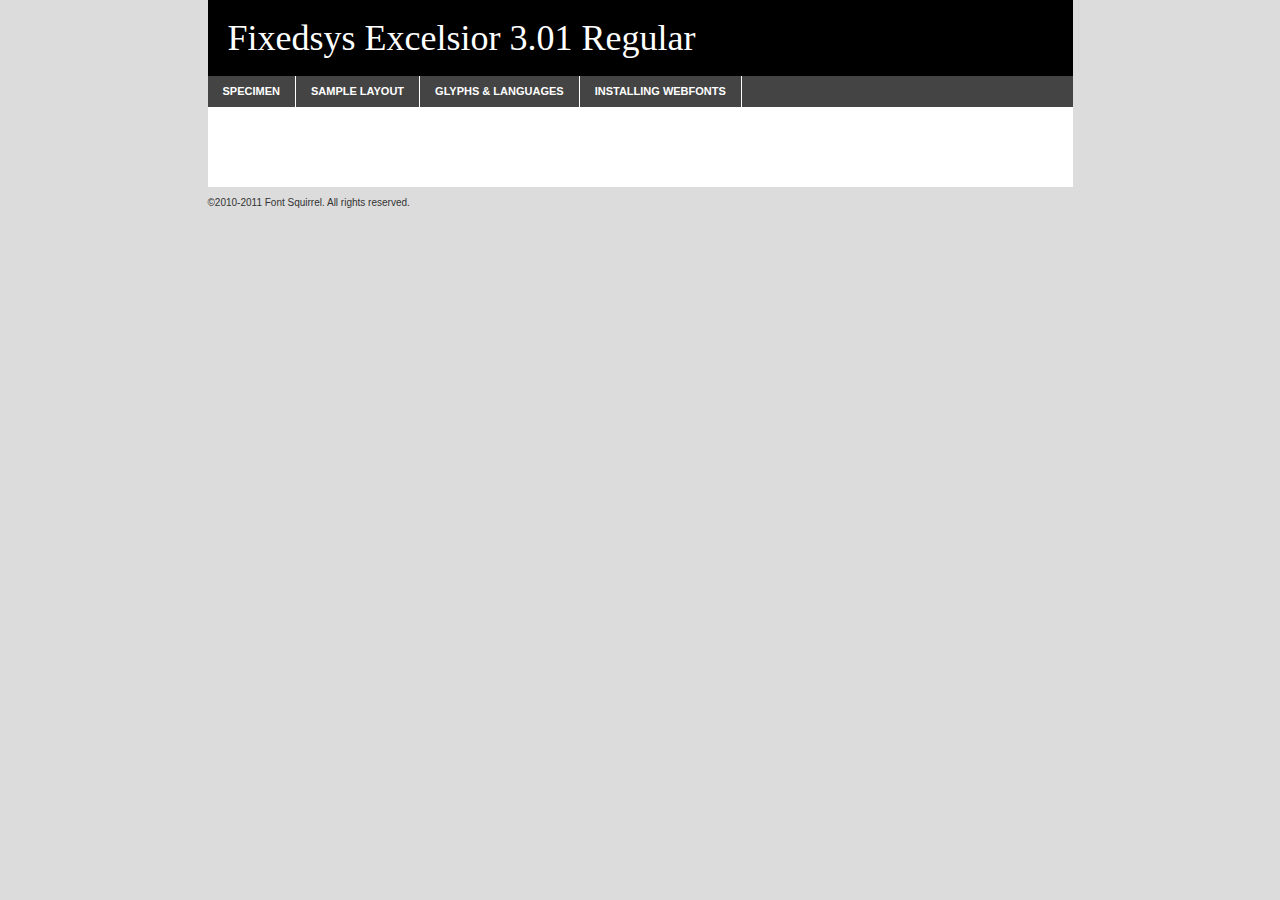
<file: fonts/fixedsys-excelsior/fsex300-demo.html>
<!DOCTYPE html PUBLIC "-//W3C//DTD XHTML 1.0 Transitional//EN"
	"http://www.w3.org/TR/xhtml1/DTD/xhtml1-transitional.dtd">

<html xmlns="http://www.w3.org/1999/xhtml" xml:lang="en" lang="en">
<head>
	<meta http-equiv="Content-Type" content="text/html; charset=utf-8" />
	<script src="https://ajax.googleapis.com/ajax/libs/jquery/1.7.2/jquery.min.js" type="text/javascript" charset="utf-8"></script>
	<script src="specimen_files/easytabs.js" type="text/javascript" charset="utf-8"></script>
	<link rel="stylesheet" href="specimen_files/specimen_stylesheet.css" type="text/css" charset="utf-8" />
	<link rel="stylesheet" href="fixedsys-excelsior.css" type="text/css" charset="utf-8" />

	<style type="text/css">
					body{
				font-family: 'Fixedsys Excelsior';
							}
		</style>

	<title>Fixedsys Excelsior 3.01 Regular Specimen</title>
	
	
	<script type="text/javascript" charset="utf-8">
		$(document).ready(function() {
			$('#container').easyTabs({defaultContent:1});
		});
	</script>
</head>

<body>
<div id="container">
	<div id="header">
		Fixedsys Excelsior 3.01 Regular	</div>
	<ul class="tabs">
		<li><a href="#specimen">Specimen</a></li>
		<li><a href="#layout">Sample Layout</a></li>
				<li><a href="#glyphs">Glyphs &amp; Languages</a></li>
		<li><a href="#installing">Installing Webfonts</a></li>
		
	</ul>
	
	<div id="main_content">

		
			<div id="specimen">
		
				<div class="section">
					<div class="grid12 firstcol">
						<div class="huge">AaBb</div>
					</div>
				</div>
		
				<div class="section">
					<div class="glyph_range">A&#x200B;B&#x200b;C&#x200b;D&#x200b;E&#x200b;F&#x200b;G&#x200b;H&#x200b;I&#x200b;J&#x200b;K&#x200b;L&#x200b;M&#x200b;N&#x200b;O&#x200b;P&#x200b;Q&#x200b;R&#x200b;S&#x200b;T&#x200b;U&#x200b;V&#x200b;W&#x200b;X&#x200b;Y&#x200b;Z&#x200b;a&#x200b;b&#x200b;c&#x200b;d&#x200b;e&#x200b;f&#x200b;g&#x200b;h&#x200b;i&#x200b;j&#x200b;k&#x200b;l&#x200b;m&#x200b;n&#x200b;o&#x200b;p&#x200b;q&#x200b;r&#x200b;s&#x200b;t&#x200b;u&#x200b;v&#x200b;w&#x200b;x&#x200b;y&#x200b;z&#x200b;1&#x200b;2&#x200b;3&#x200b;4&#x200b;5&#x200b;6&#x200b;7&#x200b;8&#x200b;9&#x200b;0&#x200b;&amp;&#x200b;.&#x200b;,&#x200b;?&#x200b;!&#x200b;&#64;&#x200b;(&#x200b;)&#x200b;#&#x200b;$&#x200b;%&#x200b;*&#x200b;+&#x200b;-&#x200b;=&#x200b;:&#x200b;;</div>
				</div>
				<div class="section">
					<div class="grid12 firstcol">
						<table class="sample_table">
							<tr><td>10</td><td class="size10">abcdefghijklmnopqrstuvwxyzABCDEFGHIJKLMNOPQRSTUVWXYZ0123456789abcdefghijklmnopqrstuvwxyzABCDEFGHIJKLMNOPQRSTUVWXYZ0123456789abcdefghijklmnopqrstuvwxyzABCDEFGHIJKLMNOPQRSTUVWXYZ</td></tr>
							<tr><td>11</td><td class="size11">abcdefghijklmnopqrstuvwxyzABCDEFGHIJKLMNOPQRSTUVWXYZ0123456789abcdefghijklmnopqrstuvwxyzABCDEFGHIJKLMNOPQRSTUVWXYZ0123456789abcdefghijklmnopqrstuvwxyzABCDEFGHIJKLMNOPQRSTUVWXYZ</td></tr>
							<tr><td>12</td><td class="size12">abcdefghijklmnopqrstuvwxyzABCDEFGHIJKLMNOPQRSTUVWXYZ0123456789abcdefghijklmnopqrstuvwxyzABCDEFGHIJKLMNOPQRSTUVWXYZ0123456789abcdefghijklmnopqrstuvwxyzABCDEFGHIJKLMNOPQRSTUVWXYZ</td></tr>
							<tr><td>13</td><td class="size13">abcdefghijklmnopqrstuvwxyzABCDEFGHIJKLMNOPQRSTUVWXYZ0123456789abcdefghijklmnopqrstuvwxyzABCDEFGHIJKLMNOPQRSTUVWXYZ0123456789abcdefghijklmnopqrstuvwxyzABCDEFGHIJKLMNOPQRSTUVWXYZ</td></tr>
							<tr><td>14</td><td class="size14">abcdefghijklmnopqrstuvwxyzABCDEFGHIJKLMNOPQRSTUVWXYZ0123456789abcdefghijklmnopqrstuvwxyzABCDEFGHIJKLMNOPQRSTUVWXYZ0123456789abcdefghijklmnopqrstuvwxyzABCDEFGHIJKLMNOPQRSTUVWXYZ</td></tr>
							<tr><td>16</td><td class="size16">abcdefghijklmnopqrstuvwxyzABCDEFGHIJKLMNOPQRSTUVWXYZ0123456789abcdefghijklmnopqrstuvwxyzABCDEFGHIJKLMNOPQRSTUVWXYZ</td></tr>
							<tr><td>18</td><td class="size18">abcdefghijklmnopqrstuvwxyzABCDEFGHIJKLMNOPQRSTUVWXYZ0123456789abcdefghijklmnopqrstuvwxyzABCDEFGHIJKLMNOPQRSTUVWXYZ</td></tr>
							<tr><td>20</td><td class="size20">abcdefghijklmnopqrstuvwxyzABCDEFGHIJKLMNOPQRSTUVWXYZ0123456789abcdefghijklmnopqrstuvwxyzABCDEFGHIJKLMNOPQRSTUVWXYZ</td></tr>
							<tr><td>24</td><td class="size24">abcdefghijklmnopqrstuvwxyzABCDEFGHIJKLMNOPQRSTUVWXYZ0123456789abcdefghijklmnopqrstuvwxyzABCDEFGHIJKLMNOPQRSTUVWXYZ</td></tr>
							<tr><td>30</td><td class="size30">abcdefghijklmnopqrstuvwxyzABCDEFGHIJKLMNOPQRSTUVWXYZ0123456789abcdefghijklmnopqrstuvwxyzABCDEFGHIJKLMNOPQRSTUVWXYZ</td></tr>
							<tr><td>36</td><td class="size36">abcdefghijklmnopqrstuvwxyzABCDEFGHIJKLMNOPQRSTUVWXYZ0123456789abcdefghijklmnopqrstuvwxyzABCDEFGHIJKLMNOPQRSTUVWXYZ</td></tr>
							<tr><td>48</td><td class="size48">abcdefghijklmnopqrstuvwxyzABCDEFGHIJKLMNOPQRSTUVWXYZ0123456789abcdefghijklmnopqrstuvwxyzABCDEFGHIJKLMNOPQRSTUVWXYZ</td></tr>
							<tr><td>60</td><td class="size60">abcdefghijklmnopqrstuvwxyzABCDEFGHIJKLMNOPQRSTUVWXYZ0123456789abcdefghijklmnopqrstuvwxyzABCDEFGHIJKLMNOPQRSTUVWXYZ</td></tr>
							<tr><td>72</td><td class="size72">abcdefghijklmnopqrstuvwxyzABCDEFGHIJKLMNOPQRSTUVWXYZ0123456789abcdefghijklmnopqrstuvwxyzABCDEFGHIJKLMNOPQRSTUVWXYZ</td></tr>
							<tr><td>90</td><td class="size90">abcdefghijklmnopqrstuvwxyzABCDEFGHIJKLMNOPQRSTUVWXYZ0123456789abcdefghijklmnopqrstuvwxyzABCDEFGHIJKLMNOPQRSTUVWXYZ</td></tr>
						</table>
				
					</div>
			
				</div>
		
		
		
								<div class="section" id="bodycomparison">


										<div id="xheight">
				<div class="fontbody">&#x25FC;&#x25FC;&#x25FC;&#x25FC;&#x25FC;&#x25FC;&#x25FC;&#x25FC;&#x25FC;&#x25FC;&#x25FC;&#x25FC;&#x25FC;&#x25FC;&#x25FC;&#x25FC;&#x25FC;&#x25FC;&#x25FC;&#x25FC;&#x25FC;&#x25FC;&#x25FC;&#x25FC;&#x25FC;&#x25FC;&#x25FC;&#x25FC;&#x25FC;&#x25FC;&#x25FC;&#x25FC;&#x25FC;&#x25FC;&#x25FC;&#x25FC;&#x25FC;&#x25FC;&#x25FC;&#x25FC;&#x25FC;&#x25FC;&#x25FC;&#x25FC;&#x25FC;&#x25FC;&#x25FC;&#x25FC;&#x25FC;&#x25FC;&#x25FC;&#x25FC;&#x25FC;&#x25FC;&#x25FC;&#x25FC;&#x25FC;&#x25FC;&#x25FC;&#x25FC;&#x25FC;&#x25FC;&#x25FC;&#x25FC;&#x25FC;&#x25FC;&#x25FC;&#x25FC;&#x25FC;&#x25FC;&#x25FC;&#x25FC;&#x25FC;&#x25FC;&#x25FC;&#x25FC;&#x25FC;&#x25FC;&#x25FC;&#x25FC;&#x25FC;&#x25FC;&#x25FC;&#x25FC;&#x25FC;&#x25FC;&#x25FC;&#x25FC;&#x25FC;&#x25FC;&#x25FC;&#x25FC;&#x25FC;&#x25FC;&#x25FC;&#x25FC;&#x25FC;&#x25FC;&#x25FC;body</div><div class="arialbody">body</div><div class="verdanabody">body</div><div class="georgiabody">body</div></div>
										<div class="fontbody" style="z-index:1">
											body<span>Fixedsys Excelsior 3.01 Regular</span>
										</div>
										<div class="arialbody" style="z-index:1">
											body<span>Arial</span>
										</div>
										<div class="verdanabody" style="z-index:1">
											body<span>Verdana</span>
										</div>
										<div class="georgiabody" style="z-index:1">
											body<span>Georgia</span>
										</div>



								</div>
		
		
				<div class="section psample psample_row1" id="">
					
					<div class="grid2 firstcol">
						<p class="size10"><span>10.</span>Aenean lacinia bibendum nulla sed consectetur. Fusce dapibus, tellus ac cursus commodo, tortor mauris condimentum nibh, ut fermentum massa justo sit amet risus. Nullam id dolor id nibh ultricies vehicula ut id elit. Cum sociis natoque penatibus et magnis dis parturient montes, nascetur ridiculus mus. Nulla vitae elit libero, a pharetra augue.</p>
			
					</div>
					<div class="grid3">
						<p class="size11"><span>11.</span>Aenean lacinia bibendum nulla sed consectetur. Fusce dapibus, tellus ac cursus commodo, tortor mauris condimentum nibh, ut fermentum massa justo sit amet risus. Nullam id dolor id nibh ultricies vehicula ut id elit. Cum sociis natoque penatibus et magnis dis parturient montes, nascetur ridiculus mus. Nulla vitae elit libero, a pharetra augue.</p>
			
					</div>
					<div class="grid3">
						<p class="size12"><span>12.</span>Aenean lacinia bibendum nulla sed consectetur. Fusce dapibus, tellus ac cursus commodo, tortor mauris condimentum nibh, ut fermentum massa justo sit amet risus. Nullam id dolor id nibh ultricies vehicula ut id elit. Cum sociis natoque penatibus et magnis dis parturient montes, nascetur ridiculus mus. Nulla vitae elit libero, a pharetra augue.</p>
			
					</div>
					<div class="grid4">
						<p class="size13"><span>13.</span>Aenean lacinia bibendum nulla sed consectetur. Fusce dapibus, tellus ac cursus commodo, tortor mauris condimentum nibh, ut fermentum massa justo sit amet risus. Nullam id dolor id nibh ultricies vehicula ut id elit. Cum sociis natoque penatibus et magnis dis parturient montes, nascetur ridiculus mus. Nulla vitae elit libero, a pharetra augue.</p>
			
					</div>
					<div class="white_blend"></div>
					
				</div>
				<div class="section psample psample_row2" id="">
					<div class="grid3 firstcol">
						<p class="size14"><span>14.</span>Aenean lacinia bibendum nulla sed consectetur. Fusce dapibus, tellus ac cursus commodo, tortor mauris condimentum nibh, ut fermentum massa justo sit amet risus. Nullam id dolor id nibh ultricies vehicula ut id elit. Cum sociis natoque penatibus et magnis dis parturient montes, nascetur ridiculus mus. Nulla vitae elit libero, a pharetra augue.</p>
			
					</div>
					<div class="grid4">
						<p class="size16"><span>16.</span>Aenean lacinia bibendum nulla sed consectetur. Fusce dapibus, tellus ac cursus commodo, tortor mauris condimentum nibh, ut fermentum massa justo sit amet risus. Nullam id dolor id nibh ultricies vehicula ut id elit. Cum sociis natoque penatibus et magnis dis parturient montes, nascetur ridiculus mus. Nulla vitae elit libero, a pharetra augue.</p>
			
					</div>
					<div class="grid5">
						<p class="size18"><span>18.</span>Aenean lacinia bibendum nulla sed consectetur. Fusce dapibus, tellus ac cursus commodo, tortor mauris condimentum nibh, ut fermentum massa justo sit amet risus. Nullam id dolor id nibh ultricies vehicula ut id elit. Cum sociis natoque penatibus et magnis dis parturient montes, nascetur ridiculus mus. Nulla vitae elit libero, a pharetra augue.</p>
			
					</div>

					<div class="white_blend"></div>

				</div>
				
				<div class="section psample psample_row3" id="">
					<div class="grid5 firstcol">
						<p class="size20"><span>20.</span>Aenean lacinia bibendum nulla sed consectetur. Fusce dapibus, tellus ac cursus commodo, tortor mauris condimentum nibh, ut fermentum massa justo sit amet risus. Nullam id dolor id nibh ultricies vehicula ut id elit. Cum sociis natoque penatibus et magnis dis parturient montes, nascetur ridiculus mus. Nulla vitae elit libero, a pharetra augue.</p>
					</div>
					<div class="grid7">
						<p class="size24"><span>24.</span>Aenean lacinia bibendum nulla sed consectetur. Fusce dapibus, tellus ac cursus commodo, tortor mauris condimentum nibh, ut fermentum massa justo sit amet risus. Nullam id dolor id nibh ultricies vehicula ut id elit. Cum sociis natoque penatibus et magnis dis parturient montes, nascetur ridiculus mus. Nulla vitae elit libero, a pharetra augue.</p>
					</div>
					
					<div class="white_blend"></div>
					
				</div>
				
				<div class="section psample psample_row4" id="">
					<div class="grid12 firstcol">
						<p class="size30"><span>30.</span>Aenean lacinia bibendum nulla sed consectetur. Fusce dapibus, tellus ac cursus commodo, tortor mauris condimentum nibh, ut fermentum massa justo sit amet risus. Nullam id dolor id nibh ultricies vehicula ut id elit. Cum sociis natoque penatibus et magnis dis parturient montes, nascetur ridiculus mus. Nulla vitae elit libero, a pharetra augue.</p>
					</div>
					<div class="white_blend"></div>
					
				</div>
				
				
				
				<div class="section psample psample_row1 fullreverse">
					<div class="grid2 firstcol">
						<p class="size10"><span>10.</span>Aenean lacinia bibendum nulla sed consectetur. Fusce dapibus, tellus ac cursus commodo, tortor mauris condimentum nibh, ut fermentum massa justo sit amet risus. Nullam id dolor id nibh ultricies vehicula ut id elit. Cum sociis natoque penatibus et magnis dis parturient montes, nascetur ridiculus mus. Nulla vitae elit libero, a pharetra augue.</p>
			
					</div>
					<div class="grid3">
						<p class="size11"><span>11.</span>Aenean lacinia bibendum nulla sed consectetur. Fusce dapibus, tellus ac cursus commodo, tortor mauris condimentum nibh, ut fermentum massa justo sit amet risus. Nullam id dolor id nibh ultricies vehicula ut id elit. Cum sociis natoque penatibus et magnis dis parturient montes, nascetur ridiculus mus. Nulla vitae elit libero, a pharetra augue.</p>
			
					</div>
					<div class="grid3">
						<p class="size12"><span>12.</span>Aenean lacinia bibendum nulla sed consectetur. Fusce dapibus, tellus ac cursus commodo, tortor mauris condimentum nibh, ut fermentum massa justo sit amet risus. Nullam id dolor id nibh ultricies vehicula ut id elit. Cum sociis natoque penatibus et magnis dis parturient montes, nascetur ridiculus mus. Nulla vitae elit libero, a pharetra augue.</p>
			
					</div>
					<div class="grid4">
						<p class="size13"><span>13.</span>Aenean lacinia bibendum nulla sed consectetur. Fusce dapibus, tellus ac cursus commodo, tortor mauris condimentum nibh, ut fermentum massa justo sit amet risus. Nullam id dolor id nibh ultricies vehicula ut id elit. Cum sociis natoque penatibus et magnis dis parturient montes, nascetur ridiculus mus. Nulla vitae elit libero, a pharetra augue.</p>
			
					</div>
					<div class="black_blend"></div>
					
				</div>
				
				<div class="section psample psample_row2 fullreverse">
					<div class="grid3 firstcol">
						<p class="size14"><span>14.</span>Aenean lacinia bibendum nulla sed consectetur. Fusce dapibus, tellus ac cursus commodo, tortor mauris condimentum nibh, ut fermentum massa justo sit amet risus. Nullam id dolor id nibh ultricies vehicula ut id elit. Cum sociis natoque penatibus et magnis dis parturient montes, nascetur ridiculus mus. Nulla vitae elit libero, a pharetra augue.</p>
			
					</div>
					<div class="grid4">
						<p class="size16"><span>16.</span>Aenean lacinia bibendum nulla sed consectetur. Fusce dapibus, tellus ac cursus commodo, tortor mauris condimentum nibh, ut fermentum massa justo sit amet risus. Nullam id dolor id nibh ultricies vehicula ut id elit. Cum sociis natoque penatibus et magnis dis parturient montes, nascetur ridiculus mus. Nulla vitae elit libero, a pharetra augue.</p>
			
					</div>
					<div class="grid5">
						<p class="size18"><span>18.</span>Aenean lacinia bibendum nulla sed consectetur. Fusce dapibus, tellus ac cursus commodo, tortor mauris condimentum nibh, ut fermentum massa justo sit amet risus. Nullam id dolor id nibh ultricies vehicula ut id elit. Cum sociis natoque penatibus et magnis dis parturient montes, nascetur ridiculus mus. Nulla vitae elit libero, a pharetra augue.</p>
			
					</div>
					<div class="black_blend"></div>

				</div>
				
				<div class="section psample fullreverse psample_row3" id="">
					<div class="grid5 firstcol">
						<p class="size20"><span>20.</span>Aenean lacinia bibendum nulla sed consectetur. Fusce dapibus, tellus ac cursus commodo, tortor mauris condimentum nibh, ut fermentum massa justo sit amet risus. Nullam id dolor id nibh ultricies vehicula ut id elit. Cum sociis natoque penatibus et magnis dis parturient montes, nascetur ridiculus mus. Nulla vitae elit libero, a pharetra augue.</p>
					</div>
					<div class="grid7">
						<p class="size24"><span>24.</span>Aenean lacinia bibendum nulla sed consectetur. Fusce dapibus, tellus ac cursus commodo, tortor mauris condimentum nibh, ut fermentum massa justo sit amet risus. Nullam id dolor id nibh ultricies vehicula ut id elit. Cum sociis natoque penatibus et magnis dis parturient montes, nascetur ridiculus mus. Nulla vitae elit libero, a pharetra augue.</p>
					</div>
					
					<div class="black_blend"></div>
					
				</div>
				
				<div class="section psample fullreverse psample_row4" id="" style="border-bottom: 20px #000 solid;">
					<div class="grid12 firstcol">
						<p class="size30"><span>30.</span>Aenean lacinia bibendum nulla sed consectetur. Fusce dapibus, tellus ac cursus commodo, tortor mauris condimentum nibh, ut fermentum massa justo sit amet risus. Nullam id dolor id nibh ultricies vehicula ut id elit. Cum sociis natoque penatibus et magnis dis parturient montes, nascetur ridiculus mus. Nulla vitae elit libero, a pharetra augue.</p>
					</div>
					<div class="black_blend"></div>
					
				</div>
				
				
				
				
			</div>
			
			<div id="layout">
				
				<div class="section">
					
					<div class="grid12 firstcol">
						<h1>Lorem Ipsum Dolor</h1>
						<h2>Etiam porta sem malesuada magna mollis euismod</h2>
						
						<p class="byline">By <a href="#link">Aenean Lacinia</a></p>
					</div>
				</div>
				<div class="section">
					<div class="grid8 firstcol">
						<p class="large">Donec sed odio dui. Morbi leo risus, porta ac consectetur ac, vestibulum at eros. Fusce dapibus, tellus ac cursus commodo, tortor mauris condimentum nibh, ut fermentum massa justo sit amet risus. </p>

						
						<h3>Pellentesque ornare sem</h3>

						<p>Maecenas sed diam eget risus varius blandit sit amet non magna. Maecenas faucibus mollis interdum. Donec ullamcorper nulla non metus auctor fringilla. Nullam id dolor id nibh ultricies vehicula ut id elit. Nullam id dolor id nibh ultricies vehicula ut id elit. </p>

						<p>Aenean eu leo quam. Pellentesque ornare sem lacinia quam venenatis vestibulum. Lorem ipsum dolor sit amet, consectetur adipiscing elit. Cum sociis natoque penatibus et magnis dis parturient montes, nascetur ridiculus mus. </p>

						<p>Nulla vitae elit libero, a pharetra augue. Praesent commodo cursus magna, vel scelerisque nisl consectetur et. Aenean lacinia bibendum nulla sed consectetur. </p>

						<p>Nullam quis risus eget urna mollis ornare vel eu leo. Nullam quis risus eget urna mollis ornare vel eu leo. Maecenas sed diam eget risus varius blandit sit amet non magna. Donec ullamcorper nulla non metus auctor fringilla. </p>

						<h3>Cras mattis consectetur</h3>

						<p>Aenean eu leo quam. Pellentesque ornare sem lacinia quam venenatis vestibulum. Aenean lacinia bibendum nulla sed consectetur. Integer posuere erat a ante venenatis dapibus posuere velit aliquet. Cras mattis consectetur purus sit amet fermentum. </p>

						<p>Nullam id dolor id nibh ultricies vehicula ut id elit. Nullam quis risus eget urna mollis ornare vel eu leo. Cras mattis consectetur purus sit amet fermentum.</p>
					</div>
					
					<div class="grid4 sidebar">
						
						<div class="box reverse">
							<p class="last">Nullam quis risus eget urna mollis ornare vel eu leo. Donec ullamcorper nulla non metus auctor fringilla. Cras mattis consectetur purus sit amet fermentum. Sed posuere consectetur est at lobortis. Lorem ipsum dolor sit amet, consectetur adipiscing elit. </p>
						</div>
						
						<p class="caption">Maecenas sed diam eget risus varius.</p>

						<p>Vestibulum id ligula porta felis euismod semper. Integer posuere erat a ante venenatis dapibus posuere velit aliquet. Vestibulum id ligula porta felis euismod semper. Sed posuere consectetur est at lobortis. Maecenas sed diam eget risus varius blandit sit amet non magna. Fusce dapibus, tellus ac cursus commodo, tortor mauris condimentum nibh, ut fermentum massa justo sit amet risus. </p>

					

						<p>Duis mollis, est non commodo luctus, nisi erat porttitor ligula, eget lacinia odio sem nec elit. Aenean lacinia bibendum nulla sed consectetur. Vivamus sagittis lacus vel augue laoreet rutrum faucibus dolor auctor. Aenean lacinia bibendum nulla sed consectetur. Nullam quis risus eget urna mollis ornare vel eu leo. </p>

						<p>Praesent commodo cursus magna, vel scelerisque nisl consectetur et. Donec ullamcorper nulla non metus auctor fringilla. Maecenas faucibus mollis interdum. Fusce dapibus, tellus ac cursus commodo, tortor mauris condimentum nibh, ut fermentum massa justo sit amet risus. </p>

					</div>
				</div>
				
			</div>


			



		<div id="glyphs">
			<div class="section">
				<div class="grid12 firstcol">
			
				<h1>Language Support</h1>
				<p>The subset of Fixedsys Excelsior 3.01 Regular in this kit supports the following languages:<br />
			
					Afrikaans, Albanian, Basque, Belarusian_lacinka, Bosnian, Breton, Catalan, Chamorro, Chichewa_nyanja, Croatian, Cyrillic, Czech, Danish, Dutch, English, Esperanto, Estonian, Faroese, Finnish, French, Frisian, Galician, German, Greek, Hungarian, Icelandic, Italian, Latvian, Lithuanian, Malagasy, Maltese, Norwegian, Polish, Portuguese, Romanian, Serbian, Slovak, Slovenian, Spanish, Swedish, Turkish, Welsh				</p>
				<h1>Glyph Chart</h1>
				<p>The subset of Fixedsys Excelsior 3.01 Regular in this kit includes all the glyphs listed below. Unicode entities are included above each glyph to help you insert individual characters into your layout.</p>
				<div id="glyph_chart">
			
																														 <div><p>&amp;#1;</p>&#1;</div>
																				 <div><p>&amp;#2;</p>&#2;</div>
																				 <div><p>&amp;#3;</p>&#3;</div>
																				 <div><p>&amp;#4;</p>&#4;</div>
																				 <div><p>&amp;#5;</p>&#5;</div>
																				 <div><p>&amp;#6;</p>&#6;</div>
																				 <div><p>&amp;#7;</p>&#7;</div>
																				 <div><p>&amp;#8;</p>&#8;</div>
																				 <div><p>&amp;#9;</p>&#9;</div>
																				 <div><p>&amp;#10;</p>&#10;</div>
																				 <div><p>&amp;#11;</p>&#11;</div>
																				 <div><p>&amp;#12;</p>&#12;</div>
																				 <div><p>&amp;#13;</p>&#13;</div>
																				 <div><p>&amp;#14;</p>&#14;</div>
																				 <div><p>&amp;#15;</p>&#15;</div>
																				 <div><p>&amp;#16;</p>&#16;</div>
																				 <div><p>&amp;#17;</p>&#17;</div>
																				 <div><p>&amp;#18;</p>&#18;</div>
																				 <div><p>&amp;#19;</p>&#19;</div>
																				 <div><p>&amp;#20;</p>&#20;</div>
																				 <div><p>&amp;#21;</p>&#21;</div>
																				 <div><p>&amp;#22;</p>&#22;</div>
																				 <div><p>&amp;#23;</p>&#23;</div>
																				 <div><p>&amp;#24;</p>&#24;</div>
																				 <div><p>&amp;#25;</p>&#25;</div>
																				 <div><p>&amp;#26;</p>&#26;</div>
																				 <div><p>&amp;#27;</p>&#27;</div>
																				 <div><p>&amp;#28;</p>&#28;</div>
																				 <div><p>&amp;#29;</p>&#29;</div>
																				 <div><p>&amp;#30;</p>&#30;</div>
																				 <div><p>&amp;#31;</p>&#31;</div>
																				 <div><p>&amp;#32;</p>&#32;</div>
																				 <div><p>&amp;#33;</p>&#33;</div>
																				 <div><p>&amp;#34;</p>&#34;</div>
																				 <div><p>&amp;#35;</p>&#35;</div>
																				 <div><p>&amp;#36;</p>&#36;</div>
																				 <div><p>&amp;#37;</p>&#37;</div>
																				 <div><p>&amp;#38;</p>&#38;</div>
																				 <div><p>&amp;#39;</p>&#39;</div>
																				 <div><p>&amp;#40;</p>&#40;</div>
																				 <div><p>&amp;#41;</p>&#41;</div>
																				 <div><p>&amp;#42;</p>&#42;</div>
																				 <div><p>&amp;#43;</p>&#43;</div>
																				 <div><p>&amp;#44;</p>&#44;</div>
																				 <div><p>&amp;#45;</p>&#45;</div>
																				 <div><p>&amp;#46;</p>&#46;</div>
																				 <div><p>&amp;#47;</p>&#47;</div>
																				 <div><p>&amp;#48;</p>&#48;</div>
																				 <div><p>&amp;#49;</p>&#49;</div>
																				 <div><p>&amp;#50;</p>&#50;</div>
																				 <div><p>&amp;#51;</p>&#51;</div>
																				 <div><p>&amp;#52;</p>&#52;</div>
																				 <div><p>&amp;#53;</p>&#53;</div>
																				 <div><p>&amp;#54;</p>&#54;</div>
																				 <div><p>&amp;#55;</p>&#55;</div>
																				 <div><p>&amp;#56;</p>&#56;</div>
																				 <div><p>&amp;#57;</p>&#57;</div>
																				 <div><p>&amp;#58;</p>&#58;</div>
																				 <div><p>&amp;#59;</p>&#59;</div>
																				 <div><p>&amp;#60;</p>&#60;</div>
																				 <div><p>&amp;#61;</p>&#61;</div>
																				 <div><p>&amp;#62;</p>&#62;</div>
																				 <div><p>&amp;#63;</p>&#63;</div>
																				 <div><p>&amp;#64;</p>&#64;</div>
																				 <div><p>&amp;#65;</p>&#65;</div>
																				 <div><p>&amp;#66;</p>&#66;</div>
																				 <div><p>&amp;#67;</p>&#67;</div>
																				 <div><p>&amp;#68;</p>&#68;</div>
																				 <div><p>&amp;#69;</p>&#69;</div>
																				 <div><p>&amp;#70;</p>&#70;</div>
																				 <div><p>&amp;#71;</p>&#71;</div>
																				 <div><p>&amp;#72;</p>&#72;</div>
																				 <div><p>&amp;#73;</p>&#73;</div>
																				 <div><p>&amp;#74;</p>&#74;</div>
																				 <div><p>&amp;#75;</p>&#75;</div>
																				 <div><p>&amp;#76;</p>&#76;</div>
																				 <div><p>&amp;#77;</p>&#77;</div>
																				 <div><p>&amp;#78;</p>&#78;</div>
																				 <div><p>&amp;#79;</p>&#79;</div>
																				 <div><p>&amp;#80;</p>&#80;</div>
																				 <div><p>&amp;#81;</p>&#81;</div>
																				 <div><p>&amp;#82;</p>&#82;</div>
																				 <div><p>&amp;#83;</p>&#83;</div>
																				 <div><p>&amp;#84;</p>&#84;</div>
																				 <div><p>&amp;#85;</p>&#85;</div>
																				 <div><p>&amp;#86;</p>&#86;</div>
																				 <div><p>&amp;#87;</p>&#87;</div>
																				 <div><p>&amp;#88;</p>&#88;</div>
																				 <div><p>&amp;#89;</p>&#89;</div>
																				 <div><p>&amp;#90;</p>&#90;</div>
																				 <div><p>&amp;#91;</p>&#91;</div>
																				 <div><p>&amp;#92;</p>&#92;</div>
																				 <div><p>&amp;#93;</p>&#93;</div>
																				 <div><p>&amp;#94;</p>&#94;</div>
																				 <div><p>&amp;#95;</p>&#95;</div>
																				 <div><p>&amp;#96;</p>&#96;</div>
																				 <div><p>&amp;#97;</p>&#97;</div>
																				 <div><p>&amp;#98;</p>&#98;</div>
																				 <div><p>&amp;#99;</p>&#99;</div>
																				 <div><p>&amp;#100;</p>&#100;</div>
																				 <div><p>&amp;#101;</p>&#101;</div>
																				 <div><p>&amp;#102;</p>&#102;</div>
																				 <div><p>&amp;#103;</p>&#103;</div>
																				 <div><p>&amp;#104;</p>&#104;</div>
																				 <div><p>&amp;#105;</p>&#105;</div>
																				 <div><p>&amp;#106;</p>&#106;</div>
																				 <div><p>&amp;#107;</p>&#107;</div>
																				 <div><p>&amp;#108;</p>&#108;</div>
																				 <div><p>&amp;#109;</p>&#109;</div>
																				 <div><p>&amp;#110;</p>&#110;</div>
																				 <div><p>&amp;#111;</p>&#111;</div>
																				 <div><p>&amp;#112;</p>&#112;</div>
																				 <div><p>&amp;#113;</p>&#113;</div>
																				 <div><p>&amp;#114;</p>&#114;</div>
																				 <div><p>&amp;#115;</p>&#115;</div>
																				 <div><p>&amp;#116;</p>&#116;</div>
																				 <div><p>&amp;#117;</p>&#117;</div>
																				 <div><p>&amp;#118;</p>&#118;</div>
																				 <div><p>&amp;#119;</p>&#119;</div>
																				 <div><p>&amp;#120;</p>&#120;</div>
																				 <div><p>&amp;#121;</p>&#121;</div>
																				 <div><p>&amp;#122;</p>&#122;</div>
																				 <div><p>&amp;#123;</p>&#123;</div>
																				 <div><p>&amp;#124;</p>&#124;</div>
																				 <div><p>&amp;#125;</p>&#125;</div>
																				 <div><p>&amp;#126;</p>&#126;</div>
																				 <div><p>&amp;#127;</p>&#127;</div>
																				 <div><p>&amp;#128;</p>&#128;</div>
																				 <div><p>&amp;#129;</p>&#129;</div>
																				 <div><p>&amp;#130;</p>&#130;</div>
																				 <div><p>&amp;#131;</p>&#131;</div>
																				 <div><p>&amp;#132;</p>&#132;</div>
																				 <div><p>&amp;#133;</p>&#133;</div>
																				 <div><p>&amp;#134;</p>&#134;</div>
																				 <div><p>&amp;#135;</p>&#135;</div>
																				 <div><p>&amp;#136;</p>&#136;</div>
																				 <div><p>&amp;#137;</p>&#137;</div>
																				 <div><p>&amp;#138;</p>&#138;</div>
																				 <div><p>&amp;#139;</p>&#139;</div>
																				 <div><p>&amp;#140;</p>&#140;</div>
																				 <div><p>&amp;#141;</p>&#141;</div>
																				 <div><p>&amp;#142;</p>&#142;</div>
																				 <div><p>&amp;#143;</p>&#143;</div>
																				 <div><p>&amp;#144;</p>&#144;</div>
																				 <div><p>&amp;#145;</p>&#145;</div>
																				 <div><p>&amp;#146;</p>&#146;</div>
																				 <div><p>&amp;#147;</p>&#147;</div>
																				 <div><p>&amp;#148;</p>&#148;</div>
																				 <div><p>&amp;#149;</p>&#149;</div>
																				 <div><p>&amp;#150;</p>&#150;</div>
																				 <div><p>&amp;#151;</p>&#151;</div>
																				 <div><p>&amp;#152;</p>&#152;</div>
																				 <div><p>&amp;#153;</p>&#153;</div>
																				 <div><p>&amp;#154;</p>&#154;</div>
																				 <div><p>&amp;#155;</p>&#155;</div>
																				 <div><p>&amp;#156;</p>&#156;</div>
																				 <div><p>&amp;#157;</p>&#157;</div>
																				 <div><p>&amp;#158;</p>&#158;</div>
																				 <div><p>&amp;#159;</p>&#159;</div>
																				 <div><p>&amp;#160;</p>&#160;</div>
																				 <div><p>&amp;#161;</p>&#161;</div>
																				 <div><p>&amp;#162;</p>&#162;</div>
																				 <div><p>&amp;#163;</p>&#163;</div>
																				 <div><p>&amp;#164;</p>&#164;</div>
																				 <div><p>&amp;#165;</p>&#165;</div>
																				 <div><p>&amp;#166;</p>&#166;</div>
																				 <div><p>&amp;#167;</p>&#167;</div>
																				 <div><p>&amp;#168;</p>&#168;</div>
																				 <div><p>&amp;#169;</p>&#169;</div>
																				 <div><p>&amp;#170;</p>&#170;</div>
																				 <div><p>&amp;#171;</p>&#171;</div>
																				 <div><p>&amp;#172;</p>&#172;</div>
																				 <div><p>&amp;#173;</p>&#173;</div>
																				 <div><p>&amp;#174;</p>&#174;</div>
																				 <div><p>&amp;#175;</p>&#175;</div>
																				 <div><p>&amp;#176;</p>&#176;</div>
																				 <div><p>&amp;#177;</p>&#177;</div>
																				 <div><p>&amp;#178;</p>&#178;</div>
																				 <div><p>&amp;#179;</p>&#179;</div>
																				 <div><p>&amp;#180;</p>&#180;</div>
																				 <div><p>&amp;#181;</p>&#181;</div>
																				 <div><p>&amp;#182;</p>&#182;</div>
																				 <div><p>&amp;#183;</p>&#183;</div>
																				 <div><p>&amp;#184;</p>&#184;</div>
																				 <div><p>&amp;#185;</p>&#185;</div>
																				 <div><p>&amp;#186;</p>&#186;</div>
																				 <div><p>&amp;#187;</p>&#187;</div>
																				 <div><p>&amp;#188;</p>&#188;</div>
																				 <div><p>&amp;#189;</p>&#189;</div>
																				 <div><p>&amp;#190;</p>&#190;</div>
																				 <div><p>&amp;#191;</p>&#191;</div>
																				 <div><p>&amp;#192;</p>&#192;</div>
																				 <div><p>&amp;#193;</p>&#193;</div>
																				 <div><p>&amp;#194;</p>&#194;</div>
																				 <div><p>&amp;#195;</p>&#195;</div>
																				 <div><p>&amp;#196;</p>&#196;</div>
																				 <div><p>&amp;#197;</p>&#197;</div>
																				 <div><p>&amp;#198;</p>&#198;</div>
																				 <div><p>&amp;#199;</p>&#199;</div>
																				 <div><p>&amp;#200;</p>&#200;</div>
																				 <div><p>&amp;#201;</p>&#201;</div>
																				 <div><p>&amp;#202;</p>&#202;</div>
																				 <div><p>&amp;#203;</p>&#203;</div>
																				 <div><p>&amp;#204;</p>&#204;</div>
																				 <div><p>&amp;#205;</p>&#205;</div>
																				 <div><p>&amp;#206;</p>&#206;</div>
																				 <div><p>&amp;#207;</p>&#207;</div>
																				 <div><p>&amp;#208;</p>&#208;</div>
																				 <div><p>&amp;#209;</p>&#209;</div>
																				 <div><p>&amp;#210;</p>&#210;</div>
																				 <div><p>&amp;#211;</p>&#211;</div>
																				 <div><p>&amp;#212;</p>&#212;</div>
																				 <div><p>&amp;#213;</p>&#213;</div>
																				 <div><p>&amp;#214;</p>&#214;</div>
																				 <div><p>&amp;#215;</p>&#215;</div>
																				 <div><p>&amp;#216;</p>&#216;</div>
																				 <div><p>&amp;#217;</p>&#217;</div>
																				 <div><p>&amp;#218;</p>&#218;</div>
																				 <div><p>&amp;#219;</p>&#219;</div>
																				 <div><p>&amp;#220;</p>&#220;</div>
																				 <div><p>&amp;#221;</p>&#221;</div>
																				 <div><p>&amp;#222;</p>&#222;</div>
																				 <div><p>&amp;#223;</p>&#223;</div>
																				 <div><p>&amp;#224;</p>&#224;</div>
																				 <div><p>&amp;#225;</p>&#225;</div>
																				 <div><p>&amp;#226;</p>&#226;</div>
																				 <div><p>&amp;#227;</p>&#227;</div>
																				 <div><p>&amp;#228;</p>&#228;</div>
																				 <div><p>&amp;#229;</p>&#229;</div>
																				 <div><p>&amp;#230;</p>&#230;</div>
																				 <div><p>&amp;#231;</p>&#231;</div>
																				 <div><p>&amp;#232;</p>&#232;</div>
																				 <div><p>&amp;#233;</p>&#233;</div>
																				 <div><p>&amp;#234;</p>&#234;</div>
																				 <div><p>&amp;#235;</p>&#235;</div>
																				 <div><p>&amp;#236;</p>&#236;</div>
																				 <div><p>&amp;#237;</p>&#237;</div>
																				 <div><p>&amp;#238;</p>&#238;</div>
																				 <div><p>&amp;#239;</p>&#239;</div>
																				 <div><p>&amp;#240;</p>&#240;</div>
																				 <div><p>&amp;#241;</p>&#241;</div>
																				 <div><p>&amp;#242;</p>&#242;</div>
																				 <div><p>&amp;#243;</p>&#243;</div>
																				 <div><p>&amp;#244;</p>&#244;</div>
																				 <div><p>&amp;#245;</p>&#245;</div>
																				 <div><p>&amp;#246;</p>&#246;</div>
																				 <div><p>&amp;#247;</p>&#247;</div>
																				 <div><p>&amp;#248;</p>&#248;</div>
																				 <div><p>&amp;#249;</p>&#249;</div>
																				 <div><p>&amp;#250;</p>&#250;</div>
																				 <div><p>&amp;#251;</p>&#251;</div>
																				 <div><p>&amp;#252;</p>&#252;</div>
																				 <div><p>&amp;#253;</p>&#253;</div>
																				 <div><p>&amp;#254;</p>&#254;</div>
																				 <div><p>&amp;#255;</p>&#255;</div>
																				 <div><p>&amp;#256;</p>&#256;</div>
																				 <div><p>&amp;#257;</p>&#257;</div>
																				 <div><p>&amp;#258;</p>&#258;</div>
																				 <div><p>&amp;#259;</p>&#259;</div>
																				 <div><p>&amp;#260;</p>&#260;</div>
																				 <div><p>&amp;#261;</p>&#261;</div>
																				 <div><p>&amp;#262;</p>&#262;</div>
																				 <div><p>&amp;#263;</p>&#263;</div>
																				 <div><p>&amp;#264;</p>&#264;</div>
																				 <div><p>&amp;#265;</p>&#265;</div>
																				 <div><p>&amp;#266;</p>&#266;</div>
																				 <div><p>&amp;#267;</p>&#267;</div>
																				 <div><p>&amp;#268;</p>&#268;</div>
																				 <div><p>&amp;#269;</p>&#269;</div>
																				 <div><p>&amp;#270;</p>&#270;</div>
																				 <div><p>&amp;#271;</p>&#271;</div>
																				 <div><p>&amp;#272;</p>&#272;</div>
																				 <div><p>&amp;#273;</p>&#273;</div>
																				 <div><p>&amp;#274;</p>&#274;</div>
																				 <div><p>&amp;#275;</p>&#275;</div>
																				 <div><p>&amp;#276;</p>&#276;</div>
																				 <div><p>&amp;#277;</p>&#277;</div>
																				 <div><p>&amp;#278;</p>&#278;</div>
																				 <div><p>&amp;#279;</p>&#279;</div>
																				 <div><p>&amp;#280;</p>&#280;</div>
																				 <div><p>&amp;#281;</p>&#281;</div>
																				 <div><p>&amp;#282;</p>&#282;</div>
																				 <div><p>&amp;#283;</p>&#283;</div>
																				 <div><p>&amp;#284;</p>&#284;</div>
																				 <div><p>&amp;#285;</p>&#285;</div>
																				 <div><p>&amp;#286;</p>&#286;</div>
																				 <div><p>&amp;#287;</p>&#287;</div>
																				 <div><p>&amp;#288;</p>&#288;</div>
																				 <div><p>&amp;#289;</p>&#289;</div>
																				 <div><p>&amp;#290;</p>&#290;</div>
																				 <div><p>&amp;#291;</p>&#291;</div>
																				 <div><p>&amp;#292;</p>&#292;</div>
																				 <div><p>&amp;#293;</p>&#293;</div>
																				 <div><p>&amp;#294;</p>&#294;</div>
																				 <div><p>&amp;#295;</p>&#295;</div>
																				 <div><p>&amp;#296;</p>&#296;</div>
																				 <div><p>&amp;#297;</p>&#297;</div>
																				 <div><p>&amp;#298;</p>&#298;</div>
																				 <div><p>&amp;#299;</p>&#299;</div>
																				 <div><p>&amp;#300;</p>&#300;</div>
																				 <div><p>&amp;#301;</p>&#301;</div>
																				 <div><p>&amp;#302;</p>&#302;</div>
																				 <div><p>&amp;#303;</p>&#303;</div>
																				 <div><p>&amp;#304;</p>&#304;</div>
																				 <div><p>&amp;#305;</p>&#305;</div>
																				 <div><p>&amp;#306;</p>&#306;</div>
																				 <div><p>&amp;#307;</p>&#307;</div>
																				 <div><p>&amp;#308;</p>&#308;</div>
																				 <div><p>&amp;#309;</p>&#309;</div>
																				 <div><p>&amp;#310;</p>&#310;</div>
																				 <div><p>&amp;#311;</p>&#311;</div>
																				 <div><p>&amp;#312;</p>&#312;</div>
																				 <div><p>&amp;#313;</p>&#313;</div>
																				 <div><p>&amp;#314;</p>&#314;</div>
																				 <div><p>&amp;#315;</p>&#315;</div>
																				 <div><p>&amp;#316;</p>&#316;</div>
																				 <div><p>&amp;#317;</p>&#317;</div>
																				 <div><p>&amp;#318;</p>&#318;</div>
																				 <div><p>&amp;#319;</p>&#319;</div>
																				 <div><p>&amp;#320;</p>&#320;</div>
																				 <div><p>&amp;#321;</p>&#321;</div>
																				 <div><p>&amp;#322;</p>&#322;</div>
																				 <div><p>&amp;#323;</p>&#323;</div>
																				 <div><p>&amp;#324;</p>&#324;</div>
																				 <div><p>&amp;#325;</p>&#325;</div>
																				 <div><p>&amp;#326;</p>&#326;</div>
																				 <div><p>&amp;#327;</p>&#327;</div>
																				 <div><p>&amp;#328;</p>&#328;</div>
																				 <div><p>&amp;#329;</p>&#329;</div>
																				 <div><p>&amp;#330;</p>&#330;</div>
																				 <div><p>&amp;#331;</p>&#331;</div>
																				 <div><p>&amp;#332;</p>&#332;</div>
																				 <div><p>&amp;#333;</p>&#333;</div>
																				 <div><p>&amp;#334;</p>&#334;</div>
																				 <div><p>&amp;#335;</p>&#335;</div>
																				 <div><p>&amp;#336;</p>&#336;</div>
																				 <div><p>&amp;#337;</p>&#337;</div>
																				 <div><p>&amp;#338;</p>&#338;</div>
																				 <div><p>&amp;#339;</p>&#339;</div>
																				 <div><p>&amp;#340;</p>&#340;</div>
																				 <div><p>&amp;#341;</p>&#341;</div>
																				 <div><p>&amp;#342;</p>&#342;</div>
																				 <div><p>&amp;#343;</p>&#343;</div>
																				 <div><p>&amp;#344;</p>&#344;</div>
																				 <div><p>&amp;#345;</p>&#345;</div>
																				 <div><p>&amp;#346;</p>&#346;</div>
																				 <div><p>&amp;#347;</p>&#347;</div>
																				 <div><p>&amp;#348;</p>&#348;</div>
																				 <div><p>&amp;#349;</p>&#349;</div>
																				 <div><p>&amp;#350;</p>&#350;</div>
																				 <div><p>&amp;#351;</p>&#351;</div>
																				 <div><p>&amp;#352;</p>&#352;</div>
																				 <div><p>&amp;#353;</p>&#353;</div>
																				 <div><p>&amp;#354;</p>&#354;</div>
																				 <div><p>&amp;#355;</p>&#355;</div>
																				 <div><p>&amp;#356;</p>&#356;</div>
																				 <div><p>&amp;#357;</p>&#357;</div>
																				 <div><p>&amp;#358;</p>&#358;</div>
																				 <div><p>&amp;#359;</p>&#359;</div>
																				 <div><p>&amp;#360;</p>&#360;</div>
																				 <div><p>&amp;#361;</p>&#361;</div>
																				 <div><p>&amp;#362;</p>&#362;</div>
																				 <div><p>&amp;#363;</p>&#363;</div>
																				 <div><p>&amp;#364;</p>&#364;</div>
																				 <div><p>&amp;#365;</p>&#365;</div>
																				 <div><p>&amp;#366;</p>&#366;</div>
																				 <div><p>&amp;#367;</p>&#367;</div>
																				 <div><p>&amp;#368;</p>&#368;</div>
																				 <div><p>&amp;#369;</p>&#369;</div>
																				 <div><p>&amp;#370;</p>&#370;</div>
																				 <div><p>&amp;#371;</p>&#371;</div>
																				 <div><p>&amp;#372;</p>&#372;</div>
																				 <div><p>&amp;#373;</p>&#373;</div>
																				 <div><p>&amp;#374;</p>&#374;</div>
																				 <div><p>&amp;#375;</p>&#375;</div>
																				 <div><p>&amp;#376;</p>&#376;</div>
																				 <div><p>&amp;#377;</p>&#377;</div>
																				 <div><p>&amp;#378;</p>&#378;</div>
																				 <div><p>&amp;#379;</p>&#379;</div>
																				 <div><p>&amp;#380;</p>&#380;</div>
																				 <div><p>&amp;#381;</p>&#381;</div>
																				 <div><p>&amp;#382;</p>&#382;</div>
																				 <div><p>&amp;#383;</p>&#383;</div>
																				 <div><p>&amp;#384;</p>&#384;</div>
																				 <div><p>&amp;#385;</p>&#385;</div>
																				 <div><p>&amp;#386;</p>&#386;</div>
																				 <div><p>&amp;#387;</p>&#387;</div>
																				 <div><p>&amp;#388;</p>&#388;</div>
																				 <div><p>&amp;#389;</p>&#389;</div>
																				 <div><p>&amp;#390;</p>&#390;</div>
																				 <div><p>&amp;#391;</p>&#391;</div>
																				 <div><p>&amp;#392;</p>&#392;</div>
																				 <div><p>&amp;#393;</p>&#393;</div>
																				 <div><p>&amp;#394;</p>&#394;</div>
																				 <div><p>&amp;#395;</p>&#395;</div>
																				 <div><p>&amp;#396;</p>&#396;</div>
																				 <div><p>&amp;#397;</p>&#397;</div>
																				 <div><p>&amp;#398;</p>&#398;</div>
																				 <div><p>&amp;#399;</p>&#399;</div>
																				 <div><p>&amp;#400;</p>&#400;</div>
																				 <div><p>&amp;#401;</p>&#401;</div>
																				 <div><p>&amp;#402;</p>&#402;</div>
																				 <div><p>&amp;#403;</p>&#403;</div>
																				 <div><p>&amp;#404;</p>&#404;</div>
																				 <div><p>&amp;#405;</p>&#405;</div>
																				 <div><p>&amp;#406;</p>&#406;</div>
																				 <div><p>&amp;#407;</p>&#407;</div>
																				 <div><p>&amp;#408;</p>&#408;</div>
																				 <div><p>&amp;#409;</p>&#409;</div>
																				 <div><p>&amp;#410;</p>&#410;</div>
																				 <div><p>&amp;#411;</p>&#411;</div>
																				 <div><p>&amp;#412;</p>&#412;</div>
																				 <div><p>&amp;#413;</p>&#413;</div>
																				 <div><p>&amp;#414;</p>&#414;</div>
																				 <div><p>&amp;#415;</p>&#415;</div>
																				 <div><p>&amp;#416;</p>&#416;</div>
																				 <div><p>&amp;#417;</p>&#417;</div>
																				 <div><p>&amp;#418;</p>&#418;</div>
																				 <div><p>&amp;#419;</p>&#419;</div>
																				 <div><p>&amp;#420;</p>&#420;</div>
																				 <div><p>&amp;#421;</p>&#421;</div>
																				 <div><p>&amp;#422;</p>&#422;</div>
																				 <div><p>&amp;#423;</p>&#423;</div>
																				 <div><p>&amp;#424;</p>&#424;</div>
																				 <div><p>&amp;#425;</p>&#425;</div>
																				 <div><p>&amp;#426;</p>&#426;</div>
																				 <div><p>&amp;#427;</p>&#427;</div>
																				 <div><p>&amp;#428;</p>&#428;</div>
																				 <div><p>&amp;#429;</p>&#429;</div>
																				 <div><p>&amp;#430;</p>&#430;</div>
																				 <div><p>&amp;#431;</p>&#431;</div>
																				 <div><p>&amp;#432;</p>&#432;</div>
																				 <div><p>&amp;#433;</p>&#433;</div>
																				 <div><p>&amp;#434;</p>&#434;</div>
																				 <div><p>&amp;#435;</p>&#435;</div>
																				 <div><p>&amp;#436;</p>&#436;</div>
																				 <div><p>&amp;#437;</p>&#437;</div>
																				 <div><p>&amp;#438;</p>&#438;</div>
																				 <div><p>&amp;#439;</p>&#439;</div>
																				 <div><p>&amp;#440;</p>&#440;</div>
																				 <div><p>&amp;#441;</p>&#441;</div>
																				 <div><p>&amp;#442;</p>&#442;</div>
																				 <div><p>&amp;#443;</p>&#443;</div>
																				 <div><p>&amp;#444;</p>&#444;</div>
																				 <div><p>&amp;#445;</p>&#445;</div>
																				 <div><p>&amp;#446;</p>&#446;</div>
																				 <div><p>&amp;#447;</p>&#447;</div>
																				 <div><p>&amp;#448;</p>&#448;</div>
																				 <div><p>&amp;#449;</p>&#449;</div>
																				 <div><p>&amp;#450;</p>&#450;</div>
																				 <div><p>&amp;#451;</p>&#451;</div>
																				 <div><p>&amp;#452;</p>&#452;</div>
																				 <div><p>&amp;#453;</p>&#453;</div>
																				 <div><p>&amp;#454;</p>&#454;</div>
																				 <div><p>&amp;#455;</p>&#455;</div>
																				 <div><p>&amp;#456;</p>&#456;</div>
																				 <div><p>&amp;#457;</p>&#457;</div>
																				 <div><p>&amp;#458;</p>&#458;</div>
																				 <div><p>&amp;#459;</p>&#459;</div>
																				 <div><p>&amp;#460;</p>&#460;</div>
																				 <div><p>&amp;#461;</p>&#461;</div>
																				 <div><p>&amp;#462;</p>&#462;</div>
																				 <div><p>&amp;#463;</p>&#463;</div>
																				 <div><p>&amp;#464;</p>&#464;</div>
																				 <div><p>&amp;#465;</p>&#465;</div>
																				 <div><p>&amp;#466;</p>&#466;</div>
																				 <div><p>&amp;#467;</p>&#467;</div>
																				 <div><p>&amp;#468;</p>&#468;</div>
																				 <div><p>&amp;#469;</p>&#469;</div>
																				 <div><p>&amp;#470;</p>&#470;</div>
																				 <div><p>&amp;#471;</p>&#471;</div>
																				 <div><p>&amp;#472;</p>&#472;</div>
																				 <div><p>&amp;#473;</p>&#473;</div>
																				 <div><p>&amp;#474;</p>&#474;</div>
																				 <div><p>&amp;#475;</p>&#475;</div>
																				 <div><p>&amp;#476;</p>&#476;</div>
																				 <div><p>&amp;#477;</p>&#477;</div>
																				 <div><p>&amp;#478;</p>&#478;</div>
																				 <div><p>&amp;#479;</p>&#479;</div>
																				 <div><p>&amp;#480;</p>&#480;</div>
																				 <div><p>&amp;#481;</p>&#481;</div>
																				 <div><p>&amp;#482;</p>&#482;</div>
																				 <div><p>&amp;#483;</p>&#483;</div>
																				 <div><p>&amp;#484;</p>&#484;</div>
																				 <div><p>&amp;#485;</p>&#485;</div>
																				 <div><p>&amp;#486;</p>&#486;</div>
																				 <div><p>&amp;#487;</p>&#487;</div>
																				 <div><p>&amp;#488;</p>&#488;</div>
																				 <div><p>&amp;#489;</p>&#489;</div>
																				 <div><p>&amp;#490;</p>&#490;</div>
																				 <div><p>&amp;#491;</p>&#491;</div>
																				 <div><p>&amp;#492;</p>&#492;</div>
																				 <div><p>&amp;#493;</p>&#493;</div>
																				 <div><p>&amp;#494;</p>&#494;</div>
																				 <div><p>&amp;#495;</p>&#495;</div>
																				 <div><p>&amp;#496;</p>&#496;</div>
																				 <div><p>&amp;#497;</p>&#497;</div>
																				 <div><p>&amp;#498;</p>&#498;</div>
																				 <div><p>&amp;#499;</p>&#499;</div>
																				 <div><p>&amp;#500;</p>&#500;</div>
																				 <div><p>&amp;#501;</p>&#501;</div>
																				 <div><p>&amp;#502;</p>&#502;</div>
																				 <div><p>&amp;#503;</p>&#503;</div>
																				 <div><p>&amp;#504;</p>&#504;</div>
																				 <div><p>&amp;#505;</p>&#505;</div>
																				 <div><p>&amp;#506;</p>&#506;</div>
																				 <div><p>&amp;#507;</p>&#507;</div>
																				 <div><p>&amp;#508;</p>&#508;</div>
																				 <div><p>&amp;#509;</p>&#509;</div>
																				 <div><p>&amp;#510;</p>&#510;</div>
																				 <div><p>&amp;#511;</p>&#511;</div>
																				 <div><p>&amp;#512;</p>&#512;</div>
																				 <div><p>&amp;#513;</p>&#513;</div>
																				 <div><p>&amp;#514;</p>&#514;</div>
																				 <div><p>&amp;#515;</p>&#515;</div>
																				 <div><p>&amp;#516;</p>&#516;</div>
																				 <div><p>&amp;#517;</p>&#517;</div>
																				 <div><p>&amp;#518;</p>&#518;</div>
																				 <div><p>&amp;#519;</p>&#519;</div>
																				 <div><p>&amp;#520;</p>&#520;</div>
																				 <div><p>&amp;#521;</p>&#521;</div>
																				 <div><p>&amp;#522;</p>&#522;</div>
																				 <div><p>&amp;#523;</p>&#523;</div>
																				 <div><p>&amp;#524;</p>&#524;</div>
																				 <div><p>&amp;#525;</p>&#525;</div>
																				 <div><p>&amp;#526;</p>&#526;</div>
																				 <div><p>&amp;#527;</p>&#527;</div>
																				 <div><p>&amp;#528;</p>&#528;</div>
																				 <div><p>&amp;#529;</p>&#529;</div>
																				 <div><p>&amp;#530;</p>&#530;</div>
																				 <div><p>&amp;#531;</p>&#531;</div>
																				 <div><p>&amp;#532;</p>&#532;</div>
																				 <div><p>&amp;#533;</p>&#533;</div>
																				 <div><p>&amp;#534;</p>&#534;</div>
																				 <div><p>&amp;#535;</p>&#535;</div>
																				 <div><p>&amp;#536;</p>&#536;</div>
																				 <div><p>&amp;#537;</p>&#537;</div>
																				 <div><p>&amp;#538;</p>&#538;</div>
																				 <div><p>&amp;#539;</p>&#539;</div>
																				 <div><p>&amp;#540;</p>&#540;</div>
																				 <div><p>&amp;#541;</p>&#541;</div>
																				 <div><p>&amp;#542;</p>&#542;</div>
																				 <div><p>&amp;#543;</p>&#543;</div>
																				 <div><p>&amp;#544;</p>&#544;</div>
																				 <div><p>&amp;#545;</p>&#545;</div>
																				 <div><p>&amp;#546;</p>&#546;</div>
																				 <div><p>&amp;#547;</p>&#547;</div>
																				 <div><p>&amp;#548;</p>&#548;</div>
																				 <div><p>&amp;#549;</p>&#549;</div>
																				 <div><p>&amp;#550;</p>&#550;</div>
																				 <div><p>&amp;#551;</p>&#551;</div>
																				 <div><p>&amp;#552;</p>&#552;</div>
																				 <div><p>&amp;#553;</p>&#553;</div>
																				 <div><p>&amp;#554;</p>&#554;</div>
																				 <div><p>&amp;#555;</p>&#555;</div>
																				 <div><p>&amp;#556;</p>&#556;</div>
																				 <div><p>&amp;#557;</p>&#557;</div>
																				 <div><p>&amp;#558;</p>&#558;</div>
																				 <div><p>&amp;#559;</p>&#559;</div>
																				 <div><p>&amp;#560;</p>&#560;</div>
																				 <div><p>&amp;#561;</p>&#561;</div>
																				 <div><p>&amp;#562;</p>&#562;</div>
																				 <div><p>&amp;#563;</p>&#563;</div>
																				 <div><p>&amp;#564;</p>&#564;</div>
																				 <div><p>&amp;#565;</p>&#565;</div>
																				 <div><p>&amp;#566;</p>&#566;</div>
																				 <div><p>&amp;#567;</p>&#567;</div>
																				 <div><p>&amp;#568;</p>&#568;</div>
																				 <div><p>&amp;#569;</p>&#569;</div>
																				 <div><p>&amp;#570;</p>&#570;</div>
																				 <div><p>&amp;#571;</p>&#571;</div>
																				 <div><p>&amp;#572;</p>&#572;</div>
																				 <div><p>&amp;#573;</p>&#573;</div>
																				 <div><p>&amp;#574;</p>&#574;</div>
																				 <div><p>&amp;#575;</p>&#575;</div>
																				 <div><p>&amp;#576;</p>&#576;</div>
																				 <div><p>&amp;#577;</p>&#577;</div>
																				 <div><p>&amp;#578;</p>&#578;</div>
																				 <div><p>&amp;#579;</p>&#579;</div>
																				 <div><p>&amp;#580;</p>&#580;</div>
																				 <div><p>&amp;#581;</p>&#581;</div>
																				 <div><p>&amp;#582;</p>&#582;</div>
																				 <div><p>&amp;#583;</p>&#583;</div>
																				 <div><p>&amp;#584;</p>&#584;</div>
																				 <div><p>&amp;#585;</p>&#585;</div>
																				 <div><p>&amp;#586;</p>&#586;</div>
																				 <div><p>&amp;#587;</p>&#587;</div>
																				 <div><p>&amp;#588;</p>&#588;</div>
																				 <div><p>&amp;#589;</p>&#589;</div>
																				 <div><p>&amp;#590;</p>&#590;</div>
																				 <div><p>&amp;#591;</p>&#591;</div>
																				 <div><p>&amp;#592;</p>&#592;</div>
																				 <div><p>&amp;#593;</p>&#593;</div>
																				 <div><p>&amp;#594;</p>&#594;</div>
																				 <div><p>&amp;#595;</p>&#595;</div>
																				 <div><p>&amp;#596;</p>&#596;</div>
																				 <div><p>&amp;#597;</p>&#597;</div>
																				 <div><p>&amp;#598;</p>&#598;</div>
																				 <div><p>&amp;#599;</p>&#599;</div>
																				 <div><p>&amp;#600;</p>&#600;</div>
																				 <div><p>&amp;#601;</p>&#601;</div>
																				 <div><p>&amp;#602;</p>&#602;</div>
																				 <div><p>&amp;#603;</p>&#603;</div>
																				 <div><p>&amp;#604;</p>&#604;</div>
																				 <div><p>&amp;#605;</p>&#605;</div>
																				 <div><p>&amp;#606;</p>&#606;</div>
																				 <div><p>&amp;#607;</p>&#607;</div>
																				 <div><p>&amp;#608;</p>&#608;</div>
																				 <div><p>&amp;#609;</p>&#609;</div>
																				 <div><p>&amp;#610;</p>&#610;</div>
																				 <div><p>&amp;#611;</p>&#611;</div>
																				 <div><p>&amp;#612;</p>&#612;</div>
																				 <div><p>&amp;#613;</p>&#613;</div>
																				 <div><p>&amp;#614;</p>&#614;</div>
																				 <div><p>&amp;#615;</p>&#615;</div>
																				 <div><p>&amp;#616;</p>&#616;</div>
																				 <div><p>&amp;#617;</p>&#617;</div>
																				 <div><p>&amp;#618;</p>&#618;</div>
																				 <div><p>&amp;#619;</p>&#619;</div>
																				 <div><p>&amp;#620;</p>&#620;</div>
																				 <div><p>&amp;#621;</p>&#621;</div>
																				 <div><p>&amp;#622;</p>&#622;</div>
																				 <div><p>&amp;#623;</p>&#623;</div>
																				 <div><p>&amp;#624;</p>&#624;</div>
																				 <div><p>&amp;#625;</p>&#625;</div>
																				 <div><p>&amp;#626;</p>&#626;</div>
																				 <div><p>&amp;#627;</p>&#627;</div>
																				 <div><p>&amp;#628;</p>&#628;</div>
																				 <div><p>&amp;#629;</p>&#629;</div>
																				 <div><p>&amp;#630;</p>&#630;</div>
																				 <div><p>&amp;#631;</p>&#631;</div>
																				 <div><p>&amp;#632;</p>&#632;</div>
																				 <div><p>&amp;#633;</p>&#633;</div>
																				 <div><p>&amp;#634;</p>&#634;</div>
																				 <div><p>&amp;#635;</p>&#635;</div>
																				 <div><p>&amp;#636;</p>&#636;</div>
																				 <div><p>&amp;#637;</p>&#637;</div>
																				 <div><p>&amp;#638;</p>&#638;</div>
																				 <div><p>&amp;#639;</p>&#639;</div>
																				 <div><p>&amp;#640;</p>&#640;</div>
																				 <div><p>&amp;#641;</p>&#641;</div>
																				 <div><p>&amp;#642;</p>&#642;</div>
																				 <div><p>&amp;#643;</p>&#643;</div>
																				 <div><p>&amp;#644;</p>&#644;</div>
																				 <div><p>&amp;#645;</p>&#645;</div>
																				 <div><p>&amp;#646;</p>&#646;</div>
																				 <div><p>&amp;#647;</p>&#647;</div>
																				 <div><p>&amp;#648;</p>&#648;</div>
																				 <div><p>&amp;#649;</p>&#649;</div>
																				 <div><p>&amp;#650;</p>&#650;</div>
																				 <div><p>&amp;#651;</p>&#651;</div>
																				 <div><p>&amp;#652;</p>&#652;</div>
																				 <div><p>&amp;#653;</p>&#653;</div>
																				 <div><p>&amp;#654;</p>&#654;</div>
																				 <div><p>&amp;#655;</p>&#655;</div>
																				 <div><p>&amp;#656;</p>&#656;</div>
																				 <div><p>&amp;#657;</p>&#657;</div>
																				 <div><p>&amp;#658;</p>&#658;</div>
																				 <div><p>&amp;#659;</p>&#659;</div>
																				 <div><p>&amp;#660;</p>&#660;</div>
																				 <div><p>&amp;#661;</p>&#661;</div>
																				 <div><p>&amp;#662;</p>&#662;</div>
																				 <div><p>&amp;#663;</p>&#663;</div>
																				 <div><p>&amp;#664;</p>&#664;</div>
																				 <div><p>&amp;#665;</p>&#665;</div>
																				 <div><p>&amp;#666;</p>&#666;</div>
																				 <div><p>&amp;#667;</p>&#667;</div>
																				 <div><p>&amp;#668;</p>&#668;</div>
																				 <div><p>&amp;#669;</p>&#669;</div>
																				 <div><p>&amp;#670;</p>&#670;</div>
																				 <div><p>&amp;#671;</p>&#671;</div>
																				 <div><p>&amp;#672;</p>&#672;</div>
																				 <div><p>&amp;#673;</p>&#673;</div>
																				 <div><p>&amp;#674;</p>&#674;</div>
																				 <div><p>&amp;#675;</p>&#675;</div>
																				 <div><p>&amp;#676;</p>&#676;</div>
																				 <div><p>&amp;#677;</p>&#677;</div>
																				 <div><p>&amp;#678;</p>&#678;</div>
																				 <div><p>&amp;#679;</p>&#679;</div>
																				 <div><p>&amp;#680;</p>&#680;</div>
																				 <div><p>&amp;#681;</p>&#681;</div>
																				 <div><p>&amp;#682;</p>&#682;</div>
																				 <div><p>&amp;#683;</p>&#683;</div>
																				 <div><p>&amp;#684;</p>&#684;</div>
																				 <div><p>&amp;#685;</p>&#685;</div>
																				 <div><p>&amp;#686;</p>&#686;</div>
																				 <div><p>&amp;#687;</p>&#687;</div>
																				 <div><p>&amp;#688;</p>&#688;</div>
																				 <div><p>&amp;#689;</p>&#689;</div>
																				 <div><p>&amp;#690;</p>&#690;</div>
																				 <div><p>&amp;#691;</p>&#691;</div>
																				 <div><p>&amp;#692;</p>&#692;</div>
																				 <div><p>&amp;#693;</p>&#693;</div>
																				 <div><p>&amp;#694;</p>&#694;</div>
																				 <div><p>&amp;#695;</p>&#695;</div>
																				 <div><p>&amp;#696;</p>&#696;</div>
																				 <div><p>&amp;#697;</p>&#697;</div>
																				 <div><p>&amp;#698;</p>&#698;</div>
																				 <div><p>&amp;#699;</p>&#699;</div>
																				 <div><p>&amp;#700;</p>&#700;</div>
																				 <div><p>&amp;#701;</p>&#701;</div>
																				 <div><p>&amp;#702;</p>&#702;</div>
																				 <div><p>&amp;#703;</p>&#703;</div>
																				 <div><p>&amp;#704;</p>&#704;</div>
																				 <div><p>&amp;#705;</p>&#705;</div>
																				 <div><p>&amp;#706;</p>&#706;</div>
																				 <div><p>&amp;#707;</p>&#707;</div>
																				 <div><p>&amp;#708;</p>&#708;</div>
																				 <div><p>&amp;#709;</p>&#709;</div>
																				 <div><p>&amp;#710;</p>&#710;</div>
																				 <div><p>&amp;#711;</p>&#711;</div>
																				 <div><p>&amp;#712;</p>&#712;</div>
																				 <div><p>&amp;#713;</p>&#713;</div>
																				 <div><p>&amp;#714;</p>&#714;</div>
																				 <div><p>&amp;#715;</p>&#715;</div>
																				 <div><p>&amp;#716;</p>&#716;</div>
																				 <div><p>&amp;#717;</p>&#717;</div>
																				 <div><p>&amp;#718;</p>&#718;</div>
																				 <div><p>&amp;#719;</p>&#719;</div>
																				 <div><p>&amp;#720;</p>&#720;</div>
																				 <div><p>&amp;#721;</p>&#721;</div>
																				 <div><p>&amp;#722;</p>&#722;</div>
																				 <div><p>&amp;#723;</p>&#723;</div>
																				 <div><p>&amp;#724;</p>&#724;</div>
																				 <div><p>&amp;#725;</p>&#725;</div>
																				 <div><p>&amp;#726;</p>&#726;</div>
																				 <div><p>&amp;#727;</p>&#727;</div>
																				 <div><p>&amp;#728;</p>&#728;</div>
																				 <div><p>&amp;#729;</p>&#729;</div>
																				 <div><p>&amp;#730;</p>&#730;</div>
																				 <div><p>&amp;#731;</p>&#731;</div>
																				 <div><p>&amp;#732;</p>&#732;</div>
																				 <div><p>&amp;#733;</p>&#733;</div>
																				 <div><p>&amp;#734;</p>&#734;</div>
																				 <div><p>&amp;#735;</p>&#735;</div>
																				 <div><p>&amp;#736;</p>&#736;</div>
																				 <div><p>&amp;#737;</p>&#737;</div>
																				 <div><p>&amp;#738;</p>&#738;</div>
																				 <div><p>&amp;#739;</p>&#739;</div>
																				 <div><p>&amp;#740;</p>&#740;</div>
																				 <div><p>&amp;#741;</p>&#741;</div>
																				 <div><p>&amp;#742;</p>&#742;</div>
																				 <div><p>&amp;#743;</p>&#743;</div>
																				 <div><p>&amp;#744;</p>&#744;</div>
																				 <div><p>&amp;#745;</p>&#745;</div>
																				 <div><p>&amp;#746;</p>&#746;</div>
																				 <div><p>&amp;#747;</p>&#747;</div>
																				 <div><p>&amp;#748;</p>&#748;</div>
																				 <div><p>&amp;#749;</p>&#749;</div>
																				 <div><p>&amp;#750;</p>&#750;</div>
																				 <div><p>&amp;#751;</p>&#751;</div>
																				 <div><p>&amp;#752;</p>&#752;</div>
																				 <div><p>&amp;#753;</p>&#753;</div>
																				 <div><p>&amp;#754;</p>&#754;</div>
																				 <div><p>&amp;#755;</p>&#755;</div>
																				 <div><p>&amp;#756;</p>&#756;</div>
																				 <div><p>&amp;#757;</p>&#757;</div>
																				 <div><p>&amp;#758;</p>&#758;</div>
																				 <div><p>&amp;#759;</p>&#759;</div>
																				 <div><p>&amp;#760;</p>&#760;</div>
																				 <div><p>&amp;#761;</p>&#761;</div>
																				 <div><p>&amp;#762;</p>&#762;</div>
																				 <div><p>&amp;#763;</p>&#763;</div>
																				 <div><p>&amp;#764;</p>&#764;</div>
																				 <div><p>&amp;#765;</p>&#765;</div>
																				 <div><p>&amp;#766;</p>&#766;</div>
																				 <div><p>&amp;#767;</p>&#767;</div>
																				 <div><p>&amp;#770;</p>&#770;</div>
																				 <div><p>&amp;#771;</p>&#771;</div>
																				 <div><p>&amp;#772;</p>&#772;</div>
																				 <div><p>&amp;#773;</p>&#773;</div>
																				 <div><p>&amp;#774;</p>&#774;</div>
																				 <div><p>&amp;#775;</p>&#775;</div>
																				 <div><p>&amp;#776;</p>&#776;</div>
																				 <div><p>&amp;#777;</p>&#777;</div>
																				 <div><p>&amp;#778;</p>&#778;</div>
																				 <div><p>&amp;#779;</p>&#779;</div>
																				 <div><p>&amp;#780;</p>&#780;</div>
																				 <div><p>&amp;#781;</p>&#781;</div>
																				 <div><p>&amp;#782;</p>&#782;</div>
																				 <div><p>&amp;#783;</p>&#783;</div>
																				 <div><p>&amp;#784;</p>&#784;</div>
																				 <div><p>&amp;#785;</p>&#785;</div>
																				 <div><p>&amp;#786;</p>&#786;</div>
																				 <div><p>&amp;#787;</p>&#787;</div>
																				 <div><p>&amp;#788;</p>&#788;</div>
																				 <div><p>&amp;#789;</p>&#789;</div>
																				 <div><p>&amp;#790;</p>&#790;</div>
																				 <div><p>&amp;#791;</p>&#791;</div>
																				 <div><p>&amp;#792;</p>&#792;</div>
																				 <div><p>&amp;#793;</p>&#793;</div>
																				 <div><p>&amp;#794;</p>&#794;</div>
																				 <div><p>&amp;#795;</p>&#795;</div>
																				 <div><p>&amp;#796;</p>&#796;</div>
																				 <div><p>&amp;#797;</p>&#797;</div>
																				 <div><p>&amp;#798;</p>&#798;</div>
																				 <div><p>&amp;#799;</p>&#799;</div>
																				 <div><p>&amp;#800;</p>&#800;</div>
																				 <div><p>&amp;#801;</p>&#801;</div>
																				 <div><p>&amp;#802;</p>&#802;</div>
																				 <div><p>&amp;#803;</p>&#803;</div>
																				 <div><p>&amp;#804;</p>&#804;</div>
																				 <div><p>&amp;#805;</p>&#805;</div>
																				 <div><p>&amp;#806;</p>&#806;</div>
																				 <div><p>&amp;#807;</p>&#807;</div>
																				 <div><p>&amp;#808;</p>&#808;</div>
																				 <div><p>&amp;#809;</p>&#809;</div>
																				 <div><p>&amp;#810;</p>&#810;</div>
																				 <div><p>&amp;#811;</p>&#811;</div>
																				 <div><p>&amp;#812;</p>&#812;</div>
																				 <div><p>&amp;#813;</p>&#813;</div>
																				 <div><p>&amp;#814;</p>&#814;</div>
																				 <div><p>&amp;#815;</p>&#815;</div>
																				 <div><p>&amp;#816;</p>&#816;</div>
																				 <div><p>&amp;#817;</p>&#817;</div>
																				 <div><p>&amp;#818;</p>&#818;</div>
																				 <div><p>&amp;#819;</p>&#819;</div>
																				 <div><p>&amp;#820;</p>&#820;</div>
																				 <div><p>&amp;#821;</p>&#821;</div>
																				 <div><p>&amp;#822;</p>&#822;</div>
																				 <div><p>&amp;#823;</p>&#823;</div>
																				 <div><p>&amp;#824;</p>&#824;</div>
																				 <div><p>&amp;#825;</p>&#825;</div>
																				 <div><p>&amp;#826;</p>&#826;</div>
																				 <div><p>&amp;#827;</p>&#827;</div>
																				 <div><p>&amp;#828;</p>&#828;</div>
																				 <div><p>&amp;#829;</p>&#829;</div>
																				 <div><p>&amp;#830;</p>&#830;</div>
																				 <div><p>&amp;#831;</p>&#831;</div>
																				 <div><p>&amp;#832;</p>&#832;</div>
																				 <div><p>&amp;#833;</p>&#833;</div>
																				 <div><p>&amp;#834;</p>&#834;</div>
																				 <div><p>&amp;#835;</p>&#835;</div>
																				 <div><p>&amp;#836;</p>&#836;</div>
																				 <div><p>&amp;#837;</p>&#837;</div>
																				 <div><p>&amp;#838;</p>&#838;</div>
																				 <div><p>&amp;#839;</p>&#839;</div>
																				 <div><p>&amp;#840;</p>&#840;</div>
																				 <div><p>&amp;#841;</p>&#841;</div>
																				 <div><p>&amp;#842;</p>&#842;</div>
																				 <div><p>&amp;#843;</p>&#843;</div>
																				 <div><p>&amp;#844;</p>&#844;</div>
																				 <div><p>&amp;#845;</p>&#845;</div>
																				 <div><p>&amp;#846;</p>&#846;</div>
																				 <div><p>&amp;#847;</p>&#847;</div>
																				 <div><p>&amp;#848;</p>&#848;</div>
																				 <div><p>&amp;#849;</p>&#849;</div>
																				 <div><p>&amp;#850;</p>&#850;</div>
																				 <div><p>&amp;#851;</p>&#851;</div>
																				 <div><p>&amp;#852;</p>&#852;</div>
																				 <div><p>&amp;#853;</p>&#853;</div>
																				 <div><p>&amp;#854;</p>&#854;</div>
																				 <div><p>&amp;#855;</p>&#855;</div>
																				 <div><p>&amp;#857;</p>&#857;</div>
																				 <div><p>&amp;#858;</p>&#858;</div>
																				 <div><p>&amp;#861;</p>&#861;</div>
																				 <div><p>&amp;#862;</p>&#862;</div>
																				 <div><p>&amp;#863;</p>&#863;</div>
																				 <div><p>&amp;#864;</p>&#864;</div>
																				 <div><p>&amp;#865;</p>&#865;</div>
																				 <div><p>&amp;#866;</p>&#866;</div>
																				 <div><p>&amp;#867;</p>&#867;</div>
																				 <div><p>&amp;#868;</p>&#868;</div>
																				 <div><p>&amp;#869;</p>&#869;</div>
																				 <div><p>&amp;#870;</p>&#870;</div>
																				 <div><p>&amp;#871;</p>&#871;</div>
																				 <div><p>&amp;#872;</p>&#872;</div>
																				 <div><p>&amp;#873;</p>&#873;</div>
																				 <div><p>&amp;#874;</p>&#874;</div>
																				 <div><p>&amp;#875;</p>&#875;</div>
																				 <div><p>&amp;#876;</p>&#876;</div>
																				 <div><p>&amp;#877;</p>&#877;</div>
																				 <div><p>&amp;#878;</p>&#878;</div>
																				 <div><p>&amp;#879;</p>&#879;</div>
																				 <div><p>&amp;#884;</p>&#884;</div>
																				 <div><p>&amp;#885;</p>&#885;</div>
																				 <div><p>&amp;#890;</p>&#890;</div>
																				 <div><p>&amp;#894;</p>&#894;</div>
																				 <div><p>&amp;#900;</p>&#900;</div>
																				 <div><p>&amp;#901;</p>&#901;</div>
																				 <div><p>&amp;#902;</p>&#902;</div>
																				 <div><p>&amp;#903;</p>&#903;</div>
																				 <div><p>&amp;#904;</p>&#904;</div>
																				 <div><p>&amp;#905;</p>&#905;</div>
																				 <div><p>&amp;#906;</p>&#906;</div>
																				 <div><p>&amp;#908;</p>&#908;</div>
																				 <div><p>&amp;#910;</p>&#910;</div>
																				 <div><p>&amp;#911;</p>&#911;</div>
																				 <div><p>&amp;#912;</p>&#912;</div>
																				 <div><p>&amp;#913;</p>&#913;</div>
																				 <div><p>&amp;#914;</p>&#914;</div>
																				 <div><p>&amp;#915;</p>&#915;</div>
																				 <div><p>&amp;#916;</p>&#916;</div>
																				 <div><p>&amp;#917;</p>&#917;</div>
																				 <div><p>&amp;#918;</p>&#918;</div>
																				 <div><p>&amp;#919;</p>&#919;</div>
																				 <div><p>&amp;#920;</p>&#920;</div>
																				 <div><p>&amp;#921;</p>&#921;</div>
																				 <div><p>&amp;#922;</p>&#922;</div>
																				 <div><p>&amp;#923;</p>&#923;</div>
																				 <div><p>&amp;#924;</p>&#924;</div>
																				 <div><p>&amp;#925;</p>&#925;</div>
																				 <div><p>&amp;#926;</p>&#926;</div>
																				 <div><p>&amp;#927;</p>&#927;</div>
																				 <div><p>&amp;#928;</p>&#928;</div>
																				 <div><p>&amp;#929;</p>&#929;</div>
																				 <div><p>&amp;#931;</p>&#931;</div>
																				 <div><p>&amp;#932;</p>&#932;</div>
																				 <div><p>&amp;#933;</p>&#933;</div>
																				 <div><p>&amp;#934;</p>&#934;</div>
																				 <div><p>&amp;#935;</p>&#935;</div>
																				 <div><p>&amp;#936;</p>&#936;</div>
																				 <div><p>&amp;#937;</p>&#937;</div>
																				 <div><p>&amp;#938;</p>&#938;</div>
																				 <div><p>&amp;#939;</p>&#939;</div>
																				 <div><p>&amp;#940;</p>&#940;</div>
																				 <div><p>&amp;#941;</p>&#941;</div>
																				 <div><p>&amp;#942;</p>&#942;</div>
																				 <div><p>&amp;#943;</p>&#943;</div>
																				 <div><p>&amp;#944;</p>&#944;</div>
																				 <div><p>&amp;#945;</p>&#945;</div>
																				 <div><p>&amp;#946;</p>&#946;</div>
																				 <div><p>&amp;#947;</p>&#947;</div>
																				 <div><p>&amp;#948;</p>&#948;</div>
																				 <div><p>&amp;#949;</p>&#949;</div>
																				 <div><p>&amp;#950;</p>&#950;</div>
																				 <div><p>&amp;#951;</p>&#951;</div>
																				 <div><p>&amp;#952;</p>&#952;</div>
																				 <div><p>&amp;#953;</p>&#953;</div>
																				 <div><p>&amp;#954;</p>&#954;</div>
																				 <div><p>&amp;#955;</p>&#955;</div>
																				 <div><p>&amp;#956;</p>&#956;</div>
																				 <div><p>&amp;#957;</p>&#957;</div>
																				 <div><p>&amp;#958;</p>&#958;</div>
																				 <div><p>&amp;#959;</p>&#959;</div>
																				 <div><p>&amp;#960;</p>&#960;</div>
																				 <div><p>&amp;#961;</p>&#961;</div>
																				 <div><p>&amp;#962;</p>&#962;</div>
																				 <div><p>&amp;#963;</p>&#963;</div>
																				 <div><p>&amp;#964;</p>&#964;</div>
																				 <div><p>&amp;#965;</p>&#965;</div>
																				 <div><p>&amp;#966;</p>&#966;</div>
																				 <div><p>&amp;#967;</p>&#967;</div>
																				 <div><p>&amp;#968;</p>&#968;</div>
																				 <div><p>&amp;#969;</p>&#969;</div>
																				 <div><p>&amp;#970;</p>&#970;</div>
																				 <div><p>&amp;#971;</p>&#971;</div>
																				 <div><p>&amp;#972;</p>&#972;</div>
																				 <div><p>&amp;#973;</p>&#973;</div>
																				 <div><p>&amp;#974;</p>&#974;</div>
																				 <div><p>&amp;#976;</p>&#976;</div>
																				 <div><p>&amp;#977;</p>&#977;</div>
																				 <div><p>&amp;#978;</p>&#978;</div>
																				 <div><p>&amp;#979;</p>&#979;</div>
																				 <div><p>&amp;#980;</p>&#980;</div>
																				 <div><p>&amp;#981;</p>&#981;</div>
																				 <div><p>&amp;#982;</p>&#982;</div>
																				 <div><p>&amp;#983;</p>&#983;</div>
																				 <div><p>&amp;#984;</p>&#984;</div>
																				 <div><p>&amp;#985;</p>&#985;</div>
																				 <div><p>&amp;#986;</p>&#986;</div>
																				 <div><p>&amp;#987;</p>&#987;</div>
																				 <div><p>&amp;#988;</p>&#988;</div>
																				 <div><p>&amp;#989;</p>&#989;</div>
																				 <div><p>&amp;#990;</p>&#990;</div>
																				 <div><p>&amp;#991;</p>&#991;</div>
																				 <div><p>&amp;#992;</p>&#992;</div>
																				 <div><p>&amp;#993;</p>&#993;</div>
																				 <div><p>&amp;#994;</p>&#994;</div>
																				 <div><p>&amp;#995;</p>&#995;</div>
																				 <div><p>&amp;#996;</p>&#996;</div>
																				 <div><p>&amp;#997;</p>&#997;</div>
																				 <div><p>&amp;#998;</p>&#998;</div>
																				 <div><p>&amp;#999;</p>&#999;</div>
																				 <div><p>&amp;#1000;</p>&#1000;</div>
																				 <div><p>&amp;#1001;</p>&#1001;</div>
																				 <div><p>&amp;#1002;</p>&#1002;</div>
																				 <div><p>&amp;#1003;</p>&#1003;</div>
																				 <div><p>&amp;#1004;</p>&#1004;</div>
																				 <div><p>&amp;#1005;</p>&#1005;</div>
																				 <div><p>&amp;#1006;</p>&#1006;</div>
																				 <div><p>&amp;#1007;</p>&#1007;</div>
																				 <div><p>&amp;#1008;</p>&#1008;</div>
																				 <div><p>&amp;#1009;</p>&#1009;</div>
																				 <div><p>&amp;#1010;</p>&#1010;</div>
																				 <div><p>&amp;#1011;</p>&#1011;</div>
																				 <div><p>&amp;#1012;</p>&#1012;</div>
																				 <div><p>&amp;#1013;</p>&#1013;</div>
																				 <div><p>&amp;#1014;</p>&#1014;</div>
																				 <div><p>&amp;#1015;</p>&#1015;</div>
																				 <div><p>&amp;#1016;</p>&#1016;</div>
																				 <div><p>&amp;#1017;</p>&#1017;</div>
																				 <div><p>&amp;#1018;</p>&#1018;</div>
																				 <div><p>&amp;#1019;</p>&#1019;</div>
																				 <div><p>&amp;#1024;</p>&#1024;</div>
																				 <div><p>&amp;#1025;</p>&#1025;</div>
																				 <div><p>&amp;#1026;</p>&#1026;</div>
																				 <div><p>&amp;#1027;</p>&#1027;</div>
																				 <div><p>&amp;#1028;</p>&#1028;</div>
																				 <div><p>&amp;#1029;</p>&#1029;</div>
																				 <div><p>&amp;#1030;</p>&#1030;</div>
																				 <div><p>&amp;#1031;</p>&#1031;</div>
																				 <div><p>&amp;#1032;</p>&#1032;</div>
																				 <div><p>&amp;#1033;</p>&#1033;</div>
																				 <div><p>&amp;#1034;</p>&#1034;</div>
																				 <div><p>&amp;#1035;</p>&#1035;</div>
																				 <div><p>&amp;#1036;</p>&#1036;</div>
																				 <div><p>&amp;#1037;</p>&#1037;</div>
																				 <div><p>&amp;#1038;</p>&#1038;</div>
																				 <div><p>&amp;#1039;</p>&#1039;</div>
																				 <div><p>&amp;#1040;</p>&#1040;</div>
																				 <div><p>&amp;#1041;</p>&#1041;</div>
																				 <div><p>&amp;#1042;</p>&#1042;</div>
																				 <div><p>&amp;#1043;</p>&#1043;</div>
																				 <div><p>&amp;#1044;</p>&#1044;</div>
																				 <div><p>&amp;#1045;</p>&#1045;</div>
																				 <div><p>&amp;#1046;</p>&#1046;</div>
																				 <div><p>&amp;#1047;</p>&#1047;</div>
																				 <div><p>&amp;#1048;</p>&#1048;</div>
																				 <div><p>&amp;#1049;</p>&#1049;</div>
																				 <div><p>&amp;#1050;</p>&#1050;</div>
																				 <div><p>&amp;#1051;</p>&#1051;</div>
																				 <div><p>&amp;#1052;</p>&#1052;</div>
																				 <div><p>&amp;#1053;</p>&#1053;</div>
																				 <div><p>&amp;#1054;</p>&#1054;</div>
																				 <div><p>&amp;#1055;</p>&#1055;</div>
																				 <div><p>&amp;#1056;</p>&#1056;</div>
																				 <div><p>&amp;#1057;</p>&#1057;</div>
																				 <div><p>&amp;#1058;</p>&#1058;</div>
																				 <div><p>&amp;#1059;</p>&#1059;</div>
																				 <div><p>&amp;#1060;</p>&#1060;</div>
																				 <div><p>&amp;#1061;</p>&#1061;</div>
																				 <div><p>&amp;#1062;</p>&#1062;</div>
																				 <div><p>&amp;#1063;</p>&#1063;</div>
																				 <div><p>&amp;#1064;</p>&#1064;</div>
																				 <div><p>&amp;#1065;</p>&#1065;</div>
																				 <div><p>&amp;#1066;</p>&#1066;</div>
																				 <div><p>&amp;#1067;</p>&#1067;</div>
																				 <div><p>&amp;#1068;</p>&#1068;</div>
																				 <div><p>&amp;#1069;</p>&#1069;</div>
																				 <div><p>&amp;#1070;</p>&#1070;</div>
																				 <div><p>&amp;#1071;</p>&#1071;</div>
																				 <div><p>&amp;#1072;</p>&#1072;</div>
																				 <div><p>&amp;#1073;</p>&#1073;</div>
																				 <div><p>&amp;#1074;</p>&#1074;</div>
																				 <div><p>&amp;#1075;</p>&#1075;</div>
																				 <div><p>&amp;#1076;</p>&#1076;</div>
																				 <div><p>&amp;#1077;</p>&#1077;</div>
																				 <div><p>&amp;#1078;</p>&#1078;</div>
																				 <div><p>&amp;#1079;</p>&#1079;</div>
																				 <div><p>&amp;#1080;</p>&#1080;</div>
																				 <div><p>&amp;#1081;</p>&#1081;</div>
																				 <div><p>&amp;#1082;</p>&#1082;</div>
																				 <div><p>&amp;#1083;</p>&#1083;</div>
																				 <div><p>&amp;#1084;</p>&#1084;</div>
																				 <div><p>&amp;#1085;</p>&#1085;</div>
																				 <div><p>&amp;#1086;</p>&#1086;</div>
																				 <div><p>&amp;#1087;</p>&#1087;</div>
																				 <div><p>&amp;#1088;</p>&#1088;</div>
																				 <div><p>&amp;#1089;</p>&#1089;</div>
																				 <div><p>&amp;#1090;</p>&#1090;</div>
																				 <div><p>&amp;#1091;</p>&#1091;</div>
																				 <div><p>&amp;#1092;</p>&#1092;</div>
																				 <div><p>&amp;#1093;</p>&#1093;</div>
																				 <div><p>&amp;#1094;</p>&#1094;</div>
																				 <div><p>&amp;#1095;</p>&#1095;</div>
																				 <div><p>&amp;#1096;</p>&#1096;</div>
																				 <div><p>&amp;#1097;</p>&#1097;</div>
																				 <div><p>&amp;#1098;</p>&#1098;</div>
																				 <div><p>&amp;#1099;</p>&#1099;</div>
																				 <div><p>&amp;#1100;</p>&#1100;</div>
																				 <div><p>&amp;#1101;</p>&#1101;</div>
																				 <div><p>&amp;#1102;</p>&#1102;</div>
																				 <div><p>&amp;#1103;</p>&#1103;</div>
																				 <div><p>&amp;#1104;</p>&#1104;</div>
																				 <div><p>&amp;#1105;</p>&#1105;</div>
																				 <div><p>&amp;#1106;</p>&#1106;</div>
																				 <div><p>&amp;#1107;</p>&#1107;</div>
																				 <div><p>&amp;#1108;</p>&#1108;</div>
																				 <div><p>&amp;#1109;</p>&#1109;</div>
																				 <div><p>&amp;#1110;</p>&#1110;</div>
																				 <div><p>&amp;#1111;</p>&#1111;</div>
																				 <div><p>&amp;#1112;</p>&#1112;</div>
																				 <div><p>&amp;#1113;</p>&#1113;</div>
																				 <div><p>&amp;#1114;</p>&#1114;</div>
																				 <div><p>&amp;#1115;</p>&#1115;</div>
																				 <div><p>&amp;#1116;</p>&#1116;</div>
																				 <div><p>&amp;#1117;</p>&#1117;</div>
																				 <div><p>&amp;#1118;</p>&#1118;</div>
																				 <div><p>&amp;#1119;</p>&#1119;</div>
																				 <div><p>&amp;#1120;</p>&#1120;</div>
																				 <div><p>&amp;#1121;</p>&#1121;</div>
																				 <div><p>&amp;#1122;</p>&#1122;</div>
																				 <div><p>&amp;#1123;</p>&#1123;</div>
																				 <div><p>&amp;#1124;</p>&#1124;</div>
																				 <div><p>&amp;#1125;</p>&#1125;</div>
																				 <div><p>&amp;#1126;</p>&#1126;</div>
																				 <div><p>&amp;#1127;</p>&#1127;</div>
																				 <div><p>&amp;#1128;</p>&#1128;</div>
																				 <div><p>&amp;#1129;</p>&#1129;</div>
																				 <div><p>&amp;#1130;</p>&#1130;</div>
																				 <div><p>&amp;#1131;</p>&#1131;</div>
																				 <div><p>&amp;#1132;</p>&#1132;</div>
																				 <div><p>&amp;#1133;</p>&#1133;</div>
																				 <div><p>&amp;#1134;</p>&#1134;</div>
																				 <div><p>&amp;#1135;</p>&#1135;</div>
																				 <div><p>&amp;#1136;</p>&#1136;</div>
																				 <div><p>&amp;#1137;</p>&#1137;</div>
																				 <div><p>&amp;#1138;</p>&#1138;</div>
																				 <div><p>&amp;#1139;</p>&#1139;</div>
																				 <div><p>&amp;#1140;</p>&#1140;</div>
																				 <div><p>&amp;#1141;</p>&#1141;</div>
																				 <div><p>&amp;#1142;</p>&#1142;</div>
																				 <div><p>&amp;#1143;</p>&#1143;</div>
																				 <div><p>&amp;#1144;</p>&#1144;</div>
																				 <div><p>&amp;#1145;</p>&#1145;</div>
																				 <div><p>&amp;#1146;</p>&#1146;</div>
																				 <div><p>&amp;#1147;</p>&#1147;</div>
																				 <div><p>&amp;#1148;</p>&#1148;</div>
																				 <div><p>&amp;#1149;</p>&#1149;</div>
																				 <div><p>&amp;#1150;</p>&#1150;</div>
																				 <div><p>&amp;#1151;</p>&#1151;</div>
																				 <div><p>&amp;#1152;</p>&#1152;</div>
																				 <div><p>&amp;#1153;</p>&#1153;</div>
																				 <div><p>&amp;#1154;</p>&#1154;</div>
																				 <div><p>&amp;#1155;</p>&#1155;</div>
																				 <div><p>&amp;#1156;</p>&#1156;</div>
																				 <div><p>&amp;#1157;</p>&#1157;</div>
																				 <div><p>&amp;#1158;</p>&#1158;</div>
																				 <div><p>&amp;#1160;</p>&#1160;</div>
																				 <div><p>&amp;#1161;</p>&#1161;</div>
																				 <div><p>&amp;#1162;</p>&#1162;</div>
																				 <div><p>&amp;#1163;</p>&#1163;</div>
																				 <div><p>&amp;#1164;</p>&#1164;</div>
																				 <div><p>&amp;#1165;</p>&#1165;</div>
																				 <div><p>&amp;#1166;</p>&#1166;</div>
																				 <div><p>&amp;#1167;</p>&#1167;</div>
																				 <div><p>&amp;#1168;</p>&#1168;</div>
																				 <div><p>&amp;#1169;</p>&#1169;</div>
																				 <div><p>&amp;#1170;</p>&#1170;</div>
																				 <div><p>&amp;#1171;</p>&#1171;</div>
																				 <div><p>&amp;#1172;</p>&#1172;</div>
																				 <div><p>&amp;#1173;</p>&#1173;</div>
																				 <div><p>&amp;#1174;</p>&#1174;</div>
																				 <div><p>&amp;#1175;</p>&#1175;</div>
																				 <div><p>&amp;#1176;</p>&#1176;</div>
																				 <div><p>&amp;#1177;</p>&#1177;</div>
																				 <div><p>&amp;#1178;</p>&#1178;</div>
																				 <div><p>&amp;#1179;</p>&#1179;</div>
																				 <div><p>&amp;#1180;</p>&#1180;</div>
																				 <div><p>&amp;#1181;</p>&#1181;</div>
																				 <div><p>&amp;#1182;</p>&#1182;</div>
																				 <div><p>&amp;#1183;</p>&#1183;</div>
																				 <div><p>&amp;#1184;</p>&#1184;</div>
																				 <div><p>&amp;#1185;</p>&#1185;</div>
																				 <div><p>&amp;#1186;</p>&#1186;</div>
																				 <div><p>&amp;#1187;</p>&#1187;</div>
																				 <div><p>&amp;#1188;</p>&#1188;</div>
																				 <div><p>&amp;#1189;</p>&#1189;</div>
																				 <div><p>&amp;#1190;</p>&#1190;</div>
																				 <div><p>&amp;#1191;</p>&#1191;</div>
																				 <div><p>&amp;#1192;</p>&#1192;</div>
																				 <div><p>&amp;#1193;</p>&#1193;</div>
																				 <div><p>&amp;#1194;</p>&#1194;</div>
																				 <div><p>&amp;#1195;</p>&#1195;</div>
																				 <div><p>&amp;#1196;</p>&#1196;</div>
																				 <div><p>&amp;#1197;</p>&#1197;</div>
																				 <div><p>&amp;#1198;</p>&#1198;</div>
																				 <div><p>&amp;#1199;</p>&#1199;</div>
																				 <div><p>&amp;#1200;</p>&#1200;</div>
																				 <div><p>&amp;#1201;</p>&#1201;</div>
																				 <div><p>&amp;#1202;</p>&#1202;</div>
																				 <div><p>&amp;#1203;</p>&#1203;</div>
																				 <div><p>&amp;#1204;</p>&#1204;</div>
																				 <div><p>&amp;#1205;</p>&#1205;</div>
																				 <div><p>&amp;#1206;</p>&#1206;</div>
																				 <div><p>&amp;#1207;</p>&#1207;</div>
																				 <div><p>&amp;#1208;</p>&#1208;</div>
																				 <div><p>&amp;#1209;</p>&#1209;</div>
																				 <div><p>&amp;#1210;</p>&#1210;</div>
																				 <div><p>&amp;#1211;</p>&#1211;</div>
																				 <div><p>&amp;#1212;</p>&#1212;</div>
																				 <div><p>&amp;#1213;</p>&#1213;</div>
																				 <div><p>&amp;#1214;</p>&#1214;</div>
																				 <div><p>&amp;#1215;</p>&#1215;</div>
																				 <div><p>&amp;#1216;</p>&#1216;</div>
																				 <div><p>&amp;#1217;</p>&#1217;</div>
																				 <div><p>&amp;#1218;</p>&#1218;</div>
																				 <div><p>&amp;#1219;</p>&#1219;</div>
																				 <div><p>&amp;#1220;</p>&#1220;</div>
																				 <div><p>&amp;#1221;</p>&#1221;</div>
																				 <div><p>&amp;#1222;</p>&#1222;</div>
																				 <div><p>&amp;#1223;</p>&#1223;</div>
																				 <div><p>&amp;#1224;</p>&#1224;</div>
																				 <div><p>&amp;#1225;</p>&#1225;</div>
																				 <div><p>&amp;#1226;</p>&#1226;</div>
																				 <div><p>&amp;#1227;</p>&#1227;</div>
																				 <div><p>&amp;#1228;</p>&#1228;</div>
																				 <div><p>&amp;#1229;</p>&#1229;</div>
																				 <div><p>&amp;#1230;</p>&#1230;</div>
																				 <div><p>&amp;#1232;</p>&#1232;</div>
																				 <div><p>&amp;#1233;</p>&#1233;</div>
																				 <div><p>&amp;#1234;</p>&#1234;</div>
																				 <div><p>&amp;#1235;</p>&#1235;</div>
																				 <div><p>&amp;#1236;</p>&#1236;</div>
																				 <div><p>&amp;#1237;</p>&#1237;</div>
																				 <div><p>&amp;#1238;</p>&#1238;</div>
																				 <div><p>&amp;#1239;</p>&#1239;</div>
																				 <div><p>&amp;#1240;</p>&#1240;</div>
																				 <div><p>&amp;#1241;</p>&#1241;</div>
																				 <div><p>&amp;#1242;</p>&#1242;</div>
																				 <div><p>&amp;#1243;</p>&#1243;</div>
																				 <div><p>&amp;#1244;</p>&#1244;</div>
																				 <div><p>&amp;#1245;</p>&#1245;</div>
																				 <div><p>&amp;#1246;</p>&#1246;</div>
																				 <div><p>&amp;#1247;</p>&#1247;</div>
																				 <div><p>&amp;#1248;</p>&#1248;</div>
																				 <div><p>&amp;#1249;</p>&#1249;</div>
																				 <div><p>&amp;#1250;</p>&#1250;</div>
																				 <div><p>&amp;#1251;</p>&#1251;</div>
																				 <div><p>&amp;#1252;</p>&#1252;</div>
																				 <div><p>&amp;#1253;</p>&#1253;</div>
																				 <div><p>&amp;#1254;</p>&#1254;</div>
																				 <div><p>&amp;#1255;</p>&#1255;</div>
																				 <div><p>&amp;#1256;</p>&#1256;</div>
																				 <div><p>&amp;#1257;</p>&#1257;</div>
																				 <div><p>&amp;#1258;</p>&#1258;</div>
																				 <div><p>&amp;#1259;</p>&#1259;</div>
																				 <div><p>&amp;#1260;</p>&#1260;</div>
																				 <div><p>&amp;#1261;</p>&#1261;</div>
																				 <div><p>&amp;#1262;</p>&#1262;</div>
																				 <div><p>&amp;#1263;</p>&#1263;</div>
																				 <div><p>&amp;#1264;</p>&#1264;</div>
																				 <div><p>&amp;#1265;</p>&#1265;</div>
																				 <div><p>&amp;#1266;</p>&#1266;</div>
																				 <div><p>&amp;#1267;</p>&#1267;</div>
																				 <div><p>&amp;#1268;</p>&#1268;</div>
																				 <div><p>&amp;#1269;</p>&#1269;</div>
																				 <div><p>&amp;#1272;</p>&#1272;</div>
																				 <div><p>&amp;#1273;</p>&#1273;</div>
																				 <div><p>&amp;#1280;</p>&#1280;</div>
																				 <div><p>&amp;#1281;</p>&#1281;</div>
																				 <div><p>&amp;#1282;</p>&#1282;</div>
																				 <div><p>&amp;#1283;</p>&#1283;</div>
																				 <div><p>&amp;#1284;</p>&#1284;</div>
																				 <div><p>&amp;#1285;</p>&#1285;</div>
																				 <div><p>&amp;#1286;</p>&#1286;</div>
																				 <div><p>&amp;#1287;</p>&#1287;</div>
																				 <div><p>&amp;#1288;</p>&#1288;</div>
																				 <div><p>&amp;#1289;</p>&#1289;</div>
																				 <div><p>&amp;#1290;</p>&#1290;</div>
																				 <div><p>&amp;#1291;</p>&#1291;</div>
																				 <div><p>&amp;#1292;</p>&#1292;</div>
																				 <div><p>&amp;#1293;</p>&#1293;</div>
																				 <div><p>&amp;#1294;</p>&#1294;</div>
																				 <div><p>&amp;#1295;</p>&#1295;</div>
																				 <div><p>&amp;#1329;</p>&#1329;</div>
																				 <div><p>&amp;#1330;</p>&#1330;</div>
																				 <div><p>&amp;#1331;</p>&#1331;</div>
																				 <div><p>&amp;#1332;</p>&#1332;</div>
																				 <div><p>&amp;#1333;</p>&#1333;</div>
																				 <div><p>&amp;#1334;</p>&#1334;</div>
																				 <div><p>&amp;#1335;</p>&#1335;</div>
																				 <div><p>&amp;#1336;</p>&#1336;</div>
																				 <div><p>&amp;#1337;</p>&#1337;</div>
																				 <div><p>&amp;#1338;</p>&#1338;</div>
																				 <div><p>&amp;#1339;</p>&#1339;</div>
																				 <div><p>&amp;#1340;</p>&#1340;</div>
																				 <div><p>&amp;#1341;</p>&#1341;</div>
																				 <div><p>&amp;#1342;</p>&#1342;</div>
																				 <div><p>&amp;#1343;</p>&#1343;</div>
																				 <div><p>&amp;#1344;</p>&#1344;</div>
																				 <div><p>&amp;#1345;</p>&#1345;</div>
																				 <div><p>&amp;#1346;</p>&#1346;</div>
																				 <div><p>&amp;#1347;</p>&#1347;</div>
																				 <div><p>&amp;#1348;</p>&#1348;</div>
																				 <div><p>&amp;#1349;</p>&#1349;</div>
																				 <div><p>&amp;#1350;</p>&#1350;</div>
																				 <div><p>&amp;#1351;</p>&#1351;</div>
																				 <div><p>&amp;#1352;</p>&#1352;</div>
																				 <div><p>&amp;#1353;</p>&#1353;</div>
																				 <div><p>&amp;#1354;</p>&#1354;</div>
																				 <div><p>&amp;#1355;</p>&#1355;</div>
																				 <div><p>&amp;#1356;</p>&#1356;</div>
																				 <div><p>&amp;#1357;</p>&#1357;</div>
																				 <div><p>&amp;#1358;</p>&#1358;</div>
																				 <div><p>&amp;#1359;</p>&#1359;</div>
																				 <div><p>&amp;#1360;</p>&#1360;</div>
																				 <div><p>&amp;#1361;</p>&#1361;</div>
																				 <div><p>&amp;#1362;</p>&#1362;</div>
																				 <div><p>&amp;#1363;</p>&#1363;</div>
																				 <div><p>&amp;#1364;</p>&#1364;</div>
																				 <div><p>&amp;#1365;</p>&#1365;</div>
																				 <div><p>&amp;#1366;</p>&#1366;</div>
																				 <div><p>&amp;#1369;</p>&#1369;</div>
																				 <div><p>&amp;#1370;</p>&#1370;</div>
																				 <div><p>&amp;#1371;</p>&#1371;</div>
																				 <div><p>&amp;#1372;</p>&#1372;</div>
																				 <div><p>&amp;#1373;</p>&#1373;</div>
																				 <div><p>&amp;#1374;</p>&#1374;</div>
																				 <div><p>&amp;#1375;</p>&#1375;</div>
																				 <div><p>&amp;#1377;</p>&#1377;</div>
																				 <div><p>&amp;#1378;</p>&#1378;</div>
																				 <div><p>&amp;#1379;</p>&#1379;</div>
																				 <div><p>&amp;#1380;</p>&#1380;</div>
																				 <div><p>&amp;#1381;</p>&#1381;</div>
																				 <div><p>&amp;#1382;</p>&#1382;</div>
																				 <div><p>&amp;#1383;</p>&#1383;</div>
																				 <div><p>&amp;#1384;</p>&#1384;</div>
																				 <div><p>&amp;#1385;</p>&#1385;</div>
																				 <div><p>&amp;#1386;</p>&#1386;</div>
																				 <div><p>&amp;#1387;</p>&#1387;</div>
																				 <div><p>&amp;#1388;</p>&#1388;</div>
																				 <div><p>&amp;#1389;</p>&#1389;</div>
																				 <div><p>&amp;#1390;</p>&#1390;</div>
																				 <div><p>&amp;#1391;</p>&#1391;</div>
																				 <div><p>&amp;#1392;</p>&#1392;</div>
																				 <div><p>&amp;#1393;</p>&#1393;</div>
																				 <div><p>&amp;#1394;</p>&#1394;</div>
																				 <div><p>&amp;#1395;</p>&#1395;</div>
																				 <div><p>&amp;#1396;</p>&#1396;</div>
																				 <div><p>&amp;#1397;</p>&#1397;</div>
																				 <div><p>&amp;#1398;</p>&#1398;</div>
																				 <div><p>&amp;#1399;</p>&#1399;</div>
																				 <div><p>&amp;#1400;</p>&#1400;</div>
																				 <div><p>&amp;#1401;</p>&#1401;</div>
																				 <div><p>&amp;#1402;</p>&#1402;</div>
																				 <div><p>&amp;#1403;</p>&#1403;</div>
																				 <div><p>&amp;#1404;</p>&#1404;</div>
																				 <div><p>&amp;#1405;</p>&#1405;</div>
																				 <div><p>&amp;#1406;</p>&#1406;</div>
																				 <div><p>&amp;#1407;</p>&#1407;</div>
																				 <div><p>&amp;#1408;</p>&#1408;</div>
																				 <div><p>&amp;#1409;</p>&#1409;</div>
																				 <div><p>&amp;#1410;</p>&#1410;</div>
																				 <div><p>&amp;#1411;</p>&#1411;</div>
																				 <div><p>&amp;#1412;</p>&#1412;</div>
																				 <div><p>&amp;#1413;</p>&#1413;</div>
																				 <div><p>&amp;#1414;</p>&#1414;</div>
																				 <div><p>&amp;#1415;</p>&#1415;</div>
																				 <div><p>&amp;#1417;</p>&#1417;</div>
																				 <div><p>&amp;#1418;</p>&#1418;</div>
																				 <div><p>&amp;#1488;</p>&#1488;</div>
																				 <div><p>&amp;#1489;</p>&#1489;</div>
																				 <div><p>&amp;#1490;</p>&#1490;</div>
																				 <div><p>&amp;#1491;</p>&#1491;</div>
																				 <div><p>&amp;#1492;</p>&#1492;</div>
																				 <div><p>&amp;#1493;</p>&#1493;</div>
																				 <div><p>&amp;#1494;</p>&#1494;</div>
																				 <div><p>&amp;#1495;</p>&#1495;</div>
																				 <div><p>&amp;#1496;</p>&#1496;</div>
																				 <div><p>&amp;#1497;</p>&#1497;</div>
																				 <div><p>&amp;#1498;</p>&#1498;</div>
																				 <div><p>&amp;#1499;</p>&#1499;</div>
																				 <div><p>&amp;#1500;</p>&#1500;</div>
																				 <div><p>&amp;#1501;</p>&#1501;</div>
																				 <div><p>&amp;#1502;</p>&#1502;</div>
																				 <div><p>&amp;#1503;</p>&#1503;</div>
																				 <div><p>&amp;#1504;</p>&#1504;</div>
																				 <div><p>&amp;#1505;</p>&#1505;</div>
																				 <div><p>&amp;#1506;</p>&#1506;</div>
																				 <div><p>&amp;#1507;</p>&#1507;</div>
																				 <div><p>&amp;#1508;</p>&#1508;</div>
																				 <div><p>&amp;#1509;</p>&#1509;</div>
																				 <div><p>&amp;#1510;</p>&#1510;</div>
																				 <div><p>&amp;#1511;</p>&#1511;</div>
																				 <div><p>&amp;#1512;</p>&#1512;</div>
																				 <div><p>&amp;#1513;</p>&#1513;</div>
																				 <div><p>&amp;#1514;</p>&#1514;</div>
																				 <div><p>&amp;#1520;</p>&#1520;</div>
																				 <div><p>&amp;#1521;</p>&#1521;</div>
																				 <div><p>&amp;#1522;</p>&#1522;</div>
																				 <div><p>&amp;#1548;</p>&#1548;</div>
																				 <div><p>&amp;#1549;</p>&#1549;</div>
																				 <div><p>&amp;#1563;</p>&#1563;</div>
																				 <div><p>&amp;#1566;</p>&#1566;</div>
																				 <div><p>&amp;#1567;</p>&#1567;</div>
																				 <div><p>&amp;#1569;</p>&#1569;</div>
																				 <div><p>&amp;#1570;</p>&#1570;</div>
																				 <div><p>&amp;#1571;</p>&#1571;</div>
																				 <div><p>&amp;#1572;</p>&#1572;</div>
																				 <div><p>&amp;#1573;</p>&#1573;</div>
																				 <div><p>&amp;#1574;</p>&#1574;</div>
																				 <div><p>&amp;#1575;</p>&#1575;</div>
																				 <div><p>&amp;#1576;</p>&#1576;</div>
																				 <div><p>&amp;#1577;</p>&#1577;</div>
																				 <div><p>&amp;#1578;</p>&#1578;</div>
																				 <div><p>&amp;#1579;</p>&#1579;</div>
																				 <div><p>&amp;#1580;</p>&#1580;</div>
																				 <div><p>&amp;#1581;</p>&#1581;</div>
																				 <div><p>&amp;#1582;</p>&#1582;</div>
																				 <div><p>&amp;#1583;</p>&#1583;</div>
																				 <div><p>&amp;#1584;</p>&#1584;</div>
																				 <div><p>&amp;#1585;</p>&#1585;</div>
																				 <div><p>&amp;#1586;</p>&#1586;</div>
																				 <div><p>&amp;#1587;</p>&#1587;</div>
																				 <div><p>&amp;#1588;</p>&#1588;</div>
																				 <div><p>&amp;#1589;</p>&#1589;</div>
																				 <div><p>&amp;#1590;</p>&#1590;</div>
																				 <div><p>&amp;#1591;</p>&#1591;</div>
																				 <div><p>&amp;#1592;</p>&#1592;</div>
																				 <div><p>&amp;#1593;</p>&#1593;</div>
																				 <div><p>&amp;#1594;</p>&#1594;</div>
																				 <div><p>&amp;#1600;</p>&#1600;</div>
																				 <div><p>&amp;#1601;</p>&#1601;</div>
																				 <div><p>&amp;#1602;</p>&#1602;</div>
																				 <div><p>&amp;#1603;</p>&#1603;</div>
																				 <div><p>&amp;#1604;</p>&#1604;</div>
																				 <div><p>&amp;#1605;</p>&#1605;</div>
																				 <div><p>&amp;#1606;</p>&#1606;</div>
																				 <div><p>&amp;#1607;</p>&#1607;</div>
																				 <div><p>&amp;#1608;</p>&#1608;</div>
																				 <div><p>&amp;#1609;</p>&#1609;</div>
																				 <div><p>&amp;#1610;</p>&#1610;</div>
																				 <div><p>&amp;#1619;</p>&#1619;</div>
																				 <div><p>&amp;#1620;</p>&#1620;</div>
																				 <div><p>&amp;#1621;</p>&#1621;</div>
																				 <div><p>&amp;#1632;</p>&#1632;</div>
																				 <div><p>&amp;#1633;</p>&#1633;</div>
																				 <div><p>&amp;#1634;</p>&#1634;</div>
																				 <div><p>&amp;#1635;</p>&#1635;</div>
																				 <div><p>&amp;#1636;</p>&#1636;</div>
																				 <div><p>&amp;#1637;</p>&#1637;</div>
																				 <div><p>&amp;#1638;</p>&#1638;</div>
																				 <div><p>&amp;#1639;</p>&#1639;</div>
																				 <div><p>&amp;#1640;</p>&#1640;</div>
																				 <div><p>&amp;#1641;</p>&#1641;</div>
																				 <div><p>&amp;#1642;</p>&#1642;</div>
																				 <div><p>&amp;#1643;</p>&#1643;</div>
																				 <div><p>&amp;#1644;</p>&#1644;</div>
																				 <div><p>&amp;#1645;</p>&#1645;</div>
																				 <div><p>&amp;#1646;</p>&#1646;</div>
																				 <div><p>&amp;#1647;</p>&#1647;</div>
																				 <div><p>&amp;#1649;</p>&#1649;</div>
																				 <div><p>&amp;#1650;</p>&#1650;</div>
																				 <div><p>&amp;#1651;</p>&#1651;</div>
																				 <div><p>&amp;#1652;</p>&#1652;</div>
																				 <div><p>&amp;#1653;</p>&#1653;</div>
																				 <div><p>&amp;#1654;</p>&#1654;</div>
																				 <div><p>&amp;#1655;</p>&#1655;</div>
																				 <div><p>&amp;#1656;</p>&#1656;</div>
																				 <div><p>&amp;#1657;</p>&#1657;</div>
																				 <div><p>&amp;#1658;</p>&#1658;</div>
																				 <div><p>&amp;#1659;</p>&#1659;</div>
																				 <div><p>&amp;#1660;</p>&#1660;</div>
																				 <div><p>&amp;#1661;</p>&#1661;</div>
																				 <div><p>&amp;#1662;</p>&#1662;</div>
																				 <div><p>&amp;#1663;</p>&#1663;</div>
																				 <div><p>&amp;#1664;</p>&#1664;</div>
																				 <div><p>&amp;#1665;</p>&#1665;</div>
																				 <div><p>&amp;#1666;</p>&#1666;</div>
																				 <div><p>&amp;#1667;</p>&#1667;</div>
																				 <div><p>&amp;#1668;</p>&#1668;</div>
																				 <div><p>&amp;#1669;</p>&#1669;</div>
																				 <div><p>&amp;#1670;</p>&#1670;</div>
																				 <div><p>&amp;#1671;</p>&#1671;</div>
																				 <div><p>&amp;#1672;</p>&#1672;</div>
																				 <div><p>&amp;#1673;</p>&#1673;</div>
																				 <div><p>&amp;#1674;</p>&#1674;</div>
																				 <div><p>&amp;#1675;</p>&#1675;</div>
																				 <div><p>&amp;#1676;</p>&#1676;</div>
																				 <div><p>&amp;#1677;</p>&#1677;</div>
																				 <div><p>&amp;#1678;</p>&#1678;</div>
																				 <div><p>&amp;#1679;</p>&#1679;</div>
																				 <div><p>&amp;#1680;</p>&#1680;</div>
																				 <div><p>&amp;#1681;</p>&#1681;</div>
																				 <div><p>&amp;#1682;</p>&#1682;</div>
																				 <div><p>&amp;#1683;</p>&#1683;</div>
																				 <div><p>&amp;#1684;</p>&#1684;</div>
																				 <div><p>&amp;#1685;</p>&#1685;</div>
																				 <div><p>&amp;#1686;</p>&#1686;</div>
																				 <div><p>&amp;#1687;</p>&#1687;</div>
																				 <div><p>&amp;#1688;</p>&#1688;</div>
																				 <div><p>&amp;#1689;</p>&#1689;</div>
																				 <div><p>&amp;#1690;</p>&#1690;</div>
																				 <div><p>&amp;#1691;</p>&#1691;</div>
																				 <div><p>&amp;#1692;</p>&#1692;</div>
																				 <div><p>&amp;#1693;</p>&#1693;</div>
																				 <div><p>&amp;#1694;</p>&#1694;</div>
																				 <div><p>&amp;#1695;</p>&#1695;</div>
																				 <div><p>&amp;#1696;</p>&#1696;</div>
																				 <div><p>&amp;#1697;</p>&#1697;</div>
																				 <div><p>&amp;#1698;</p>&#1698;</div>
																				 <div><p>&amp;#1699;</p>&#1699;</div>
																				 <div><p>&amp;#1700;</p>&#1700;</div>
																				 <div><p>&amp;#1701;</p>&#1701;</div>
																				 <div><p>&amp;#1702;</p>&#1702;</div>
																				 <div><p>&amp;#1703;</p>&#1703;</div>
																				 <div><p>&amp;#1704;</p>&#1704;</div>
																				 <div><p>&amp;#1705;</p>&#1705;</div>
																				 <div><p>&amp;#1706;</p>&#1706;</div>
																				 <div><p>&amp;#1707;</p>&#1707;</div>
																				 <div><p>&amp;#1708;</p>&#1708;</div>
																				 <div><p>&amp;#1709;</p>&#1709;</div>
																				 <div><p>&amp;#1710;</p>&#1710;</div>
																				 <div><p>&amp;#1711;</p>&#1711;</div>
																				 <div><p>&amp;#1712;</p>&#1712;</div>
																				 <div><p>&amp;#1713;</p>&#1713;</div>
																				 <div><p>&amp;#1714;</p>&#1714;</div>
																				 <div><p>&amp;#1715;</p>&#1715;</div>
																				 <div><p>&amp;#1716;</p>&#1716;</div>
																				 <div><p>&amp;#1717;</p>&#1717;</div>
																				 <div><p>&amp;#1718;</p>&#1718;</div>
																				 <div><p>&amp;#1719;</p>&#1719;</div>
																				 <div><p>&amp;#1720;</p>&#1720;</div>
																				 <div><p>&amp;#1721;</p>&#1721;</div>
																				 <div><p>&amp;#1722;</p>&#1722;</div>
																				 <div><p>&amp;#1723;</p>&#1723;</div>
																				 <div><p>&amp;#1724;</p>&#1724;</div>
																				 <div><p>&amp;#1725;</p>&#1725;</div>
																				 <div><p>&amp;#1726;</p>&#1726;</div>
																				 <div><p>&amp;#1727;</p>&#1727;</div>
																				 <div><p>&amp;#1728;</p>&#1728;</div>
																				 <div><p>&amp;#1729;</p>&#1729;</div>
																				 <div><p>&amp;#1730;</p>&#1730;</div>
																				 <div><p>&amp;#1731;</p>&#1731;</div>
																				 <div><p>&amp;#1732;</p>&#1732;</div>
																				 <div><p>&amp;#1733;</p>&#1733;</div>
																				 <div><p>&amp;#1734;</p>&#1734;</div>
																				 <div><p>&amp;#1735;</p>&#1735;</div>
																				 <div><p>&amp;#1736;</p>&#1736;</div>
																				 <div><p>&amp;#1737;</p>&#1737;</div>
																				 <div><p>&amp;#1738;</p>&#1738;</div>
																				 <div><p>&amp;#1739;</p>&#1739;</div>
																				 <div><p>&amp;#1740;</p>&#1740;</div>
																				 <div><p>&amp;#1741;</p>&#1741;</div>
																				 <div><p>&amp;#1742;</p>&#1742;</div>
																				 <div><p>&amp;#1743;</p>&#1743;</div>
																				 <div><p>&amp;#1744;</p>&#1744;</div>
																				 <div><p>&amp;#1745;</p>&#1745;</div>
																				 <div><p>&amp;#1746;</p>&#1746;</div>
																				 <div><p>&amp;#1747;</p>&#1747;</div>
																				 <div><p>&amp;#1748;</p>&#1748;</div>
																				 <div><p>&amp;#1749;</p>&#1749;</div>
																				 <div><p>&amp;#1776;</p>&#1776;</div>
																				 <div><p>&amp;#1777;</p>&#1777;</div>
																				 <div><p>&amp;#1778;</p>&#1778;</div>
																				 <div><p>&amp;#1779;</p>&#1779;</div>
																				 <div><p>&amp;#1780;</p>&#1780;</div>
																				 <div><p>&amp;#1781;</p>&#1781;</div>
																				 <div><p>&amp;#1782;</p>&#1782;</div>
																				 <div><p>&amp;#1783;</p>&#1783;</div>
																				 <div><p>&amp;#1784;</p>&#1784;</div>
																				 <div><p>&amp;#1785;</p>&#1785;</div>
																				 <div><p>&amp;#1786;</p>&#1786;</div>
																				 <div><p>&amp;#1787;</p>&#1787;</div>
																				 <div><p>&amp;#1788;</p>&#1788;</div>
																				 <div><p>&amp;#1789;</p>&#1789;</div>
																				 <div><p>&amp;#1790;</p>&#1790;</div>
																				 <div><p>&amp;#1791;</p>&#1791;</div>
																				 <div><p>&amp;#1920;</p>&#1920;</div>
																				 <div><p>&amp;#1921;</p>&#1921;</div>
																				 <div><p>&amp;#1922;</p>&#1922;</div>
																				 <div><p>&amp;#1923;</p>&#1923;</div>
																				 <div><p>&amp;#1924;</p>&#1924;</div>
																				 <div><p>&amp;#1925;</p>&#1925;</div>
																				 <div><p>&amp;#1926;</p>&#1926;</div>
																				 <div><p>&amp;#1927;</p>&#1927;</div>
																				 <div><p>&amp;#1928;</p>&#1928;</div>
																				 <div><p>&amp;#1929;</p>&#1929;</div>
																				 <div><p>&amp;#1930;</p>&#1930;</div>
																				 <div><p>&amp;#1931;</p>&#1931;</div>
																				 <div><p>&amp;#1932;</p>&#1932;</div>
																				 <div><p>&amp;#1933;</p>&#1933;</div>
																				 <div><p>&amp;#1934;</p>&#1934;</div>
																				 <div><p>&amp;#1935;</p>&#1935;</div>
																				 <div><p>&amp;#1936;</p>&#1936;</div>
																				 <div><p>&amp;#1937;</p>&#1937;</div>
																				 <div><p>&amp;#1938;</p>&#1938;</div>
																				 <div><p>&amp;#1939;</p>&#1939;</div>
																				 <div><p>&amp;#1940;</p>&#1940;</div>
																				 <div><p>&amp;#1941;</p>&#1941;</div>
																				 <div><p>&amp;#1942;</p>&#1942;</div>
																				 <div><p>&amp;#1943;</p>&#1943;</div>
																				 <div><p>&amp;#1944;</p>&#1944;</div>
																				 <div><p>&amp;#1945;</p>&#1945;</div>
																				 <div><p>&amp;#1946;</p>&#1946;</div>
																				 <div><p>&amp;#1947;</p>&#1947;</div>
																				 <div><p>&amp;#1948;</p>&#1948;</div>
																				 <div><p>&amp;#1949;</p>&#1949;</div>
																				 <div><p>&amp;#1950;</p>&#1950;</div>
																				 <div><p>&amp;#1951;</p>&#1951;</div>
																				 <div><p>&amp;#1952;</p>&#1952;</div>
																				 <div><p>&amp;#1953;</p>&#1953;</div>
																				 <div><p>&amp;#1954;</p>&#1954;</div>
																				 <div><p>&amp;#1955;</p>&#1955;</div>
																				 <div><p>&amp;#1956;</p>&#1956;</div>
																				 <div><p>&amp;#1957;</p>&#1957;</div>
																				 <div><p>&amp;#1958;</p>&#1958;</div>
																				 <div><p>&amp;#1959;</p>&#1959;</div>
																				 <div><p>&amp;#1960;</p>&#1960;</div>
																				 <div><p>&amp;#1961;</p>&#1961;</div>
																				 <div><p>&amp;#1962;</p>&#1962;</div>
																				 <div><p>&amp;#1963;</p>&#1963;</div>
																				 <div><p>&amp;#1964;</p>&#1964;</div>
																				 <div><p>&amp;#1965;</p>&#1965;</div>
																				 <div><p>&amp;#1966;</p>&#1966;</div>
																				 <div><p>&amp;#1967;</p>&#1967;</div>
																				 <div><p>&amp;#1968;</p>&#1968;</div>
																				 <div><p>&amp;#1969;</p>&#1969;</div>
																				 <div><p>&amp;#1984;</p>&#1984;</div>
																				 <div><p>&amp;#1985;</p>&#1985;</div>
																				 <div><p>&amp;#1986;</p>&#1986;</div>
																				 <div><p>&amp;#1987;</p>&#1987;</div>
																				 <div><p>&amp;#1988;</p>&#1988;</div>
																				 <div><p>&amp;#1989;</p>&#1989;</div>
																				 <div><p>&amp;#1990;</p>&#1990;</div>
																				 <div><p>&amp;#1991;</p>&#1991;</div>
																				 <div><p>&amp;#1992;</p>&#1992;</div>
																				 <div><p>&amp;#1993;</p>&#1993;</div>
																				 <div><p>&amp;#1994;</p>&#1994;</div>
																				 <div><p>&amp;#1995;</p>&#1995;</div>
																				 <div><p>&amp;#1996;</p>&#1996;</div>
																				 <div><p>&amp;#1997;</p>&#1997;</div>
																				 <div><p>&amp;#1998;</p>&#1998;</div>
																				 <div><p>&amp;#1999;</p>&#1999;</div>
																				 <div><p>&amp;#2000;</p>&#2000;</div>
																				 <div><p>&amp;#2001;</p>&#2001;</div>
																				 <div><p>&amp;#2002;</p>&#2002;</div>
																				 <div><p>&amp;#2003;</p>&#2003;</div>
																				 <div><p>&amp;#2004;</p>&#2004;</div>
																				 <div><p>&amp;#2005;</p>&#2005;</div>
																				 <div><p>&amp;#2006;</p>&#2006;</div>
																				 <div><p>&amp;#2007;</p>&#2007;</div>
																				 <div><p>&amp;#2008;</p>&#2008;</div>
																				 <div><p>&amp;#2009;</p>&#2009;</div>
																				 <div><p>&amp;#2010;</p>&#2010;</div>
																				 <div><p>&amp;#2011;</p>&#2011;</div>
																				 <div><p>&amp;#2012;</p>&#2012;</div>
																				 <div><p>&amp;#2013;</p>&#2013;</div>
																				 <div><p>&amp;#2014;</p>&#2014;</div>
																				 <div><p>&amp;#2015;</p>&#2015;</div>
																				 <div><p>&amp;#2016;</p>&#2016;</div>
																				 <div><p>&amp;#2017;</p>&#2017;</div>
																				 <div><p>&amp;#2018;</p>&#2018;</div>
																				 <div><p>&amp;#2019;</p>&#2019;</div>
																				 <div><p>&amp;#2020;</p>&#2020;</div>
																				 <div><p>&amp;#2021;</p>&#2021;</div>
																				 <div><p>&amp;#2022;</p>&#2022;</div>
																				 <div><p>&amp;#2023;</p>&#2023;</div>
																				 <div><p>&amp;#2027;</p>&#2027;</div>
																				 <div><p>&amp;#2028;</p>&#2028;</div>
																				 <div><p>&amp;#2029;</p>&#2029;</div>
																				 <div><p>&amp;#2030;</p>&#2030;</div>
																				 <div><p>&amp;#2031;</p>&#2031;</div>
																				 <div><p>&amp;#2032;</p>&#2032;</div>
																				 <div><p>&amp;#2033;</p>&#2033;</div>
																				 <div><p>&amp;#2034;</p>&#2034;</div>
																				 <div><p>&amp;#2035;</p>&#2035;</div>
																				 <div><p>&amp;#2036;</p>&#2036;</div>
																				 <div><p>&amp;#2037;</p>&#2037;</div>
																				 <div><p>&amp;#2038;</p>&#2038;</div>
																				 <div><p>&amp;#2039;</p>&#2039;</div>
																				 <div><p>&amp;#2040;</p>&#2040;</div>
																				 <div><p>&amp;#2041;</p>&#2041;</div>
																				 <div><p>&amp;#2042;</p>&#2042;</div>
																				 <div><p>&amp;#2404;</p>&#2404;</div>
																				 <div><p>&amp;#2405;</p>&#2405;</div>
																				 <div><p>&amp;#2946;</p>&#2946;</div>
																				 <div><p>&amp;#2947;</p>&#2947;</div>
																				 <div><p>&amp;#2949;</p>&#2949;</div>
																				 <div><p>&amp;#2950;</p>&#2950;</div>
																				 <div><p>&amp;#2951;</p>&#2951;</div>
																				 <div><p>&amp;#2952;</p>&#2952;</div>
																				 <div><p>&amp;#2953;</p>&#2953;</div>
																				 <div><p>&amp;#2954;</p>&#2954;</div>
																				 <div><p>&amp;#2958;</p>&#2958;</div>
																				 <div><p>&amp;#2959;</p>&#2959;</div>
																				 <div><p>&amp;#2960;</p>&#2960;</div>
																				 <div><p>&amp;#2962;</p>&#2962;</div>
																				 <div><p>&amp;#2963;</p>&#2963;</div>
																				 <div><p>&amp;#2964;</p>&#2964;</div>
																				 <div><p>&amp;#2965;</p>&#2965;</div>
																				 <div><p>&amp;#2969;</p>&#2969;</div>
																				 <div><p>&amp;#2970;</p>&#2970;</div>
																				 <div><p>&amp;#2972;</p>&#2972;</div>
																				 <div><p>&amp;#2974;</p>&#2974;</div>
																				 <div><p>&amp;#2975;</p>&#2975;</div>
																				 <div><p>&amp;#2979;</p>&#2979;</div>
																				 <div><p>&amp;#2980;</p>&#2980;</div>
																				 <div><p>&amp;#2984;</p>&#2984;</div>
																				 <div><p>&amp;#2985;</p>&#2985;</div>
																				 <div><p>&amp;#2986;</p>&#2986;</div>
																				 <div><p>&amp;#2990;</p>&#2990;</div>
																				 <div><p>&amp;#2991;</p>&#2991;</div>
																				 <div><p>&amp;#2992;</p>&#2992;</div>
																				 <div><p>&amp;#2993;</p>&#2993;</div>
																				 <div><p>&amp;#2994;</p>&#2994;</div>
																				 <div><p>&amp;#2995;</p>&#2995;</div>
																				 <div><p>&amp;#2996;</p>&#2996;</div>
																				 <div><p>&amp;#2997;</p>&#2997;</div>
																				 <div><p>&amp;#2998;</p>&#2998;</div>
																				 <div><p>&amp;#2999;</p>&#2999;</div>
																				 <div><p>&amp;#3000;</p>&#3000;</div>
																				 <div><p>&amp;#3001;</p>&#3001;</div>
																				 <div><p>&amp;#3006;</p>&#3006;</div>
																				 <div><p>&amp;#3007;</p>&#3007;</div>
																				 <div><p>&amp;#3008;</p>&#3008;</div>
																				 <div><p>&amp;#3009;</p>&#3009;</div>
																				 <div><p>&amp;#3010;</p>&#3010;</div>
																				 <div><p>&amp;#3014;</p>&#3014;</div>
																				 <div><p>&amp;#3015;</p>&#3015;</div>
																				 <div><p>&amp;#3016;</p>&#3016;</div>
																				 <div><p>&amp;#3018;</p>&#3018;</div>
																				 <div><p>&amp;#3019;</p>&#3019;</div>
																				 <div><p>&amp;#3020;</p>&#3020;</div>
																				 <div><p>&amp;#3021;</p>&#3021;</div>
																				 <div><p>&amp;#3024;</p>&#3024;</div>
																				 <div><p>&amp;#3031;</p>&#3031;</div>
																				 <div><p>&amp;#3046;</p>&#3046;</div>
																				 <div><p>&amp;#3047;</p>&#3047;</div>
																				 <div><p>&amp;#3048;</p>&#3048;</div>
																				 <div><p>&amp;#3049;</p>&#3049;</div>
																				 <div><p>&amp;#3050;</p>&#3050;</div>
																				 <div><p>&amp;#3051;</p>&#3051;</div>
																				 <div><p>&amp;#3052;</p>&#3052;</div>
																				 <div><p>&amp;#3053;</p>&#3053;</div>
																				 <div><p>&amp;#3054;</p>&#3054;</div>
																				 <div><p>&amp;#3055;</p>&#3055;</div>
																				 <div><p>&amp;#3056;</p>&#3056;</div>
																				 <div><p>&amp;#3057;</p>&#3057;</div>
																				 <div><p>&amp;#3058;</p>&#3058;</div>
																				 <div><p>&amp;#3059;</p>&#3059;</div>
																				 <div><p>&amp;#3060;</p>&#3060;</div>
																				 <div><p>&amp;#3061;</p>&#3061;</div>
																				 <div><p>&amp;#3062;</p>&#3062;</div>
																				 <div><p>&amp;#3063;</p>&#3063;</div>
																				 <div><p>&amp;#3064;</p>&#3064;</div>
																				 <div><p>&amp;#3065;</p>&#3065;</div>
																				 <div><p>&amp;#3066;</p>&#3066;</div>
																				 <div><p>&amp;#3585;</p>&#3585;</div>
																				 <div><p>&amp;#3586;</p>&#3586;</div>
																				 <div><p>&amp;#3587;</p>&#3587;</div>
																				 <div><p>&amp;#3588;</p>&#3588;</div>
																				 <div><p>&amp;#3589;</p>&#3589;</div>
																				 <div><p>&amp;#3590;</p>&#3590;</div>
																				 <div><p>&amp;#3591;</p>&#3591;</div>
																				 <div><p>&amp;#3592;</p>&#3592;</div>
																				 <div><p>&amp;#3593;</p>&#3593;</div>
																				 <div><p>&amp;#3594;</p>&#3594;</div>
																				 <div><p>&amp;#3595;</p>&#3595;</div>
																				 <div><p>&amp;#3596;</p>&#3596;</div>
																				 <div><p>&amp;#3597;</p>&#3597;</div>
																				 <div><p>&amp;#3598;</p>&#3598;</div>
																				 <div><p>&amp;#3599;</p>&#3599;</div>
																				 <div><p>&amp;#3600;</p>&#3600;</div>
																				 <div><p>&amp;#3601;</p>&#3601;</div>
																				 <div><p>&amp;#3602;</p>&#3602;</div>
																				 <div><p>&amp;#3603;</p>&#3603;</div>
																				 <div><p>&amp;#3604;</p>&#3604;</div>
																				 <div><p>&amp;#3605;</p>&#3605;</div>
																				 <div><p>&amp;#3606;</p>&#3606;</div>
																				 <div><p>&amp;#3607;</p>&#3607;</div>
																				 <div><p>&amp;#3608;</p>&#3608;</div>
																				 <div><p>&amp;#3609;</p>&#3609;</div>
																				 <div><p>&amp;#3610;</p>&#3610;</div>
																				 <div><p>&amp;#3611;</p>&#3611;</div>
																				 <div><p>&amp;#3612;</p>&#3612;</div>
																				 <div><p>&amp;#3613;</p>&#3613;</div>
																				 <div><p>&amp;#3614;</p>&#3614;</div>
																				 <div><p>&amp;#3615;</p>&#3615;</div>
																				 <div><p>&amp;#3616;</p>&#3616;</div>
																				 <div><p>&amp;#3617;</p>&#3617;</div>
																				 <div><p>&amp;#3618;</p>&#3618;</div>
																				 <div><p>&amp;#3619;</p>&#3619;</div>
																				 <div><p>&amp;#3620;</p>&#3620;</div>
																				 <div><p>&amp;#3621;</p>&#3621;</div>
																				 <div><p>&amp;#3622;</p>&#3622;</div>
																				 <div><p>&amp;#3623;</p>&#3623;</div>
																				 <div><p>&amp;#3624;</p>&#3624;</div>
																				 <div><p>&amp;#3625;</p>&#3625;</div>
																				 <div><p>&amp;#3626;</p>&#3626;</div>
																				 <div><p>&amp;#3627;</p>&#3627;</div>
																				 <div><p>&amp;#3628;</p>&#3628;</div>
																				 <div><p>&amp;#3629;</p>&#3629;</div>
																				 <div><p>&amp;#3630;</p>&#3630;</div>
																				 <div><p>&amp;#3631;</p>&#3631;</div>
																				 <div><p>&amp;#3632;</p>&#3632;</div>
																				 <div><p>&amp;#3633;</p>&#3633;</div>
																				 <div><p>&amp;#3634;</p>&#3634;</div>
																				 <div><p>&amp;#3635;</p>&#3635;</div>
																				 <div><p>&amp;#3636;</p>&#3636;</div>
																				 <div><p>&amp;#3637;</p>&#3637;</div>
																				 <div><p>&amp;#3638;</p>&#3638;</div>
																				 <div><p>&amp;#3639;</p>&#3639;</div>
																				 <div><p>&amp;#3640;</p>&#3640;</div>
																				 <div><p>&amp;#3641;</p>&#3641;</div>
																				 <div><p>&amp;#3642;</p>&#3642;</div>
																				 <div><p>&amp;#3647;</p>&#3647;</div>
																				 <div><p>&amp;#3648;</p>&#3648;</div>
																				 <div><p>&amp;#3649;</p>&#3649;</div>
																				 <div><p>&amp;#3650;</p>&#3650;</div>
																				 <div><p>&amp;#3651;</p>&#3651;</div>
																				 <div><p>&amp;#3652;</p>&#3652;</div>
																				 <div><p>&amp;#3653;</p>&#3653;</div>
																				 <div><p>&amp;#3654;</p>&#3654;</div>
																				 <div><p>&amp;#3655;</p>&#3655;</div>
																				 <div><p>&amp;#3656;</p>&#3656;</div>
																				 <div><p>&amp;#3657;</p>&#3657;</div>
																				 <div><p>&amp;#3658;</p>&#3658;</div>
																				 <div><p>&amp;#3659;</p>&#3659;</div>
																				 <div><p>&amp;#3660;</p>&#3660;</div>
																				 <div><p>&amp;#3661;</p>&#3661;</div>
																				 <div><p>&amp;#3662;</p>&#3662;</div>
																				 <div><p>&amp;#3663;</p>&#3663;</div>
																				 <div><p>&amp;#3664;</p>&#3664;</div>
																				 <div><p>&amp;#3665;</p>&#3665;</div>
																				 <div><p>&amp;#3666;</p>&#3666;</div>
																				 <div><p>&amp;#3667;</p>&#3667;</div>
																				 <div><p>&amp;#3668;</p>&#3668;</div>
																				 <div><p>&amp;#3669;</p>&#3669;</div>
																				 <div><p>&amp;#3670;</p>&#3670;</div>
																				 <div><p>&amp;#3671;</p>&#3671;</div>
																				 <div><p>&amp;#3672;</p>&#3672;</div>
																				 <div><p>&amp;#3673;</p>&#3673;</div>
																				 <div><p>&amp;#3674;</p>&#3674;</div>
																				 <div><p>&amp;#3675;</p>&#3675;</div>
																				 <div><p>&amp;#4160;</p>&#4160;</div>
																				 <div><p>&amp;#4161;</p>&#4161;</div>
																				 <div><p>&amp;#4162;</p>&#4162;</div>
																				 <div><p>&amp;#4163;</p>&#4163;</div>
																				 <div><p>&amp;#4164;</p>&#4164;</div>
																				 <div><p>&amp;#4165;</p>&#4165;</div>
																				 <div><p>&amp;#4166;</p>&#4166;</div>
																				 <div><p>&amp;#4167;</p>&#4167;</div>
																				 <div><p>&amp;#4168;</p>&#4168;</div>
																				 <div><p>&amp;#4169;</p>&#4169;</div>
																				 <div><p>&amp;#4256;</p>&#4256;</div>
																				 <div><p>&amp;#4257;</p>&#4257;</div>
																				 <div><p>&amp;#4258;</p>&#4258;</div>
																				 <div><p>&amp;#4259;</p>&#4259;</div>
																				 <div><p>&amp;#4260;</p>&#4260;</div>
																				 <div><p>&amp;#4261;</p>&#4261;</div>
																				 <div><p>&amp;#4262;</p>&#4262;</div>
																				 <div><p>&amp;#4263;</p>&#4263;</div>
																				 <div><p>&amp;#4264;</p>&#4264;</div>
																				 <div><p>&amp;#4265;</p>&#4265;</div>
																				 <div><p>&amp;#4266;</p>&#4266;</div>
																				 <div><p>&amp;#4267;</p>&#4267;</div>
																				 <div><p>&amp;#4268;</p>&#4268;</div>
																				 <div><p>&amp;#4269;</p>&#4269;</div>
																				 <div><p>&amp;#4270;</p>&#4270;</div>
																				 <div><p>&amp;#4271;</p>&#4271;</div>
																				 <div><p>&amp;#4272;</p>&#4272;</div>
																				 <div><p>&amp;#4273;</p>&#4273;</div>
																				 <div><p>&amp;#4274;</p>&#4274;</div>
																				 <div><p>&amp;#4275;</p>&#4275;</div>
																				 <div><p>&amp;#4276;</p>&#4276;</div>
																				 <div><p>&amp;#4277;</p>&#4277;</div>
																				 <div><p>&amp;#4278;</p>&#4278;</div>
																				 <div><p>&amp;#4279;</p>&#4279;</div>
																				 <div><p>&amp;#4280;</p>&#4280;</div>
																				 <div><p>&amp;#4281;</p>&#4281;</div>
																				 <div><p>&amp;#4282;</p>&#4282;</div>
																				 <div><p>&amp;#4283;</p>&#4283;</div>
																				 <div><p>&amp;#4284;</p>&#4284;</div>
																				 <div><p>&amp;#4285;</p>&#4285;</div>
																				 <div><p>&amp;#4286;</p>&#4286;</div>
																				 <div><p>&amp;#4287;</p>&#4287;</div>
																				 <div><p>&amp;#4288;</p>&#4288;</div>
																				 <div><p>&amp;#4289;</p>&#4289;</div>
																				 <div><p>&amp;#4290;</p>&#4290;</div>
																				 <div><p>&amp;#4291;</p>&#4291;</div>
																				 <div><p>&amp;#4292;</p>&#4292;</div>
																				 <div><p>&amp;#4293;</p>&#4293;</div>
																				 <div><p>&amp;#4304;</p>&#4304;</div>
																				 <div><p>&amp;#4305;</p>&#4305;</div>
																				 <div><p>&amp;#4306;</p>&#4306;</div>
																				 <div><p>&amp;#4307;</p>&#4307;</div>
																				 <div><p>&amp;#4308;</p>&#4308;</div>
																				 <div><p>&amp;#4309;</p>&#4309;</div>
																				 <div><p>&amp;#4310;</p>&#4310;</div>
																				 <div><p>&amp;#4311;</p>&#4311;</div>
																				 <div><p>&amp;#4312;</p>&#4312;</div>
																				 <div><p>&amp;#4313;</p>&#4313;</div>
																				 <div><p>&amp;#4314;</p>&#4314;</div>
																				 <div><p>&amp;#4315;</p>&#4315;</div>
																				 <div><p>&amp;#4316;</p>&#4316;</div>
																				 <div><p>&amp;#4317;</p>&#4317;</div>
																				 <div><p>&amp;#4318;</p>&#4318;</div>
																				 <div><p>&amp;#4319;</p>&#4319;</div>
																				 <div><p>&amp;#4320;</p>&#4320;</div>
																				 <div><p>&amp;#4321;</p>&#4321;</div>
																				 <div><p>&amp;#4322;</p>&#4322;</div>
																				 <div><p>&amp;#4323;</p>&#4323;</div>
																				 <div><p>&amp;#4324;</p>&#4324;</div>
																				 <div><p>&amp;#4325;</p>&#4325;</div>
																				 <div><p>&amp;#4326;</p>&#4326;</div>
																				 <div><p>&amp;#4327;</p>&#4327;</div>
																				 <div><p>&amp;#4328;</p>&#4328;</div>
																				 <div><p>&amp;#4329;</p>&#4329;</div>
																				 <div><p>&amp;#4330;</p>&#4330;</div>
																				 <div><p>&amp;#4331;</p>&#4331;</div>
																				 <div><p>&amp;#4332;</p>&#4332;</div>
																				 <div><p>&amp;#4333;</p>&#4333;</div>
																				 <div><p>&amp;#4334;</p>&#4334;</div>
																				 <div><p>&amp;#4335;</p>&#4335;</div>
																				 <div><p>&amp;#4336;</p>&#4336;</div>
																				 <div><p>&amp;#4337;</p>&#4337;</div>
																				 <div><p>&amp;#4338;</p>&#4338;</div>
																				 <div><p>&amp;#4339;</p>&#4339;</div>
																				 <div><p>&amp;#4340;</p>&#4340;</div>
																				 <div><p>&amp;#4341;</p>&#4341;</div>
																				 <div><p>&amp;#4342;</p>&#4342;</div>
																				 <div><p>&amp;#4343;</p>&#4343;</div>
																				 <div><p>&amp;#4344;</p>&#4344;</div>
																				 <div><p>&amp;#4345;</p>&#4345;</div>
																				 <div><p>&amp;#4346;</p>&#4346;</div>
																				 <div><p>&amp;#4347;</p>&#4347;</div>
																				 <div><p>&amp;#4348;</p>&#4348;</div>
																				 <div><p>&amp;#4608;</p>&#4608;</div>
																				 <div><p>&amp;#4609;</p>&#4609;</div>
																				 <div><p>&amp;#4610;</p>&#4610;</div>
																				 <div><p>&amp;#4611;</p>&#4611;</div>
																				 <div><p>&amp;#4612;</p>&#4612;</div>
																				 <div><p>&amp;#4613;</p>&#4613;</div>
																				 <div><p>&amp;#4614;</p>&#4614;</div>
																				 <div><p>&amp;#4616;</p>&#4616;</div>
																				 <div><p>&amp;#4617;</p>&#4617;</div>
																				 <div><p>&amp;#4618;</p>&#4618;</div>
																				 <div><p>&amp;#4619;</p>&#4619;</div>
																				 <div><p>&amp;#4620;</p>&#4620;</div>
																				 <div><p>&amp;#4621;</p>&#4621;</div>
																				 <div><p>&amp;#4622;</p>&#4622;</div>
																				 <div><p>&amp;#4623;</p>&#4623;</div>
																				 <div><p>&amp;#4624;</p>&#4624;</div>
																				 <div><p>&amp;#4625;</p>&#4625;</div>
																				 <div><p>&amp;#4626;</p>&#4626;</div>
																				 <div><p>&amp;#4627;</p>&#4627;</div>
																				 <div><p>&amp;#4628;</p>&#4628;</div>
																				 <div><p>&amp;#4629;</p>&#4629;</div>
																				 <div><p>&amp;#4630;</p>&#4630;</div>
																				 <div><p>&amp;#4631;</p>&#4631;</div>
																				 <div><p>&amp;#4632;</p>&#4632;</div>
																				 <div><p>&amp;#4633;</p>&#4633;</div>
																				 <div><p>&amp;#4634;</p>&#4634;</div>
																				 <div><p>&amp;#4635;</p>&#4635;</div>
																				 <div><p>&amp;#4636;</p>&#4636;</div>
																				 <div><p>&amp;#4637;</p>&#4637;</div>
																				 <div><p>&amp;#4638;</p>&#4638;</div>
																				 <div><p>&amp;#4639;</p>&#4639;</div>
																				 <div><p>&amp;#4640;</p>&#4640;</div>
																				 <div><p>&amp;#4641;</p>&#4641;</div>
																				 <div><p>&amp;#4642;</p>&#4642;</div>
																				 <div><p>&amp;#4643;</p>&#4643;</div>
																				 <div><p>&amp;#4644;</p>&#4644;</div>
																				 <div><p>&amp;#4645;</p>&#4645;</div>
																				 <div><p>&amp;#4646;</p>&#4646;</div>
																				 <div><p>&amp;#4647;</p>&#4647;</div>
																				 <div><p>&amp;#4648;</p>&#4648;</div>
																				 <div><p>&amp;#4649;</p>&#4649;</div>
																				 <div><p>&amp;#4650;</p>&#4650;</div>
																				 <div><p>&amp;#4651;</p>&#4651;</div>
																				 <div><p>&amp;#4652;</p>&#4652;</div>
																				 <div><p>&amp;#4653;</p>&#4653;</div>
																				 <div><p>&amp;#4654;</p>&#4654;</div>
																				 <div><p>&amp;#4655;</p>&#4655;</div>
																				 <div><p>&amp;#4656;</p>&#4656;</div>
																				 <div><p>&amp;#4657;</p>&#4657;</div>
																				 <div><p>&amp;#4658;</p>&#4658;</div>
																				 <div><p>&amp;#4659;</p>&#4659;</div>
																				 <div><p>&amp;#4660;</p>&#4660;</div>
																				 <div><p>&amp;#4661;</p>&#4661;</div>
																				 <div><p>&amp;#4662;</p>&#4662;</div>
																				 <div><p>&amp;#4663;</p>&#4663;</div>
																				 <div><p>&amp;#4664;</p>&#4664;</div>
																				 <div><p>&amp;#4665;</p>&#4665;</div>
																				 <div><p>&amp;#4666;</p>&#4666;</div>
																				 <div><p>&amp;#4667;</p>&#4667;</div>
																				 <div><p>&amp;#4668;</p>&#4668;</div>
																				 <div><p>&amp;#4669;</p>&#4669;</div>
																				 <div><p>&amp;#4670;</p>&#4670;</div>
																				 <div><p>&amp;#4671;</p>&#4671;</div>
																				 <div><p>&amp;#4672;</p>&#4672;</div>
																				 <div><p>&amp;#4673;</p>&#4673;</div>
																				 <div><p>&amp;#4674;</p>&#4674;</div>
																				 <div><p>&amp;#4675;</p>&#4675;</div>
																				 <div><p>&amp;#4676;</p>&#4676;</div>
																				 <div><p>&amp;#4677;</p>&#4677;</div>
																				 <div><p>&amp;#4678;</p>&#4678;</div>
																				 <div><p>&amp;#4680;</p>&#4680;</div>
																				 <div><p>&amp;#4682;</p>&#4682;</div>
																				 <div><p>&amp;#4683;</p>&#4683;</div>
																				 <div><p>&amp;#4684;</p>&#4684;</div>
																				 <div><p>&amp;#4685;</p>&#4685;</div>
																				 <div><p>&amp;#4688;</p>&#4688;</div>
																				 <div><p>&amp;#4689;</p>&#4689;</div>
																				 <div><p>&amp;#4690;</p>&#4690;</div>
																				 <div><p>&amp;#4691;</p>&#4691;</div>
																				 <div><p>&amp;#4692;</p>&#4692;</div>
																				 <div><p>&amp;#4693;</p>&#4693;</div>
																				 <div><p>&amp;#4694;</p>&#4694;</div>
																				 <div><p>&amp;#4696;</p>&#4696;</div>
																				 <div><p>&amp;#4698;</p>&#4698;</div>
																				 <div><p>&amp;#4699;</p>&#4699;</div>
																				 <div><p>&amp;#4700;</p>&#4700;</div>
																				 <div><p>&amp;#4701;</p>&#4701;</div>
																				 <div><p>&amp;#4704;</p>&#4704;</div>
																				 <div><p>&amp;#4705;</p>&#4705;</div>
																				 <div><p>&amp;#4706;</p>&#4706;</div>
																				 <div><p>&amp;#4707;</p>&#4707;</div>
																				 <div><p>&amp;#4708;</p>&#4708;</div>
																				 <div><p>&amp;#4709;</p>&#4709;</div>
																				 <div><p>&amp;#4710;</p>&#4710;</div>
																				 <div><p>&amp;#4711;</p>&#4711;</div>
																				 <div><p>&amp;#4712;</p>&#4712;</div>
																				 <div><p>&amp;#4713;</p>&#4713;</div>
																				 <div><p>&amp;#4714;</p>&#4714;</div>
																				 <div><p>&amp;#4715;</p>&#4715;</div>
																				 <div><p>&amp;#4716;</p>&#4716;</div>
																				 <div><p>&amp;#4717;</p>&#4717;</div>
																				 <div><p>&amp;#4718;</p>&#4718;</div>
																				 <div><p>&amp;#4719;</p>&#4719;</div>
																				 <div><p>&amp;#4720;</p>&#4720;</div>
																				 <div><p>&amp;#4721;</p>&#4721;</div>
																				 <div><p>&amp;#4722;</p>&#4722;</div>
																				 <div><p>&amp;#4723;</p>&#4723;</div>
																				 <div><p>&amp;#4724;</p>&#4724;</div>
																				 <div><p>&amp;#4725;</p>&#4725;</div>
																				 <div><p>&amp;#4726;</p>&#4726;</div>
																				 <div><p>&amp;#4727;</p>&#4727;</div>
																				 <div><p>&amp;#4728;</p>&#4728;</div>
																				 <div><p>&amp;#4729;</p>&#4729;</div>
																				 <div><p>&amp;#4730;</p>&#4730;</div>
																				 <div><p>&amp;#4731;</p>&#4731;</div>
																				 <div><p>&amp;#4732;</p>&#4732;</div>
																				 <div><p>&amp;#4733;</p>&#4733;</div>
																				 <div><p>&amp;#4734;</p>&#4734;</div>
																				 <div><p>&amp;#4735;</p>&#4735;</div>
																				 <div><p>&amp;#4736;</p>&#4736;</div>
																				 <div><p>&amp;#4737;</p>&#4737;</div>
																				 <div><p>&amp;#4738;</p>&#4738;</div>
																				 <div><p>&amp;#4739;</p>&#4739;</div>
																				 <div><p>&amp;#4740;</p>&#4740;</div>
																				 <div><p>&amp;#4741;</p>&#4741;</div>
																				 <div><p>&amp;#4742;</p>&#4742;</div>
																				 <div><p>&amp;#4744;</p>&#4744;</div>
																				 <div><p>&amp;#4746;</p>&#4746;</div>
																				 <div><p>&amp;#4747;</p>&#4747;</div>
																				 <div><p>&amp;#4748;</p>&#4748;</div>
																				 <div><p>&amp;#4749;</p>&#4749;</div>
																				 <div><p>&amp;#4752;</p>&#4752;</div>
																				 <div><p>&amp;#4753;</p>&#4753;</div>
																				 <div><p>&amp;#4754;</p>&#4754;</div>
																				 <div><p>&amp;#4755;</p>&#4755;</div>
																				 <div><p>&amp;#4756;</p>&#4756;</div>
																				 <div><p>&amp;#4757;</p>&#4757;</div>
																				 <div><p>&amp;#4758;</p>&#4758;</div>
																				 <div><p>&amp;#4759;</p>&#4759;</div>
																				 <div><p>&amp;#4760;</p>&#4760;</div>
																				 <div><p>&amp;#4761;</p>&#4761;</div>
																				 <div><p>&amp;#4762;</p>&#4762;</div>
																				 <div><p>&amp;#4763;</p>&#4763;</div>
																				 <div><p>&amp;#4764;</p>&#4764;</div>
																				 <div><p>&amp;#4765;</p>&#4765;</div>
																				 <div><p>&amp;#4766;</p>&#4766;</div>
																				 <div><p>&amp;#4767;</p>&#4767;</div>
																				 <div><p>&amp;#4768;</p>&#4768;</div>
																				 <div><p>&amp;#4769;</p>&#4769;</div>
																				 <div><p>&amp;#4770;</p>&#4770;</div>
																				 <div><p>&amp;#4771;</p>&#4771;</div>
																				 <div><p>&amp;#4772;</p>&#4772;</div>
																				 <div><p>&amp;#4773;</p>&#4773;</div>
																				 <div><p>&amp;#4774;</p>&#4774;</div>
																				 <div><p>&amp;#4775;</p>&#4775;</div>
																				 <div><p>&amp;#4776;</p>&#4776;</div>
																				 <div><p>&amp;#4777;</p>&#4777;</div>
																				 <div><p>&amp;#4778;</p>&#4778;</div>
																				 <div><p>&amp;#4779;</p>&#4779;</div>
																				 <div><p>&amp;#4780;</p>&#4780;</div>
																				 <div><p>&amp;#4781;</p>&#4781;</div>
																				 <div><p>&amp;#4782;</p>&#4782;</div>
																				 <div><p>&amp;#4784;</p>&#4784;</div>
																				 <div><p>&amp;#4786;</p>&#4786;</div>
																				 <div><p>&amp;#4787;</p>&#4787;</div>
																				 <div><p>&amp;#4788;</p>&#4788;</div>
																				 <div><p>&amp;#4789;</p>&#4789;</div>
																				 <div><p>&amp;#4792;</p>&#4792;</div>
																				 <div><p>&amp;#4793;</p>&#4793;</div>
																				 <div><p>&amp;#4794;</p>&#4794;</div>
																				 <div><p>&amp;#4795;</p>&#4795;</div>
																				 <div><p>&amp;#4796;</p>&#4796;</div>
																				 <div><p>&amp;#4797;</p>&#4797;</div>
																				 <div><p>&amp;#4798;</p>&#4798;</div>
																				 <div><p>&amp;#4800;</p>&#4800;</div>
																				 <div><p>&amp;#4802;</p>&#4802;</div>
																				 <div><p>&amp;#4803;</p>&#4803;</div>
																				 <div><p>&amp;#4804;</p>&#4804;</div>
																				 <div><p>&amp;#4805;</p>&#4805;</div>
																				 <div><p>&amp;#4808;</p>&#4808;</div>
																				 <div><p>&amp;#4809;</p>&#4809;</div>
																				 <div><p>&amp;#4810;</p>&#4810;</div>
																				 <div><p>&amp;#4811;</p>&#4811;</div>
																				 <div><p>&amp;#4812;</p>&#4812;</div>
																				 <div><p>&amp;#4813;</p>&#4813;</div>
																				 <div><p>&amp;#4814;</p>&#4814;</div>
																				 <div><p>&amp;#4816;</p>&#4816;</div>
																				 <div><p>&amp;#4817;</p>&#4817;</div>
																				 <div><p>&amp;#4818;</p>&#4818;</div>
																				 <div><p>&amp;#4819;</p>&#4819;</div>
																				 <div><p>&amp;#4820;</p>&#4820;</div>
																				 <div><p>&amp;#4821;</p>&#4821;</div>
																				 <div><p>&amp;#4822;</p>&#4822;</div>
																				 <div><p>&amp;#4824;</p>&#4824;</div>
																				 <div><p>&amp;#4825;</p>&#4825;</div>
																				 <div><p>&amp;#4826;</p>&#4826;</div>
																				 <div><p>&amp;#4827;</p>&#4827;</div>
																				 <div><p>&amp;#4828;</p>&#4828;</div>
																				 <div><p>&amp;#4829;</p>&#4829;</div>
																				 <div><p>&amp;#4830;</p>&#4830;</div>
																				 <div><p>&amp;#4831;</p>&#4831;</div>
																				 <div><p>&amp;#4832;</p>&#4832;</div>
																				 <div><p>&amp;#4833;</p>&#4833;</div>
																				 <div><p>&amp;#4834;</p>&#4834;</div>
																				 <div><p>&amp;#4835;</p>&#4835;</div>
																				 <div><p>&amp;#4836;</p>&#4836;</div>
																				 <div><p>&amp;#4837;</p>&#4837;</div>
																				 <div><p>&amp;#4838;</p>&#4838;</div>
																				 <div><p>&amp;#4839;</p>&#4839;</div>
																				 <div><p>&amp;#4840;</p>&#4840;</div>
																				 <div><p>&amp;#4841;</p>&#4841;</div>
																				 <div><p>&amp;#4842;</p>&#4842;</div>
																				 <div><p>&amp;#4843;</p>&#4843;</div>
																				 <div><p>&amp;#4844;</p>&#4844;</div>
																				 <div><p>&amp;#4845;</p>&#4845;</div>
																				 <div><p>&amp;#4846;</p>&#4846;</div>
																				 <div><p>&amp;#4848;</p>&#4848;</div>
																				 <div><p>&amp;#4849;</p>&#4849;</div>
																				 <div><p>&amp;#4850;</p>&#4850;</div>
																				 <div><p>&amp;#4851;</p>&#4851;</div>
																				 <div><p>&amp;#4852;</p>&#4852;</div>
																				 <div><p>&amp;#4853;</p>&#4853;</div>
																				 <div><p>&amp;#4854;</p>&#4854;</div>
																				 <div><p>&amp;#4855;</p>&#4855;</div>
																				 <div><p>&amp;#4856;</p>&#4856;</div>
																				 <div><p>&amp;#4857;</p>&#4857;</div>
																				 <div><p>&amp;#4858;</p>&#4858;</div>
																				 <div><p>&amp;#4859;</p>&#4859;</div>
																				 <div><p>&amp;#4860;</p>&#4860;</div>
																				 <div><p>&amp;#4861;</p>&#4861;</div>
																				 <div><p>&amp;#4862;</p>&#4862;</div>
																				 <div><p>&amp;#4863;</p>&#4863;</div>
																				 <div><p>&amp;#4864;</p>&#4864;</div>
																				 <div><p>&amp;#4865;</p>&#4865;</div>
																				 <div><p>&amp;#4866;</p>&#4866;</div>
																				 <div><p>&amp;#4867;</p>&#4867;</div>
																				 <div><p>&amp;#4868;</p>&#4868;</div>
																				 <div><p>&amp;#4869;</p>&#4869;</div>
																				 <div><p>&amp;#4870;</p>&#4870;</div>
																				 <div><p>&amp;#4871;</p>&#4871;</div>
																				 <div><p>&amp;#4872;</p>&#4872;</div>
																				 <div><p>&amp;#4873;</p>&#4873;</div>
																				 <div><p>&amp;#4874;</p>&#4874;</div>
																				 <div><p>&amp;#4875;</p>&#4875;</div>
																				 <div><p>&amp;#4876;</p>&#4876;</div>
																				 <div><p>&amp;#4877;</p>&#4877;</div>
																				 <div><p>&amp;#4878;</p>&#4878;</div>
																				 <div><p>&amp;#4880;</p>&#4880;</div>
																				 <div><p>&amp;#4882;</p>&#4882;</div>
																				 <div><p>&amp;#4883;</p>&#4883;</div>
																				 <div><p>&amp;#4884;</p>&#4884;</div>
																				 <div><p>&amp;#4885;</p>&#4885;</div>
																				 <div><p>&amp;#4888;</p>&#4888;</div>
																				 <div><p>&amp;#4889;</p>&#4889;</div>
																				 <div><p>&amp;#4890;</p>&#4890;</div>
																				 <div><p>&amp;#4891;</p>&#4891;</div>
																				 <div><p>&amp;#4892;</p>&#4892;</div>
																				 <div><p>&amp;#4893;</p>&#4893;</div>
																				 <div><p>&amp;#4894;</p>&#4894;</div>
																				 <div><p>&amp;#4896;</p>&#4896;</div>
																				 <div><p>&amp;#4897;</p>&#4897;</div>
																				 <div><p>&amp;#4898;</p>&#4898;</div>
																				 <div><p>&amp;#4899;</p>&#4899;</div>
																				 <div><p>&amp;#4900;</p>&#4900;</div>
																				 <div><p>&amp;#4901;</p>&#4901;</div>
																				 <div><p>&amp;#4902;</p>&#4902;</div>
																				 <div><p>&amp;#4903;</p>&#4903;</div>
																				 <div><p>&amp;#4904;</p>&#4904;</div>
																				 <div><p>&amp;#4905;</p>&#4905;</div>
																				 <div><p>&amp;#4906;</p>&#4906;</div>
																				 <div><p>&amp;#4907;</p>&#4907;</div>
																				 <div><p>&amp;#4908;</p>&#4908;</div>
																				 <div><p>&amp;#4909;</p>&#4909;</div>
																				 <div><p>&amp;#4910;</p>&#4910;</div>
																				 <div><p>&amp;#4911;</p>&#4911;</div>
																				 <div><p>&amp;#4912;</p>&#4912;</div>
																				 <div><p>&amp;#4913;</p>&#4913;</div>
																				 <div><p>&amp;#4914;</p>&#4914;</div>
																				 <div><p>&amp;#4915;</p>&#4915;</div>
																				 <div><p>&amp;#4916;</p>&#4916;</div>
																				 <div><p>&amp;#4917;</p>&#4917;</div>
																				 <div><p>&amp;#4918;</p>&#4918;</div>
																				 <div><p>&amp;#4919;</p>&#4919;</div>
																				 <div><p>&amp;#4920;</p>&#4920;</div>
																				 <div><p>&amp;#4921;</p>&#4921;</div>
																				 <div><p>&amp;#4922;</p>&#4922;</div>
																				 <div><p>&amp;#4923;</p>&#4923;</div>
																				 <div><p>&amp;#4924;</p>&#4924;</div>
																				 <div><p>&amp;#4925;</p>&#4925;</div>
																				 <div><p>&amp;#4926;</p>&#4926;</div>
																				 <div><p>&amp;#4927;</p>&#4927;</div>
																				 <div><p>&amp;#4928;</p>&#4928;</div>
																				 <div><p>&amp;#4929;</p>&#4929;</div>
																				 <div><p>&amp;#4930;</p>&#4930;</div>
																				 <div><p>&amp;#4931;</p>&#4931;</div>
																				 <div><p>&amp;#4932;</p>&#4932;</div>
																				 <div><p>&amp;#4933;</p>&#4933;</div>
																				 <div><p>&amp;#4934;</p>&#4934;</div>
																				 <div><p>&amp;#4936;</p>&#4936;</div>
																				 <div><p>&amp;#4937;</p>&#4937;</div>
																				 <div><p>&amp;#4938;</p>&#4938;</div>
																				 <div><p>&amp;#4939;</p>&#4939;</div>
																				 <div><p>&amp;#4940;</p>&#4940;</div>
																				 <div><p>&amp;#4941;</p>&#4941;</div>
																				 <div><p>&amp;#4942;</p>&#4942;</div>
																				 <div><p>&amp;#4943;</p>&#4943;</div>
																				 <div><p>&amp;#4944;</p>&#4944;</div>
																				 <div><p>&amp;#4945;</p>&#4945;</div>
																				 <div><p>&amp;#4946;</p>&#4946;</div>
																				 <div><p>&amp;#4947;</p>&#4947;</div>
																				 <div><p>&amp;#4948;</p>&#4948;</div>
																				 <div><p>&amp;#4949;</p>&#4949;</div>
																				 <div><p>&amp;#4950;</p>&#4950;</div>
																				 <div><p>&amp;#4951;</p>&#4951;</div>
																				 <div><p>&amp;#4952;</p>&#4952;</div>
																				 <div><p>&amp;#4953;</p>&#4953;</div>
																				 <div><p>&amp;#4954;</p>&#4954;</div>
																				 <div><p>&amp;#4961;</p>&#4961;</div>
																				 <div><p>&amp;#4962;</p>&#4962;</div>
																				 <div><p>&amp;#4963;</p>&#4963;</div>
																				 <div><p>&amp;#4964;</p>&#4964;</div>
																				 <div><p>&amp;#4965;</p>&#4965;</div>
																				 <div><p>&amp;#4966;</p>&#4966;</div>
																				 <div><p>&amp;#4967;</p>&#4967;</div>
																				 <div><p>&amp;#4968;</p>&#4968;</div>
																				 <div><p>&amp;#4969;</p>&#4969;</div>
																				 <div><p>&amp;#4970;</p>&#4970;</div>
																				 <div><p>&amp;#4971;</p>&#4971;</div>
																				 <div><p>&amp;#4972;</p>&#4972;</div>
																				 <div><p>&amp;#4973;</p>&#4973;</div>
																				 <div><p>&amp;#4974;</p>&#4974;</div>
																				 <div><p>&amp;#4975;</p>&#4975;</div>
																				 <div><p>&amp;#4976;</p>&#4976;</div>
																				 <div><p>&amp;#4977;</p>&#4977;</div>
																				 <div><p>&amp;#4978;</p>&#4978;</div>
																				 <div><p>&amp;#4979;</p>&#4979;</div>
																				 <div><p>&amp;#4980;</p>&#4980;</div>
																				 <div><p>&amp;#4981;</p>&#4981;</div>
																				 <div><p>&amp;#4982;</p>&#4982;</div>
																				 <div><p>&amp;#4983;</p>&#4983;</div>
																				 <div><p>&amp;#4984;</p>&#4984;</div>
																				 <div><p>&amp;#4985;</p>&#4985;</div>
																				 <div><p>&amp;#4986;</p>&#4986;</div>
																				 <div><p>&amp;#4987;</p>&#4987;</div>
																				 <div><p>&amp;#4988;</p>&#4988;</div>
																				 <div><p>&amp;#5760;</p>&#5760;</div>
																				 <div><p>&amp;#5761;</p>&#5761;</div>
																				 <div><p>&amp;#5762;</p>&#5762;</div>
																				 <div><p>&amp;#5763;</p>&#5763;</div>
																				 <div><p>&amp;#5764;</p>&#5764;</div>
																				 <div><p>&amp;#5765;</p>&#5765;</div>
																				 <div><p>&amp;#5766;</p>&#5766;</div>
																				 <div><p>&amp;#5767;</p>&#5767;</div>
																				 <div><p>&amp;#5768;</p>&#5768;</div>
																				 <div><p>&amp;#5769;</p>&#5769;</div>
																				 <div><p>&amp;#5770;</p>&#5770;</div>
																				 <div><p>&amp;#5771;</p>&#5771;</div>
																				 <div><p>&amp;#5772;</p>&#5772;</div>
																				 <div><p>&amp;#5773;</p>&#5773;</div>
																				 <div><p>&amp;#5774;</p>&#5774;</div>
																				 <div><p>&amp;#5775;</p>&#5775;</div>
																				 <div><p>&amp;#5776;</p>&#5776;</div>
																				 <div><p>&amp;#5777;</p>&#5777;</div>
																				 <div><p>&amp;#5778;</p>&#5778;</div>
																				 <div><p>&amp;#5779;</p>&#5779;</div>
																				 <div><p>&amp;#5780;</p>&#5780;</div>
																				 <div><p>&amp;#5781;</p>&#5781;</div>
																				 <div><p>&amp;#5782;</p>&#5782;</div>
																				 <div><p>&amp;#5783;</p>&#5783;</div>
																				 <div><p>&amp;#5784;</p>&#5784;</div>
																				 <div><p>&amp;#5785;</p>&#5785;</div>
																				 <div><p>&amp;#5786;</p>&#5786;</div>
																				 <div><p>&amp;#5787;</p>&#5787;</div>
																				 <div><p>&amp;#5788;</p>&#5788;</div>
																				 <div><p>&amp;#5792;</p>&#5792;</div>
																				 <div><p>&amp;#5793;</p>&#5793;</div>
																				 <div><p>&amp;#5794;</p>&#5794;</div>
																				 <div><p>&amp;#5795;</p>&#5795;</div>
																				 <div><p>&amp;#5796;</p>&#5796;</div>
																				 <div><p>&amp;#5797;</p>&#5797;</div>
																				 <div><p>&amp;#5798;</p>&#5798;</div>
																				 <div><p>&amp;#5799;</p>&#5799;</div>
																				 <div><p>&amp;#5800;</p>&#5800;</div>
																				 <div><p>&amp;#5801;</p>&#5801;</div>
																				 <div><p>&amp;#5802;</p>&#5802;</div>
																				 <div><p>&amp;#5803;</p>&#5803;</div>
																				 <div><p>&amp;#5804;</p>&#5804;</div>
																				 <div><p>&amp;#5805;</p>&#5805;</div>
																				 <div><p>&amp;#5806;</p>&#5806;</div>
																				 <div><p>&amp;#5807;</p>&#5807;</div>
																				 <div><p>&amp;#5808;</p>&#5808;</div>
																				 <div><p>&amp;#5809;</p>&#5809;</div>
																				 <div><p>&amp;#5810;</p>&#5810;</div>
																				 <div><p>&amp;#5811;</p>&#5811;</div>
																				 <div><p>&amp;#5812;</p>&#5812;</div>
																				 <div><p>&amp;#5813;</p>&#5813;</div>
																				 <div><p>&amp;#5814;</p>&#5814;</div>
																				 <div><p>&amp;#5815;</p>&#5815;</div>
																				 <div><p>&amp;#5816;</p>&#5816;</div>
																				 <div><p>&amp;#5817;</p>&#5817;</div>
																				 <div><p>&amp;#5818;</p>&#5818;</div>
																				 <div><p>&amp;#5819;</p>&#5819;</div>
																				 <div><p>&amp;#5820;</p>&#5820;</div>
																				 <div><p>&amp;#5821;</p>&#5821;</div>
																				 <div><p>&amp;#5822;</p>&#5822;</div>
																				 <div><p>&amp;#5823;</p>&#5823;</div>
																				 <div><p>&amp;#5824;</p>&#5824;</div>
																				 <div><p>&amp;#5825;</p>&#5825;</div>
																				 <div><p>&amp;#5826;</p>&#5826;</div>
																				 <div><p>&amp;#5827;</p>&#5827;</div>
																				 <div><p>&amp;#5828;</p>&#5828;</div>
																				 <div><p>&amp;#5829;</p>&#5829;</div>
																				 <div><p>&amp;#5830;</p>&#5830;</div>
																				 <div><p>&amp;#5831;</p>&#5831;</div>
																				 <div><p>&amp;#5832;</p>&#5832;</div>
																				 <div><p>&amp;#5833;</p>&#5833;</div>
																				 <div><p>&amp;#5834;</p>&#5834;</div>
																				 <div><p>&amp;#5835;</p>&#5835;</div>
																				 <div><p>&amp;#5836;</p>&#5836;</div>
																				 <div><p>&amp;#5837;</p>&#5837;</div>
																				 <div><p>&amp;#5838;</p>&#5838;</div>
																				 <div><p>&amp;#5839;</p>&#5839;</div>
																				 <div><p>&amp;#5840;</p>&#5840;</div>
																				 <div><p>&amp;#5841;</p>&#5841;</div>
																				 <div><p>&amp;#5842;</p>&#5842;</div>
																				 <div><p>&amp;#5843;</p>&#5843;</div>
																				 <div><p>&amp;#5844;</p>&#5844;</div>
																				 <div><p>&amp;#5845;</p>&#5845;</div>
																				 <div><p>&amp;#5846;</p>&#5846;</div>
																				 <div><p>&amp;#5847;</p>&#5847;</div>
																				 <div><p>&amp;#5848;</p>&#5848;</div>
																				 <div><p>&amp;#5849;</p>&#5849;</div>
																				 <div><p>&amp;#5850;</p>&#5850;</div>
																				 <div><p>&amp;#5851;</p>&#5851;</div>
																				 <div><p>&amp;#5852;</p>&#5852;</div>
																				 <div><p>&amp;#5853;</p>&#5853;</div>
																				 <div><p>&amp;#5854;</p>&#5854;</div>
																				 <div><p>&amp;#5855;</p>&#5855;</div>
																				 <div><p>&amp;#5856;</p>&#5856;</div>
																				 <div><p>&amp;#5857;</p>&#5857;</div>
																				 <div><p>&amp;#5858;</p>&#5858;</div>
																				 <div><p>&amp;#5859;</p>&#5859;</div>
																				 <div><p>&amp;#5860;</p>&#5860;</div>
																				 <div><p>&amp;#5861;</p>&#5861;</div>
																				 <div><p>&amp;#5862;</p>&#5862;</div>
																				 <div><p>&amp;#5863;</p>&#5863;</div>
																				 <div><p>&amp;#5864;</p>&#5864;</div>
																				 <div><p>&amp;#5865;</p>&#5865;</div>
																				 <div><p>&amp;#5866;</p>&#5866;</div>
																				 <div><p>&amp;#5867;</p>&#5867;</div>
																				 <div><p>&amp;#5868;</p>&#5868;</div>
																				 <div><p>&amp;#5869;</p>&#5869;</div>
																				 <div><p>&amp;#5870;</p>&#5870;</div>
																				 <div><p>&amp;#5871;</p>&#5871;</div>
																				 <div><p>&amp;#5872;</p>&#5872;</div>
																				 <div><p>&amp;#6480;</p>&#6480;</div>
																				 <div><p>&amp;#6481;</p>&#6481;</div>
																				 <div><p>&amp;#6482;</p>&#6482;</div>
																				 <div><p>&amp;#6483;</p>&#6483;</div>
																				 <div><p>&amp;#6484;</p>&#6484;</div>
																				 <div><p>&amp;#6485;</p>&#6485;</div>
																				 <div><p>&amp;#6486;</p>&#6486;</div>
																				 <div><p>&amp;#6487;</p>&#6487;</div>
																				 <div><p>&amp;#6488;</p>&#6488;</div>
																				 <div><p>&amp;#6489;</p>&#6489;</div>
																				 <div><p>&amp;#6490;</p>&#6490;</div>
																				 <div><p>&amp;#6491;</p>&#6491;</div>
																				 <div><p>&amp;#6492;</p>&#6492;</div>
																				 <div><p>&amp;#6493;</p>&#6493;</div>
																				 <div><p>&amp;#6494;</p>&#6494;</div>
																				 <div><p>&amp;#6495;</p>&#6495;</div>
																				 <div><p>&amp;#6496;</p>&#6496;</div>
																				 <div><p>&amp;#6497;</p>&#6497;</div>
																				 <div><p>&amp;#6498;</p>&#6498;</div>
																				 <div><p>&amp;#6499;</p>&#6499;</div>
																				 <div><p>&amp;#6500;</p>&#6500;</div>
																				 <div><p>&amp;#6501;</p>&#6501;</div>
																				 <div><p>&amp;#6502;</p>&#6502;</div>
																				 <div><p>&amp;#6503;</p>&#6503;</div>
																				 <div><p>&amp;#6504;</p>&#6504;</div>
																				 <div><p>&amp;#6505;</p>&#6505;</div>
																				 <div><p>&amp;#6506;</p>&#6506;</div>
																				 <div><p>&amp;#6507;</p>&#6507;</div>
																				 <div><p>&amp;#6508;</p>&#6508;</div>
																				 <div><p>&amp;#6509;</p>&#6509;</div>
																				 <div><p>&amp;#6512;</p>&#6512;</div>
																				 <div><p>&amp;#6513;</p>&#6513;</div>
																				 <div><p>&amp;#6514;</p>&#6514;</div>
																				 <div><p>&amp;#6515;</p>&#6515;</div>
																				 <div><p>&amp;#6516;</p>&#6516;</div>
																				 <div><p>&amp;#7424;</p>&#7424;</div>
																				 <div><p>&amp;#7425;</p>&#7425;</div>
																				 <div><p>&amp;#7426;</p>&#7426;</div>
																				 <div><p>&amp;#7427;</p>&#7427;</div>
																				 <div><p>&amp;#7428;</p>&#7428;</div>
																				 <div><p>&amp;#7429;</p>&#7429;</div>
																				 <div><p>&amp;#7430;</p>&#7430;</div>
																				 <div><p>&amp;#7431;</p>&#7431;</div>
																				 <div><p>&amp;#7432;</p>&#7432;</div>
																				 <div><p>&amp;#7433;</p>&#7433;</div>
																				 <div><p>&amp;#7434;</p>&#7434;</div>
																				 <div><p>&amp;#7435;</p>&#7435;</div>
																				 <div><p>&amp;#7436;</p>&#7436;</div>
																				 <div><p>&amp;#7437;</p>&#7437;</div>
																				 <div><p>&amp;#7438;</p>&#7438;</div>
																				 <div><p>&amp;#7439;</p>&#7439;</div>
																				 <div><p>&amp;#7440;</p>&#7440;</div>
																				 <div><p>&amp;#7441;</p>&#7441;</div>
																				 <div><p>&amp;#7442;</p>&#7442;</div>
																				 <div><p>&amp;#7443;</p>&#7443;</div>
																				 <div><p>&amp;#7444;</p>&#7444;</div>
																				 <div><p>&amp;#7445;</p>&#7445;</div>
																				 <div><p>&amp;#7446;</p>&#7446;</div>
																				 <div><p>&amp;#7447;</p>&#7447;</div>
																				 <div><p>&amp;#7448;</p>&#7448;</div>
																				 <div><p>&amp;#7449;</p>&#7449;</div>
																				 <div><p>&amp;#7450;</p>&#7450;</div>
																				 <div><p>&amp;#7451;</p>&#7451;</div>
																				 <div><p>&amp;#7452;</p>&#7452;</div>
																				 <div><p>&amp;#7453;</p>&#7453;</div>
																				 <div><p>&amp;#7454;</p>&#7454;</div>
																				 <div><p>&amp;#7455;</p>&#7455;</div>
																				 <div><p>&amp;#7456;</p>&#7456;</div>
																				 <div><p>&amp;#7457;</p>&#7457;</div>
																				 <div><p>&amp;#7458;</p>&#7458;</div>
																				 <div><p>&amp;#7459;</p>&#7459;</div>
																				 <div><p>&amp;#7460;</p>&#7460;</div>
																				 <div><p>&amp;#7461;</p>&#7461;</div>
																				 <div><p>&amp;#7462;</p>&#7462;</div>
																				 <div><p>&amp;#7463;</p>&#7463;</div>
																				 <div><p>&amp;#7464;</p>&#7464;</div>
																				 <div><p>&amp;#7465;</p>&#7465;</div>
																				 <div><p>&amp;#7466;</p>&#7466;</div>
																				 <div><p>&amp;#7467;</p>&#7467;</div>
																				 <div><p>&amp;#7531;</p>&#7531;</div>
																				 <div><p>&amp;#7545;</p>&#7545;</div>
																				 <div><p>&amp;#7546;</p>&#7546;</div>
																				 <div><p>&amp;#7551;</p>&#7551;</div>
																				 <div><p>&amp;#7680;</p>&#7680;</div>
																				 <div><p>&amp;#7681;</p>&#7681;</div>
																				 <div><p>&amp;#7682;</p>&#7682;</div>
																				 <div><p>&amp;#7683;</p>&#7683;</div>
																				 <div><p>&amp;#7684;</p>&#7684;</div>
																				 <div><p>&amp;#7685;</p>&#7685;</div>
																				 <div><p>&amp;#7686;</p>&#7686;</div>
																				 <div><p>&amp;#7687;</p>&#7687;</div>
																				 <div><p>&amp;#7688;</p>&#7688;</div>
																				 <div><p>&amp;#7689;</p>&#7689;</div>
																				 <div><p>&amp;#7690;</p>&#7690;</div>
																				 <div><p>&amp;#7691;</p>&#7691;</div>
																				 <div><p>&amp;#7692;</p>&#7692;</div>
																				 <div><p>&amp;#7693;</p>&#7693;</div>
																				 <div><p>&amp;#7694;</p>&#7694;</div>
																				 <div><p>&amp;#7695;</p>&#7695;</div>
																				 <div><p>&amp;#7696;</p>&#7696;</div>
																				 <div><p>&amp;#7697;</p>&#7697;</div>
																				 <div><p>&amp;#7698;</p>&#7698;</div>
																				 <div><p>&amp;#7699;</p>&#7699;</div>
																				 <div><p>&amp;#7700;</p>&#7700;</div>
																				 <div><p>&amp;#7701;</p>&#7701;</div>
																				 <div><p>&amp;#7702;</p>&#7702;</div>
																				 <div><p>&amp;#7703;</p>&#7703;</div>
																				 <div><p>&amp;#7704;</p>&#7704;</div>
																				 <div><p>&amp;#7705;</p>&#7705;</div>
																				 <div><p>&amp;#7706;</p>&#7706;</div>
																				 <div><p>&amp;#7707;</p>&#7707;</div>
																				 <div><p>&amp;#7708;</p>&#7708;</div>
																				 <div><p>&amp;#7709;</p>&#7709;</div>
																				 <div><p>&amp;#7710;</p>&#7710;</div>
																				 <div><p>&amp;#7711;</p>&#7711;</div>
																				 <div><p>&amp;#7712;</p>&#7712;</div>
																				 <div><p>&amp;#7713;</p>&#7713;</div>
																				 <div><p>&amp;#7714;</p>&#7714;</div>
																				 <div><p>&amp;#7715;</p>&#7715;</div>
																				 <div><p>&amp;#7716;</p>&#7716;</div>
																				 <div><p>&amp;#7717;</p>&#7717;</div>
																				 <div><p>&amp;#7718;</p>&#7718;</div>
																				 <div><p>&amp;#7719;</p>&#7719;</div>
																				 <div><p>&amp;#7720;</p>&#7720;</div>
																				 <div><p>&amp;#7721;</p>&#7721;</div>
																				 <div><p>&amp;#7722;</p>&#7722;</div>
																				 <div><p>&amp;#7723;</p>&#7723;</div>
																				 <div><p>&amp;#7724;</p>&#7724;</div>
																				 <div><p>&amp;#7725;</p>&#7725;</div>
																				 <div><p>&amp;#7726;</p>&#7726;</div>
																				 <div><p>&amp;#7727;</p>&#7727;</div>
																				 <div><p>&amp;#7728;</p>&#7728;</div>
																				 <div><p>&amp;#7729;</p>&#7729;</div>
																				 <div><p>&amp;#7730;</p>&#7730;</div>
																				 <div><p>&amp;#7731;</p>&#7731;</div>
																				 <div><p>&amp;#7732;</p>&#7732;</div>
																				 <div><p>&amp;#7733;</p>&#7733;</div>
																				 <div><p>&amp;#7734;</p>&#7734;</div>
																				 <div><p>&amp;#7735;</p>&#7735;</div>
																				 <div><p>&amp;#7736;</p>&#7736;</div>
																				 <div><p>&amp;#7737;</p>&#7737;</div>
																				 <div><p>&amp;#7738;</p>&#7738;</div>
																				 <div><p>&amp;#7739;</p>&#7739;</div>
																				 <div><p>&amp;#7740;</p>&#7740;</div>
																				 <div><p>&amp;#7741;</p>&#7741;</div>
																				 <div><p>&amp;#7742;</p>&#7742;</div>
																				 <div><p>&amp;#7743;</p>&#7743;</div>
																				 <div><p>&amp;#7744;</p>&#7744;</div>
																				 <div><p>&amp;#7745;</p>&#7745;</div>
																				 <div><p>&amp;#7746;</p>&#7746;</div>
																				 <div><p>&amp;#7747;</p>&#7747;</div>
																				 <div><p>&amp;#7748;</p>&#7748;</div>
																				 <div><p>&amp;#7749;</p>&#7749;</div>
																				 <div><p>&amp;#7750;</p>&#7750;</div>
																				 <div><p>&amp;#7751;</p>&#7751;</div>
																				 <div><p>&amp;#7752;</p>&#7752;</div>
																				 <div><p>&amp;#7753;</p>&#7753;</div>
																				 <div><p>&amp;#7754;</p>&#7754;</div>
																				 <div><p>&amp;#7755;</p>&#7755;</div>
																				 <div><p>&amp;#7756;</p>&#7756;</div>
																				 <div><p>&amp;#7757;</p>&#7757;</div>
																				 <div><p>&amp;#7758;</p>&#7758;</div>
																				 <div><p>&amp;#7759;</p>&#7759;</div>
																				 <div><p>&amp;#7760;</p>&#7760;</div>
																				 <div><p>&amp;#7761;</p>&#7761;</div>
																				 <div><p>&amp;#7762;</p>&#7762;</div>
																				 <div><p>&amp;#7763;</p>&#7763;</div>
																				 <div><p>&amp;#7764;</p>&#7764;</div>
																				 <div><p>&amp;#7765;</p>&#7765;</div>
																				 <div><p>&amp;#7766;</p>&#7766;</div>
																				 <div><p>&amp;#7767;</p>&#7767;</div>
																				 <div><p>&amp;#7768;</p>&#7768;</div>
																				 <div><p>&amp;#7769;</p>&#7769;</div>
																				 <div><p>&amp;#7770;</p>&#7770;</div>
																				 <div><p>&amp;#7771;</p>&#7771;</div>
																				 <div><p>&amp;#7772;</p>&#7772;</div>
																				 <div><p>&amp;#7773;</p>&#7773;</div>
																				 <div><p>&amp;#7774;</p>&#7774;</div>
																				 <div><p>&amp;#7775;</p>&#7775;</div>
																				 <div><p>&amp;#7776;</p>&#7776;</div>
																				 <div><p>&amp;#7777;</p>&#7777;</div>
																				 <div><p>&amp;#7778;</p>&#7778;</div>
																				 <div><p>&amp;#7779;</p>&#7779;</div>
																				 <div><p>&amp;#7780;</p>&#7780;</div>
																				 <div><p>&amp;#7781;</p>&#7781;</div>
																				 <div><p>&amp;#7782;</p>&#7782;</div>
																				 <div><p>&amp;#7783;</p>&#7783;</div>
																				 <div><p>&amp;#7784;</p>&#7784;</div>
																				 <div><p>&amp;#7785;</p>&#7785;</div>
																				 <div><p>&amp;#7786;</p>&#7786;</div>
																				 <div><p>&amp;#7787;</p>&#7787;</div>
																				 <div><p>&amp;#7788;</p>&#7788;</div>
																				 <div><p>&amp;#7789;</p>&#7789;</div>
																				 <div><p>&amp;#7790;</p>&#7790;</div>
																				 <div><p>&amp;#7791;</p>&#7791;</div>
																				 <div><p>&amp;#7792;</p>&#7792;</div>
																				 <div><p>&amp;#7793;</p>&#7793;</div>
																				 <div><p>&amp;#7794;</p>&#7794;</div>
																				 <div><p>&amp;#7795;</p>&#7795;</div>
																				 <div><p>&amp;#7796;</p>&#7796;</div>
																				 <div><p>&amp;#7797;</p>&#7797;</div>
																				 <div><p>&amp;#7798;</p>&#7798;</div>
																				 <div><p>&amp;#7799;</p>&#7799;</div>
																				 <div><p>&amp;#7800;</p>&#7800;</div>
																				 <div><p>&amp;#7801;</p>&#7801;</div>
																				 <div><p>&amp;#7802;</p>&#7802;</div>
																				 <div><p>&amp;#7803;</p>&#7803;</div>
																				 <div><p>&amp;#7804;</p>&#7804;</div>
																				 <div><p>&amp;#7805;</p>&#7805;</div>
																				 <div><p>&amp;#7806;</p>&#7806;</div>
																				 <div><p>&amp;#7807;</p>&#7807;</div>
																				 <div><p>&amp;#7808;</p>&#7808;</div>
																				 <div><p>&amp;#7809;</p>&#7809;</div>
																				 <div><p>&amp;#7810;</p>&#7810;</div>
																				 <div><p>&amp;#7811;</p>&#7811;</div>
																				 <div><p>&amp;#7812;</p>&#7812;</div>
																				 <div><p>&amp;#7813;</p>&#7813;</div>
																				 <div><p>&amp;#7814;</p>&#7814;</div>
																				 <div><p>&amp;#7815;</p>&#7815;</div>
																				 <div><p>&amp;#7816;</p>&#7816;</div>
																				 <div><p>&amp;#7817;</p>&#7817;</div>
																				 <div><p>&amp;#7818;</p>&#7818;</div>
																				 <div><p>&amp;#7819;</p>&#7819;</div>
																				 <div><p>&amp;#7820;</p>&#7820;</div>
																				 <div><p>&amp;#7821;</p>&#7821;</div>
																				 <div><p>&amp;#7822;</p>&#7822;</div>
																				 <div><p>&amp;#7823;</p>&#7823;</div>
																				 <div><p>&amp;#7824;</p>&#7824;</div>
																				 <div><p>&amp;#7825;</p>&#7825;</div>
																				 <div><p>&amp;#7826;</p>&#7826;</div>
																				 <div><p>&amp;#7827;</p>&#7827;</div>
																				 <div><p>&amp;#7828;</p>&#7828;</div>
																				 <div><p>&amp;#7829;</p>&#7829;</div>
																				 <div><p>&amp;#7830;</p>&#7830;</div>
																				 <div><p>&amp;#7831;</p>&#7831;</div>
																				 <div><p>&amp;#7832;</p>&#7832;</div>
																				 <div><p>&amp;#7833;</p>&#7833;</div>
																				 <div><p>&amp;#7834;</p>&#7834;</div>
																				 <div><p>&amp;#7835;</p>&#7835;</div>
																				 <div><p>&amp;#7840;</p>&#7840;</div>
																				 <div><p>&amp;#7841;</p>&#7841;</div>
																				 <div><p>&amp;#7842;</p>&#7842;</div>
																				 <div><p>&amp;#7843;</p>&#7843;</div>
																				 <div><p>&amp;#7844;</p>&#7844;</div>
																				 <div><p>&amp;#7845;</p>&#7845;</div>
																				 <div><p>&amp;#7846;</p>&#7846;</div>
																				 <div><p>&amp;#7847;</p>&#7847;</div>
																				 <div><p>&amp;#7848;</p>&#7848;</div>
																				 <div><p>&amp;#7849;</p>&#7849;</div>
																				 <div><p>&amp;#7850;</p>&#7850;</div>
																				 <div><p>&amp;#7851;</p>&#7851;</div>
																				 <div><p>&amp;#7852;</p>&#7852;</div>
																				 <div><p>&amp;#7853;</p>&#7853;</div>
																				 <div><p>&amp;#7854;</p>&#7854;</div>
																				 <div><p>&amp;#7855;</p>&#7855;</div>
																				 <div><p>&amp;#7856;</p>&#7856;</div>
																				 <div><p>&amp;#7857;</p>&#7857;</div>
																				 <div><p>&amp;#7858;</p>&#7858;</div>
																				 <div><p>&amp;#7859;</p>&#7859;</div>
																				 <div><p>&amp;#7860;</p>&#7860;</div>
																				 <div><p>&amp;#7861;</p>&#7861;</div>
																				 <div><p>&amp;#7862;</p>&#7862;</div>
																				 <div><p>&amp;#7863;</p>&#7863;</div>
																				 <div><p>&amp;#7864;</p>&#7864;</div>
																				 <div><p>&amp;#7865;</p>&#7865;</div>
																				 <div><p>&amp;#7866;</p>&#7866;</div>
																				 <div><p>&amp;#7867;</p>&#7867;</div>
																				 <div><p>&amp;#7868;</p>&#7868;</div>
																				 <div><p>&amp;#7869;</p>&#7869;</div>
																				 <div><p>&amp;#7870;</p>&#7870;</div>
																				 <div><p>&amp;#7871;</p>&#7871;</div>
																				 <div><p>&amp;#7872;</p>&#7872;</div>
																				 <div><p>&amp;#7873;</p>&#7873;</div>
																				 <div><p>&amp;#7874;</p>&#7874;</div>
																				 <div><p>&amp;#7875;</p>&#7875;</div>
																				 <div><p>&amp;#7876;</p>&#7876;</div>
																				 <div><p>&amp;#7877;</p>&#7877;</div>
																				 <div><p>&amp;#7878;</p>&#7878;</div>
																				 <div><p>&amp;#7879;</p>&#7879;</div>
																				 <div><p>&amp;#7880;</p>&#7880;</div>
																				 <div><p>&amp;#7881;</p>&#7881;</div>
																				 <div><p>&amp;#7882;</p>&#7882;</div>
																				 <div><p>&amp;#7883;</p>&#7883;</div>
																				 <div><p>&amp;#7884;</p>&#7884;</div>
																				 <div><p>&amp;#7885;</p>&#7885;</div>
																				 <div><p>&amp;#7886;</p>&#7886;</div>
																				 <div><p>&amp;#7887;</p>&#7887;</div>
																				 <div><p>&amp;#7888;</p>&#7888;</div>
																				 <div><p>&amp;#7889;</p>&#7889;</div>
																				 <div><p>&amp;#7890;</p>&#7890;</div>
																				 <div><p>&amp;#7891;</p>&#7891;</div>
																				 <div><p>&amp;#7892;</p>&#7892;</div>
																				 <div><p>&amp;#7893;</p>&#7893;</div>
																				 <div><p>&amp;#7894;</p>&#7894;</div>
																				 <div><p>&amp;#7895;</p>&#7895;</div>
																				 <div><p>&amp;#7896;</p>&#7896;</div>
																				 <div><p>&amp;#7897;</p>&#7897;</div>
																				 <div><p>&amp;#7898;</p>&#7898;</div>
																				 <div><p>&amp;#7899;</p>&#7899;</div>
																				 <div><p>&amp;#7900;</p>&#7900;</div>
																				 <div><p>&amp;#7901;</p>&#7901;</div>
																				 <div><p>&amp;#7902;</p>&#7902;</div>
																				 <div><p>&amp;#7903;</p>&#7903;</div>
																				 <div><p>&amp;#7904;</p>&#7904;</div>
																				 <div><p>&amp;#7905;</p>&#7905;</div>
																				 <div><p>&amp;#7906;</p>&#7906;</div>
																				 <div><p>&amp;#7907;</p>&#7907;</div>
																				 <div><p>&amp;#7908;</p>&#7908;</div>
																				 <div><p>&amp;#7909;</p>&#7909;</div>
																				 <div><p>&amp;#7910;</p>&#7910;</div>
																				 <div><p>&amp;#7911;</p>&#7911;</div>
																				 <div><p>&amp;#7912;</p>&#7912;</div>
																				 <div><p>&amp;#7913;</p>&#7913;</div>
																				 <div><p>&amp;#7914;</p>&#7914;</div>
																				 <div><p>&amp;#7915;</p>&#7915;</div>
																				 <div><p>&amp;#7916;</p>&#7916;</div>
																				 <div><p>&amp;#7917;</p>&#7917;</div>
																				 <div><p>&amp;#7918;</p>&#7918;</div>
																				 <div><p>&amp;#7919;</p>&#7919;</div>
																				 <div><p>&amp;#7920;</p>&#7920;</div>
																				 <div><p>&amp;#7921;</p>&#7921;</div>
																				 <div><p>&amp;#7922;</p>&#7922;</div>
																				 <div><p>&amp;#7923;</p>&#7923;</div>
																				 <div><p>&amp;#7924;</p>&#7924;</div>
																				 <div><p>&amp;#7925;</p>&#7925;</div>
																				 <div><p>&amp;#7926;</p>&#7926;</div>
																				 <div><p>&amp;#7927;</p>&#7927;</div>
																				 <div><p>&amp;#7928;</p>&#7928;</div>
																				 <div><p>&amp;#7929;</p>&#7929;</div>
																				 <div><p>&amp;#7936;</p>&#7936;</div>
																				 <div><p>&amp;#7937;</p>&#7937;</div>
																				 <div><p>&amp;#7938;</p>&#7938;</div>
																				 <div><p>&amp;#7939;</p>&#7939;</div>
																				 <div><p>&amp;#7940;</p>&#7940;</div>
																				 <div><p>&amp;#7941;</p>&#7941;</div>
																				 <div><p>&amp;#7942;</p>&#7942;</div>
																				 <div><p>&amp;#7943;</p>&#7943;</div>
																				 <div><p>&amp;#7944;</p>&#7944;</div>
																				 <div><p>&amp;#7945;</p>&#7945;</div>
																				 <div><p>&amp;#7946;</p>&#7946;</div>
																				 <div><p>&amp;#7947;</p>&#7947;</div>
																				 <div><p>&amp;#7948;</p>&#7948;</div>
																				 <div><p>&amp;#7949;</p>&#7949;</div>
																				 <div><p>&amp;#7950;</p>&#7950;</div>
																				 <div><p>&amp;#7951;</p>&#7951;</div>
																				 <div><p>&amp;#7952;</p>&#7952;</div>
																				 <div><p>&amp;#7953;</p>&#7953;</div>
																				 <div><p>&amp;#7954;</p>&#7954;</div>
																				 <div><p>&amp;#7955;</p>&#7955;</div>
																				 <div><p>&amp;#7956;</p>&#7956;</div>
																				 <div><p>&amp;#7957;</p>&#7957;</div>
																				 <div><p>&amp;#7960;</p>&#7960;</div>
																				 <div><p>&amp;#7961;</p>&#7961;</div>
																				 <div><p>&amp;#7962;</p>&#7962;</div>
																				 <div><p>&amp;#7963;</p>&#7963;</div>
																				 <div><p>&amp;#7964;</p>&#7964;</div>
																				 <div><p>&amp;#7965;</p>&#7965;</div>
																				 <div><p>&amp;#7968;</p>&#7968;</div>
																				 <div><p>&amp;#7969;</p>&#7969;</div>
																				 <div><p>&amp;#7970;</p>&#7970;</div>
																				 <div><p>&amp;#7971;</p>&#7971;</div>
																				 <div><p>&amp;#7972;</p>&#7972;</div>
																				 <div><p>&amp;#7973;</p>&#7973;</div>
																				 <div><p>&amp;#7974;</p>&#7974;</div>
																				 <div><p>&amp;#7975;</p>&#7975;</div>
																				 <div><p>&amp;#7976;</p>&#7976;</div>
																				 <div><p>&amp;#7977;</p>&#7977;</div>
																				 <div><p>&amp;#7978;</p>&#7978;</div>
																				 <div><p>&amp;#7979;</p>&#7979;</div>
																				 <div><p>&amp;#7980;</p>&#7980;</div>
																				 <div><p>&amp;#7981;</p>&#7981;</div>
																				 <div><p>&amp;#7982;</p>&#7982;</div>
																				 <div><p>&amp;#7983;</p>&#7983;</div>
																				 <div><p>&amp;#7984;</p>&#7984;</div>
																				 <div><p>&amp;#7985;</p>&#7985;</div>
																				 <div><p>&amp;#7986;</p>&#7986;</div>
																				 <div><p>&amp;#7987;</p>&#7987;</div>
																				 <div><p>&amp;#7988;</p>&#7988;</div>
																				 <div><p>&amp;#7989;</p>&#7989;</div>
																				 <div><p>&amp;#7990;</p>&#7990;</div>
																				 <div><p>&amp;#7991;</p>&#7991;</div>
																				 <div><p>&amp;#7992;</p>&#7992;</div>
																				 <div><p>&amp;#7993;</p>&#7993;</div>
																				 <div><p>&amp;#7994;</p>&#7994;</div>
																				 <div><p>&amp;#7995;</p>&#7995;</div>
																				 <div><p>&amp;#7996;</p>&#7996;</div>
																				 <div><p>&amp;#7997;</p>&#7997;</div>
																				 <div><p>&amp;#7998;</p>&#7998;</div>
																				 <div><p>&amp;#7999;</p>&#7999;</div>
																				 <div><p>&amp;#8000;</p>&#8000;</div>
																				 <div><p>&amp;#8001;</p>&#8001;</div>
																				 <div><p>&amp;#8002;</p>&#8002;</div>
																				 <div><p>&amp;#8003;</p>&#8003;</div>
																				 <div><p>&amp;#8004;</p>&#8004;</div>
																				 <div><p>&amp;#8005;</p>&#8005;</div>
																				 <div><p>&amp;#8008;</p>&#8008;</div>
																				 <div><p>&amp;#8009;</p>&#8009;</div>
																				 <div><p>&amp;#8010;</p>&#8010;</div>
																				 <div><p>&amp;#8011;</p>&#8011;</div>
																				 <div><p>&amp;#8012;</p>&#8012;</div>
																				 <div><p>&amp;#8013;</p>&#8013;</div>
																				 <div><p>&amp;#8016;</p>&#8016;</div>
																				 <div><p>&amp;#8017;</p>&#8017;</div>
																				 <div><p>&amp;#8018;</p>&#8018;</div>
																				 <div><p>&amp;#8019;</p>&#8019;</div>
																				 <div><p>&amp;#8020;</p>&#8020;</div>
																				 <div><p>&amp;#8021;</p>&#8021;</div>
																				 <div><p>&amp;#8022;</p>&#8022;</div>
																				 <div><p>&amp;#8023;</p>&#8023;</div>
																				 <div><p>&amp;#8025;</p>&#8025;</div>
																				 <div><p>&amp;#8027;</p>&#8027;</div>
																				 <div><p>&amp;#8029;</p>&#8029;</div>
																				 <div><p>&amp;#8031;</p>&#8031;</div>
																				 <div><p>&amp;#8032;</p>&#8032;</div>
																				 <div><p>&amp;#8033;</p>&#8033;</div>
																				 <div><p>&amp;#8034;</p>&#8034;</div>
																				 <div><p>&amp;#8035;</p>&#8035;</div>
																				 <div><p>&amp;#8036;</p>&#8036;</div>
																				 <div><p>&amp;#8037;</p>&#8037;</div>
																				 <div><p>&amp;#8038;</p>&#8038;</div>
																				 <div><p>&amp;#8039;</p>&#8039;</div>
																				 <div><p>&amp;#8040;</p>&#8040;</div>
																				 <div><p>&amp;#8041;</p>&#8041;</div>
																				 <div><p>&amp;#8042;</p>&#8042;</div>
																				 <div><p>&amp;#8043;</p>&#8043;</div>
																				 <div><p>&amp;#8044;</p>&#8044;</div>
																				 <div><p>&amp;#8045;</p>&#8045;</div>
																				 <div><p>&amp;#8046;</p>&#8046;</div>
																				 <div><p>&amp;#8047;</p>&#8047;</div>
																				 <div><p>&amp;#8048;</p>&#8048;</div>
																				 <div><p>&amp;#8049;</p>&#8049;</div>
																				 <div><p>&amp;#8050;</p>&#8050;</div>
																				 <div><p>&amp;#8051;</p>&#8051;</div>
																				 <div><p>&amp;#8052;</p>&#8052;</div>
																				 <div><p>&amp;#8053;</p>&#8053;</div>
																				 <div><p>&amp;#8054;</p>&#8054;</div>
																				 <div><p>&amp;#8055;</p>&#8055;</div>
																				 <div><p>&amp;#8056;</p>&#8056;</div>
																				 <div><p>&amp;#8057;</p>&#8057;</div>
																				 <div><p>&amp;#8058;</p>&#8058;</div>
																				 <div><p>&amp;#8059;</p>&#8059;</div>
																				 <div><p>&amp;#8060;</p>&#8060;</div>
																				 <div><p>&amp;#8061;</p>&#8061;</div>
																				 <div><p>&amp;#8064;</p>&#8064;</div>
																				 <div><p>&amp;#8065;</p>&#8065;</div>
																				 <div><p>&amp;#8066;</p>&#8066;</div>
																				 <div><p>&amp;#8067;</p>&#8067;</div>
																				 <div><p>&amp;#8068;</p>&#8068;</div>
																				 <div><p>&amp;#8069;</p>&#8069;</div>
																				 <div><p>&amp;#8070;</p>&#8070;</div>
																				 <div><p>&amp;#8071;</p>&#8071;</div>
																				 <div><p>&amp;#8072;</p>&#8072;</div>
																				 <div><p>&amp;#8073;</p>&#8073;</div>
																				 <div><p>&amp;#8074;</p>&#8074;</div>
																				 <div><p>&amp;#8075;</p>&#8075;</div>
																				 <div><p>&amp;#8076;</p>&#8076;</div>
																				 <div><p>&amp;#8077;</p>&#8077;</div>
																				 <div><p>&amp;#8078;</p>&#8078;</div>
																				 <div><p>&amp;#8079;</p>&#8079;</div>
																				 <div><p>&amp;#8080;</p>&#8080;</div>
																				 <div><p>&amp;#8081;</p>&#8081;</div>
																				 <div><p>&amp;#8082;</p>&#8082;</div>
																				 <div><p>&amp;#8083;</p>&#8083;</div>
																				 <div><p>&amp;#8084;</p>&#8084;</div>
																				 <div><p>&amp;#8085;</p>&#8085;</div>
																				 <div><p>&amp;#8086;</p>&#8086;</div>
																				 <div><p>&amp;#8087;</p>&#8087;</div>
																				 <div><p>&amp;#8088;</p>&#8088;</div>
																				 <div><p>&amp;#8089;</p>&#8089;</div>
																				 <div><p>&amp;#8090;</p>&#8090;</div>
																				 <div><p>&amp;#8091;</p>&#8091;</div>
																				 <div><p>&amp;#8092;</p>&#8092;</div>
																				 <div><p>&amp;#8093;</p>&#8093;</div>
																				 <div><p>&amp;#8094;</p>&#8094;</div>
																				 <div><p>&amp;#8095;</p>&#8095;</div>
																				 <div><p>&amp;#8096;</p>&#8096;</div>
																				 <div><p>&amp;#8097;</p>&#8097;</div>
																				 <div><p>&amp;#8098;</p>&#8098;</div>
																				 <div><p>&amp;#8099;</p>&#8099;</div>
																				 <div><p>&amp;#8100;</p>&#8100;</div>
																				 <div><p>&amp;#8101;</p>&#8101;</div>
																				 <div><p>&amp;#8102;</p>&#8102;</div>
																				 <div><p>&amp;#8103;</p>&#8103;</div>
																				 <div><p>&amp;#8104;</p>&#8104;</div>
																				 <div><p>&amp;#8105;</p>&#8105;</div>
																				 <div><p>&amp;#8106;</p>&#8106;</div>
																				 <div><p>&amp;#8107;</p>&#8107;</div>
																				 <div><p>&amp;#8108;</p>&#8108;</div>
																				 <div><p>&amp;#8109;</p>&#8109;</div>
																				 <div><p>&amp;#8110;</p>&#8110;</div>
																				 <div><p>&amp;#8111;</p>&#8111;</div>
																				 <div><p>&amp;#8112;</p>&#8112;</div>
																				 <div><p>&amp;#8113;</p>&#8113;</div>
																				 <div><p>&amp;#8114;</p>&#8114;</div>
																				 <div><p>&amp;#8115;</p>&#8115;</div>
																				 <div><p>&amp;#8116;</p>&#8116;</div>
																				 <div><p>&amp;#8118;</p>&#8118;</div>
																				 <div><p>&amp;#8119;</p>&#8119;</div>
																				 <div><p>&amp;#8120;</p>&#8120;</div>
																				 <div><p>&amp;#8121;</p>&#8121;</div>
																				 <div><p>&amp;#8122;</p>&#8122;</div>
																				 <div><p>&amp;#8123;</p>&#8123;</div>
																				 <div><p>&amp;#8124;</p>&#8124;</div>
																				 <div><p>&amp;#8125;</p>&#8125;</div>
																				 <div><p>&amp;#8126;</p>&#8126;</div>
																				 <div><p>&amp;#8127;</p>&#8127;</div>
																				 <div><p>&amp;#8128;</p>&#8128;</div>
																				 <div><p>&amp;#8129;</p>&#8129;</div>
																				 <div><p>&amp;#8130;</p>&#8130;</div>
																				 <div><p>&amp;#8131;</p>&#8131;</div>
																				 <div><p>&amp;#8132;</p>&#8132;</div>
																				 <div><p>&amp;#8134;</p>&#8134;</div>
																				 <div><p>&amp;#8135;</p>&#8135;</div>
																				 <div><p>&amp;#8136;</p>&#8136;</div>
																				 <div><p>&amp;#8137;</p>&#8137;</div>
																				 <div><p>&amp;#8138;</p>&#8138;</div>
																				 <div><p>&amp;#8139;</p>&#8139;</div>
																				 <div><p>&amp;#8140;</p>&#8140;</div>
																				 <div><p>&amp;#8141;</p>&#8141;</div>
																				 <div><p>&amp;#8142;</p>&#8142;</div>
																				 <div><p>&amp;#8143;</p>&#8143;</div>
																				 <div><p>&amp;#8144;</p>&#8144;</div>
																				 <div><p>&amp;#8145;</p>&#8145;</div>
																				 <div><p>&amp;#8146;</p>&#8146;</div>
																				 <div><p>&amp;#8147;</p>&#8147;</div>
																				 <div><p>&amp;#8150;</p>&#8150;</div>
																				 <div><p>&amp;#8151;</p>&#8151;</div>
																				 <div><p>&amp;#8152;</p>&#8152;</div>
																				 <div><p>&amp;#8153;</p>&#8153;</div>
																				 <div><p>&amp;#8154;</p>&#8154;</div>
																				 <div><p>&amp;#8155;</p>&#8155;</div>
																				 <div><p>&amp;#8157;</p>&#8157;</div>
																				 <div><p>&amp;#8158;</p>&#8158;</div>
																				 <div><p>&amp;#8159;</p>&#8159;</div>
																				 <div><p>&amp;#8160;</p>&#8160;</div>
																				 <div><p>&amp;#8161;</p>&#8161;</div>
																				 <div><p>&amp;#8162;</p>&#8162;</div>
																				 <div><p>&amp;#8163;</p>&#8163;</div>
																				 <div><p>&amp;#8164;</p>&#8164;</div>
																				 <div><p>&amp;#8165;</p>&#8165;</div>
																				 <div><p>&amp;#8166;</p>&#8166;</div>
																				 <div><p>&amp;#8167;</p>&#8167;</div>
																				 <div><p>&amp;#8168;</p>&#8168;</div>
																				 <div><p>&amp;#8169;</p>&#8169;</div>
																				 <div><p>&amp;#8170;</p>&#8170;</div>
																				 <div><p>&amp;#8171;</p>&#8171;</div>
																				 <div><p>&amp;#8172;</p>&#8172;</div>
																				 <div><p>&amp;#8173;</p>&#8173;</div>
																				 <div><p>&amp;#8174;</p>&#8174;</div>
																				 <div><p>&amp;#8175;</p>&#8175;</div>
																				 <div><p>&amp;#8178;</p>&#8178;</div>
																				 <div><p>&amp;#8179;</p>&#8179;</div>
																				 <div><p>&amp;#8180;</p>&#8180;</div>
																				 <div><p>&amp;#8182;</p>&#8182;</div>
																				 <div><p>&amp;#8183;</p>&#8183;</div>
																				 <div><p>&amp;#8184;</p>&#8184;</div>
																				 <div><p>&amp;#8185;</p>&#8185;</div>
																				 <div><p>&amp;#8186;</p>&#8186;</div>
																				 <div><p>&amp;#8187;</p>&#8187;</div>
																				 <div><p>&amp;#8188;</p>&#8188;</div>
																				 <div><p>&amp;#8189;</p>&#8189;</div>
																				 <div><p>&amp;#8190;</p>&#8190;</div>
																				 <div><p>&amp;#8192;</p>&#8192;</div>
																				 <div><p>&amp;#8193;</p>&#8193;</div>
																				 <div><p>&amp;#8194;</p>&#8194;</div>
																				 <div><p>&amp;#8195;</p>&#8195;</div>
																				 <div><p>&amp;#8196;</p>&#8196;</div>
																				 <div><p>&amp;#8197;</p>&#8197;</div>
																				 <div><p>&amp;#8198;</p>&#8198;</div>
																				 <div><p>&amp;#8199;</p>&#8199;</div>
																				 <div><p>&amp;#8200;</p>&#8200;</div>
																				 <div><p>&amp;#8201;</p>&#8201;</div>
																				 <div><p>&amp;#8202;</p>&#8202;</div>
																				 <div><p>&amp;#8203;</p>&#8203;</div>
																				 <div><p>&amp;#8204;</p>&#8204;</div>
																				 <div><p>&amp;#8205;</p>&#8205;</div>
																				 <div><p>&amp;#8206;</p>&#8206;</div>
																				 <div><p>&amp;#8207;</p>&#8207;</div>
																				 <div><p>&amp;#8208;</p>&#8208;</div>
																				 <div><p>&amp;#8209;</p>&#8209;</div>
																				 <div><p>&amp;#8210;</p>&#8210;</div>
																				 <div><p>&amp;#8211;</p>&#8211;</div>
																				 <div><p>&amp;#8212;</p>&#8212;</div>
																				 <div><p>&amp;#8213;</p>&#8213;</div>
																				 <div><p>&amp;#8214;</p>&#8214;</div>
																				 <div><p>&amp;#8215;</p>&#8215;</div>
																				 <div><p>&amp;#8216;</p>&#8216;</div>
																				 <div><p>&amp;#8217;</p>&#8217;</div>
																				 <div><p>&amp;#8218;</p>&#8218;</div>
																				 <div><p>&amp;#8219;</p>&#8219;</div>
																				 <div><p>&amp;#8220;</p>&#8220;</div>
																				 <div><p>&amp;#8221;</p>&#8221;</div>
																				 <div><p>&amp;#8222;</p>&#8222;</div>
																				 <div><p>&amp;#8223;</p>&#8223;</div>
																				 <div><p>&amp;#8224;</p>&#8224;</div>
																				 <div><p>&amp;#8225;</p>&#8225;</div>
																				 <div><p>&amp;#8226;</p>&#8226;</div>
																				 <div><p>&amp;#8227;</p>&#8227;</div>
																				 <div><p>&amp;#8228;</p>&#8228;</div>
																				 <div><p>&amp;#8229;</p>&#8229;</div>
																				 <div><p>&amp;#8230;</p>&#8230;</div>
																				 <div><p>&amp;#8231;</p>&#8231;</div>
																				 <div><p>&amp;#8239;</p>&#8239;</div>
																				 <div><p>&amp;#8240;</p>&#8240;</div>
																				 <div><p>&amp;#8241;</p>&#8241;</div>
																				 <div><p>&amp;#8242;</p>&#8242;</div>
																				 <div><p>&amp;#8243;</p>&#8243;</div>
																				 <div><p>&amp;#8244;</p>&#8244;</div>
																				 <div><p>&amp;#8245;</p>&#8245;</div>
																				 <div><p>&amp;#8246;</p>&#8246;</div>
																				 <div><p>&amp;#8247;</p>&#8247;</div>
																				 <div><p>&amp;#8248;</p>&#8248;</div>
																				 <div><p>&amp;#8249;</p>&#8249;</div>
																				 <div><p>&amp;#8250;</p>&#8250;</div>
																				 <div><p>&amp;#8251;</p>&#8251;</div>
																				 <div><p>&amp;#8252;</p>&#8252;</div>
																				 <div><p>&amp;#8253;</p>&#8253;</div>
																				 <div><p>&amp;#8254;</p>&#8254;</div>
																				 <div><p>&amp;#8255;</p>&#8255;</div>
																				 <div><p>&amp;#8256;</p>&#8256;</div>
																				 <div><p>&amp;#8257;</p>&#8257;</div>
																				 <div><p>&amp;#8258;</p>&#8258;</div>
																				 <div><p>&amp;#8259;</p>&#8259;</div>
																				 <div><p>&amp;#8260;</p>&#8260;</div>
																				 <div><p>&amp;#8261;</p>&#8261;</div>
																				 <div><p>&amp;#8262;</p>&#8262;</div>
																				 <div><p>&amp;#8263;</p>&#8263;</div>
																				 <div><p>&amp;#8264;</p>&#8264;</div>
																				 <div><p>&amp;#8265;</p>&#8265;</div>
																				 <div><p>&amp;#8266;</p>&#8266;</div>
																				 <div><p>&amp;#8267;</p>&#8267;</div>
																				 <div><p>&amp;#8268;</p>&#8268;</div>
																				 <div><p>&amp;#8269;</p>&#8269;</div>
																				 <div><p>&amp;#8270;</p>&#8270;</div>
																				 <div><p>&amp;#8271;</p>&#8271;</div>
																				 <div><p>&amp;#8272;</p>&#8272;</div>
																				 <div><p>&amp;#8273;</p>&#8273;</div>
																				 <div><p>&amp;#8274;</p>&#8274;</div>
																				 <div><p>&amp;#8275;</p>&#8275;</div>
																				 <div><p>&amp;#8276;</p>&#8276;</div>
																				 <div><p>&amp;#8279;</p>&#8279;</div>
																				 <div><p>&amp;#8287;</p>&#8287;</div>
																				 <div><p>&amp;#8304;</p>&#8304;</div>
																				 <div><p>&amp;#8308;</p>&#8308;</div>
																				 <div><p>&amp;#8309;</p>&#8309;</div>
																				 <div><p>&amp;#8310;</p>&#8310;</div>
																				 <div><p>&amp;#8311;</p>&#8311;</div>
																				 <div><p>&amp;#8312;</p>&#8312;</div>
																				 <div><p>&amp;#8313;</p>&#8313;</div>
																				 <div><p>&amp;#8314;</p>&#8314;</div>
																				 <div><p>&amp;#8315;</p>&#8315;</div>
																				 <div><p>&amp;#8316;</p>&#8316;</div>
																				 <div><p>&amp;#8317;</p>&#8317;</div>
																				 <div><p>&amp;#8318;</p>&#8318;</div>
																				 <div><p>&amp;#8319;</p>&#8319;</div>
																				 <div><p>&amp;#8320;</p>&#8320;</div>
																				 <div><p>&amp;#8321;</p>&#8321;</div>
																				 <div><p>&amp;#8322;</p>&#8322;</div>
																				 <div><p>&amp;#8323;</p>&#8323;</div>
																				 <div><p>&amp;#8324;</p>&#8324;</div>
																				 <div><p>&amp;#8325;</p>&#8325;</div>
																				 <div><p>&amp;#8326;</p>&#8326;</div>
																				 <div><p>&amp;#8327;</p>&#8327;</div>
																				 <div><p>&amp;#8328;</p>&#8328;</div>
																				 <div><p>&amp;#8329;</p>&#8329;</div>
																				 <div><p>&amp;#8330;</p>&#8330;</div>
																				 <div><p>&amp;#8331;</p>&#8331;</div>
																				 <div><p>&amp;#8332;</p>&#8332;</div>
																				 <div><p>&amp;#8333;</p>&#8333;</div>
																				 <div><p>&amp;#8334;</p>&#8334;</div>
																				 <div><p>&amp;#8352;</p>&#8352;</div>
																				 <div><p>&amp;#8353;</p>&#8353;</div>
																				 <div><p>&amp;#8354;</p>&#8354;</div>
																				 <div><p>&amp;#8355;</p>&#8355;</div>
																				 <div><p>&amp;#8356;</p>&#8356;</div>
																				 <div><p>&amp;#8357;</p>&#8357;</div>
																				 <div><p>&amp;#8358;</p>&#8358;</div>
																				 <div><p>&amp;#8359;</p>&#8359;</div>
																				 <div><p>&amp;#8360;</p>&#8360;</div>
																				 <div><p>&amp;#8361;</p>&#8361;</div>
																				 <div><p>&amp;#8362;</p>&#8362;</div>
																				 <div><p>&amp;#8363;</p>&#8363;</div>
																				 <div><p>&amp;#8364;</p>&#8364;</div>
																				 <div><p>&amp;#8365;</p>&#8365;</div>
																				 <div><p>&amp;#8366;</p>&#8366;</div>
																				 <div><p>&amp;#8367;</p>&#8367;</div>
																				 <div><p>&amp;#8368;</p>&#8368;</div>
																				 <div><p>&amp;#8369;</p>&#8369;</div>
																				 <div><p>&amp;#8370;</p>&#8370;</div>
																				 <div><p>&amp;#8371;</p>&#8371;</div>
																				 <div><p>&amp;#8372;</p>&#8372;</div>
																				 <div><p>&amp;#8373;</p>&#8373;</div>
																				 <div><p>&amp;#8374;</p>&#8374;</div>
																				 <div><p>&amp;#8416;</p>&#8416;</div>
																				 <div><p>&amp;#8448;</p>&#8448;</div>
																				 <div><p>&amp;#8449;</p>&#8449;</div>
																				 <div><p>&amp;#8450;</p>&#8450;</div>
																				 <div><p>&amp;#8451;</p>&#8451;</div>
																				 <div><p>&amp;#8452;</p>&#8452;</div>
																				 <div><p>&amp;#8453;</p>&#8453;</div>
																				 <div><p>&amp;#8454;</p>&#8454;</div>
																				 <div><p>&amp;#8455;</p>&#8455;</div>
																				 <div><p>&amp;#8456;</p>&#8456;</div>
																				 <div><p>&amp;#8457;</p>&#8457;</div>
																				 <div><p>&amp;#8458;</p>&#8458;</div>
																				 <div><p>&amp;#8459;</p>&#8459;</div>
																				 <div><p>&amp;#8460;</p>&#8460;</div>
																				 <div><p>&amp;#8461;</p>&#8461;</div>
																				 <div><p>&amp;#8462;</p>&#8462;</div>
																				 <div><p>&amp;#8463;</p>&#8463;</div>
																				 <div><p>&amp;#8469;</p>&#8469;</div>
																				 <div><p>&amp;#8470;</p>&#8470;</div>
																				 <div><p>&amp;#8471;</p>&#8471;</div>
																				 <div><p>&amp;#8473;</p>&#8473;</div>
																				 <div><p>&amp;#8474;</p>&#8474;</div>
																				 <div><p>&amp;#8477;</p>&#8477;</div>
																				 <div><p>&amp;#8478;</p>&#8478;</div>
																				 <div><p>&amp;#8480;</p>&#8480;</div>
																				 <div><p>&amp;#8481;</p>&#8481;</div>
																				 <div><p>&amp;#8482;</p>&#8482;</div>
																				 <div><p>&amp;#8484;</p>&#8484;</div>
																				 <div><p>&amp;#8485;</p>&#8485;</div>
																				 <div><p>&amp;#8490;</p>&#8490;</div>
																				 <div><p>&amp;#8491;</p>&#8491;</div>
																				 <div><p>&amp;#8492;</p>&#8492;</div>
																				 <div><p>&amp;#8494;</p>&#8494;</div>
																				 <div><p>&amp;#8495;</p>&#8495;</div>
																				 <div><p>&amp;#8498;</p>&#8498;</div>
																				 <div><p>&amp;#8499;</p>&#8499;</div>
																				 <div><p>&amp;#8500;</p>&#8500;</div>
																				 <div><p>&amp;#8501;</p>&#8501;</div>
																				 <div><p>&amp;#8502;</p>&#8502;</div>
																				 <div><p>&amp;#8503;</p>&#8503;</div>
																				 <div><p>&amp;#8504;</p>&#8504;</div>
																				 <div><p>&amp;#8505;</p>&#8505;</div>
																				 <div><p>&amp;#8507;</p>&#8507;</div>
																				 <div><p>&amp;#8509;</p>&#8509;</div>
																				 <div><p>&amp;#8510;</p>&#8510;</div>
																				 <div><p>&amp;#8511;</p>&#8511;</div>
																				 <div><p>&amp;#8512;</p>&#8512;</div>
																				 <div><p>&amp;#8513;</p>&#8513;</div>
																				 <div><p>&amp;#8514;</p>&#8514;</div>
																				 <div><p>&amp;#8515;</p>&#8515;</div>
																				 <div><p>&amp;#8516;</p>&#8516;</div>
																				 <div><p>&amp;#8517;</p>&#8517;</div>
																				 <div><p>&amp;#8518;</p>&#8518;</div>
																				 <div><p>&amp;#8519;</p>&#8519;</div>
																				 <div><p>&amp;#8520;</p>&#8520;</div>
																				 <div><p>&amp;#8521;</p>&#8521;</div>
																				 <div><p>&amp;#8522;</p>&#8522;</div>
																				 <div><p>&amp;#8523;</p>&#8523;</div>
																				 <div><p>&amp;#8544;</p>&#8544;</div>
																				 <div><p>&amp;#8545;</p>&#8545;</div>
																				 <div><p>&amp;#8546;</p>&#8546;</div>
																				 <div><p>&amp;#8547;</p>&#8547;</div>
																				 <div><p>&amp;#8548;</p>&#8548;</div>
																				 <div><p>&amp;#8549;</p>&#8549;</div>
																				 <div><p>&amp;#8550;</p>&#8550;</div>
																				 <div><p>&amp;#8551;</p>&#8551;</div>
																				 <div><p>&amp;#8552;</p>&#8552;</div>
																				 <div><p>&amp;#8553;</p>&#8553;</div>
																				 <div><p>&amp;#8554;</p>&#8554;</div>
																				 <div><p>&amp;#8555;</p>&#8555;</div>
																				 <div><p>&amp;#8556;</p>&#8556;</div>
																				 <div><p>&amp;#8557;</p>&#8557;</div>
																				 <div><p>&amp;#8558;</p>&#8558;</div>
																				 <div><p>&amp;#8559;</p>&#8559;</div>
																				 <div><p>&amp;#8560;</p>&#8560;</div>
																				 <div><p>&amp;#8561;</p>&#8561;</div>
																				 <div><p>&amp;#8562;</p>&#8562;</div>
																				 <div><p>&amp;#8563;</p>&#8563;</div>
																				 <div><p>&amp;#8564;</p>&#8564;</div>
																				 <div><p>&amp;#8565;</p>&#8565;</div>
																				 <div><p>&amp;#8566;</p>&#8566;</div>
																				 <div><p>&amp;#8567;</p>&#8567;</div>
																				 <div><p>&amp;#8568;</p>&#8568;</div>
																				 <div><p>&amp;#8569;</p>&#8569;</div>
																				 <div><p>&amp;#8570;</p>&#8570;</div>
																				 <div><p>&amp;#8571;</p>&#8571;</div>
																				 <div><p>&amp;#8572;</p>&#8572;</div>
																				 <div><p>&amp;#8573;</p>&#8573;</div>
																				 <div><p>&amp;#8574;</p>&#8574;</div>
																				 <div><p>&amp;#8575;</p>&#8575;</div>
																				 <div><p>&amp;#8576;</p>&#8576;</div>
																				 <div><p>&amp;#8577;</p>&#8577;</div>
																				 <div><p>&amp;#8578;</p>&#8578;</div>
																				 <div><p>&amp;#8579;</p>&#8579;</div>
																				 <div><p>&amp;#8592;</p>&#8592;</div>
																				 <div><p>&amp;#8593;</p>&#8593;</div>
																				 <div><p>&amp;#8594;</p>&#8594;</div>
																				 <div><p>&amp;#8595;</p>&#8595;</div>
																				 <div><p>&amp;#8596;</p>&#8596;</div>
																				 <div><p>&amp;#8597;</p>&#8597;</div>
																				 <div><p>&amp;#8598;</p>&#8598;</div>
																				 <div><p>&amp;#8599;</p>&#8599;</div>
																				 <div><p>&amp;#8600;</p>&#8600;</div>
																				 <div><p>&amp;#8601;</p>&#8601;</div>
																				 <div><p>&amp;#8602;</p>&#8602;</div>
																				 <div><p>&amp;#8603;</p>&#8603;</div>
																				 <div><p>&amp;#8604;</p>&#8604;</div>
																				 <div><p>&amp;#8605;</p>&#8605;</div>
																				 <div><p>&amp;#8606;</p>&#8606;</div>
																				 <div><p>&amp;#8607;</p>&#8607;</div>
																				 <div><p>&amp;#8608;</p>&#8608;</div>
																				 <div><p>&amp;#8609;</p>&#8609;</div>
																				 <div><p>&amp;#8610;</p>&#8610;</div>
																				 <div><p>&amp;#8611;</p>&#8611;</div>
																				 <div><p>&amp;#8612;</p>&#8612;</div>
																				 <div><p>&amp;#8613;</p>&#8613;</div>
																				 <div><p>&amp;#8614;</p>&#8614;</div>
																				 <div><p>&amp;#8615;</p>&#8615;</div>
																				 <div><p>&amp;#8616;</p>&#8616;</div>
																				 <div><p>&amp;#8617;</p>&#8617;</div>
																				 <div><p>&amp;#8618;</p>&#8618;</div>
																				 <div><p>&amp;#8619;</p>&#8619;</div>
																				 <div><p>&amp;#8620;</p>&#8620;</div>
																				 <div><p>&amp;#8621;</p>&#8621;</div>
																				 <div><p>&amp;#8622;</p>&#8622;</div>
																				 <div><p>&amp;#8623;</p>&#8623;</div>
																				 <div><p>&amp;#8624;</p>&#8624;</div>
																				 <div><p>&amp;#8625;</p>&#8625;</div>
																				 <div><p>&amp;#8626;</p>&#8626;</div>
																				 <div><p>&amp;#8627;</p>&#8627;</div>
																				 <div><p>&amp;#8628;</p>&#8628;</div>
																				 <div><p>&amp;#8629;</p>&#8629;</div>
																				 <div><p>&amp;#8630;</p>&#8630;</div>
																				 <div><p>&amp;#8631;</p>&#8631;</div>
																				 <div><p>&amp;#8632;</p>&#8632;</div>
																				 <div><p>&amp;#8636;</p>&#8636;</div>
																				 <div><p>&amp;#8637;</p>&#8637;</div>
																				 <div><p>&amp;#8638;</p>&#8638;</div>
																				 <div><p>&amp;#8639;</p>&#8639;</div>
																				 <div><p>&amp;#8640;</p>&#8640;</div>
																				 <div><p>&amp;#8641;</p>&#8641;</div>
																				 <div><p>&amp;#8642;</p>&#8642;</div>
																				 <div><p>&amp;#8643;</p>&#8643;</div>
																				 <div><p>&amp;#8644;</p>&#8644;</div>
																				 <div><p>&amp;#8645;</p>&#8645;</div>
																				 <div><p>&amp;#8646;</p>&#8646;</div>
																				 <div><p>&amp;#8647;</p>&#8647;</div>
																				 <div><p>&amp;#8648;</p>&#8648;</div>
																				 <div><p>&amp;#8649;</p>&#8649;</div>
																				 <div><p>&amp;#8650;</p>&#8650;</div>
																				 <div><p>&amp;#8651;</p>&#8651;</div>
																				 <div><p>&amp;#8652;</p>&#8652;</div>
																				 <div><p>&amp;#8672;</p>&#8672;</div>
																				 <div><p>&amp;#8673;</p>&#8673;</div>
																				 <div><p>&amp;#8674;</p>&#8674;</div>
																				 <div><p>&amp;#8675;</p>&#8675;</div>
																				 <div><p>&amp;#8706;</p>&#8706;</div>
																				 <div><p>&amp;#8710;</p>&#8710;</div>
																				 <div><p>&amp;#8711;</p>&#8711;</div>
																				 <div><p>&amp;#8721;</p>&#8721;</div>
																				 <div><p>&amp;#8722;</p>&#8722;</div>
																				 <div><p>&amp;#8729;</p>&#8729;</div>
																				 <div><p>&amp;#8730;</p>&#8730;</div>
																				 <div><p>&amp;#8734;</p>&#8734;</div>
																				 <div><p>&amp;#8745;</p>&#8745;</div>
																				 <div><p>&amp;#8771;</p>&#8771;</div>
																				 <div><p>&amp;#8776;</p>&#8776;</div>
																				 <div><p>&amp;#8800;</p>&#8800;</div>
																				 <div><p>&amp;#8801;</p>&#8801;</div>
																				 <div><p>&amp;#8804;</p>&#8804;</div>
																				 <div><p>&amp;#8805;</p>&#8805;</div>
																				 <div><p>&amp;#8960;</p>&#8960;</div>
																				 <div><p>&amp;#8961;</p>&#8961;</div>
																				 <div><p>&amp;#8962;</p>&#8962;</div>
																				 <div><p>&amp;#8963;</p>&#8963;</div>
																				 <div><p>&amp;#8964;</p>&#8964;</div>
																				 <div><p>&amp;#8965;</p>&#8965;</div>
																				 <div><p>&amp;#8966;</p>&#8966;</div>
																				 <div><p>&amp;#8967;</p>&#8967;</div>
																				 <div><p>&amp;#8968;</p>&#8968;</div>
																				 <div><p>&amp;#8969;</p>&#8969;</div>
																				 <div><p>&amp;#8970;</p>&#8970;</div>
																				 <div><p>&amp;#8971;</p>&#8971;</div>
																				 <div><p>&amp;#8972;</p>&#8972;</div>
																				 <div><p>&amp;#8973;</p>&#8973;</div>
																				 <div><p>&amp;#8974;</p>&#8974;</div>
																				 <div><p>&amp;#8975;</p>&#8975;</div>
																				 <div><p>&amp;#8976;</p>&#8976;</div>
																				 <div><p>&amp;#8977;</p>&#8977;</div>
																				 <div><p>&amp;#8978;</p>&#8978;</div>
																				 <div><p>&amp;#8979;</p>&#8979;</div>
																				 <div><p>&amp;#8980;</p>&#8980;</div>
																				 <div><p>&amp;#8981;</p>&#8981;</div>
																				 <div><p>&amp;#8982;</p>&#8982;</div>
																				 <div><p>&amp;#8983;</p>&#8983;</div>
																				 <div><p>&amp;#8984;</p>&#8984;</div>
																				 <div><p>&amp;#8985;</p>&#8985;</div>
																				 <div><p>&amp;#8986;</p>&#8986;</div>
																				 <div><p>&amp;#8987;</p>&#8987;</div>
																				 <div><p>&amp;#8988;</p>&#8988;</div>
																				 <div><p>&amp;#8989;</p>&#8989;</div>
																				 <div><p>&amp;#8990;</p>&#8990;</div>
																				 <div><p>&amp;#8991;</p>&#8991;</div>
																				 <div><p>&amp;#8992;</p>&#8992;</div>
																				 <div><p>&amp;#8993;</p>&#8993;</div>
																				 <div><p>&amp;#8994;</p>&#8994;</div>
																				 <div><p>&amp;#8995;</p>&#8995;</div>
																				 <div><p>&amp;#8996;</p>&#8996;</div>
																				 <div><p>&amp;#8997;</p>&#8997;</div>
																				 <div><p>&amp;#8998;</p>&#8998;</div>
																				 <div><p>&amp;#8999;</p>&#8999;</div>
																				 <div><p>&amp;#9000;</p>&#9000;</div>
																				 <div><p>&amp;#9001;</p>&#9001;</div>
																				 <div><p>&amp;#9002;</p>&#9002;</div>
																				 <div><p>&amp;#9003;</p>&#9003;</div>
																				 <div><p>&amp;#9004;</p>&#9004;</div>
																				 <div><p>&amp;#9005;</p>&#9005;</div>
																				 <div><p>&amp;#9006;</p>&#9006;</div>
																				 <div><p>&amp;#9007;</p>&#9007;</div>
																				 <div><p>&amp;#9088;</p>&#9088;</div>
																				 <div><p>&amp;#9089;</p>&#9089;</div>
																				 <div><p>&amp;#9090;</p>&#9090;</div>
																				 <div><p>&amp;#9091;</p>&#9091;</div>
																				 <div><p>&amp;#9100;</p>&#9100;</div>
																				 <div><p>&amp;#9113;</p>&#9113;</div>
																				 <div><p>&amp;#9115;</p>&#9115;</div>
																				 <div><p>&amp;#9116;</p>&#9116;</div>
																				 <div><p>&amp;#9117;</p>&#9117;</div>
																				 <div><p>&amp;#9118;</p>&#9118;</div>
																				 <div><p>&amp;#9119;</p>&#9119;</div>
																				 <div><p>&amp;#9120;</p>&#9120;</div>
																				 <div><p>&amp;#9121;</p>&#9121;</div>
																				 <div><p>&amp;#9122;</p>&#9122;</div>
																				 <div><p>&amp;#9123;</p>&#9123;</div>
																				 <div><p>&amp;#9124;</p>&#9124;</div>
																				 <div><p>&amp;#9125;</p>&#9125;</div>
																				 <div><p>&amp;#9126;</p>&#9126;</div>
																				 <div><p>&amp;#9127;</p>&#9127;</div>
																				 <div><p>&amp;#9128;</p>&#9128;</div>
																				 <div><p>&amp;#9129;</p>&#9129;</div>
																				 <div><p>&amp;#9130;</p>&#9130;</div>
																				 <div><p>&amp;#9131;</p>&#9131;</div>
																				 <div><p>&amp;#9132;</p>&#9132;</div>
																				 <div><p>&amp;#9133;</p>&#9133;</div>
																				 <div><p>&amp;#9216;</p>&#9216;</div>
																				 <div><p>&amp;#9224;</p>&#9224;</div>
																				 <div><p>&amp;#9229;</p>&#9229;</div>
																				 <div><p>&amp;#9243;</p>&#9243;</div>
																				 <div><p>&amp;#9248;</p>&#9248;</div>
																				 <div><p>&amp;#9249;</p>&#9249;</div>
																				 <div><p>&amp;#9250;</p>&#9250;</div>
																				 <div><p>&amp;#9251;</p>&#9251;</div>
																				 <div><p>&amp;#9253;</p>&#9253;</div>
																				 <div><p>&amp;#9254;</p>&#9254;</div>
																				 <div><p>&amp;#9280;</p>&#9280;</div>
																				 <div><p>&amp;#9281;</p>&#9281;</div>
																				 <div><p>&amp;#9282;</p>&#9282;</div>
																				 <div><p>&amp;#9283;</p>&#9283;</div>
																				 <div><p>&amp;#9284;</p>&#9284;</div>
																				 <div><p>&amp;#9285;</p>&#9285;</div>
																				 <div><p>&amp;#9286;</p>&#9286;</div>
																				 <div><p>&amp;#9287;</p>&#9287;</div>
																				 <div><p>&amp;#9288;</p>&#9288;</div>
																				 <div><p>&amp;#9289;</p>&#9289;</div>
																				 <div><p>&amp;#9290;</p>&#9290;</div>
																				 <div><p>&amp;#9352;</p>&#9352;</div>
																				 <div><p>&amp;#9353;</p>&#9353;</div>
																				 <div><p>&amp;#9354;</p>&#9354;</div>
																				 <div><p>&amp;#9355;</p>&#9355;</div>
																				 <div><p>&amp;#9356;</p>&#9356;</div>
																				 <div><p>&amp;#9357;</p>&#9357;</div>
																				 <div><p>&amp;#9358;</p>&#9358;</div>
																				 <div><p>&amp;#9359;</p>&#9359;</div>
																				 <div><p>&amp;#9360;</p>&#9360;</div>
																				 <div><p>&amp;#9361;</p>&#9361;</div>
																				 <div><p>&amp;#9362;</p>&#9362;</div>
																				 <div><p>&amp;#9363;</p>&#9363;</div>
																				 <div><p>&amp;#9364;</p>&#9364;</div>
																				 <div><p>&amp;#9365;</p>&#9365;</div>
																				 <div><p>&amp;#9366;</p>&#9366;</div>
																				 <div><p>&amp;#9367;</p>&#9367;</div>
																				 <div><p>&amp;#9368;</p>&#9368;</div>
																				 <div><p>&amp;#9369;</p>&#9369;</div>
																				 <div><p>&amp;#9370;</p>&#9370;</div>
																				 <div><p>&amp;#9371;</p>&#9371;</div>
																				 <div><p>&amp;#9398;</p>&#9398;</div>
																				 <div><p>&amp;#9399;</p>&#9399;</div>
																				 <div><p>&amp;#9400;</p>&#9400;</div>
																				 <div><p>&amp;#9401;</p>&#9401;</div>
																				 <div><p>&amp;#9402;</p>&#9402;</div>
																				 <div><p>&amp;#9403;</p>&#9403;</div>
																				 <div><p>&amp;#9404;</p>&#9404;</div>
																				 <div><p>&amp;#9405;</p>&#9405;</div>
																				 <div><p>&amp;#9406;</p>&#9406;</div>
																				 <div><p>&amp;#9407;</p>&#9407;</div>
																				 <div><p>&amp;#9408;</p>&#9408;</div>
																				 <div><p>&amp;#9409;</p>&#9409;</div>
																				 <div><p>&amp;#9410;</p>&#9410;</div>
																				 <div><p>&amp;#9411;</p>&#9411;</div>
																				 <div><p>&amp;#9412;</p>&#9412;</div>
																				 <div><p>&amp;#9413;</p>&#9413;</div>
																				 <div><p>&amp;#9414;</p>&#9414;</div>
																				 <div><p>&amp;#9415;</p>&#9415;</div>
																				 <div><p>&amp;#9416;</p>&#9416;</div>
																				 <div><p>&amp;#9417;</p>&#9417;</div>
																				 <div><p>&amp;#9418;</p>&#9418;</div>
																				 <div><p>&amp;#9419;</p>&#9419;</div>
																				 <div><p>&amp;#9420;</p>&#9420;</div>
																				 <div><p>&amp;#9421;</p>&#9421;</div>
																				 <div><p>&amp;#9422;</p>&#9422;</div>
																				 <div><p>&amp;#9423;</p>&#9423;</div>
																				 <div><p>&amp;#9424;</p>&#9424;</div>
																				 <div><p>&amp;#9425;</p>&#9425;</div>
																				 <div><p>&amp;#9426;</p>&#9426;</div>
																				 <div><p>&amp;#9427;</p>&#9427;</div>
																				 <div><p>&amp;#9428;</p>&#9428;</div>
																				 <div><p>&amp;#9429;</p>&#9429;</div>
																				 <div><p>&amp;#9430;</p>&#9430;</div>
																				 <div><p>&amp;#9431;</p>&#9431;</div>
																				 <div><p>&amp;#9432;</p>&#9432;</div>
																				 <div><p>&amp;#9433;</p>&#9433;</div>
																				 <div><p>&amp;#9434;</p>&#9434;</div>
																				 <div><p>&amp;#9435;</p>&#9435;</div>
																				 <div><p>&amp;#9436;</p>&#9436;</div>
																				 <div><p>&amp;#9437;</p>&#9437;</div>
																				 <div><p>&amp;#9438;</p>&#9438;</div>
																				 <div><p>&amp;#9439;</p>&#9439;</div>
																				 <div><p>&amp;#9440;</p>&#9440;</div>
																				 <div><p>&amp;#9441;</p>&#9441;</div>
																				 <div><p>&amp;#9442;</p>&#9442;</div>
																				 <div><p>&amp;#9443;</p>&#9443;</div>
																				 <div><p>&amp;#9444;</p>&#9444;</div>
																				 <div><p>&amp;#9445;</p>&#9445;</div>
																				 <div><p>&amp;#9446;</p>&#9446;</div>
																				 <div><p>&amp;#9447;</p>&#9447;</div>
																				 <div><p>&amp;#9448;</p>&#9448;</div>
																				 <div><p>&amp;#9449;</p>&#9449;</div>
																				 <div><p>&amp;#9472;</p>&#9472;</div>
																				 <div><p>&amp;#9473;</p>&#9473;</div>
																				 <div><p>&amp;#9474;</p>&#9474;</div>
																				 <div><p>&amp;#9475;</p>&#9475;</div>
																				 <div><p>&amp;#9476;</p>&#9476;</div>
																				 <div><p>&amp;#9477;</p>&#9477;</div>
																				 <div><p>&amp;#9478;</p>&#9478;</div>
																				 <div><p>&amp;#9479;</p>&#9479;</div>
																				 <div><p>&amp;#9480;</p>&#9480;</div>
																				 <div><p>&amp;#9481;</p>&#9481;</div>
																				 <div><p>&amp;#9482;</p>&#9482;</div>
																				 <div><p>&amp;#9483;</p>&#9483;</div>
																				 <div><p>&amp;#9484;</p>&#9484;</div>
																				 <div><p>&amp;#9485;</p>&#9485;</div>
																				 <div><p>&amp;#9486;</p>&#9486;</div>
																				 <div><p>&amp;#9487;</p>&#9487;</div>
																				 <div><p>&amp;#9488;</p>&#9488;</div>
																				 <div><p>&amp;#9489;</p>&#9489;</div>
																				 <div><p>&amp;#9490;</p>&#9490;</div>
																				 <div><p>&amp;#9491;</p>&#9491;</div>
																				 <div><p>&amp;#9492;</p>&#9492;</div>
																				 <div><p>&amp;#9493;</p>&#9493;</div>
																				 <div><p>&amp;#9494;</p>&#9494;</div>
																				 <div><p>&amp;#9495;</p>&#9495;</div>
																				 <div><p>&amp;#9496;</p>&#9496;</div>
																				 <div><p>&amp;#9497;</p>&#9497;</div>
																				 <div><p>&amp;#9498;</p>&#9498;</div>
																				 <div><p>&amp;#9499;</p>&#9499;</div>
																				 <div><p>&amp;#9500;</p>&#9500;</div>
																				 <div><p>&amp;#9501;</p>&#9501;</div>
																				 <div><p>&amp;#9502;</p>&#9502;</div>
																				 <div><p>&amp;#9503;</p>&#9503;</div>
																				 <div><p>&amp;#9504;</p>&#9504;</div>
																				 <div><p>&amp;#9505;</p>&#9505;</div>
																				 <div><p>&amp;#9506;</p>&#9506;</div>
																				 <div><p>&amp;#9507;</p>&#9507;</div>
																				 <div><p>&amp;#9508;</p>&#9508;</div>
																				 <div><p>&amp;#9509;</p>&#9509;</div>
																				 <div><p>&amp;#9510;</p>&#9510;</div>
																				 <div><p>&amp;#9511;</p>&#9511;</div>
																				 <div><p>&amp;#9512;</p>&#9512;</div>
																				 <div><p>&amp;#9513;</p>&#9513;</div>
																				 <div><p>&amp;#9514;</p>&#9514;</div>
																				 <div><p>&amp;#9515;</p>&#9515;</div>
																				 <div><p>&amp;#9516;</p>&#9516;</div>
																				 <div><p>&amp;#9517;</p>&#9517;</div>
																				 <div><p>&amp;#9518;</p>&#9518;</div>
																				 <div><p>&amp;#9519;</p>&#9519;</div>
																				 <div><p>&amp;#9520;</p>&#9520;</div>
																				 <div><p>&amp;#9521;</p>&#9521;</div>
																				 <div><p>&amp;#9522;</p>&#9522;</div>
																				 <div><p>&amp;#9523;</p>&#9523;</div>
																				 <div><p>&amp;#9524;</p>&#9524;</div>
																				 <div><p>&amp;#9525;</p>&#9525;</div>
																				 <div><p>&amp;#9526;</p>&#9526;</div>
																				 <div><p>&amp;#9527;</p>&#9527;</div>
																				 <div><p>&amp;#9528;</p>&#9528;</div>
																				 <div><p>&amp;#9529;</p>&#9529;</div>
																				 <div><p>&amp;#9530;</p>&#9530;</div>
																				 <div><p>&amp;#9531;</p>&#9531;</div>
																				 <div><p>&amp;#9532;</p>&#9532;</div>
																				 <div><p>&amp;#9533;</p>&#9533;</div>
																				 <div><p>&amp;#9534;</p>&#9534;</div>
																				 <div><p>&amp;#9535;</p>&#9535;</div>
																				 <div><p>&amp;#9536;</p>&#9536;</div>
																				 <div><p>&amp;#9537;</p>&#9537;</div>
																				 <div><p>&amp;#9538;</p>&#9538;</div>
																				 <div><p>&amp;#9539;</p>&#9539;</div>
																				 <div><p>&amp;#9540;</p>&#9540;</div>
																				 <div><p>&amp;#9541;</p>&#9541;</div>
																				 <div><p>&amp;#9542;</p>&#9542;</div>
																				 <div><p>&amp;#9543;</p>&#9543;</div>
																				 <div><p>&amp;#9544;</p>&#9544;</div>
																				 <div><p>&amp;#9545;</p>&#9545;</div>
																				 <div><p>&amp;#9546;</p>&#9546;</div>
																				 <div><p>&amp;#9547;</p>&#9547;</div>
																				 <div><p>&amp;#9548;</p>&#9548;</div>
																				 <div><p>&amp;#9549;</p>&#9549;</div>
																				 <div><p>&amp;#9550;</p>&#9550;</div>
																				 <div><p>&amp;#9551;</p>&#9551;</div>
																				 <div><p>&amp;#9552;</p>&#9552;</div>
																				 <div><p>&amp;#9553;</p>&#9553;</div>
																				 <div><p>&amp;#9554;</p>&#9554;</div>
																				 <div><p>&amp;#9555;</p>&#9555;</div>
																				 <div><p>&amp;#9556;</p>&#9556;</div>
																				 <div><p>&amp;#9557;</p>&#9557;</div>
																				 <div><p>&amp;#9558;</p>&#9558;</div>
																				 <div><p>&amp;#9559;</p>&#9559;</div>
																				 <div><p>&amp;#9560;</p>&#9560;</div>
																				 <div><p>&amp;#9561;</p>&#9561;</div>
																				 <div><p>&amp;#9562;</p>&#9562;</div>
																				 <div><p>&amp;#9563;</p>&#9563;</div>
																				 <div><p>&amp;#9564;</p>&#9564;</div>
																				 <div><p>&amp;#9565;</p>&#9565;</div>
																				 <div><p>&amp;#9566;</p>&#9566;</div>
																				 <div><p>&amp;#9567;</p>&#9567;</div>
																				 <div><p>&amp;#9568;</p>&#9568;</div>
																				 <div><p>&amp;#9569;</p>&#9569;</div>
																				 <div><p>&amp;#9570;</p>&#9570;</div>
																				 <div><p>&amp;#9571;</p>&#9571;</div>
																				 <div><p>&amp;#9572;</p>&#9572;</div>
																				 <div><p>&amp;#9573;</p>&#9573;</div>
																				 <div><p>&amp;#9574;</p>&#9574;</div>
																				 <div><p>&amp;#9575;</p>&#9575;</div>
																				 <div><p>&amp;#9576;</p>&#9576;</div>
																				 <div><p>&amp;#9577;</p>&#9577;</div>
																				 <div><p>&amp;#9578;</p>&#9578;</div>
																				 <div><p>&amp;#9579;</p>&#9579;</div>
																				 <div><p>&amp;#9580;</p>&#9580;</div>
																				 <div><p>&amp;#9581;</p>&#9581;</div>
																				 <div><p>&amp;#9582;</p>&#9582;</div>
																				 <div><p>&amp;#9583;</p>&#9583;</div>
																				 <div><p>&amp;#9584;</p>&#9584;</div>
																				 <div><p>&amp;#9585;</p>&#9585;</div>
																				 <div><p>&amp;#9586;</p>&#9586;</div>
																				 <div><p>&amp;#9587;</p>&#9587;</div>
																				 <div><p>&amp;#9588;</p>&#9588;</div>
																				 <div><p>&amp;#9589;</p>&#9589;</div>
																				 <div><p>&amp;#9590;</p>&#9590;</div>
																				 <div><p>&amp;#9591;</p>&#9591;</div>
																				 <div><p>&amp;#9592;</p>&#9592;</div>
																				 <div><p>&amp;#9593;</p>&#9593;</div>
																				 <div><p>&amp;#9594;</p>&#9594;</div>
																				 <div><p>&amp;#9595;</p>&#9595;</div>
																				 <div><p>&amp;#9596;</p>&#9596;</div>
																				 <div><p>&amp;#9597;</p>&#9597;</div>
																				 <div><p>&amp;#9598;</p>&#9598;</div>
																				 <div><p>&amp;#9599;</p>&#9599;</div>
																				 <div><p>&amp;#9600;</p>&#9600;</div>
																				 <div><p>&amp;#9601;</p>&#9601;</div>
																				 <div><p>&amp;#9602;</p>&#9602;</div>
																				 <div><p>&amp;#9603;</p>&#9603;</div>
																				 <div><p>&amp;#9604;</p>&#9604;</div>
																				 <div><p>&amp;#9605;</p>&#9605;</div>
																				 <div><p>&amp;#9606;</p>&#9606;</div>
																				 <div><p>&amp;#9607;</p>&#9607;</div>
																				 <div><p>&amp;#9608;</p>&#9608;</div>
																				 <div><p>&amp;#9609;</p>&#9609;</div>
																				 <div><p>&amp;#9610;</p>&#9610;</div>
																				 <div><p>&amp;#9611;</p>&#9611;</div>
																				 <div><p>&amp;#9612;</p>&#9612;</div>
																				 <div><p>&amp;#9613;</p>&#9613;</div>
																				 <div><p>&amp;#9614;</p>&#9614;</div>
																				 <div><p>&amp;#9615;</p>&#9615;</div>
																				 <div><p>&amp;#9616;</p>&#9616;</div>
																				 <div><p>&amp;#9617;</p>&#9617;</div>
																				 <div><p>&amp;#9618;</p>&#9618;</div>
																				 <div><p>&amp;#9619;</p>&#9619;</div>
																				 <div><p>&amp;#9620;</p>&#9620;</div>
																				 <div><p>&amp;#9621;</p>&#9621;</div>
																				 <div><p>&amp;#9622;</p>&#9622;</div>
																				 <div><p>&amp;#9623;</p>&#9623;</div>
																				 <div><p>&amp;#9624;</p>&#9624;</div>
																				 <div><p>&amp;#9625;</p>&#9625;</div>
																				 <div><p>&amp;#9626;</p>&#9626;</div>
																				 <div><p>&amp;#9627;</p>&#9627;</div>
																				 <div><p>&amp;#9628;</p>&#9628;</div>
																				 <div><p>&amp;#9629;</p>&#9629;</div>
																				 <div><p>&amp;#9630;</p>&#9630;</div>
																				 <div><p>&amp;#9631;</p>&#9631;</div>
																				 <div><p>&amp;#9632;</p>&#9632;</div>
																				 <div><p>&amp;#9636;</p>&#9636;</div>
																				 <div><p>&amp;#9637;</p>&#9637;</div>
																				 <div><p>&amp;#9638;</p>&#9638;</div>
																				 <div><p>&amp;#9639;</p>&#9639;</div>
																				 <div><p>&amp;#9640;</p>&#9640;</div>
																				 <div><p>&amp;#9641;</p>&#9641;</div>
																				 <div><p>&amp;#9642;</p>&#9642;</div>
																				 <div><p>&amp;#9643;</p>&#9643;</div>
																				 <div><p>&amp;#9644;</p>&#9644;</div>
																				 <div><p>&amp;#9645;</p>&#9645;</div>
																				 <div><p>&amp;#9673;</p>&#9673;</div>
																				 <div><p>&amp;#9674;</p>&#9674;</div>
																				 <div><p>&amp;#9675;</p>&#9675;</div>
																				 <div><p>&amp;#9676;</p>&#9676;</div>
																				 <div><p>&amp;#9677;</p>&#9677;</div>
																				 <div><p>&amp;#9678;</p>&#9678;</div>
																				 <div><p>&amp;#9679;</p>&#9679;</div>
																				 <div><p>&amp;#9680;</p>&#9680;</div>
																				 <div><p>&amp;#9681;</p>&#9681;</div>
																				 <div><p>&amp;#9682;</p>&#9682;</div>
																				 <div><p>&amp;#9683;</p>&#9683;</div>
																				 <div><p>&amp;#9684;</p>&#9684;</div>
																				 <div><p>&amp;#9685;</p>&#9685;</div>
																				 <div><p>&amp;#9686;</p>&#9686;</div>
																				 <div><p>&amp;#9687;</p>&#9687;</div>
																				 <div><p>&amp;#9688;</p>&#9688;</div>
																				 <div><p>&amp;#9700;</p>&#9700;</div>
																				 <div><p>&amp;#9701;</p>&#9701;</div>
																				 <div><p>&amp;#9702;</p>&#9702;</div>
																				 <div><p>&amp;#9724;</p>&#9724;</div>
																				 <div><p>&amp;#9728;</p>&#9728;</div>
																				 <div><p>&amp;#9729;</p>&#9729;</div>
																				 <div><p>&amp;#9730;</p>&#9730;</div>
																				 <div><p>&amp;#9731;</p>&#9731;</div>
																				 <div><p>&amp;#9732;</p>&#9732;</div>
																				 <div><p>&amp;#9733;</p>&#9733;</div>
																				 <div><p>&amp;#9734;</p>&#9734;</div>
																				 <div><p>&amp;#9735;</p>&#9735;</div>
																				 <div><p>&amp;#9736;</p>&#9736;</div>
																				 <div><p>&amp;#9737;</p>&#9737;</div>
																				 <div><p>&amp;#9738;</p>&#9738;</div>
																				 <div><p>&amp;#9739;</p>&#9739;</div>
																				 <div><p>&amp;#9740;</p>&#9740;</div>
																				 <div><p>&amp;#9741;</p>&#9741;</div>
																				 <div><p>&amp;#9742;</p>&#9742;</div>
																				 <div><p>&amp;#9743;</p>&#9743;</div>
																				 <div><p>&amp;#9744;</p>&#9744;</div>
																				 <div><p>&amp;#9745;</p>&#9745;</div>
																				 <div><p>&amp;#9746;</p>&#9746;</div>
																				 <div><p>&amp;#9747;</p>&#9747;</div>
																				 <div><p>&amp;#9748;</p>&#9748;</div>
																				 <div><p>&amp;#9749;</p>&#9749;</div>
																				 <div><p>&amp;#9750;</p>&#9750;</div>
																				 <div><p>&amp;#9751;</p>&#9751;</div>
																				 <div><p>&amp;#9752;</p>&#9752;</div>
																				 <div><p>&amp;#9753;</p>&#9753;</div>
																				 <div><p>&amp;#9754;</p>&#9754;</div>
																				 <div><p>&amp;#9755;</p>&#9755;</div>
																				 <div><p>&amp;#9756;</p>&#9756;</div>
																				 <div><p>&amp;#9757;</p>&#9757;</div>
																				 <div><p>&amp;#9758;</p>&#9758;</div>
																				 <div><p>&amp;#9759;</p>&#9759;</div>
																				 <div><p>&amp;#9760;</p>&#9760;</div>
																				 <div><p>&amp;#9761;</p>&#9761;</div>
																				 <div><p>&amp;#9762;</p>&#9762;</div>
																				 <div><p>&amp;#9763;</p>&#9763;</div>
																				 <div><p>&amp;#9764;</p>&#9764;</div>
																				 <div><p>&amp;#9765;</p>&#9765;</div>
																				 <div><p>&amp;#9766;</p>&#9766;</div>
																				 <div><p>&amp;#9767;</p>&#9767;</div>
																				 <div><p>&amp;#9768;</p>&#9768;</div>
																				 <div><p>&amp;#9769;</p>&#9769;</div>
																				 <div><p>&amp;#9770;</p>&#9770;</div>
																				 <div><p>&amp;#9771;</p>&#9771;</div>
																				 <div><p>&amp;#9772;</p>&#9772;</div>
																				 <div><p>&amp;#9773;</p>&#9773;</div>
																				 <div><p>&amp;#9774;</p>&#9774;</div>
																				 <div><p>&amp;#9775;</p>&#9775;</div>
																				 <div><p>&amp;#9776;</p>&#9776;</div>
																				 <div><p>&amp;#9777;</p>&#9777;</div>
																				 <div><p>&amp;#9778;</p>&#9778;</div>
																				 <div><p>&amp;#9779;</p>&#9779;</div>
																				 <div><p>&amp;#9780;</p>&#9780;</div>
																				 <div><p>&amp;#9781;</p>&#9781;</div>
																				 <div><p>&amp;#9782;</p>&#9782;</div>
																				 <div><p>&amp;#9783;</p>&#9783;</div>
																				 <div><p>&amp;#9784;</p>&#9784;</div>
																				 <div><p>&amp;#9785;</p>&#9785;</div>
																				 <div><p>&amp;#9786;</p>&#9786;</div>
																				 <div><p>&amp;#9787;</p>&#9787;</div>
																				 <div><p>&amp;#9788;</p>&#9788;</div>
																				 <div><p>&amp;#9789;</p>&#9789;</div>
																				 <div><p>&amp;#9790;</p>&#9790;</div>
																				 <div><p>&amp;#9791;</p>&#9791;</div>
																				 <div><p>&amp;#9792;</p>&#9792;</div>
																				 <div><p>&amp;#9793;</p>&#9793;</div>
																				 <div><p>&amp;#9794;</p>&#9794;</div>
																				 <div><p>&amp;#9795;</p>&#9795;</div>
																				 <div><p>&amp;#9796;</p>&#9796;</div>
																				 <div><p>&amp;#9797;</p>&#9797;</div>
																				 <div><p>&amp;#9798;</p>&#9798;</div>
																				 <div><p>&amp;#9799;</p>&#9799;</div>
																				 <div><p>&amp;#9800;</p>&#9800;</div>
																				 <div><p>&amp;#9801;</p>&#9801;</div>
																				 <div><p>&amp;#9802;</p>&#9802;</div>
																				 <div><p>&amp;#9803;</p>&#9803;</div>
																				 <div><p>&amp;#9804;</p>&#9804;</div>
																				 <div><p>&amp;#9805;</p>&#9805;</div>
																				 <div><p>&amp;#9806;</p>&#9806;</div>
																				 <div><p>&amp;#9807;</p>&#9807;</div>
																				 <div><p>&amp;#9808;</p>&#9808;</div>
																				 <div><p>&amp;#9809;</p>&#9809;</div>
																				 <div><p>&amp;#9810;</p>&#9810;</div>
																				 <div><p>&amp;#9811;</p>&#9811;</div>
																				 <div><p>&amp;#9812;</p>&#9812;</div>
																				 <div><p>&amp;#9813;</p>&#9813;</div>
																				 <div><p>&amp;#9814;</p>&#9814;</div>
																				 <div><p>&amp;#9815;</p>&#9815;</div>
																				 <div><p>&amp;#9816;</p>&#9816;</div>
																				 <div><p>&amp;#9817;</p>&#9817;</div>
																				 <div><p>&amp;#9818;</p>&#9818;</div>
																				 <div><p>&amp;#9819;</p>&#9819;</div>
																				 <div><p>&amp;#9820;</p>&#9820;</div>
																				 <div><p>&amp;#9821;</p>&#9821;</div>
																				 <div><p>&amp;#9822;</p>&#9822;</div>
																				 <div><p>&amp;#9823;</p>&#9823;</div>
																				 <div><p>&amp;#9824;</p>&#9824;</div>
																				 <div><p>&amp;#9825;</p>&#9825;</div>
																				 <div><p>&amp;#9826;</p>&#9826;</div>
																				 <div><p>&amp;#9827;</p>&#9827;</div>
																				 <div><p>&amp;#9828;</p>&#9828;</div>
																				 <div><p>&amp;#9829;</p>&#9829;</div>
																				 <div><p>&amp;#9830;</p>&#9830;</div>
																				 <div><p>&amp;#9831;</p>&#9831;</div>
																				 <div><p>&amp;#9832;</p>&#9832;</div>
																				 <div><p>&amp;#9833;</p>&#9833;</div>
																				 <div><p>&amp;#9834;</p>&#9834;</div>
																				 <div><p>&amp;#9835;</p>&#9835;</div>
																				 <div><p>&amp;#9836;</p>&#9836;</div>
																				 <div><p>&amp;#9837;</p>&#9837;</div>
																				 <div><p>&amp;#9838;</p>&#9838;</div>
																				 <div><p>&amp;#9839;</p>&#9839;</div>
																				 <div><p>&amp;#9840;</p>&#9840;</div>
																				 <div><p>&amp;#9841;</p>&#9841;</div>
																				 <div><p>&amp;#9842;</p>&#9842;</div>
																				 <div><p>&amp;#9855;</p>&#9855;</div>
																				 <div><p>&amp;#10070;</p>&#10070;</div>
																				 <div><p>&amp;#10075;</p>&#10075;</div>
																				 <div><p>&amp;#10076;</p>&#10076;</div>
																				 <div><p>&amp;#10077;</p>&#10077;</div>
																				 <div><p>&amp;#10078;</p>&#10078;</div>
																				 <div><p>&amp;#10084;</p>&#10084;</div>
																				 <div><p>&amp;#10208;</p>&#10208;</div>
																				 <div><p>&amp;#10209;</p>&#10209;</div>
																				 <div><p>&amp;#10210;</p>&#10210;</div>
																				 <div><p>&amp;#10211;</p>&#10211;</div>
																				 <div><p>&amp;#10212;</p>&#10212;</div>
																				 <div><p>&amp;#10213;</p>&#10213;</div>
																				 <div><p>&amp;#10214;</p>&#10214;</div>
																				 <div><p>&amp;#10215;</p>&#10215;</div>
																				 <div><p>&amp;#10216;</p>&#10216;</div>
																				 <div><p>&amp;#10217;</p>&#10217;</div>
																				 <div><p>&amp;#10218;</p>&#10218;</div>
																				 <div><p>&amp;#10219;</p>&#10219;</div>
																				 <div><p>&amp;#10224;</p>&#10224;</div>
																				 <div><p>&amp;#10225;</p>&#10225;</div>
																				 <div><p>&amp;#10226;</p>&#10226;</div>
																				 <div><p>&amp;#10227;</p>&#10227;</div>
																				 <div><p>&amp;#10228;</p>&#10228;</div>
																				 <div><p>&amp;#10229;</p>&#10229;</div>
																				 <div><p>&amp;#10230;</p>&#10230;</div>
																				 <div><p>&amp;#10231;</p>&#10231;</div>
																				 <div><p>&amp;#10232;</p>&#10232;</div>
																				 <div><p>&amp;#10233;</p>&#10233;</div>
																				 <div><p>&amp;#10234;</p>&#10234;</div>
																				 <div><p>&amp;#10235;</p>&#10235;</div>
																				 <div><p>&amp;#10236;</p>&#10236;</div>
																				 <div><p>&amp;#10237;</p>&#10237;</div>
																				 <div><p>&amp;#10238;</p>&#10238;</div>
																				 <div><p>&amp;#10239;</p>&#10239;</div>
																				 <div><p>&amp;#10240;</p>&#10240;</div>
																				 <div><p>&amp;#10241;</p>&#10241;</div>
																				 <div><p>&amp;#10242;</p>&#10242;</div>
																				 <div><p>&amp;#10243;</p>&#10243;</div>
																				 <div><p>&amp;#10244;</p>&#10244;</div>
																				 <div><p>&amp;#10245;</p>&#10245;</div>
																				 <div><p>&amp;#10246;</p>&#10246;</div>
																				 <div><p>&amp;#10247;</p>&#10247;</div>
																				 <div><p>&amp;#10248;</p>&#10248;</div>
																				 <div><p>&amp;#10249;</p>&#10249;</div>
																				 <div><p>&amp;#10250;</p>&#10250;</div>
																				 <div><p>&amp;#10251;</p>&#10251;</div>
																				 <div><p>&amp;#10252;</p>&#10252;</div>
																				 <div><p>&amp;#10253;</p>&#10253;</div>
																				 <div><p>&amp;#10254;</p>&#10254;</div>
																				 <div><p>&amp;#10255;</p>&#10255;</div>
																				 <div><p>&amp;#10256;</p>&#10256;</div>
																				 <div><p>&amp;#10257;</p>&#10257;</div>
																				 <div><p>&amp;#10258;</p>&#10258;</div>
																				 <div><p>&amp;#10259;</p>&#10259;</div>
																				 <div><p>&amp;#10260;</p>&#10260;</div>
																				 <div><p>&amp;#10261;</p>&#10261;</div>
																				 <div><p>&amp;#10262;</p>&#10262;</div>
																				 <div><p>&amp;#10263;</p>&#10263;</div>
																				 <div><p>&amp;#10264;</p>&#10264;</div>
																				 <div><p>&amp;#10265;</p>&#10265;</div>
																				 <div><p>&amp;#10266;</p>&#10266;</div>
																				 <div><p>&amp;#10267;</p>&#10267;</div>
																				 <div><p>&amp;#10268;</p>&#10268;</div>
																				 <div><p>&amp;#10269;</p>&#10269;</div>
																				 <div><p>&amp;#10270;</p>&#10270;</div>
																				 <div><p>&amp;#10271;</p>&#10271;</div>
																				 <div><p>&amp;#10272;</p>&#10272;</div>
																				 <div><p>&amp;#10273;</p>&#10273;</div>
																				 <div><p>&amp;#10274;</p>&#10274;</div>
																				 <div><p>&amp;#10275;</p>&#10275;</div>
																				 <div><p>&amp;#10276;</p>&#10276;</div>
																				 <div><p>&amp;#10277;</p>&#10277;</div>
																				 <div><p>&amp;#10278;</p>&#10278;</div>
																				 <div><p>&amp;#10279;</p>&#10279;</div>
																				 <div><p>&amp;#10280;</p>&#10280;</div>
																				 <div><p>&amp;#10281;</p>&#10281;</div>
																				 <div><p>&amp;#10282;</p>&#10282;</div>
																				 <div><p>&amp;#10283;</p>&#10283;</div>
																				 <div><p>&amp;#10284;</p>&#10284;</div>
																				 <div><p>&amp;#10285;</p>&#10285;</div>
																				 <div><p>&amp;#10286;</p>&#10286;</div>
																				 <div><p>&amp;#10287;</p>&#10287;</div>
																				 <div><p>&amp;#10288;</p>&#10288;</div>
																				 <div><p>&amp;#10289;</p>&#10289;</div>
																				 <div><p>&amp;#10290;</p>&#10290;</div>
																				 <div><p>&amp;#10291;</p>&#10291;</div>
																				 <div><p>&amp;#10292;</p>&#10292;</div>
																				 <div><p>&amp;#10293;</p>&#10293;</div>
																				 <div><p>&amp;#10294;</p>&#10294;</div>
																				 <div><p>&amp;#10295;</p>&#10295;</div>
																				 <div><p>&amp;#10296;</p>&#10296;</div>
																				 <div><p>&amp;#10297;</p>&#10297;</div>
																				 <div><p>&amp;#10298;</p>&#10298;</div>
																				 <div><p>&amp;#10299;</p>&#10299;</div>
																				 <div><p>&amp;#10300;</p>&#10300;</div>
																				 <div><p>&amp;#10301;</p>&#10301;</div>
																				 <div><p>&amp;#10302;</p>&#10302;</div>
																				 <div><p>&amp;#10303;</p>&#10303;</div>
																				 <div><p>&amp;#11360;</p>&#11360;</div>
																				 <div><p>&amp;#11361;</p>&#11361;</div>
																				 <div><p>&amp;#11362;</p>&#11362;</div>
																				 <div><p>&amp;#11363;</p>&#11363;</div>
																				 <div><p>&amp;#11364;</p>&#11364;</div>
																				 <div><p>&amp;#11365;</p>&#11365;</div>
																				 <div><p>&amp;#11366;</p>&#11366;</div>
																				 <div><p>&amp;#11367;</p>&#11367;</div>
																				 <div><p>&amp;#11368;</p>&#11368;</div>
																				 <div><p>&amp;#11369;</p>&#11369;</div>
																				 <div><p>&amp;#11370;</p>&#11370;</div>
																				 <div><p>&amp;#11371;</p>&#11371;</div>
																				 <div><p>&amp;#11372;</p>&#11372;</div>
																				 <div><p>&amp;#11373;</p>&#11373;</div>
																				 <div><p>&amp;#11374;</p>&#11374;</div>
																				 <div><p>&amp;#11377;</p>&#11377;</div>
																				 <div><p>&amp;#11378;</p>&#11378;</div>
																				 <div><p>&amp;#11379;</p>&#11379;</div>
																				 <div><p>&amp;#11380;</p>&#11380;</div>
																				 <div><p>&amp;#11381;</p>&#11381;</div>
																				 <div><p>&amp;#11382;</p>&#11382;</div>
																				 <div><p>&amp;#11383;</p>&#11383;</div>
																				 <div><p>&amp;#11384;</p>&#11384;</div>
																				 <div><p>&amp;#11385;</p>&#11385;</div>
																				 <div><p>&amp;#11386;</p>&#11386;</div>
																				 <div><p>&amp;#11387;</p>&#11387;</div>
																				 <div><p>&amp;#11388;</p>&#11388;</div>
																				 <div><p>&amp;#11389;</p>&#11389;</div>
																				 <div><p>&amp;#11520;</p>&#11520;</div>
																				 <div><p>&amp;#11521;</p>&#11521;</div>
																				 <div><p>&amp;#11522;</p>&#11522;</div>
																				 <div><p>&amp;#11523;</p>&#11523;</div>
																				 <div><p>&amp;#11524;</p>&#11524;</div>
																				 <div><p>&amp;#11525;</p>&#11525;</div>
																				 <div><p>&amp;#11526;</p>&#11526;</div>
																				 <div><p>&amp;#11527;</p>&#11527;</div>
																				 <div><p>&amp;#11528;</p>&#11528;</div>
																				 <div><p>&amp;#11529;</p>&#11529;</div>
																				 <div><p>&amp;#11530;</p>&#11530;</div>
																				 <div><p>&amp;#11531;</p>&#11531;</div>
																				 <div><p>&amp;#11532;</p>&#11532;</div>
																				 <div><p>&amp;#11533;</p>&#11533;</div>
																				 <div><p>&amp;#11534;</p>&#11534;</div>
																				 <div><p>&amp;#11535;</p>&#11535;</div>
																				 <div><p>&amp;#11536;</p>&#11536;</div>
																				 <div><p>&amp;#11537;</p>&#11537;</div>
																				 <div><p>&amp;#11538;</p>&#11538;</div>
																				 <div><p>&amp;#11539;</p>&#11539;</div>
																				 <div><p>&amp;#11540;</p>&#11540;</div>
																				 <div><p>&amp;#11541;</p>&#11541;</div>
																				 <div><p>&amp;#11542;</p>&#11542;</div>
																				 <div><p>&amp;#11543;</p>&#11543;</div>
																				 <div><p>&amp;#11544;</p>&#11544;</div>
																				 <div><p>&amp;#11545;</p>&#11545;</div>
																				 <div><p>&amp;#11546;</p>&#11546;</div>
																				 <div><p>&amp;#11547;</p>&#11547;</div>
																				 <div><p>&amp;#11548;</p>&#11548;</div>
																				 <div><p>&amp;#11549;</p>&#11549;</div>
																				 <div><p>&amp;#11550;</p>&#11550;</div>
																				 <div><p>&amp;#11551;</p>&#11551;</div>
																				 <div><p>&amp;#11552;</p>&#11552;</div>
																				 <div><p>&amp;#11553;</p>&#11553;</div>
																				 <div><p>&amp;#11554;</p>&#11554;</div>
																				 <div><p>&amp;#11555;</p>&#11555;</div>
																				 <div><p>&amp;#11556;</p>&#11556;</div>
																				 <div><p>&amp;#11557;</p>&#11557;</div>
																				 <div><p>&amp;#11568;</p>&#11568;</div>
																				 <div><p>&amp;#11569;</p>&#11569;</div>
																				 <div><p>&amp;#11570;</p>&#11570;</div>
																				 <div><p>&amp;#11571;</p>&#11571;</div>
																				 <div><p>&amp;#11572;</p>&#11572;</div>
																				 <div><p>&amp;#11573;</p>&#11573;</div>
																				 <div><p>&amp;#11574;</p>&#11574;</div>
																				 <div><p>&amp;#11575;</p>&#11575;</div>
																				 <div><p>&amp;#11576;</p>&#11576;</div>
																				 <div><p>&amp;#11577;</p>&#11577;</div>
																				 <div><p>&amp;#11578;</p>&#11578;</div>
																				 <div><p>&amp;#11579;</p>&#11579;</div>
																				 <div><p>&amp;#11580;</p>&#11580;</div>
																				 <div><p>&amp;#11581;</p>&#11581;</div>
																				 <div><p>&amp;#11582;</p>&#11582;</div>
																				 <div><p>&amp;#11583;</p>&#11583;</div>
																				 <div><p>&amp;#11584;</p>&#11584;</div>
																				 <div><p>&amp;#11585;</p>&#11585;</div>
																				 <div><p>&amp;#11586;</p>&#11586;</div>
																				 <div><p>&amp;#11587;</p>&#11587;</div>
																				 <div><p>&amp;#11588;</p>&#11588;</div>
																				 <div><p>&amp;#11589;</p>&#11589;</div>
																				 <div><p>&amp;#11590;</p>&#11590;</div>
																				 <div><p>&amp;#11591;</p>&#11591;</div>
																				 <div><p>&amp;#11592;</p>&#11592;</div>
																				 <div><p>&amp;#11593;</p>&#11593;</div>
																				 <div><p>&amp;#11594;</p>&#11594;</div>
																				 <div><p>&amp;#11595;</p>&#11595;</div>
																				 <div><p>&amp;#11596;</p>&#11596;</div>
																				 <div><p>&amp;#11597;</p>&#11597;</div>
																				 <div><p>&amp;#11598;</p>&#11598;</div>
																				 <div><p>&amp;#11599;</p>&#11599;</div>
																				 <div><p>&amp;#11600;</p>&#11600;</div>
																				 <div><p>&amp;#11601;</p>&#11601;</div>
																				 <div><p>&amp;#11602;</p>&#11602;</div>
																				 <div><p>&amp;#11603;</p>&#11603;</div>
																				 <div><p>&amp;#11604;</p>&#11604;</div>
																				 <div><p>&amp;#11605;</p>&#11605;</div>
																				 <div><p>&amp;#11606;</p>&#11606;</div>
																				 <div><p>&amp;#11607;</p>&#11607;</div>
																				 <div><p>&amp;#11608;</p>&#11608;</div>
																				 <div><p>&amp;#11609;</p>&#11609;</div>
																				 <div><p>&amp;#11610;</p>&#11610;</div>
																				 <div><p>&amp;#11611;</p>&#11611;</div>
																				 <div><p>&amp;#11612;</p>&#11612;</div>
																				 <div><p>&amp;#11613;</p>&#11613;</div>
																				 <div><p>&amp;#11614;</p>&#11614;</div>
																				 <div><p>&amp;#11615;</p>&#11615;</div>
																				 <div><p>&amp;#11616;</p>&#11616;</div>
																				 <div><p>&amp;#11617;</p>&#11617;</div>
																				 <div><p>&amp;#11618;</p>&#11618;</div>
																				 <div><p>&amp;#11619;</p>&#11619;</div>
																				 <div><p>&amp;#11620;</p>&#11620;</div>
																				 <div><p>&amp;#11621;</p>&#11621;</div>
																				 <div><p>&amp;#11631;</p>&#11631;</div>
																				 <div><p>&amp;#12290;</p>&#12290;</div>
																				 <div><p>&amp;#12300;</p>&#12300;</div>
																				 <div><p>&amp;#12301;</p>&#12301;</div>
																				 <div><p>&amp;#12302;</p>&#12302;</div>
																				 <div><p>&amp;#12303;</p>&#12303;</div>
																				 <div><p>&amp;#12336;</p>&#12336;</div>
																				 <div><p>&amp;#19904;</p>&#19904;</div>
																				 <div><p>&amp;#19905;</p>&#19905;</div>
																				 <div><p>&amp;#19906;</p>&#19906;</div>
																				 <div><p>&amp;#19907;</p>&#19907;</div>
																				 <div><p>&amp;#19908;</p>&#19908;</div>
																				 <div><p>&amp;#19909;</p>&#19909;</div>
																				 <div><p>&amp;#19910;</p>&#19910;</div>
																				 <div><p>&amp;#19911;</p>&#19911;</div>
																				 <div><p>&amp;#19912;</p>&#19912;</div>
																				 <div><p>&amp;#19913;</p>&#19913;</div>
																				 <div><p>&amp;#19914;</p>&#19914;</div>
																				 <div><p>&amp;#19915;</p>&#19915;</div>
																				 <div><p>&amp;#19916;</p>&#19916;</div>
																				 <div><p>&amp;#19917;</p>&#19917;</div>
																				 <div><p>&amp;#19918;</p>&#19918;</div>
																				 <div><p>&amp;#19919;</p>&#19919;</div>
																				 <div><p>&amp;#19920;</p>&#19920;</div>
																				 <div><p>&amp;#19921;</p>&#19921;</div>
																				 <div><p>&amp;#19922;</p>&#19922;</div>
																				 <div><p>&amp;#19923;</p>&#19923;</div>
																				 <div><p>&amp;#19924;</p>&#19924;</div>
																				 <div><p>&amp;#19925;</p>&#19925;</div>
																				 <div><p>&amp;#19926;</p>&#19926;</div>
																				 <div><p>&amp;#19927;</p>&#19927;</div>
																				 <div><p>&amp;#19928;</p>&#19928;</div>
																				 <div><p>&amp;#19929;</p>&#19929;</div>
																				 <div><p>&amp;#19930;</p>&#19930;</div>
																				 <div><p>&amp;#19931;</p>&#19931;</div>
																				 <div><p>&amp;#19932;</p>&#19932;</div>
																				 <div><p>&amp;#19933;</p>&#19933;</div>
																				 <div><p>&amp;#19934;</p>&#19934;</div>
																				 <div><p>&amp;#19935;</p>&#19935;</div>
																				 <div><p>&amp;#19936;</p>&#19936;</div>
																				 <div><p>&amp;#19937;</p>&#19937;</div>
																				 <div><p>&amp;#19938;</p>&#19938;</div>
																				 <div><p>&amp;#19939;</p>&#19939;</div>
																				 <div><p>&amp;#19940;</p>&#19940;</div>
																				 <div><p>&amp;#19941;</p>&#19941;</div>
																				 <div><p>&amp;#19942;</p>&#19942;</div>
																				 <div><p>&amp;#19943;</p>&#19943;</div>
																				 <div><p>&amp;#19944;</p>&#19944;</div>
																				 <div><p>&amp;#19945;</p>&#19945;</div>
																				 <div><p>&amp;#19946;</p>&#19946;</div>
																				 <div><p>&amp;#19947;</p>&#19947;</div>
																				 <div><p>&amp;#19948;</p>&#19948;</div>
																				 <div><p>&amp;#19949;</p>&#19949;</div>
																				 <div><p>&amp;#19950;</p>&#19950;</div>
																				 <div><p>&amp;#19951;</p>&#19951;</div>
																				 <div><p>&amp;#19952;</p>&#19952;</div>
																				 <div><p>&amp;#19953;</p>&#19953;</div>
																				 <div><p>&amp;#19954;</p>&#19954;</div>
																				 <div><p>&amp;#19955;</p>&#19955;</div>
																				 <div><p>&amp;#19956;</p>&#19956;</div>
																				 <div><p>&amp;#19957;</p>&#19957;</div>
																				 <div><p>&amp;#19958;</p>&#19958;</div>
																				 <div><p>&amp;#19959;</p>&#19959;</div>
																				 <div><p>&amp;#19960;</p>&#19960;</div>
																				 <div><p>&amp;#19961;</p>&#19961;</div>
																				 <div><p>&amp;#19962;</p>&#19962;</div>
																				 <div><p>&amp;#19963;</p>&#19963;</div>
																				 <div><p>&amp;#19964;</p>&#19964;</div>
																				 <div><p>&amp;#19965;</p>&#19965;</div>
																				 <div><p>&amp;#19966;</p>&#19966;</div>
																				 <div><p>&amp;#19967;</p>&#19967;</div>
																				 <div><p>&amp;#42784;</p>&#42784;</div>
																				 <div><p>&amp;#42785;</p>&#42785;</div>
																				 <div><p>&amp;#57344;</p>&#57344;</div>
																				 <div><p>&amp;#57345;</p>&#57345;</div>
																				 <div><p>&amp;#57346;</p>&#57346;</div>
																				 <div><p>&amp;#57347;</p>&#57347;</div>
																				 <div><p>&amp;#57348;</p>&#57348;</div>
																				 <div><p>&amp;#57349;</p>&#57349;</div>
																				 <div><p>&amp;#57350;</p>&#57350;</div>
																				 <div><p>&amp;#57351;</p>&#57351;</div>
																				 <div><p>&amp;#57352;</p>&#57352;</div>
																				 <div><p>&amp;#57353;</p>&#57353;</div>
																				 <div><p>&amp;#57354;</p>&#57354;</div>
																				 <div><p>&amp;#57355;</p>&#57355;</div>
																				 <div><p>&amp;#57356;</p>&#57356;</div>
																				 <div><p>&amp;#57357;</p>&#57357;</div>
																				 <div><p>&amp;#57358;</p>&#57358;</div>
																				 <div><p>&amp;#57359;</p>&#57359;</div>
																				 <div><p>&amp;#57360;</p>&#57360;</div>
																				 <div><p>&amp;#57361;</p>&#57361;</div>
																				 <div><p>&amp;#57362;</p>&#57362;</div>
																				 <div><p>&amp;#57363;</p>&#57363;</div>
																				 <div><p>&amp;#57364;</p>&#57364;</div>
																				 <div><p>&amp;#57365;</p>&#57365;</div>
																				 <div><p>&amp;#57366;</p>&#57366;</div>
																				 <div><p>&amp;#57367;</p>&#57367;</div>
																				 <div><p>&amp;#57368;</p>&#57368;</div>
																				 <div><p>&amp;#57369;</p>&#57369;</div>
																				 <div><p>&amp;#57370;</p>&#57370;</div>
																				 <div><p>&amp;#57371;</p>&#57371;</div>
																				 <div><p>&amp;#57372;</p>&#57372;</div>
																				 <div><p>&amp;#57373;</p>&#57373;</div>
																				 <div><p>&amp;#57374;</p>&#57374;</div>
																				 <div><p>&amp;#57375;</p>&#57375;</div>
																				 <div><p>&amp;#57376;</p>&#57376;</div>
																				 <div><p>&amp;#57377;</p>&#57377;</div>
																				 <div><p>&amp;#57378;</p>&#57378;</div>
																				 <div><p>&amp;#57379;</p>&#57379;</div>
																				 <div><p>&amp;#57380;</p>&#57380;</div>
																				 <div><p>&amp;#57381;</p>&#57381;</div>
																				 <div><p>&amp;#57382;</p>&#57382;</div>
																				 <div><p>&amp;#57383;</p>&#57383;</div>
																				 <div><p>&amp;#57384;</p>&#57384;</div>
																				 <div><p>&amp;#57385;</p>&#57385;</div>
																				 <div><p>&amp;#57386;</p>&#57386;</div>
																				 <div><p>&amp;#57387;</p>&#57387;</div>
																				 <div><p>&amp;#57388;</p>&#57388;</div>
																				 <div><p>&amp;#57389;</p>&#57389;</div>
																				 <div><p>&amp;#57390;</p>&#57390;</div>
																				 <div><p>&amp;#57391;</p>&#57391;</div>
																				 <div><p>&amp;#57392;</p>&#57392;</div>
																				 <div><p>&amp;#57393;</p>&#57393;</div>
																				 <div><p>&amp;#57394;</p>&#57394;</div>
																				 <div><p>&amp;#57395;</p>&#57395;</div>
																				 <div><p>&amp;#57408;</p>&#57408;</div>
																				 <div><p>&amp;#57409;</p>&#57409;</div>
																				 <div><p>&amp;#57410;</p>&#57410;</div>
																				 <div><p>&amp;#57411;</p>&#57411;</div>
																				 <div><p>&amp;#57412;</p>&#57412;</div>
																				 <div><p>&amp;#57413;</p>&#57413;</div>
																				 <div><p>&amp;#57414;</p>&#57414;</div>
																				 <div><p>&amp;#57415;</p>&#57415;</div>
																				 <div><p>&amp;#57416;</p>&#57416;</div>
																				 <div><p>&amp;#57417;</p>&#57417;</div>
																				 <div><p>&amp;#57418;</p>&#57418;</div>
																				 <div><p>&amp;#57419;</p>&#57419;</div>
																				 <div><p>&amp;#57420;</p>&#57420;</div>
																				 <div><p>&amp;#57421;</p>&#57421;</div>
																				 <div><p>&amp;#57422;</p>&#57422;</div>
																				 <div><p>&amp;#57423;</p>&#57423;</div>
																				 <div><p>&amp;#57424;</p>&#57424;</div>
																				 <div><p>&amp;#57425;</p>&#57425;</div>
																				 <div><p>&amp;#57426;</p>&#57426;</div>
																				 <div><p>&amp;#57427;</p>&#57427;</div>
																				 <div><p>&amp;#57428;</p>&#57428;</div>
																				 <div><p>&amp;#57429;</p>&#57429;</div>
																				 <div><p>&amp;#57430;</p>&#57430;</div>
																				 <div><p>&amp;#57431;</p>&#57431;</div>
																				 <div><p>&amp;#57432;</p>&#57432;</div>
																				 <div><p>&amp;#57434;</p>&#57434;</div>
																				 <div><p>&amp;#57436;</p>&#57436;</div>
																				 <div><p>&amp;#57437;</p>&#57437;</div>
																				 <div><p>&amp;#57442;</p>&#57442;</div>
																				 <div><p>&amp;#57443;</p>&#57443;</div>
																				 <div><p>&amp;#57444;</p>&#57444;</div>
																				 <div><p>&amp;#57445;</p>&#57445;</div>
																				 <div><p>&amp;#57446;</p>&#57446;</div>
																				 <div><p>&amp;#57447;</p>&#57447;</div>
																				 <div><p>&amp;#57448;</p>&#57448;</div>
																				 <div><p>&amp;#57449;</p>&#57449;</div>
																				 <div><p>&amp;#57450;</p>&#57450;</div>
																				 <div><p>&amp;#57451;</p>&#57451;</div>
																				 <div><p>&amp;#57488;</p>&#57488;</div>
																				 <div><p>&amp;#57489;</p>&#57489;</div>
																				 <div><p>&amp;#57490;</p>&#57490;</div>
																				 <div><p>&amp;#57491;</p>&#57491;</div>
																				 <div><p>&amp;#57492;</p>&#57492;</div>
																				 <div><p>&amp;#57493;</p>&#57493;</div>
																				 <div><p>&amp;#57494;</p>&#57494;</div>
																				 <div><p>&amp;#57495;</p>&#57495;</div>
																				 <div><p>&amp;#57496;</p>&#57496;</div>
																				 <div><p>&amp;#57497;</p>&#57497;</div>
																				 <div><p>&amp;#57498;</p>&#57498;</div>
																				 <div><p>&amp;#57499;</p>&#57499;</div>
																				 <div><p>&amp;#57500;</p>&#57500;</div>
																				 <div><p>&amp;#57501;</p>&#57501;</div>
																				 <div><p>&amp;#57502;</p>&#57502;</div>
																				 <div><p>&amp;#57503;</p>&#57503;</div>
																				 <div><p>&amp;#57552;</p>&#57552;</div>
																				 <div><p>&amp;#57553;</p>&#57553;</div>
																				 <div><p>&amp;#57554;</p>&#57554;</div>
																				 <div><p>&amp;#57555;</p>&#57555;</div>
																				 <div><p>&amp;#57556;</p>&#57556;</div>
																				 <div><p>&amp;#57557;</p>&#57557;</div>
																				 <div><p>&amp;#57558;</p>&#57558;</div>
																				 <div><p>&amp;#57559;</p>&#57559;</div>
																				 <div><p>&amp;#57560;</p>&#57560;</div>
																				 <div><p>&amp;#57561;</p>&#57561;</div>
																				 <div><p>&amp;#57562;</p>&#57562;</div>
																				 <div><p>&amp;#57563;</p>&#57563;</div>
																				 <div><p>&amp;#57564;</p>&#57564;</div>
																				 <div><p>&amp;#57565;</p>&#57565;</div>
																				 <div><p>&amp;#57566;</p>&#57566;</div>
																				 <div><p>&amp;#57567;</p>&#57567;</div>
																				 <div><p>&amp;#57568;</p>&#57568;</div>
																				 <div><p>&amp;#57600;</p>&#57600;</div>
																				 <div><p>&amp;#57601;</p>&#57601;</div>
																				 <div><p>&amp;#57602;</p>&#57602;</div>
																				 <div><p>&amp;#57603;</p>&#57603;</div>
																				 <div><p>&amp;#57604;</p>&#57604;</div>
																				 <div><p>&amp;#57605;</p>&#57605;</div>
																				 <div><p>&amp;#57606;</p>&#57606;</div>
																				 <div><p>&amp;#57607;</p>&#57607;</div>
																				 <div><p>&amp;#57608;</p>&#57608;</div>
																				 <div><p>&amp;#57609;</p>&#57609;</div>
																				 <div><p>&amp;#57610;</p>&#57610;</div>
																				 <div><p>&amp;#57611;</p>&#57611;</div>
																				 <div><p>&amp;#57612;</p>&#57612;</div>
																				 <div><p>&amp;#57613;</p>&#57613;</div>
																				 <div><p>&amp;#57614;</p>&#57614;</div>
																				 <div><p>&amp;#57615;</p>&#57615;</div>
																				 <div><p>&amp;#57616;</p>&#57616;</div>
																				 <div><p>&amp;#57617;</p>&#57617;</div>
																				 <div><p>&amp;#57618;</p>&#57618;</div>
																				 <div><p>&amp;#57619;</p>&#57619;</div>
																				 <div><p>&amp;#57620;</p>&#57620;</div>
																				 <div><p>&amp;#57621;</p>&#57621;</div>
																				 <div><p>&amp;#57622;</p>&#57622;</div>
																				 <div><p>&amp;#57623;</p>&#57623;</div>
																				 <div><p>&amp;#57624;</p>&#57624;</div>
																				 <div><p>&amp;#57625;</p>&#57625;</div>
																				 <div><p>&amp;#57664;</p>&#57664;</div>
																				 <div><p>&amp;#57665;</p>&#57665;</div>
																				 <div><p>&amp;#57680;</p>&#57680;</div>
																				 <div><p>&amp;#57681;</p>&#57681;</div>
																				 <div><p>&amp;#57682;</p>&#57682;</div>
																				 <div><p>&amp;#57683;</p>&#57683;</div>
																				 <div><p>&amp;#57684;</p>&#57684;</div>
																				 <div><p>&amp;#57685;</p>&#57685;</div>
																				 <div><p>&amp;#57686;</p>&#57686;</div>
																				 <div><p>&amp;#57687;</p>&#57687;</div>
																				 <div><p>&amp;#57688;</p>&#57688;</div>
																				 <div><p>&amp;#57689;</p>&#57689;</div>
																				 <div><p>&amp;#57690;</p>&#57690;</div>
																				 <div><p>&amp;#57691;</p>&#57691;</div>
																				 <div><p>&amp;#57692;</p>&#57692;</div>
																				 <div><p>&amp;#57693;</p>&#57693;</div>
																				 <div><p>&amp;#57694;</p>&#57694;</div>
																				 <div><p>&amp;#57695;</p>&#57695;</div>
																				 <div><p>&amp;#57696;</p>&#57696;</div>
																				 <div><p>&amp;#57697;</p>&#57697;</div>
																				 <div><p>&amp;#57698;</p>&#57698;</div>
																				 <div><p>&amp;#57699;</p>&#57699;</div>
																				 <div><p>&amp;#57700;</p>&#57700;</div>
																				 <div><p>&amp;#57728;</p>&#57728;</div>
																				 <div><p>&amp;#57729;</p>&#57729;</div>
																				 <div><p>&amp;#57730;</p>&#57730;</div>
																				 <div><p>&amp;#57731;</p>&#57731;</div>
																				 <div><p>&amp;#57732;</p>&#57732;</div>
																				 <div><p>&amp;#57733;</p>&#57733;</div>
																				 <div><p>&amp;#57734;</p>&#57734;</div>
																				 <div><p>&amp;#57735;</p>&#57735;</div>
																				 <div><p>&amp;#57736;</p>&#57736;</div>
																				 <div><p>&amp;#57737;</p>&#57737;</div>
																				 <div><p>&amp;#57738;</p>&#57738;</div>
																				 <div><p>&amp;#57744;</p>&#57744;</div>
																				 <div><p>&amp;#57745;</p>&#57745;</div>
																				 <div><p>&amp;#57746;</p>&#57746;</div>
																				 <div><p>&amp;#57747;</p>&#57747;</div>
																				 <div><p>&amp;#57748;</p>&#57748;</div>
																				 <div><p>&amp;#57749;</p>&#57749;</div>
																				 <div><p>&amp;#57750;</p>&#57750;</div>
																				 <div><p>&amp;#57776;</p>&#57776;</div>
																				 <div><p>&amp;#57777;</p>&#57777;</div>
																				 <div><p>&amp;#57778;</p>&#57778;</div>
																				 <div><p>&amp;#57779;</p>&#57779;</div>
																				 <div><p>&amp;#57780;</p>&#57780;</div>
																				 <div><p>&amp;#57781;</p>&#57781;</div>
																				 <div><p>&amp;#57782;</p>&#57782;</div>
																				 <div><p>&amp;#57783;</p>&#57783;</div>
																				 <div><p>&amp;#57784;</p>&#57784;</div>
																				 <div><p>&amp;#57785;</p>&#57785;</div>
																				 <div><p>&amp;#57786;</p>&#57786;</div>
																				 <div><p>&amp;#57787;</p>&#57787;</div>
																				 <div><p>&amp;#57792;</p>&#57792;</div>
																				 <div><p>&amp;#57808;</p>&#57808;</div>
																				 <div><p>&amp;#57809;</p>&#57809;</div>
																				 <div><p>&amp;#57824;</p>&#57824;</div>
																				 <div><p>&amp;#57825;</p>&#57825;</div>
																				 <div><p>&amp;#57826;</p>&#57826;</div>
																				 <div><p>&amp;#57827;</p>&#57827;</div>
																				 <div><p>&amp;#57828;</p>&#57828;</div>
																				 <div><p>&amp;#57829;</p>&#57829;</div>
																				 <div><p>&amp;#57830;</p>&#57830;</div>
																				 <div><p>&amp;#57831;</p>&#57831;</div>
																				 <div><p>&amp;#57840;</p>&#57840;</div>
																				 <div><p>&amp;#57841;</p>&#57841;</div>
																				 <div><p>&amp;#57856;</p>&#57856;</div>
																				 <div><p>&amp;#57857;</p>&#57857;</div>
																				 <div><p>&amp;#57872;</p>&#57872;</div>
																				 <div><p>&amp;#57873;</p>&#57873;</div>
																				 <div><p>&amp;#57874;</p>&#57874;</div>
																				 <div><p>&amp;#57875;</p>&#57875;</div>
																				 <div><p>&amp;#57888;</p>&#57888;</div>
																				 <div><p>&amp;#57889;</p>&#57889;</div>
																				 <div><p>&amp;#57904;</p>&#57904;</div>
																				 <div><p>&amp;#57905;</p>&#57905;</div>
																				 <div><p>&amp;#57920;</p>&#57920;</div>
																				 <div><p>&amp;#57921;</p>&#57921;</div>
																				 <div><p>&amp;#57922;</p>&#57922;</div>
																				 <div><p>&amp;#57923;</p>&#57923;</div>
																				 <div><p>&amp;#57924;</p>&#57924;</div>
																				 <div><p>&amp;#57925;</p>&#57925;</div>
																				 <div><p>&amp;#57926;</p>&#57926;</div>
																				 <div><p>&amp;#57927;</p>&#57927;</div>
																				 <div><p>&amp;#57928;</p>&#57928;</div>
																				 <div><p>&amp;#57929;</p>&#57929;</div>
																				 <div><p>&amp;#57936;</p>&#57936;</div>
																				 <div><p>&amp;#57937;</p>&#57937;</div>
																				 <div><p>&amp;#57938;</p>&#57938;</div>
																				 <div><p>&amp;#57939;</p>&#57939;</div>
																				 <div><p>&amp;#57940;</p>&#57940;</div>
																				 <div><p>&amp;#57941;</p>&#57941;</div>
																				 <div><p>&amp;#57942;</p>&#57942;</div>
																				 <div><p>&amp;#57943;</p>&#57943;</div>
																				 <div><p>&amp;#57944;</p>&#57944;</div>
																				 <div><p>&amp;#57945;</p>&#57945;</div>
																				 <div><p>&amp;#57946;</p>&#57946;</div>
																				 <div><p>&amp;#57947;</p>&#57947;</div>
																				 <div><p>&amp;#57948;</p>&#57948;</div>
																				 <div><p>&amp;#57949;</p>&#57949;</div>
																				 <div><p>&amp;#57950;</p>&#57950;</div>
																				 <div><p>&amp;#57951;</p>&#57951;</div>
																				 <div><p>&amp;#57952;</p>&#57952;</div>
																				 <div><p>&amp;#57953;</p>&#57953;</div>
																				 <div><p>&amp;#57954;</p>&#57954;</div>
																				 <div><p>&amp;#57955;</p>&#57955;</div>
																				 <div><p>&amp;#57956;</p>&#57956;</div>
																				 <div><p>&amp;#57957;</p>&#57957;</div>
																				 <div><p>&amp;#57958;</p>&#57958;</div>
																				 <div><p>&amp;#57959;</p>&#57959;</div>
																				 <div><p>&amp;#57960;</p>&#57960;</div>
																				 <div><p>&amp;#57961;</p>&#57961;</div>
																				 <div><p>&amp;#57962;</p>&#57962;</div>
																				 <div><p>&amp;#57963;</p>&#57963;</div>
																				 <div><p>&amp;#57968;</p>&#57968;</div>
																				 <div><p>&amp;#57969;</p>&#57969;</div>
																				 <div><p>&amp;#57970;</p>&#57970;</div>
																				 <div><p>&amp;#57971;</p>&#57971;</div>
																				 <div><p>&amp;#57972;</p>&#57972;</div>
																				 <div><p>&amp;#57973;</p>&#57973;</div>
																				 <div><p>&amp;#57974;</p>&#57974;</div>
																				 <div><p>&amp;#57975;</p>&#57975;</div>
																				 <div><p>&amp;#57976;</p>&#57976;</div>
																				 <div><p>&amp;#57977;</p>&#57977;</div>
																				 <div><p>&amp;#57978;</p>&#57978;</div>
																				 <div><p>&amp;#57979;</p>&#57979;</div>
																				 <div><p>&amp;#57980;</p>&#57980;</div>
																				 <div><p>&amp;#57981;</p>&#57981;</div>
																				 <div><p>&amp;#57982;</p>&#57982;</div>
																				 <div><p>&amp;#57983;</p>&#57983;</div>
																				 <div><p>&amp;#57984;</p>&#57984;</div>
																				 <div><p>&amp;#57985;</p>&#57985;</div>
																				 <div><p>&amp;#57987;</p>&#57987;</div>
																				 <div><p>&amp;#57988;</p>&#57988;</div>
																				 <div><p>&amp;#57989;</p>&#57989;</div>
																				 <div><p>&amp;#57990;</p>&#57990;</div>
																				 <div><p>&amp;#57991;</p>&#57991;</div>
																				 <div><p>&amp;#57992;</p>&#57992;</div>
																				 <div><p>&amp;#57993;</p>&#57993;</div>
																				 <div><p>&amp;#57994;</p>&#57994;</div>
																				 <div><p>&amp;#58000;</p>&#58000;</div>
																				 <div><p>&amp;#58001;</p>&#58001;</div>
																				 <div><p>&amp;#58002;</p>&#58002;</div>
																				 <div><p>&amp;#58003;</p>&#58003;</div>
																				 <div><p>&amp;#58004;</p>&#58004;</div>
																				 <div><p>&amp;#58005;</p>&#58005;</div>
																				 <div><p>&amp;#58006;</p>&#58006;</div>
																				 <div><p>&amp;#58007;</p>&#58007;</div>
																				 <div><p>&amp;#58008;</p>&#58008;</div>
																				 <div><p>&amp;#58009;</p>&#58009;</div>
																				 <div><p>&amp;#58010;</p>&#58010;</div>
																				 <div><p>&amp;#58011;</p>&#58011;</div>
																				 <div><p>&amp;#58012;</p>&#58012;</div>
																				 <div><p>&amp;#58013;</p>&#58013;</div>
																				 <div><p>&amp;#58014;</p>&#58014;</div>
																				 <div><p>&amp;#58015;</p>&#58015;</div>
																				 <div><p>&amp;#58016;</p>&#58016;</div>
																				 <div><p>&amp;#58017;</p>&#58017;</div>
																				 <div><p>&amp;#58018;</p>&#58018;</div>
																				 <div><p>&amp;#58019;</p>&#58019;</div>
																				 <div><p>&amp;#58020;</p>&#58020;</div>
																				 <div><p>&amp;#58021;</p>&#58021;</div>
																				 <div><p>&amp;#58022;</p>&#58022;</div>
																				 <div><p>&amp;#58023;</p>&#58023;</div>
																				 <div><p>&amp;#58024;</p>&#58024;</div>
																				 <div><p>&amp;#58025;</p>&#58025;</div>
																				 <div><p>&amp;#58026;</p>&#58026;</div>
																				 <div><p>&amp;#58027;</p>&#58027;</div>
																				 <div><p>&amp;#58028;</p>&#58028;</div>
																				 <div><p>&amp;#58029;</p>&#58029;</div>
																				 <div><p>&amp;#58030;</p>&#58030;</div>
																				 <div><p>&amp;#58031;</p>&#58031;</div>
																				 <div><p>&amp;#58032;</p>&#58032;</div>
																				 <div><p>&amp;#58033;</p>&#58033;</div>
																				 <div><p>&amp;#58034;</p>&#58034;</div>
																				 <div><p>&amp;#58035;</p>&#58035;</div>
																				 <div><p>&amp;#58036;</p>&#58036;</div>
																				 <div><p>&amp;#58037;</p>&#58037;</div>
																				 <div><p>&amp;#58038;</p>&#58038;</div>
																				 <div><p>&amp;#58039;</p>&#58039;</div>
																				 <div><p>&amp;#58040;</p>&#58040;</div>
																				 <div><p>&amp;#58041;</p>&#58041;</div>
																				 <div><p>&amp;#58042;</p>&#58042;</div>
																				 <div><p>&amp;#58043;</p>&#58043;</div>
																				 <div><p>&amp;#58044;</p>&#58044;</div>
																				 <div><p>&amp;#58045;</p>&#58045;</div>
																				 <div><p>&amp;#58046;</p>&#58046;</div>
																				 <div><p>&amp;#58047;</p>&#58047;</div>
																				 <div><p>&amp;#58048;</p>&#58048;</div>
																				 <div><p>&amp;#58049;</p>&#58049;</div>
																				 <div><p>&amp;#58050;</p>&#58050;</div>
																				 <div><p>&amp;#58051;</p>&#58051;</div>
																				 <div><p>&amp;#58052;</p>&#58052;</div>
																				 <div><p>&amp;#58055;</p>&#58055;</div>
																				 <div><p>&amp;#58056;</p>&#58056;</div>
																				 <div><p>&amp;#58057;</p>&#58057;</div>
																				 <div><p>&amp;#58058;</p>&#58058;</div>
																				 <div><p>&amp;#58059;</p>&#58059;</div>
																				 <div><p>&amp;#58060;</p>&#58060;</div>
																				 <div><p>&amp;#58061;</p>&#58061;</div>
																				 <div><p>&amp;#58062;</p>&#58062;</div>
																				 <div><p>&amp;#58063;</p>&#58063;</div>
																				 <div><p>&amp;#58064;</p>&#58064;</div>
																				 <div><p>&amp;#58065;</p>&#58065;</div>
																				 <div><p>&amp;#58066;</p>&#58066;</div>
																				 <div><p>&amp;#58067;</p>&#58067;</div>
																				 <div><p>&amp;#58068;</p>&#58068;</div>
																				 <div><p>&amp;#58069;</p>&#58069;</div>
																				 <div><p>&amp;#58070;</p>&#58070;</div>
																				 <div><p>&amp;#58071;</p>&#58071;</div>
																				 <div><p>&amp;#58072;</p>&#58072;</div>
																				 <div><p>&amp;#58073;</p>&#58073;</div>
																				 <div><p>&amp;#58074;</p>&#58074;</div>
																				 <div><p>&amp;#58075;</p>&#58075;</div>
																				 <div><p>&amp;#58076;</p>&#58076;</div>
																				 <div><p>&amp;#58077;</p>&#58077;</div>
																				 <div><p>&amp;#58078;</p>&#58078;</div>
																				 <div><p>&amp;#58079;</p>&#58079;</div>
																				 <div><p>&amp;#58080;</p>&#58080;</div>
																				 <div><p>&amp;#58081;</p>&#58081;</div>
																				 <div><p>&amp;#58082;</p>&#58082;</div>
																				 <div><p>&amp;#58083;</p>&#58083;</div>
																				 <div><p>&amp;#58084;</p>&#58084;</div>
																				 <div><p>&amp;#58085;</p>&#58085;</div>
																				 <div><p>&amp;#58086;</p>&#58086;</div>
																				 <div><p>&amp;#58087;</p>&#58087;</div>
																				 <div><p>&amp;#58088;</p>&#58088;</div>
																				 <div><p>&amp;#58089;</p>&#58089;</div>
																				 <div><p>&amp;#58090;</p>&#58090;</div>
																				 <div><p>&amp;#58091;</p>&#58091;</div>
																				 <div><p>&amp;#58092;</p>&#58092;</div>
																				 <div><p>&amp;#58093;</p>&#58093;</div>
																				 <div><p>&amp;#58094;</p>&#58094;</div>
																				 <div><p>&amp;#58095;</p>&#58095;</div>
																				 <div><p>&amp;#58096;</p>&#58096;</div>
																				 <div><p>&amp;#58097;</p>&#58097;</div>
																				 <div><p>&amp;#58098;</p>&#58098;</div>
																				 <div><p>&amp;#58099;</p>&#58099;</div>
																				 <div><p>&amp;#58100;</p>&#58100;</div>
																				 <div><p>&amp;#58101;</p>&#58101;</div>
																				 <div><p>&amp;#58102;</p>&#58102;</div>
																				 <div><p>&amp;#58103;</p>&#58103;</div>
																				 <div><p>&amp;#58104;</p>&#58104;</div>
																				 <div><p>&amp;#58105;</p>&#58105;</div>
																				 <div><p>&amp;#58106;</p>&#58106;</div>
																				 <div><p>&amp;#58107;</p>&#58107;</div>
																				 <div><p>&amp;#58108;</p>&#58108;</div>
																				 <div><p>&amp;#58109;</p>&#58109;</div>
																				 <div><p>&amp;#58110;</p>&#58110;</div>
																				 <div><p>&amp;#58111;</p>&#58111;</div>
																				 <div><p>&amp;#58112;</p>&#58112;</div>
																				 <div><p>&amp;#58113;</p>&#58113;</div>
																				 <div><p>&amp;#58114;</p>&#58114;</div>
																				 <div><p>&amp;#58115;</p>&#58115;</div>
																				 <div><p>&amp;#58116;</p>&#58116;</div>
																				 <div><p>&amp;#58117;</p>&#58117;</div>
																				 <div><p>&amp;#58118;</p>&#58118;</div>
																				 <div><p>&amp;#58119;</p>&#58119;</div>
																				 <div><p>&amp;#58120;</p>&#58120;</div>
																				 <div><p>&amp;#58121;</p>&#58121;</div>
																				 <div><p>&amp;#58122;</p>&#58122;</div>
																				 <div><p>&amp;#58123;</p>&#58123;</div>
																				 <div><p>&amp;#58124;</p>&#58124;</div>
																				 <div><p>&amp;#58125;</p>&#58125;</div>
																				 <div><p>&amp;#58126;</p>&#58126;</div>
																				 <div><p>&amp;#58127;</p>&#58127;</div>
																				 <div><p>&amp;#58128;</p>&#58128;</div>
																				 <div><p>&amp;#58176;</p>&#58176;</div>
																				 <div><p>&amp;#58177;</p>&#58177;</div>
																				 <div><p>&amp;#58178;</p>&#58178;</div>
																				 <div><p>&amp;#58179;</p>&#58179;</div>
																				 <div><p>&amp;#58180;</p>&#58180;</div>
																				 <div><p>&amp;#58181;</p>&#58181;</div>
																				 <div><p>&amp;#58182;</p>&#58182;</div>
																				 <div><p>&amp;#58183;</p>&#58183;</div>
																				 <div><p>&amp;#58184;</p>&#58184;</div>
																				 <div><p>&amp;#58185;</p>&#58185;</div>
																				 <div><p>&amp;#58186;</p>&#58186;</div>
																				 <div><p>&amp;#58187;</p>&#58187;</div>
																				 <div><p>&amp;#58188;</p>&#58188;</div>
																				 <div><p>&amp;#58189;</p>&#58189;</div>
																				 <div><p>&amp;#58190;</p>&#58190;</div>
																				 <div><p>&amp;#58191;</p>&#58191;</div>
																				 <div><p>&amp;#58192;</p>&#58192;</div>
																				 <div><p>&amp;#58193;</p>&#58193;</div>
																				 <div><p>&amp;#58194;</p>&#58194;</div>
																				 <div><p>&amp;#58195;</p>&#58195;</div>
																				 <div><p>&amp;#58208;</p>&#58208;</div>
																				 <div><p>&amp;#58209;</p>&#58209;</div>
																				 <div><p>&amp;#58210;</p>&#58210;</div>
																				 <div><p>&amp;#58211;</p>&#58211;</div>
																				 <div><p>&amp;#58212;</p>&#58212;</div>
																				 <div><p>&amp;#58213;</p>&#58213;</div>
																				 <div><p>&amp;#58214;</p>&#58214;</div>
																				 <div><p>&amp;#58215;</p>&#58215;</div>
																				 <div><p>&amp;#58216;</p>&#58216;</div>
																				 <div><p>&amp;#58217;</p>&#58217;</div>
																				 <div><p>&amp;#58218;</p>&#58218;</div>
																				 <div><p>&amp;#58219;</p>&#58219;</div>
																				 <div><p>&amp;#58220;</p>&#58220;</div>
																				 <div><p>&amp;#58221;</p>&#58221;</div>
																				 <div><p>&amp;#58223;</p>&#58223;</div>
																				 <div><p>&amp;#58224;</p>&#58224;</div>
																				 <div><p>&amp;#58225;</p>&#58225;</div>
																				 <div><p>&amp;#58226;</p>&#58226;</div>
																				 <div><p>&amp;#58227;</p>&#58227;</div>
																				 <div><p>&amp;#58240;</p>&#58240;</div>
																				 <div><p>&amp;#58241;</p>&#58241;</div>
																				 <div><p>&amp;#58242;</p>&#58242;</div>
																				 <div><p>&amp;#58243;</p>&#58243;</div>
																				 <div><p>&amp;#58244;</p>&#58244;</div>
																				 <div><p>&amp;#58245;</p>&#58245;</div>
																				 <div><p>&amp;#58246;</p>&#58246;</div>
																				 <div><p>&amp;#58247;</p>&#58247;</div>
																				 <div><p>&amp;#58248;</p>&#58248;</div>
																				 <div><p>&amp;#58249;</p>&#58249;</div>
																				 <div><p>&amp;#58250;</p>&#58250;</div>
																				 <div><p>&amp;#58251;</p>&#58251;</div>
																				 <div><p>&amp;#58252;</p>&#58252;</div>
																				 <div><p>&amp;#58253;</p>&#58253;</div>
																				 <div><p>&amp;#58480;</p>&#58480;</div>
																				 <div><p>&amp;#58481;</p>&#58481;</div>
																				 <div><p>&amp;#58482;</p>&#58482;</div>
																				 <div><p>&amp;#58483;</p>&#58483;</div>
																				 <div><p>&amp;#58484;</p>&#58484;</div>
																				 <div><p>&amp;#58485;</p>&#58485;</div>
																				 <div><p>&amp;#58486;</p>&#58486;</div>
																				 <div><p>&amp;#58487;</p>&#58487;</div>
																				 <div><p>&amp;#58488;</p>&#58488;</div>
																				 <div><p>&amp;#58489;</p>&#58489;</div>
																				 <div><p>&amp;#58490;</p>&#58490;</div>
																				 <div><p>&amp;#58491;</p>&#58491;</div>
																				 <div><p>&amp;#58492;</p>&#58492;</div>
																				 <div><p>&amp;#58493;</p>&#58493;</div>
																				 <div><p>&amp;#58494;</p>&#58494;</div>
																				 <div><p>&amp;#58495;</p>&#58495;</div>
																				 <div><p>&amp;#58496;</p>&#58496;</div>
																				 <div><p>&amp;#58497;</p>&#58497;</div>
																				 <div><p>&amp;#58498;</p>&#58498;</div>
																				 <div><p>&amp;#58499;</p>&#58499;</div>
																				 <div><p>&amp;#58500;</p>&#58500;</div>
																				 <div><p>&amp;#58501;</p>&#58501;</div>
																				 <div><p>&amp;#58502;</p>&#58502;</div>
																				 <div><p>&amp;#58503;</p>&#58503;</div>
																				 <div><p>&amp;#58504;</p>&#58504;</div>
																				 <div><p>&amp;#58505;</p>&#58505;</div>
																				 <div><p>&amp;#58506;</p>&#58506;</div>
																				 <div><p>&amp;#58507;</p>&#58507;</div>
																				 <div><p>&amp;#58508;</p>&#58508;</div>
																				 <div><p>&amp;#58509;</p>&#58509;</div>
																				 <div><p>&amp;#58512;</p>&#58512;</div>
																				 <div><p>&amp;#58513;</p>&#58513;</div>
																				 <div><p>&amp;#58514;</p>&#58514;</div>
																				 <div><p>&amp;#58515;</p>&#58515;</div>
																				 <div><p>&amp;#58516;</p>&#58516;</div>
																				 <div><p>&amp;#58517;</p>&#58517;</div>
																				 <div><p>&amp;#58518;</p>&#58518;</div>
																				 <div><p>&amp;#58519;</p>&#58519;</div>
																				 <div><p>&amp;#58520;</p>&#58520;</div>
																				 <div><p>&amp;#58521;</p>&#58521;</div>
																				 <div><p>&amp;#58522;</p>&#58522;</div>
																				 <div><p>&amp;#58523;</p>&#58523;</div>
																				 <div><p>&amp;#58524;</p>&#58524;</div>
																				 <div><p>&amp;#58525;</p>&#58525;</div>
																				 <div><p>&amp;#58526;</p>&#58526;</div>
																				 <div><p>&amp;#58527;</p>&#58527;</div>
																				 <div><p>&amp;#58528;</p>&#58528;</div>
																				 <div><p>&amp;#58529;</p>&#58529;</div>
																				 <div><p>&amp;#58530;</p>&#58530;</div>
																				 <div><p>&amp;#58531;</p>&#58531;</div>
																				 <div><p>&amp;#58532;</p>&#58532;</div>
																				 <div><p>&amp;#58533;</p>&#58533;</div>
																				 <div><p>&amp;#58534;</p>&#58534;</div>
																				 <div><p>&amp;#58535;</p>&#58535;</div>
																				 <div><p>&amp;#58536;</p>&#58536;</div>
																				 <div><p>&amp;#58537;</p>&#58537;</div>
																				 <div><p>&amp;#58538;</p>&#58538;</div>
																				 <div><p>&amp;#58539;</p>&#58539;</div>
																				 <div><p>&amp;#58540;</p>&#58540;</div>
																				 <div><p>&amp;#58541;</p>&#58541;</div>
																				 <div><p>&amp;#58544;</p>&#58544;</div>
																				 <div><p>&amp;#58545;</p>&#58545;</div>
																				 <div><p>&amp;#58546;</p>&#58546;</div>
																				 <div><p>&amp;#58547;</p>&#58547;</div>
																				 <div><p>&amp;#58548;</p>&#58548;</div>
																				 <div><p>&amp;#58549;</p>&#58549;</div>
																				 <div><p>&amp;#58550;</p>&#58550;</div>
																				 <div><p>&amp;#58551;</p>&#58551;</div>
																				 <div><p>&amp;#58553;</p>&#58553;</div>
																				 <div><p>&amp;#58554;</p>&#58554;</div>
																				 <div><p>&amp;#58555;</p>&#58555;</div>
																				 <div><p>&amp;#58556;</p>&#58556;</div>
																				 <div><p>&amp;#58557;</p>&#58557;</div>
																				 <div><p>&amp;#58558;</p>&#58558;</div>
																				 <div><p>&amp;#58559;</p>&#58559;</div>
																				 <div><p>&amp;#58560;</p>&#58560;</div>
																				 <div><p>&amp;#58561;</p>&#58561;</div>
																				 <div><p>&amp;#58562;</p>&#58562;</div>
																				 <div><p>&amp;#58563;</p>&#58563;</div>
																				 <div><p>&amp;#58564;</p>&#58564;</div>
																				 <div><p>&amp;#58565;</p>&#58565;</div>
																				 <div><p>&amp;#58566;</p>&#58566;</div>
																				 <div><p>&amp;#58567;</p>&#58567;</div>
																				 <div><p>&amp;#58568;</p>&#58568;</div>
																				 <div><p>&amp;#58569;</p>&#58569;</div>
																				 <div><p>&amp;#58570;</p>&#58570;</div>
																				 <div><p>&amp;#58571;</p>&#58571;</div>
																				 <div><p>&amp;#58572;</p>&#58572;</div>
																				 <div><p>&amp;#58573;</p>&#58573;</div>
																				 <div><p>&amp;#59824;</p>&#59824;</div>
																				 <div><p>&amp;#59825;</p>&#59825;</div>
																				 <div><p>&amp;#59826;</p>&#59826;</div>
																				 <div><p>&amp;#59827;</p>&#59827;</div>
																				 <div><p>&amp;#59828;</p>&#59828;</div>
																				 <div><p>&amp;#59829;</p>&#59829;</div>
																				 <div><p>&amp;#59830;</p>&#59830;</div>
																				 <div><p>&amp;#59831;</p>&#59831;</div>
																				 <div><p>&amp;#59832;</p>&#59832;</div>
																				 <div><p>&amp;#59833;</p>&#59833;</div>
																				 <div><p>&amp;#59834;</p>&#59834;</div>
																				 <div><p>&amp;#59835;</p>&#59835;</div>
																				 <div><p>&amp;#59836;</p>&#59836;</div>
																				 <div><p>&amp;#59837;</p>&#59837;</div>
																				 <div><p>&amp;#59838;</p>&#59838;</div>
																				 <div><p>&amp;#59839;</p>&#59839;</div>
																				 <div><p>&amp;#59840;</p>&#59840;</div>
																				 <div><p>&amp;#59841;</p>&#59841;</div>
																				 <div><p>&amp;#59842;</p>&#59842;</div>
																				 <div><p>&amp;#59843;</p>&#59843;</div>
																				 <div><p>&amp;#59844;</p>&#59844;</div>
																				 <div><p>&amp;#59845;</p>&#59845;</div>
																				 <div><p>&amp;#59846;</p>&#59846;</div>
																				 <div><p>&amp;#59847;</p>&#59847;</div>
																				 <div><p>&amp;#59848;</p>&#59848;</div>
																				 <div><p>&amp;#59849;</p>&#59849;</div>
																				 <div><p>&amp;#59850;</p>&#59850;</div>
																				 <div><p>&amp;#59851;</p>&#59851;</div>
																				 <div><p>&amp;#59852;</p>&#59852;</div>
																				 <div><p>&amp;#59853;</p>&#59853;</div>
																				 <div><p>&amp;#59854;</p>&#59854;</div>
																				 <div><p>&amp;#59855;</p>&#59855;</div>
																				 <div><p>&amp;#59856;</p>&#59856;</div>
																				 <div><p>&amp;#59857;</p>&#59857;</div>
																				 <div><p>&amp;#59858;</p>&#59858;</div>
																				 <div><p>&amp;#59859;</p>&#59859;</div>
																				 <div><p>&amp;#59860;</p>&#59860;</div>
																				 <div><p>&amp;#59861;</p>&#59861;</div>
																				 <div><p>&amp;#59862;</p>&#59862;</div>
																				 <div><p>&amp;#59863;</p>&#59863;</div>
																				 <div><p>&amp;#59864;</p>&#59864;</div>
																				 <div><p>&amp;#59865;</p>&#59865;</div>
																				 <div><p>&amp;#59866;</p>&#59866;</div>
																				 <div><p>&amp;#59867;</p>&#59867;</div>
																				 <div><p>&amp;#59868;</p>&#59868;</div>
																				 <div><p>&amp;#59869;</p>&#59869;</div>
																				 <div><p>&amp;#59870;</p>&#59870;</div>
																				 <div><p>&amp;#59871;</p>&#59871;</div>
																				 <div><p>&amp;#59872;</p>&#59872;</div>
																				 <div><p>&amp;#59873;</p>&#59873;</div>
																				 <div><p>&amp;#59874;</p>&#59874;</div>
																				 <div><p>&amp;#59875;</p>&#59875;</div>
																				 <div><p>&amp;#59876;</p>&#59876;</div>
																				 <div><p>&amp;#59877;</p>&#59877;</div>
																				 <div><p>&amp;#59878;</p>&#59878;</div>
																				 <div><p>&amp;#59879;</p>&#59879;</div>
																				 <div><p>&amp;#59880;</p>&#59880;</div>
																				 <div><p>&amp;#59881;</p>&#59881;</div>
																				 <div><p>&amp;#59882;</p>&#59882;</div>
																				 <div><p>&amp;#59883;</p>&#59883;</div>
																				 <div><p>&amp;#59884;</p>&#59884;</div>
																				 <div><p>&amp;#59885;</p>&#59885;</div>
																				 <div><p>&amp;#59886;</p>&#59886;</div>
																				 <div><p>&amp;#59887;</p>&#59887;</div>
																				 <div><p>&amp;#59888;</p>&#59888;</div>
																				 <div><p>&amp;#59889;</p>&#59889;</div>
																				 <div><p>&amp;#59890;</p>&#59890;</div>
																				 <div><p>&amp;#59891;</p>&#59891;</div>
																				 <div><p>&amp;#59892;</p>&#59892;</div>
																				 <div><p>&amp;#59893;</p>&#59893;</div>
																				 <div><p>&amp;#59894;</p>&#59894;</div>
																				 <div><p>&amp;#59895;</p>&#59895;</div>
																				 <div><p>&amp;#59896;</p>&#59896;</div>
																				 <div><p>&amp;#59897;</p>&#59897;</div>
																				 <div><p>&amp;#59898;</p>&#59898;</div>
																				 <div><p>&amp;#59899;</p>&#59899;</div>
																				 <div><p>&amp;#59900;</p>&#59900;</div>
																				 <div><p>&amp;#59901;</p>&#59901;</div>
																				 <div><p>&amp;#59902;</p>&#59902;</div>
																				 <div><p>&amp;#59903;</p>&#59903;</div>
																				 <div><p>&amp;#59904;</p>&#59904;</div>
																				 <div><p>&amp;#59905;</p>&#59905;</div>
																				 <div><p>&amp;#59906;</p>&#59906;</div>
																				 <div><p>&amp;#59907;</p>&#59907;</div>
																				 <div><p>&amp;#59908;</p>&#59908;</div>
																				 <div><p>&amp;#59909;</p>&#59909;</div>
																				 <div><p>&amp;#59910;</p>&#59910;</div>
																				 <div><p>&amp;#59911;</p>&#59911;</div>
																				 <div><p>&amp;#59912;</p>&#59912;</div>
																				 <div><p>&amp;#59913;</p>&#59913;</div>
																				 <div><p>&amp;#59914;</p>&#59914;</div>
																				 <div><p>&amp;#59915;</p>&#59915;</div>
																				 <div><p>&amp;#59916;</p>&#59916;</div>
																				 <div><p>&amp;#59917;</p>&#59917;</div>
																				 <div><p>&amp;#59918;</p>&#59918;</div>
																				 <div><p>&amp;#59919;</p>&#59919;</div>
																				 <div><p>&amp;#59920;</p>&#59920;</div>
																				 <div><p>&amp;#59921;</p>&#59921;</div>
																				 <div><p>&amp;#59922;</p>&#59922;</div>
																				 <div><p>&amp;#59923;</p>&#59923;</div>
																				 <div><p>&amp;#59924;</p>&#59924;</div>
																				 <div><p>&amp;#59925;</p>&#59925;</div>
																				 <div><p>&amp;#59926;</p>&#59926;</div>
																				 <div><p>&amp;#59927;</p>&#59927;</div>
																				 <div><p>&amp;#59928;</p>&#59928;</div>
																				 <div><p>&amp;#59929;</p>&#59929;</div>
																				 <div><p>&amp;#59930;</p>&#59930;</div>
																				 <div><p>&amp;#59931;</p>&#59931;</div>
																				 <div><p>&amp;#59932;</p>&#59932;</div>
																				 <div><p>&amp;#59933;</p>&#59933;</div>
																				 <div><p>&amp;#59934;</p>&#59934;</div>
																				 <div><p>&amp;#59935;</p>&#59935;</div>
																				 <div><p>&amp;#59936;</p>&#59936;</div>
																				 <div><p>&amp;#59937;</p>&#59937;</div>
																				 <div><p>&amp;#59938;</p>&#59938;</div>
																				 <div><p>&amp;#59939;</p>&#59939;</div>
																				 <div><p>&amp;#59940;</p>&#59940;</div>
																				 <div><p>&amp;#59941;</p>&#59941;</div>
																				 <div><p>&amp;#59942;</p>&#59942;</div>
																				 <div><p>&amp;#59943;</p>&#59943;</div>
																				 <div><p>&amp;#59944;</p>&#59944;</div>
																				 <div><p>&amp;#59945;</p>&#59945;</div>
																				 <div><p>&amp;#59946;</p>&#59946;</div>
																				 <div><p>&amp;#59947;</p>&#59947;</div>
																				 <div><p>&amp;#59948;</p>&#59948;</div>
																				 <div><p>&amp;#59949;</p>&#59949;</div>
																				 <div><p>&amp;#59950;</p>&#59950;</div>
																				 <div><p>&amp;#59951;</p>&#59951;</div>
																				 <div><p>&amp;#59952;</p>&#59952;</div>
																				 <div><p>&amp;#59953;</p>&#59953;</div>
																				 <div><p>&amp;#59954;</p>&#59954;</div>
																				 <div><p>&amp;#59955;</p>&#59955;</div>
																				 <div><p>&amp;#59956;</p>&#59956;</div>
																				 <div><p>&amp;#59957;</p>&#59957;</div>
																				 <div><p>&amp;#59958;</p>&#59958;</div>
																				 <div><p>&amp;#59959;</p>&#59959;</div>
																				 <div><p>&amp;#59960;</p>&#59960;</div>
																				 <div><p>&amp;#59961;</p>&#59961;</div>
																				 <div><p>&amp;#59962;</p>&#59962;</div>
																				 <div><p>&amp;#59963;</p>&#59963;</div>
																				 <div><p>&amp;#59964;</p>&#59964;</div>
																				 <div><p>&amp;#59965;</p>&#59965;</div>
																				 <div><p>&amp;#59966;</p>&#59966;</div>
																				 <div><p>&amp;#59967;</p>&#59967;</div>
																				 <div><p>&amp;#59968;</p>&#59968;</div>
																				 <div><p>&amp;#59969;</p>&#59969;</div>
																				 <div><p>&amp;#59970;</p>&#59970;</div>
																				 <div><p>&amp;#59971;</p>&#59971;</div>
																				 <div><p>&amp;#59972;</p>&#59972;</div>
																				 <div><p>&amp;#59973;</p>&#59973;</div>
																				 <div><p>&amp;#59974;</p>&#59974;</div>
																				 <div><p>&amp;#59975;</p>&#59975;</div>
																				 <div><p>&amp;#59976;</p>&#59976;</div>
																				 <div><p>&amp;#59977;</p>&#59977;</div>
																				 <div><p>&amp;#59978;</p>&#59978;</div>
																				 <div><p>&amp;#59979;</p>&#59979;</div>
																				 <div><p>&amp;#59980;</p>&#59980;</div>
																				 <div><p>&amp;#59981;</p>&#59981;</div>
																				 <div><p>&amp;#59982;</p>&#59982;</div>
																				 <div><p>&amp;#59983;</p>&#59983;</div>
																				 <div><p>&amp;#59984;</p>&#59984;</div>
																				 <div><p>&amp;#59985;</p>&#59985;</div>
																				 <div><p>&amp;#59986;</p>&#59986;</div>
																				 <div><p>&amp;#59987;</p>&#59987;</div>
																				 <div><p>&amp;#59988;</p>&#59988;</div>
																				 <div><p>&amp;#59989;</p>&#59989;</div>
																				 <div><p>&amp;#59990;</p>&#59990;</div>
																				 <div><p>&amp;#59991;</p>&#59991;</div>
																				 <div><p>&amp;#59992;</p>&#59992;</div>
																				 <div><p>&amp;#59993;</p>&#59993;</div>
																				 <div><p>&amp;#59994;</p>&#59994;</div>
																				 <div><p>&amp;#59995;</p>&#59995;</div>
																				 <div><p>&amp;#59996;</p>&#59996;</div>
																				 <div><p>&amp;#59997;</p>&#59997;</div>
																				 <div><p>&amp;#59998;</p>&#59998;</div>
																				 <div><p>&amp;#59999;</p>&#59999;</div>
																				 <div><p>&amp;#60000;</p>&#60000;</div>
																				 <div><p>&amp;#60001;</p>&#60001;</div>
																				 <div><p>&amp;#60002;</p>&#60002;</div>
																				 <div><p>&amp;#60003;</p>&#60003;</div>
																				 <div><p>&amp;#60004;</p>&#60004;</div>
																				 <div><p>&amp;#60005;</p>&#60005;</div>
																				 <div><p>&amp;#60006;</p>&#60006;</div>
																				 <div><p>&amp;#60007;</p>&#60007;</div>
																				 <div><p>&amp;#60008;</p>&#60008;</div>
																				 <div><p>&amp;#60009;</p>&#60009;</div>
																				 <div><p>&amp;#60010;</p>&#60010;</div>
																				 <div><p>&amp;#60011;</p>&#60011;</div>
																				 <div><p>&amp;#60012;</p>&#60012;</div>
																				 <div><p>&amp;#60013;</p>&#60013;</div>
																				 <div><p>&amp;#60014;</p>&#60014;</div>
																				 <div><p>&amp;#60015;</p>&#60015;</div>
																				 <div><p>&amp;#60016;</p>&#60016;</div>
																				 <div><p>&amp;#60017;</p>&#60017;</div>
																				 <div><p>&amp;#60018;</p>&#60018;</div>
																				 <div><p>&amp;#60019;</p>&#60019;</div>
																				 <div><p>&amp;#60020;</p>&#60020;</div>
																				 <div><p>&amp;#60021;</p>&#60021;</div>
																				 <div><p>&amp;#60022;</p>&#60022;</div>
																				 <div><p>&amp;#60023;</p>&#60023;</div>
																				 <div><p>&amp;#60032;</p>&#60032;</div>
																				 <div><p>&amp;#60033;</p>&#60033;</div>
																				 <div><p>&amp;#60034;</p>&#60034;</div>
																				 <div><p>&amp;#60035;</p>&#60035;</div>
																				 <div><p>&amp;#60036;</p>&#60036;</div>
																				 <div><p>&amp;#60037;</p>&#60037;</div>
																				 <div><p>&amp;#60038;</p>&#60038;</div>
																				 <div><p>&amp;#60039;</p>&#60039;</div>
																				 <div><p>&amp;#60040;</p>&#60040;</div>
																				 <div><p>&amp;#60041;</p>&#60041;</div>
																				 <div><p>&amp;#60042;</p>&#60042;</div>
																				 <div><p>&amp;#60063;</p>&#60063;</div>
																				 <div><p>&amp;#60064;</p>&#60064;</div>
																				 <div><p>&amp;#60065;</p>&#60065;</div>
																				 <div><p>&amp;#60066;</p>&#60066;</div>
																				 <div><p>&amp;#60067;</p>&#60067;</div>
																				 <div><p>&amp;#60068;</p>&#60068;</div>
																				 <div><p>&amp;#60069;</p>&#60069;</div>
																				 <div><p>&amp;#60070;</p>&#60070;</div>
																				 <div><p>&amp;#60071;</p>&#60071;</div>
																				 <div><p>&amp;#60072;</p>&#60072;</div>
																				 <div><p>&amp;#60073;</p>&#60073;</div>
																				 <div><p>&amp;#60074;</p>&#60074;</div>
																				 <div><p>&amp;#60075;</p>&#60075;</div>
																				 <div><p>&amp;#60076;</p>&#60076;</div>
																				 <div><p>&amp;#60077;</p>&#60077;</div>
																				 <div><p>&amp;#60078;</p>&#60078;</div>
																				 <div><p>&amp;#60079;</p>&#60079;</div>
																				 <div><p>&amp;#60080;</p>&#60080;</div>
																				 <div><p>&amp;#60081;</p>&#60081;</div>
																				 <div><p>&amp;#60082;</p>&#60082;</div>
																				 <div><p>&amp;#60083;</p>&#60083;</div>
																				 <div><p>&amp;#60084;</p>&#60084;</div>
																				 <div><p>&amp;#60085;</p>&#60085;</div>
																				 <div><p>&amp;#60086;</p>&#60086;</div>
																				 <div><p>&amp;#60087;</p>&#60087;</div>
																				 <div><p>&amp;#60088;</p>&#60088;</div>
																				 <div><p>&amp;#60089;</p>&#60089;</div>
																				 <div><p>&amp;#60090;</p>&#60090;</div>
																				 <div><p>&amp;#60091;</p>&#60091;</div>
																				 <div><p>&amp;#60092;</p>&#60092;</div>
																				 <div><p>&amp;#60093;</p>&#60093;</div>
																				 <div><p>&amp;#60094;</p>&#60094;</div>
																				 <div><p>&amp;#60095;</p>&#60095;</div>
																				 <div><p>&amp;#60096;</p>&#60096;</div>
																				 <div><p>&amp;#60097;</p>&#60097;</div>
																				 <div><p>&amp;#60098;</p>&#60098;</div>
																				 <div><p>&amp;#60099;</p>&#60099;</div>
																				 <div><p>&amp;#60100;</p>&#60100;</div>
																				 <div><p>&amp;#60101;</p>&#60101;</div>
																				 <div><p>&amp;#60102;</p>&#60102;</div>
																				 <div><p>&amp;#60103;</p>&#60103;</div>
																				 <div><p>&amp;#60104;</p>&#60104;</div>
																				 <div><p>&amp;#60105;</p>&#60105;</div>
																				 <div><p>&amp;#60106;</p>&#60106;</div>
																				 <div><p>&amp;#62672;</p>&#62672;</div>
																				 <div><p>&amp;#62673;</p>&#62673;</div>
																				 <div><p>&amp;#62674;</p>&#62674;</div>
																				 <div><p>&amp;#62675;</p>&#62675;</div>
																				 <div><p>&amp;#62676;</p>&#62676;</div>
																				 <div><p>&amp;#62677;</p>&#62677;</div>
																				 <div><p>&amp;#62678;</p>&#62678;</div>
																				 <div><p>&amp;#62679;</p>&#62679;</div>
																				 <div><p>&amp;#62680;</p>&#62680;</div>
																				 <div><p>&amp;#62681;</p>&#62681;</div>
																				 <div><p>&amp;#62682;</p>&#62682;</div>
																				 <div><p>&amp;#62683;</p>&#62683;</div>
																				 <div><p>&amp;#62684;</p>&#62684;</div>
																				 <div><p>&amp;#62685;</p>&#62685;</div>
																				 <div><p>&amp;#62686;</p>&#62686;</div>
																				 <div><p>&amp;#62687;</p>&#62687;</div>
																				 <div><p>&amp;#62688;</p>&#62688;</div>
																				 <div><p>&amp;#62689;</p>&#62689;</div>
																				 <div><p>&amp;#62690;</p>&#62690;</div>
																				 <div><p>&amp;#62691;</p>&#62691;</div>
																				 <div><p>&amp;#62692;</p>&#62692;</div>
																				 <div><p>&amp;#62693;</p>&#62693;</div>
																				 <div><p>&amp;#62694;</p>&#62694;</div>
																				 <div><p>&amp;#62695;</p>&#62695;</div>
																				 <div><p>&amp;#62696;</p>&#62696;</div>
																				 <div><p>&amp;#62697;</p>&#62697;</div>
																				 <div><p>&amp;#62698;</p>&#62698;</div>
																				 <div><p>&amp;#62699;</p>&#62699;</div>
																				 <div><p>&amp;#62700;</p>&#62700;</div>
																				 <div><p>&amp;#62701;</p>&#62701;</div>
																				 <div><p>&amp;#62702;</p>&#62702;</div>
																				 <div><p>&amp;#62703;</p>&#62703;</div>
																				 <div><p>&amp;#62704;</p>&#62704;</div>
																				 <div><p>&amp;#62705;</p>&#62705;</div>
																				 <div><p>&amp;#62706;</p>&#62706;</div>
																				 <div><p>&amp;#62707;</p>&#62707;</div>
																				 <div><p>&amp;#62708;</p>&#62708;</div>
																				 <div><p>&amp;#62709;</p>&#62709;</div>
																				 <div><p>&amp;#62710;</p>&#62710;</div>
																				 <div><p>&amp;#62711;</p>&#62711;</div>
																				 <div><p>&amp;#62712;</p>&#62712;</div>
																				 <div><p>&amp;#62713;</p>&#62713;</div>
																				 <div><p>&amp;#62714;</p>&#62714;</div>
																				 <div><p>&amp;#62715;</p>&#62715;</div>
																				 <div><p>&amp;#62716;</p>&#62716;</div>
																				 <div><p>&amp;#62717;</p>&#62717;</div>
																				 <div><p>&amp;#62718;</p>&#62718;</div>
																				 <div><p>&amp;#62719;</p>&#62719;</div>
																				 <div><p>&amp;#62720;</p>&#62720;</div>
																				 <div><p>&amp;#62721;</p>&#62721;</div>
																				 <div><p>&amp;#62722;</p>&#62722;</div>
																				 <div><p>&amp;#62723;</p>&#62723;</div>
																				 <div><p>&amp;#62724;</p>&#62724;</div>
																				 <div><p>&amp;#62725;</p>&#62725;</div>
																				 <div><p>&amp;#62726;</p>&#62726;</div>
																				 <div><p>&amp;#62727;</p>&#62727;</div>
																				 <div><p>&amp;#62728;</p>&#62728;</div>
																				 <div><p>&amp;#62729;</p>&#62729;</div>
																				 <div><p>&amp;#62730;</p>&#62730;</div>
																				 <div><p>&amp;#62731;</p>&#62731;</div>
																				 <div><p>&amp;#62732;</p>&#62732;</div>
																				 <div><p>&amp;#62733;</p>&#62733;</div>
																				 <div><p>&amp;#62734;</p>&#62734;</div>
																				 <div><p>&amp;#62735;</p>&#62735;</div>
																				 <div><p>&amp;#62736;</p>&#62736;</div>
																				 <div><p>&amp;#62737;</p>&#62737;</div>
																				 <div><p>&amp;#62738;</p>&#62738;</div>
																				 <div><p>&amp;#62739;</p>&#62739;</div>
																				 <div><p>&amp;#62740;</p>&#62740;</div>
																				 <div><p>&amp;#62741;</p>&#62741;</div>
																				 <div><p>&amp;#62742;</p>&#62742;</div>
																				 <div><p>&amp;#62743;</p>&#62743;</div>
																				 <div><p>&amp;#62744;</p>&#62744;</div>
																				 <div><p>&amp;#62745;</p>&#62745;</div>
																				 <div><p>&amp;#62746;</p>&#62746;</div>
																				 <div><p>&amp;#62747;</p>&#62747;</div>
																				 <div><p>&amp;#62748;</p>&#62748;</div>
																				 <div><p>&amp;#62749;</p>&#62749;</div>
																				 <div><p>&amp;#62750;</p>&#62750;</div>
																				 <div><p>&amp;#62751;</p>&#62751;</div>
																				 <div><p>&amp;#62752;</p>&#62752;</div>
																				 <div><p>&amp;#62753;</p>&#62753;</div>
																				 <div><p>&amp;#62754;</p>&#62754;</div>
																				 <div><p>&amp;#62755;</p>&#62755;</div>
																				 <div><p>&amp;#62756;</p>&#62756;</div>
																				 <div><p>&amp;#62757;</p>&#62757;</div>
																				 <div><p>&amp;#62758;</p>&#62758;</div>
																				 <div><p>&amp;#62759;</p>&#62759;</div>
																				 <div><p>&amp;#62760;</p>&#62760;</div>
																				 <div><p>&amp;#62761;</p>&#62761;</div>
																				 <div><p>&amp;#62762;</p>&#62762;</div>
																				 <div><p>&amp;#62763;</p>&#62763;</div>
																				 <div><p>&amp;#62764;</p>&#62764;</div>
																				 <div><p>&amp;#62765;</p>&#62765;</div>
																				 <div><p>&amp;#62766;</p>&#62766;</div>
																				 <div><p>&amp;#62767;</p>&#62767;</div>
																				 <div><p>&amp;#62768;</p>&#62768;</div>
																				 <div><p>&amp;#62769;</p>&#62769;</div>
																				 <div><p>&amp;#62770;</p>&#62770;</div>
																				 <div><p>&amp;#62771;</p>&#62771;</div>
																				 <div><p>&amp;#62772;</p>&#62772;</div>
																				 <div><p>&amp;#62773;</p>&#62773;</div>
																				 <div><p>&amp;#62774;</p>&#62774;</div>
																				 <div><p>&amp;#62775;</p>&#62775;</div>
																				 <div><p>&amp;#62776;</p>&#62776;</div>
																				 <div><p>&amp;#62777;</p>&#62777;</div>
																				 <div><p>&amp;#62778;</p>&#62778;</div>
																				 <div><p>&amp;#62779;</p>&#62779;</div>
																				 <div><p>&amp;#62780;</p>&#62780;</div>
																				 <div><p>&amp;#62781;</p>&#62781;</div>
																				 <div><p>&amp;#62782;</p>&#62782;</div>
																				 <div><p>&amp;#62783;</p>&#62783;</div>
																				 <div><p>&amp;#62784;</p>&#62784;</div>
																				 <div><p>&amp;#62785;</p>&#62785;</div>
																				 <div><p>&amp;#62786;</p>&#62786;</div>
																				 <div><p>&amp;#62787;</p>&#62787;</div>
																				 <div><p>&amp;#62788;</p>&#62788;</div>
																				 <div><p>&amp;#62789;</p>&#62789;</div>
																				 <div><p>&amp;#62790;</p>&#62790;</div>
																				 <div><p>&amp;#62791;</p>&#62791;</div>
																				 <div><p>&amp;#62792;</p>&#62792;</div>
																				 <div><p>&amp;#62793;</p>&#62793;</div>
																				 <div><p>&amp;#62794;</p>&#62794;</div>
																				 <div><p>&amp;#62795;</p>&#62795;</div>
																				 <div><p>&amp;#62796;</p>&#62796;</div>
																				 <div><p>&amp;#62797;</p>&#62797;</div>
																				 <div><p>&amp;#62798;</p>&#62798;</div>
																				 <div><p>&amp;#62799;</p>&#62799;</div>
																				 <div><p>&amp;#62800;</p>&#62800;</div>
																				 <div><p>&amp;#62801;</p>&#62801;</div>
																				 <div><p>&amp;#62802;</p>&#62802;</div>
																				 <div><p>&amp;#62803;</p>&#62803;</div>
																				 <div><p>&amp;#62804;</p>&#62804;</div>
																				 <div><p>&amp;#62805;</p>&#62805;</div>
																				 <div><p>&amp;#62806;</p>&#62806;</div>
																				 <div><p>&amp;#62807;</p>&#62807;</div>
																				 <div><p>&amp;#62808;</p>&#62808;</div>
																				 <div><p>&amp;#62809;</p>&#62809;</div>
																				 <div><p>&amp;#62810;</p>&#62810;</div>
																				 <div><p>&amp;#62811;</p>&#62811;</div>
																				 <div><p>&amp;#62812;</p>&#62812;</div>
																				 <div><p>&amp;#62813;</p>&#62813;</div>
																				 <div><p>&amp;#62814;</p>&#62814;</div>
																				 <div><p>&amp;#62815;</p>&#62815;</div>
																				 <div><p>&amp;#62816;</p>&#62816;</div>
																				 <div><p>&amp;#62817;</p>&#62817;</div>
																				 <div><p>&amp;#62818;</p>&#62818;</div>
																				 <div><p>&amp;#62819;</p>&#62819;</div>
																				 <div><p>&amp;#62820;</p>&#62820;</div>
																				 <div><p>&amp;#62821;</p>&#62821;</div>
																				 <div><p>&amp;#62822;</p>&#62822;</div>
																				 <div><p>&amp;#62823;</p>&#62823;</div>
																				 <div><p>&amp;#62824;</p>&#62824;</div>
																				 <div><p>&amp;#62825;</p>&#62825;</div>
																				 <div><p>&amp;#62826;</p>&#62826;</div>
																				 <div><p>&amp;#62827;</p>&#62827;</div>
																				 <div><p>&amp;#62828;</p>&#62828;</div>
																				 <div><p>&amp;#62829;</p>&#62829;</div>
																				 <div><p>&amp;#62830;</p>&#62830;</div>
																				 <div><p>&amp;#62831;</p>&#62831;</div>
																				 <div><p>&amp;#62832;</p>&#62832;</div>
																				 <div><p>&amp;#62833;</p>&#62833;</div>
																				 <div><p>&amp;#62834;</p>&#62834;</div>
																				 <div><p>&amp;#62835;</p>&#62835;</div>
																				 <div><p>&amp;#62836;</p>&#62836;</div>
																				 <div><p>&amp;#62837;</p>&#62837;</div>
																				 <div><p>&amp;#62838;</p>&#62838;</div>
																				 <div><p>&amp;#62839;</p>&#62839;</div>
																				 <div><p>&amp;#62840;</p>&#62840;</div>
																				 <div><p>&amp;#62841;</p>&#62841;</div>
																				 <div><p>&amp;#62842;</p>&#62842;</div>
																				 <div><p>&amp;#62843;</p>&#62843;</div>
																				 <div><p>&amp;#62844;</p>&#62844;</div>
																				 <div><p>&amp;#62845;</p>&#62845;</div>
																				 <div><p>&amp;#62846;</p>&#62846;</div>
																				 <div><p>&amp;#62847;</p>&#62847;</div>
																				 <div><p>&amp;#62848;</p>&#62848;</div>
																				 <div><p>&amp;#62849;</p>&#62849;</div>
																				 <div><p>&amp;#62850;</p>&#62850;</div>
																				 <div><p>&amp;#62851;</p>&#62851;</div>
																				 <div><p>&amp;#62852;</p>&#62852;</div>
																				 <div><p>&amp;#62853;</p>&#62853;</div>
																				 <div><p>&amp;#62854;</p>&#62854;</div>
																				 <div><p>&amp;#62855;</p>&#62855;</div>
																				 <div><p>&amp;#62856;</p>&#62856;</div>
																				 <div><p>&amp;#62857;</p>&#62857;</div>
																				 <div><p>&amp;#62858;</p>&#62858;</div>
																				 <div><p>&amp;#62859;</p>&#62859;</div>
																				 <div><p>&amp;#62860;</p>&#62860;</div>
																				 <div><p>&amp;#62861;</p>&#62861;</div>
																				 <div><p>&amp;#62862;</p>&#62862;</div>
																				 <div><p>&amp;#62863;</p>&#62863;</div>
																				 <div><p>&amp;#62864;</p>&#62864;</div>
																				 <div><p>&amp;#62865;</p>&#62865;</div>
																				 <div><p>&amp;#62866;</p>&#62866;</div>
																				 <div><p>&amp;#62867;</p>&#62867;</div>
																				 <div><p>&amp;#62868;</p>&#62868;</div>
																				 <div><p>&amp;#62869;</p>&#62869;</div>
																				 <div><p>&amp;#62870;</p>&#62870;</div>
																				 <div><p>&amp;#62871;</p>&#62871;</div>
																				 <div><p>&amp;#62872;</p>&#62872;</div>
																				 <div><p>&amp;#62873;</p>&#62873;</div>
																				 <div><p>&amp;#62874;</p>&#62874;</div>
																				 <div><p>&amp;#62875;</p>&#62875;</div>
																				 <div><p>&amp;#62876;</p>&#62876;</div>
																				 <div><p>&amp;#62877;</p>&#62877;</div>
																				 <div><p>&amp;#62878;</p>&#62878;</div>
																				 <div><p>&amp;#62879;</p>&#62879;</div>
																				 <div><p>&amp;#62880;</p>&#62880;</div>
																				 <div><p>&amp;#62881;</p>&#62881;</div>
																				 <div><p>&amp;#62882;</p>&#62882;</div>
																				 <div><p>&amp;#62883;</p>&#62883;</div>
																				 <div><p>&amp;#62884;</p>&#62884;</div>
																				 <div><p>&amp;#62885;</p>&#62885;</div>
																				 <div><p>&amp;#62886;</p>&#62886;</div>
																				 <div><p>&amp;#62887;</p>&#62887;</div>
																				 <div><p>&amp;#62888;</p>&#62888;</div>
																				 <div><p>&amp;#62889;</p>&#62889;</div>
																				 <div><p>&amp;#62890;</p>&#62890;</div>
																				 <div><p>&amp;#62891;</p>&#62891;</div>
																				 <div><p>&amp;#62892;</p>&#62892;</div>
																				 <div><p>&amp;#62893;</p>&#62893;</div>
																				 <div><p>&amp;#62894;</p>&#62894;</div>
																				 <div><p>&amp;#62895;</p>&#62895;</div>
																				 <div><p>&amp;#62896;</p>&#62896;</div>
																				 <div><p>&amp;#62897;</p>&#62897;</div>
																				 <div><p>&amp;#62898;</p>&#62898;</div>
																				 <div><p>&amp;#62899;</p>&#62899;</div>
																				 <div><p>&amp;#62900;</p>&#62900;</div>
																				 <div><p>&amp;#62901;</p>&#62901;</div>
																				 <div><p>&amp;#62902;</p>&#62902;</div>
																				 <div><p>&amp;#62903;</p>&#62903;</div>
																				 <div><p>&amp;#62904;</p>&#62904;</div>
																				 <div><p>&amp;#62905;</p>&#62905;</div>
																				 <div><p>&amp;#62906;</p>&#62906;</div>
																				 <div><p>&amp;#62907;</p>&#62907;</div>
																				 <div><p>&amp;#62908;</p>&#62908;</div>
																				 <div><p>&amp;#62909;</p>&#62909;</div>
																				 <div><p>&amp;#62910;</p>&#62910;</div>
																				 <div><p>&amp;#62911;</p>&#62911;</div>
																				 <div><p>&amp;#62912;</p>&#62912;</div>
																				 <div><p>&amp;#62913;</p>&#62913;</div>
																				 <div><p>&amp;#62914;</p>&#62914;</div>
																				 <div><p>&amp;#62915;</p>&#62915;</div>
																				 <div><p>&amp;#62916;</p>&#62916;</div>
																				 <div><p>&amp;#62917;</p>&#62917;</div>
																				 <div><p>&amp;#62918;</p>&#62918;</div>
																				 <div><p>&amp;#62919;</p>&#62919;</div>
																				 <div><p>&amp;#62920;</p>&#62920;</div>
																				 <div><p>&amp;#62921;</p>&#62921;</div>
																				 <div><p>&amp;#62922;</p>&#62922;</div>
																				 <div><p>&amp;#62923;</p>&#62923;</div>
																				 <div><p>&amp;#62924;</p>&#62924;</div>
																				 <div><p>&amp;#62925;</p>&#62925;</div>
																				 <div><p>&amp;#62926;</p>&#62926;</div>
																				 <div><p>&amp;#62927;</p>&#62927;</div>
																				 <div><p>&amp;#62928;</p>&#62928;</div>
																				 <div><p>&amp;#62929;</p>&#62929;</div>
																				 <div><p>&amp;#62930;</p>&#62930;</div>
																				 <div><p>&amp;#62931;</p>&#62931;</div>
																				 <div><p>&amp;#62932;</p>&#62932;</div>
																				 <div><p>&amp;#62933;</p>&#62933;</div>
																				 <div><p>&amp;#62934;</p>&#62934;</div>
																				 <div><p>&amp;#62935;</p>&#62935;</div>
																				 <div><p>&amp;#62936;</p>&#62936;</div>
																				 <div><p>&amp;#62937;</p>&#62937;</div>
																				 <div><p>&amp;#62938;</p>&#62938;</div>
																				 <div><p>&amp;#62939;</p>&#62939;</div>
																				 <div><p>&amp;#62940;</p>&#62940;</div>
																				 <div><p>&amp;#62941;</p>&#62941;</div>
																				 <div><p>&amp;#62942;</p>&#62942;</div>
																				 <div><p>&amp;#62943;</p>&#62943;</div>
																				 <div><p>&amp;#62944;</p>&#62944;</div>
																				 <div><p>&amp;#62945;</p>&#62945;</div>
																				 <div><p>&amp;#62946;</p>&#62946;</div>
																				 <div><p>&amp;#62947;</p>&#62947;</div>
																				 <div><p>&amp;#62948;</p>&#62948;</div>
																				 <div><p>&amp;#62949;</p>&#62949;</div>
																				 <div><p>&amp;#62950;</p>&#62950;</div>
																				 <div><p>&amp;#62951;</p>&#62951;</div>
																				 <div><p>&amp;#62952;</p>&#62952;</div>
																				 <div><p>&amp;#62953;</p>&#62953;</div>
																				 <div><p>&amp;#62954;</p>&#62954;</div>
																				 <div><p>&amp;#62955;</p>&#62955;</div>
																				 <div><p>&amp;#62956;</p>&#62956;</div>
																				 <div><p>&amp;#62957;</p>&#62957;</div>
																				 <div><p>&amp;#62958;</p>&#62958;</div>
																				 <div><p>&amp;#62959;</p>&#62959;</div>
																				 <div><p>&amp;#62960;</p>&#62960;</div>
																				 <div><p>&amp;#62961;</p>&#62961;</div>
																				 <div><p>&amp;#62962;</p>&#62962;</div>
																				 <div><p>&amp;#62963;</p>&#62963;</div>
																				 <div><p>&amp;#62964;</p>&#62964;</div>
																				 <div><p>&amp;#62965;</p>&#62965;</div>
																				 <div><p>&amp;#62966;</p>&#62966;</div>
																				 <div><p>&amp;#62967;</p>&#62967;</div>
																				 <div><p>&amp;#62968;</p>&#62968;</div>
																				 <div><p>&amp;#62969;</p>&#62969;</div>
																				 <div><p>&amp;#62970;</p>&#62970;</div>
																				 <div><p>&amp;#62971;</p>&#62971;</div>
																				 <div><p>&amp;#62972;</p>&#62972;</div>
																				 <div><p>&amp;#62973;</p>&#62973;</div>
																				 <div><p>&amp;#62974;</p>&#62974;</div>
																				 <div><p>&amp;#62975;</p>&#62975;</div>
																				 <div><p>&amp;#62976;</p>&#62976;</div>
																				 <div><p>&amp;#62977;</p>&#62977;</div>
																				 <div><p>&amp;#62978;</p>&#62978;</div>
																				 <div><p>&amp;#62979;</p>&#62979;</div>
																				 <div><p>&amp;#62980;</p>&#62980;</div>
																				 <div><p>&amp;#62981;</p>&#62981;</div>
																				 <div><p>&amp;#62982;</p>&#62982;</div>
																				 <div><p>&amp;#62983;</p>&#62983;</div>
																				 <div><p>&amp;#62984;</p>&#62984;</div>
																				 <div><p>&amp;#62985;</p>&#62985;</div>
																				 <div><p>&amp;#62986;</p>&#62986;</div>
																				 <div><p>&amp;#62987;</p>&#62987;</div>
																				 <div><p>&amp;#62988;</p>&#62988;</div>
																				 <div><p>&amp;#62989;</p>&#62989;</div>
																				 <div><p>&amp;#62990;</p>&#62990;</div>
																				 <div><p>&amp;#62991;</p>&#62991;</div>
																				 <div><p>&amp;#62992;</p>&#62992;</div>
																				 <div><p>&amp;#62993;</p>&#62993;</div>
																				 <div><p>&amp;#62994;</p>&#62994;</div>
																				 <div><p>&amp;#62995;</p>&#62995;</div>
																				 <div><p>&amp;#62996;</p>&#62996;</div>
																				 <div><p>&amp;#62997;</p>&#62997;</div>
																				 <div><p>&amp;#62998;</p>&#62998;</div>
																				 <div><p>&amp;#62999;</p>&#62999;</div>
																				 <div><p>&amp;#63000;</p>&#63000;</div>
																				 <div><p>&amp;#63001;</p>&#63001;</div>
																				 <div><p>&amp;#63002;</p>&#63002;</div>
																				 <div><p>&amp;#63003;</p>&#63003;</div>
																				 <div><p>&amp;#63004;</p>&#63004;</div>
																				 <div><p>&amp;#63005;</p>&#63005;</div>
																				 <div><p>&amp;#63006;</p>&#63006;</div>
																				 <div><p>&amp;#63007;</p>&#63007;</div>
																				 <div><p>&amp;#63008;</p>&#63008;</div>
																				 <div><p>&amp;#63009;</p>&#63009;</div>
																				 <div><p>&amp;#63010;</p>&#63010;</div>
																				 <div><p>&amp;#63011;</p>&#63011;</div>
																				 <div><p>&amp;#63012;</p>&#63012;</div>
																				 <div><p>&amp;#63013;</p>&#63013;</div>
																				 <div><p>&amp;#63014;</p>&#63014;</div>
																				 <div><p>&amp;#63015;</p>&#63015;</div>
																				 <div><p>&amp;#63016;</p>&#63016;</div>
																				 <div><p>&amp;#63017;</p>&#63017;</div>
																				 <div><p>&amp;#63018;</p>&#63018;</div>
																				 <div><p>&amp;#63019;</p>&#63019;</div>
																				 <div><p>&amp;#63020;</p>&#63020;</div>
																				 <div><p>&amp;#63021;</p>&#63021;</div>
																				 <div><p>&amp;#63022;</p>&#63022;</div>
																				 <div><p>&amp;#63023;</p>&#63023;</div>
																				 <div><p>&amp;#63024;</p>&#63024;</div>
																				 <div><p>&amp;#63025;</p>&#63025;</div>
																				 <div><p>&amp;#63026;</p>&#63026;</div>
																				 <div><p>&amp;#63027;</p>&#63027;</div>
																				 <div><p>&amp;#63028;</p>&#63028;</div>
																				 <div><p>&amp;#63029;</p>&#63029;</div>
																				 <div><p>&amp;#63030;</p>&#63030;</div>
																				 <div><p>&amp;#63031;</p>&#63031;</div>
																				 <div><p>&amp;#63032;</p>&#63032;</div>
																				 <div><p>&amp;#63033;</p>&#63033;</div>
																				 <div><p>&amp;#63034;</p>&#63034;</div>
																				 <div><p>&amp;#63035;</p>&#63035;</div>
																				 <div><p>&amp;#63036;</p>&#63036;</div>
																				 <div><p>&amp;#63037;</p>&#63037;</div>
																				 <div><p>&amp;#63038;</p>&#63038;</div>
																				 <div><p>&amp;#63039;</p>&#63039;</div>
																				 <div><p>&amp;#63040;</p>&#63040;</div>
																				 <div><p>&amp;#63041;</p>&#63041;</div>
																				 <div><p>&amp;#63042;</p>&#63042;</div>
																				 <div><p>&amp;#63043;</p>&#63043;</div>
																				 <div><p>&amp;#63044;</p>&#63044;</div>
																				 <div><p>&amp;#63045;</p>&#63045;</div>
																				 <div><p>&amp;#63046;</p>&#63046;</div>
																				 <div><p>&amp;#63047;</p>&#63047;</div>
																				 <div><p>&amp;#63048;</p>&#63048;</div>
																				 <div><p>&amp;#63049;</p>&#63049;</div>
																				 <div><p>&amp;#63050;</p>&#63050;</div>
																				 <div><p>&amp;#63051;</p>&#63051;</div>
																				 <div><p>&amp;#63052;</p>&#63052;</div>
																				 <div><p>&amp;#63053;</p>&#63053;</div>
																				 <div><p>&amp;#63054;</p>&#63054;</div>
																				 <div><p>&amp;#63055;</p>&#63055;</div>
																				 <div><p>&amp;#63056;</p>&#63056;</div>
																				 <div><p>&amp;#63057;</p>&#63057;</div>
																				 <div><p>&amp;#63058;</p>&#63058;</div>
																				 <div><p>&amp;#63059;</p>&#63059;</div>
																				 <div><p>&amp;#63060;</p>&#63060;</div>
																				 <div><p>&amp;#63061;</p>&#63061;</div>
																				 <div><p>&amp;#63062;</p>&#63062;</div>
																				 <div><p>&amp;#63063;</p>&#63063;</div>
																				 <div><p>&amp;#63064;</p>&#63064;</div>
																				 <div><p>&amp;#63065;</p>&#63065;</div>
																				 <div><p>&amp;#63066;</p>&#63066;</div>
																				 <div><p>&amp;#63067;</p>&#63067;</div>
																				 <div><p>&amp;#63068;</p>&#63068;</div>
																				 <div><p>&amp;#63069;</p>&#63069;</div>
																				 <div><p>&amp;#63072;</p>&#63072;</div>
																				 <div><p>&amp;#63073;</p>&#63073;</div>
																				 <div><p>&amp;#63074;</p>&#63074;</div>
																				 <div><p>&amp;#63075;</p>&#63075;</div>
																				 <div><p>&amp;#63076;</p>&#63076;</div>
																				 <div><p>&amp;#63077;</p>&#63077;</div>
																				 <div><p>&amp;#63078;</p>&#63078;</div>
																				 <div><p>&amp;#63079;</p>&#63079;</div>
																				 <div><p>&amp;#63080;</p>&#63080;</div>
																				 <div><p>&amp;#63081;</p>&#63081;</div>
																				 <div><p>&amp;#63082;</p>&#63082;</div>
																				 <div><p>&amp;#63089;</p>&#63089;</div>
																				 <div><p>&amp;#63090;</p>&#63090;</div>
																				 <div><p>&amp;#63091;</p>&#63091;</div>
																				 <div><p>&amp;#63092;</p>&#63092;</div>
																				 <div><p>&amp;#63093;</p>&#63093;</div>
																				 <div><p>&amp;#63094;</p>&#63094;</div>
																				 <div><p>&amp;#63095;</p>&#63095;</div>
																				 <div><p>&amp;#63096;</p>&#63096;</div>
																				 <div><p>&amp;#63097;</p>&#63097;</div>
																				 <div><p>&amp;#63098;</p>&#63098;</div>
																				 <div><p>&amp;#63099;</p>&#63099;</div>
																				 <div><p>&amp;#63100;</p>&#63100;</div>
																				 <div><p>&amp;#63101;</p>&#63101;</div>
																				 <div><p>&amp;#63102;</p>&#63102;</div>
																				 <div><p>&amp;#63103;</p>&#63103;</div>
																				 <div><p>&amp;#63104;</p>&#63104;</div>
																				 <div><p>&amp;#63105;</p>&#63105;</div>
																				 <div><p>&amp;#63106;</p>&#63106;</div>
																				 <div><p>&amp;#63107;</p>&#63107;</div>
																				 <div><p>&amp;#63108;</p>&#63108;</div>
																				 <div><p>&amp;#63109;</p>&#63109;</div>
																				 <div><p>&amp;#63110;</p>&#63110;</div>
																				 <div><p>&amp;#63111;</p>&#63111;</div>
																				 <div><p>&amp;#63112;</p>&#63112;</div>
																				 <div><p>&amp;#63113;</p>&#63113;</div>
																				 <div><p>&amp;#63114;</p>&#63114;</div>
																				 <div><p>&amp;#63115;</p>&#63115;</div>
																				 <div><p>&amp;#63116;</p>&#63116;</div>
																				 <div><p>&amp;#63117;</p>&#63117;</div>
																				 <div><p>&amp;#63118;</p>&#63118;</div>
																				 <div><p>&amp;#63119;</p>&#63119;</div>
																				 <div><p>&amp;#63120;</p>&#63120;</div>
																				 <div><p>&amp;#63121;</p>&#63121;</div>
																				 <div><p>&amp;#63122;</p>&#63122;</div>
																				 <div><p>&amp;#63123;</p>&#63123;</div>
																				 <div><p>&amp;#63124;</p>&#63124;</div>
																				 <div><p>&amp;#63125;</p>&#63125;</div>
																				 <div><p>&amp;#63126;</p>&#63126;</div>
																				 <div><p>&amp;#63127;</p>&#63127;</div>
																				 <div><p>&amp;#63128;</p>&#63128;</div>
																				 <div><p>&amp;#63129;</p>&#63129;</div>
																				 <div><p>&amp;#63130;</p>&#63130;</div>
																				 <div><p>&amp;#63131;</p>&#63131;</div>
																				 <div><p>&amp;#63132;</p>&#63132;</div>
																				 <div><p>&amp;#63133;</p>&#63133;</div>
																				 <div><p>&amp;#63134;</p>&#63134;</div>
																				 <div><p>&amp;#63135;</p>&#63135;</div>
																				 <div><p>&amp;#63136;</p>&#63136;</div>
																				 <div><p>&amp;#63137;</p>&#63137;</div>
																				 <div><p>&amp;#63138;</p>&#63138;</div>
																				 <div><p>&amp;#63139;</p>&#63139;</div>
																				 <div><p>&amp;#63140;</p>&#63140;</div>
																				 <div><p>&amp;#63141;</p>&#63141;</div>
																				 <div><p>&amp;#63142;</p>&#63142;</div>
																				 <div><p>&amp;#63143;</p>&#63143;</div>
																				 <div><p>&amp;#63144;</p>&#63144;</div>
																				 <div><p>&amp;#63145;</p>&#63145;</div>
																				 <div><p>&amp;#63146;</p>&#63146;</div>
																				 <div><p>&amp;#63147;</p>&#63147;</div>
																				 <div><p>&amp;#63148;</p>&#63148;</div>
																				 <div><p>&amp;#63149;</p>&#63149;</div>
																				 <div><p>&amp;#63150;</p>&#63150;</div>
																				 <div><p>&amp;#63151;</p>&#63151;</div>
																				 <div><p>&amp;#63152;</p>&#63152;</div>
																				 <div><p>&amp;#63153;</p>&#63153;</div>
																				 <div><p>&amp;#63154;</p>&#63154;</div>
																				 <div><p>&amp;#63155;</p>&#63155;</div>
																				 <div><p>&amp;#63156;</p>&#63156;</div>
																				 <div><p>&amp;#63157;</p>&#63157;</div>
																				 <div><p>&amp;#63158;</p>&#63158;</div>
																				 <div><p>&amp;#63159;</p>&#63159;</div>
																				 <div><p>&amp;#63160;</p>&#63160;</div>
																				 <div><p>&amp;#63161;</p>&#63161;</div>
																				 <div><p>&amp;#63162;</p>&#63162;</div>
																				 <div><p>&amp;#63163;</p>&#63163;</div>
																				 <div><p>&amp;#63164;</p>&#63164;</div>
																				 <div><p>&amp;#63165;</p>&#63165;</div>
																				 <div><p>&amp;#63166;</p>&#63166;</div>
																				 <div><p>&amp;#63167;</p>&#63167;</div>
																				 <div><p>&amp;#63168;</p>&#63168;</div>
																				 <div><p>&amp;#63169;</p>&#63169;</div>
																				 <div><p>&amp;#63170;</p>&#63170;</div>
																				 <div><p>&amp;#63171;</p>&#63171;</div>
																				 <div><p>&amp;#63172;</p>&#63172;</div>
																				 <div><p>&amp;#63173;</p>&#63173;</div>
																				 <div><p>&amp;#63174;</p>&#63174;</div>
																				 <div><p>&amp;#63175;</p>&#63175;</div>
																				 <div><p>&amp;#63176;</p>&#63176;</div>
																				 <div><p>&amp;#63177;</p>&#63177;</div>
																				 <div><p>&amp;#63178;</p>&#63178;</div>
																				 <div><p>&amp;#63179;</p>&#63179;</div>
																				 <div><p>&amp;#63180;</p>&#63180;</div>
																				 <div><p>&amp;#63181;</p>&#63181;</div>
																				 <div><p>&amp;#63182;</p>&#63182;</div>
																				 <div><p>&amp;#63183;</p>&#63183;</div>
																				 <div><p>&amp;#63184;</p>&#63184;</div>
																				 <div><p>&amp;#63185;</p>&#63185;</div>
																				 <div><p>&amp;#63186;</p>&#63186;</div>
																				 <div><p>&amp;#63187;</p>&#63187;</div>
																				 <div><p>&amp;#63188;</p>&#63188;</div>
																				 <div><p>&amp;#63189;</p>&#63189;</div>
																				 <div><p>&amp;#63190;</p>&#63190;</div>
																				 <div><p>&amp;#63191;</p>&#63191;</div>
																				 <div><p>&amp;#63192;</p>&#63192;</div>
																				 <div><p>&amp;#63193;</p>&#63193;</div>
																				 <div><p>&amp;#63194;</p>&#63194;</div>
																				 <div><p>&amp;#63195;</p>&#63195;</div>
																				 <div><p>&amp;#63196;</p>&#63196;</div>
																				 <div><p>&amp;#63197;</p>&#63197;</div>
																				 <div><p>&amp;#63198;</p>&#63198;</div>
																				 <div><p>&amp;#63199;</p>&#63199;</div>
																				 <div><p>&amp;#63200;</p>&#63200;</div>
																				 <div><p>&amp;#63201;</p>&#63201;</div>
																				 <div><p>&amp;#63202;</p>&#63202;</div>
																				 <div><p>&amp;#63203;</p>&#63203;</div>
																				 <div><p>&amp;#63204;</p>&#63204;</div>
																				 <div><p>&amp;#63205;</p>&#63205;</div>
																				 <div><p>&amp;#63206;</p>&#63206;</div>
																				 <div><p>&amp;#63207;</p>&#63207;</div>
																				 <div><p>&amp;#63208;</p>&#63208;</div>
																				 <div><p>&amp;#63209;</p>&#63209;</div>
																				 <div><p>&amp;#63210;</p>&#63210;</div>
																				 <div><p>&amp;#63211;</p>&#63211;</div>
																				 <div><p>&amp;#63212;</p>&#63212;</div>
																				 <div><p>&amp;#63213;</p>&#63213;</div>
																				 <div><p>&amp;#63214;</p>&#63214;</div>
																				 <div><p>&amp;#63215;</p>&#63215;</div>
																				 <div><p>&amp;#63233;</p>&#63233;</div>
																				 <div><p>&amp;#63234;</p>&#63234;</div>
																				 <div><p>&amp;#63235;</p>&#63235;</div>
																				 <div><p>&amp;#63236;</p>&#63236;</div>
																				 <div><p>&amp;#63237;</p>&#63237;</div>
																				 <div><p>&amp;#63238;</p>&#63238;</div>
																				 <div><p>&amp;#63239;</p>&#63239;</div>
																				 <div><p>&amp;#63240;</p>&#63240;</div>
																				 <div><p>&amp;#63241;</p>&#63241;</div>
																				 <div><p>&amp;#63242;</p>&#63242;</div>
																				 <div><p>&amp;#63243;</p>&#63243;</div>
																				 <div><p>&amp;#63244;</p>&#63244;</div>
																				 <div><p>&amp;#63245;</p>&#63245;</div>
																				 <div><p>&amp;#63246;</p>&#63246;</div>
																				 <div><p>&amp;#63248;</p>&#63248;</div>
																				 <div><p>&amp;#63249;</p>&#63249;</div>
																				 <div><p>&amp;#63250;</p>&#63250;</div>
																				 <div><p>&amp;#63251;</p>&#63251;</div>
																				 <div><p>&amp;#63252;</p>&#63252;</div>
																				 <div><p>&amp;#63253;</p>&#63253;</div>
																				 <div><p>&amp;#63254;</p>&#63254;</div>
																				 <div><p>&amp;#63255;</p>&#63255;</div>
																				 <div><p>&amp;#63256;</p>&#63256;</div>
																				 <div><p>&amp;#63257;</p>&#63257;</div>
																				 <div><p>&amp;#63258;</p>&#63258;</div>
																				 <div><p>&amp;#63260;</p>&#63260;</div>
																				 <div><p>&amp;#63261;</p>&#63261;</div>
																				 <div><p>&amp;#63264;</p>&#63264;</div>
																				 <div><p>&amp;#63265;</p>&#63265;</div>
																				 <div><p>&amp;#63266;</p>&#63266;</div>
																				 <div><p>&amp;#63267;</p>&#63267;</div>
																				 <div><p>&amp;#63268;</p>&#63268;</div>
																				 <div><p>&amp;#63269;</p>&#63269;</div>
																				 <div><p>&amp;#63270;</p>&#63270;</div>
																				 <div><p>&amp;#63271;</p>&#63271;</div>
																				 <div><p>&amp;#63272;</p>&#63272;</div>
																				 <div><p>&amp;#63273;</p>&#63273;</div>
																				 <div><p>&amp;#63274;</p>&#63274;</div>
																				 <div><p>&amp;#63275;</p>&#63275;</div>
																				 <div><p>&amp;#63276;</p>&#63276;</div>
																				 <div><p>&amp;#63277;</p>&#63277;</div>
																				 <div><p>&amp;#63278;</p>&#63278;</div>
																				 <div><p>&amp;#63279;</p>&#63279;</div>
																				 <div><p>&amp;#63280;</p>&#63280;</div>
																				 <div><p>&amp;#63281;</p>&#63281;</div>
																				 <div><p>&amp;#63282;</p>&#63282;</div>
																				 <div><p>&amp;#63283;</p>&#63283;</div>
																				 <div><p>&amp;#63284;</p>&#63284;</div>
																				 <div><p>&amp;#63285;</p>&#63285;</div>
																				 <div><p>&amp;#63286;</p>&#63286;</div>
																				 <div><p>&amp;#63287;</p>&#63287;</div>
																				 <div><p>&amp;#63288;</p>&#63288;</div>
																				 <div><p>&amp;#63289;</p>&#63289;</div>
																				 <div><p>&amp;#63290;</p>&#63290;</div>
																				 <div><p>&amp;#63291;</p>&#63291;</div>
																				 <div><p>&amp;#63292;</p>&#63292;</div>
																				 <div><p>&amp;#63293;</p>&#63293;</div>
																				 <div><p>&amp;#63294;</p>&#63294;</div>
																				 <div><p>&amp;#63295;</p>&#63295;</div>
																				 <div><p>&amp;#63296;</p>&#63296;</div>
																				 <div><p>&amp;#63297;</p>&#63297;</div>
																				 <div><p>&amp;#63298;</p>&#63298;</div>
																				 <div><p>&amp;#63299;</p>&#63299;</div>
																				 <div><p>&amp;#63300;</p>&#63300;</div>
																				 <div><p>&amp;#63301;</p>&#63301;</div>
																				 <div><p>&amp;#63302;</p>&#63302;</div>
																				 <div><p>&amp;#63303;</p>&#63303;</div>
																				 <div><p>&amp;#63304;</p>&#63304;</div>
																				 <div><p>&amp;#63305;</p>&#63305;</div>
																				 <div><p>&amp;#63306;</p>&#63306;</div>
																				 <div><p>&amp;#63307;</p>&#63307;</div>
																				 <div><p>&amp;#63308;</p>&#63308;</div>
																				 <div><p>&amp;#63309;</p>&#63309;</div>
																				 <div><p>&amp;#63310;</p>&#63310;</div>
																				 <div><p>&amp;#63311;</p>&#63311;</div>
																				 <div><p>&amp;#63312;</p>&#63312;</div>
																				 <div><p>&amp;#63313;</p>&#63313;</div>
																				 <div><p>&amp;#63314;</p>&#63314;</div>
																				 <div><p>&amp;#63315;</p>&#63315;</div>
																				 <div><p>&amp;#63316;</p>&#63316;</div>
																				 <div><p>&amp;#63317;</p>&#63317;</div>
																				 <div><p>&amp;#63318;</p>&#63318;</div>
																				 <div><p>&amp;#63319;</p>&#63319;</div>
																				 <div><p>&amp;#63320;</p>&#63320;</div>
																				 <div><p>&amp;#63321;</p>&#63321;</div>
																				 <div><p>&amp;#63322;</p>&#63322;</div>
																				 <div><p>&amp;#63323;</p>&#63323;</div>
																				 <div><p>&amp;#63324;</p>&#63324;</div>
																				 <div><p>&amp;#63325;</p>&#63325;</div>
																				 <div><p>&amp;#63326;</p>&#63326;</div>
																				 <div><p>&amp;#63327;</p>&#63327;</div>
																				 <div><p>&amp;#63328;</p>&#63328;</div>
																				 <div><p>&amp;#63329;</p>&#63329;</div>
																				 <div><p>&amp;#63330;</p>&#63330;</div>
																				 <div><p>&amp;#63331;</p>&#63331;</div>
																				 <div><p>&amp;#63332;</p>&#63332;</div>
																				 <div><p>&amp;#63333;</p>&#63333;</div>
																				 <div><p>&amp;#63334;</p>&#63334;</div>
																				 <div><p>&amp;#63335;</p>&#63335;</div>
																				 <div><p>&amp;#63336;</p>&#63336;</div>
																				 <div><p>&amp;#63337;</p>&#63337;</div>
																				 <div><p>&amp;#63338;</p>&#63338;</div>
																				 <div><p>&amp;#63339;</p>&#63339;</div>
																				 <div><p>&amp;#63340;</p>&#63340;</div>
																				 <div><p>&amp;#63341;</p>&#63341;</div>
																				 <div><p>&amp;#63342;</p>&#63342;</div>
																				 <div><p>&amp;#63343;</p>&#63343;</div>
																				 <div><p>&amp;#63344;</p>&#63344;</div>
																				 <div><p>&amp;#63345;</p>&#63345;</div>
																				 <div><p>&amp;#63346;</p>&#63346;</div>
																				 <div><p>&amp;#63347;</p>&#63347;</div>
																				 <div><p>&amp;#63348;</p>&#63348;</div>
																				 <div><p>&amp;#63349;</p>&#63349;</div>
																				 <div><p>&amp;#63350;</p>&#63350;</div>
																				 <div><p>&amp;#63351;</p>&#63351;</div>
																				 <div><p>&amp;#63352;</p>&#63352;</div>
																				 <div><p>&amp;#63353;</p>&#63353;</div>
																				 <div><p>&amp;#63354;</p>&#63354;</div>
																				 <div><p>&amp;#63355;</p>&#63355;</div>
																				 <div><p>&amp;#63356;</p>&#63356;</div>
																				 <div><p>&amp;#63357;</p>&#63357;</div>
																				 <div><p>&amp;#63358;</p>&#63358;</div>
																				 <div><p>&amp;#63359;</p>&#63359;</div>
																				 <div><p>&amp;#63360;</p>&#63360;</div>
																				 <div><p>&amp;#63361;</p>&#63361;</div>
																				 <div><p>&amp;#63362;</p>&#63362;</div>
																				 <div><p>&amp;#63363;</p>&#63363;</div>
																				 <div><p>&amp;#63364;</p>&#63364;</div>
																				 <div><p>&amp;#63365;</p>&#63365;</div>
																				 <div><p>&amp;#63366;</p>&#63366;</div>
																				 <div><p>&amp;#63367;</p>&#63367;</div>
																				 <div><p>&amp;#63368;</p>&#63368;</div>
																				 <div><p>&amp;#63369;</p>&#63369;</div>
																				 <div><p>&amp;#63370;</p>&#63370;</div>
																				 <div><p>&amp;#63371;</p>&#63371;</div>
																				 <div><p>&amp;#63372;</p>&#63372;</div>
																				 <div><p>&amp;#63373;</p>&#63373;</div>
																				 <div><p>&amp;#63374;</p>&#63374;</div>
																				 <div><p>&amp;#63375;</p>&#63375;</div>
																				 <div><p>&amp;#63376;</p>&#63376;</div>
																				 <div><p>&amp;#63377;</p>&#63377;</div>
																				 <div><p>&amp;#63378;</p>&#63378;</div>
																				 <div><p>&amp;#63379;</p>&#63379;</div>
																				 <div><p>&amp;#63380;</p>&#63380;</div>
																				 <div><p>&amp;#63381;</p>&#63381;</div>
																				 <div><p>&amp;#63382;</p>&#63382;</div>
																				 <div><p>&amp;#63383;</p>&#63383;</div>
																				 <div><p>&amp;#63384;</p>&#63384;</div>
																				 <div><p>&amp;#63385;</p>&#63385;</div>
																				 <div><p>&amp;#63386;</p>&#63386;</div>
																				 <div><p>&amp;#63387;</p>&#63387;</div>
																				 <div><p>&amp;#63388;</p>&#63388;</div>
																				 <div><p>&amp;#63389;</p>&#63389;</div>
																				 <div><p>&amp;#63390;</p>&#63390;</div>
																				 <div><p>&amp;#63391;</p>&#63391;</div>
																				 <div><p>&amp;#63392;</p>&#63392;</div>
																				 <div><p>&amp;#63393;</p>&#63393;</div>
																				 <div><p>&amp;#63394;</p>&#63394;</div>
																				 <div><p>&amp;#63395;</p>&#63395;</div>
																				 <div><p>&amp;#63396;</p>&#63396;</div>
																				 <div><p>&amp;#63397;</p>&#63397;</div>
																				 <div><p>&amp;#63398;</p>&#63398;</div>
																				 <div><p>&amp;#63399;</p>&#63399;</div>
																				 <div><p>&amp;#63400;</p>&#63400;</div>
																				 <div><p>&amp;#63401;</p>&#63401;</div>
																				 <div><p>&amp;#63402;</p>&#63402;</div>
																				 <div><p>&amp;#63403;</p>&#63403;</div>
																				 <div><p>&amp;#63404;</p>&#63404;</div>
																				 <div><p>&amp;#63405;</p>&#63405;</div>
																				 <div><p>&amp;#63406;</p>&#63406;</div>
																				 <div><p>&amp;#63407;</p>&#63407;</div>
																				 <div><p>&amp;#63408;</p>&#63408;</div>
																				 <div><p>&amp;#63409;</p>&#63409;</div>
																				 <div><p>&amp;#63410;</p>&#63410;</div>
																				 <div><p>&amp;#63411;</p>&#63411;</div>
																				 <div><p>&amp;#63412;</p>&#63412;</div>
																				 <div><p>&amp;#63413;</p>&#63413;</div>
																				 <div><p>&amp;#63414;</p>&#63414;</div>
																				 <div><p>&amp;#63415;</p>&#63415;</div>
																				 <div><p>&amp;#63416;</p>&#63416;</div>
																				 <div><p>&amp;#63417;</p>&#63417;</div>
																				 <div><p>&amp;#63418;</p>&#63418;</div>
																				 <div><p>&amp;#63419;</p>&#63419;</div>
																				 <div><p>&amp;#63420;</p>&#63420;</div>
																				 <div><p>&amp;#63421;</p>&#63421;</div>
																				 <div><p>&amp;#63422;</p>&#63422;</div>
																				 <div><p>&amp;#63423;</p>&#63423;</div>
																				 <div><p>&amp;#63424;</p>&#63424;</div>
																				 <div><p>&amp;#63425;</p>&#63425;</div>
																				 <div><p>&amp;#63426;</p>&#63426;</div>
																				 <div><p>&amp;#63427;</p>&#63427;</div>
																				 <div><p>&amp;#63428;</p>&#63428;</div>
																				 <div><p>&amp;#63429;</p>&#63429;</div>
																				 <div><p>&amp;#63430;</p>&#63430;</div>
																				 <div><p>&amp;#63431;</p>&#63431;</div>
																				 <div><p>&amp;#63432;</p>&#63432;</div>
																				 <div><p>&amp;#63433;</p>&#63433;</div>
																				 <div><p>&amp;#63434;</p>&#63434;</div>
																				 <div><p>&amp;#63435;</p>&#63435;</div>
																				 <div><p>&amp;#63436;</p>&#63436;</div>
																				 <div><p>&amp;#63437;</p>&#63437;</div>
																				 <div><p>&amp;#63438;</p>&#63438;</div>
																				 <div><p>&amp;#63439;</p>&#63439;</div>
																				 <div><p>&amp;#63440;</p>&#63440;</div>
																				 <div><p>&amp;#63441;</p>&#63441;</div>
																				 <div><p>&amp;#63442;</p>&#63442;</div>
																				 <div><p>&amp;#63443;</p>&#63443;</div>
																				 <div><p>&amp;#63444;</p>&#63444;</div>
																				 <div><p>&amp;#63445;</p>&#63445;</div>
																				 <div><p>&amp;#63446;</p>&#63446;</div>
																				 <div><p>&amp;#63447;</p>&#63447;</div>
																				 <div><p>&amp;#63448;</p>&#63448;</div>
																				 <div><p>&amp;#63449;</p>&#63449;</div>
																				 <div><p>&amp;#63450;</p>&#63450;</div>
																				 <div><p>&amp;#63451;</p>&#63451;</div>
																				 <div><p>&amp;#63452;</p>&#63452;</div>
																				 <div><p>&amp;#63453;</p>&#63453;</div>
																				 <div><p>&amp;#63454;</p>&#63454;</div>
																				 <div><p>&amp;#63455;</p>&#63455;</div>
																				 <div><p>&amp;#63456;</p>&#63456;</div>
																				 <div><p>&amp;#63457;</p>&#63457;</div>
																				 <div><p>&amp;#63458;</p>&#63458;</div>
																				 <div><p>&amp;#63459;</p>&#63459;</div>
																				 <div><p>&amp;#63460;</p>&#63460;</div>
																				 <div><p>&amp;#63461;</p>&#63461;</div>
																				 <div><p>&amp;#63462;</p>&#63462;</div>
																				 <div><p>&amp;#63463;</p>&#63463;</div>
																				 <div><p>&amp;#63464;</p>&#63464;</div>
																				 <div><p>&amp;#63465;</p>&#63465;</div>
																				 <div><p>&amp;#63466;</p>&#63466;</div>
																				 <div><p>&amp;#63467;</p>&#63467;</div>
																				 <div><p>&amp;#63468;</p>&#63468;</div>
																				 <div><p>&amp;#63469;</p>&#63469;</div>
																				 <div><p>&amp;#63470;</p>&#63470;</div>
																				 <div><p>&amp;#63471;</p>&#63471;</div>
																				 <div><p>&amp;#63472;</p>&#63472;</div>
																				 <div><p>&amp;#63473;</p>&#63473;</div>
																				 <div><p>&amp;#63474;</p>&#63474;</div>
																				 <div><p>&amp;#63475;</p>&#63475;</div>
																				 <div><p>&amp;#63476;</p>&#63476;</div>
																				 <div><p>&amp;#63477;</p>&#63477;</div>
																				 <div><p>&amp;#63478;</p>&#63478;</div>
																				 <div><p>&amp;#63479;</p>&#63479;</div>
																				 <div><p>&amp;#63480;</p>&#63480;</div>
																				 <div><p>&amp;#63481;</p>&#63481;</div>
																				 <div><p>&amp;#63482;</p>&#63482;</div>
																				 <div><p>&amp;#63483;</p>&#63483;</div>
																				 <div><p>&amp;#63484;</p>&#63484;</div>
																				 <div><p>&amp;#63485;</p>&#63485;</div>
																				 <div><p>&amp;#63486;</p>&#63486;</div>
																				 <div><p>&amp;#63487;</p>&#63487;</div>
																				 <div><p>&amp;#63488;</p>&#63488;</div>
																				 <div><p>&amp;#63489;</p>&#63489;</div>
																				 <div><p>&amp;#63490;</p>&#63490;</div>
																				 <div><p>&amp;#63491;</p>&#63491;</div>
																				 <div><p>&amp;#63492;</p>&#63492;</div>
																				 <div><p>&amp;#63493;</p>&#63493;</div>
																				 <div><p>&amp;#63494;</p>&#63494;</div>
																				 <div><p>&amp;#63495;</p>&#63495;</div>
																				 <div><p>&amp;#63496;</p>&#63496;</div>
																				 <div><p>&amp;#63497;</p>&#63497;</div>
																				 <div><p>&amp;#63498;</p>&#63498;</div>
																				 <div><p>&amp;#63499;</p>&#63499;</div>
																				 <div><p>&amp;#63500;</p>&#63500;</div>
																				 <div><p>&amp;#63501;</p>&#63501;</div>
																				 <div><p>&amp;#63502;</p>&#63502;</div>
																				 <div><p>&amp;#63503;</p>&#63503;</div>
																				 <div><p>&amp;#63504;</p>&#63504;</div>
																				 <div><p>&amp;#63505;</p>&#63505;</div>
																				 <div><p>&amp;#63506;</p>&#63506;</div>
																				 <div><p>&amp;#63507;</p>&#63507;</div>
																				 <div><p>&amp;#63508;</p>&#63508;</div>
																				 <div><p>&amp;#63509;</p>&#63509;</div>
																				 <div><p>&amp;#63510;</p>&#63510;</div>
																				 <div><p>&amp;#63511;</p>&#63511;</div>
																				 <div><p>&amp;#63512;</p>&#63512;</div>
																				 <div><p>&amp;#63513;</p>&#63513;</div>
																				 <div><p>&amp;#63514;</p>&#63514;</div>
																				 <div><p>&amp;#63515;</p>&#63515;</div>
																				 <div><p>&amp;#63516;</p>&#63516;</div>
																				 <div><p>&amp;#63517;</p>&#63517;</div>
																				 <div><p>&amp;#63518;</p>&#63518;</div>
																				 <div><p>&amp;#63519;</p>&#63519;</div>
																				 <div><p>&amp;#63520;</p>&#63520;</div>
																				 <div><p>&amp;#63521;</p>&#63521;</div>
																				 <div><p>&amp;#63522;</p>&#63522;</div>
																				 <div><p>&amp;#63523;</p>&#63523;</div>
																				 <div><p>&amp;#63524;</p>&#63524;</div>
																				 <div><p>&amp;#63525;</p>&#63525;</div>
																				 <div><p>&amp;#63526;</p>&#63526;</div>
																				 <div><p>&amp;#63527;</p>&#63527;</div>
																				 <div><p>&amp;#63528;</p>&#63528;</div>
																				 <div><p>&amp;#63529;</p>&#63529;</div>
																				 <div><p>&amp;#63530;</p>&#63530;</div>
																				 <div><p>&amp;#63531;</p>&#63531;</div>
																				 <div><p>&amp;#63532;</p>&#63532;</div>
																				 <div><p>&amp;#63533;</p>&#63533;</div>
																				 <div><p>&amp;#63534;</p>&#63534;</div>
																				 <div><p>&amp;#63535;</p>&#63535;</div>
																				 <div><p>&amp;#63536;</p>&#63536;</div>
																				 <div><p>&amp;#63537;</p>&#63537;</div>
																				 <div><p>&amp;#63538;</p>&#63538;</div>
																				 <div><p>&amp;#63539;</p>&#63539;</div>
																				 <div><p>&amp;#63540;</p>&#63540;</div>
																				 <div><p>&amp;#63541;</p>&#63541;</div>
																				 <div><p>&amp;#63542;</p>&#63542;</div>
																				 <div><p>&amp;#63543;</p>&#63543;</div>
																				 <div><p>&amp;#63544;</p>&#63544;</div>
																				 <div><p>&amp;#63545;</p>&#63545;</div>
																				 <div><p>&amp;#63546;</p>&#63546;</div>
																				 <div><p>&amp;#63547;</p>&#63547;</div>
																				 <div><p>&amp;#63548;</p>&#63548;</div>
																				 <div><p>&amp;#63549;</p>&#63549;</div>
																				 <div><p>&amp;#63550;</p>&#63550;</div>
																				 <div><p>&amp;#63551;</p>&#63551;</div>
																				 <div><p>&amp;#63552;</p>&#63552;</div>
																				 <div><p>&amp;#63553;</p>&#63553;</div>
																				 <div><p>&amp;#63554;</p>&#63554;</div>
																				 <div><p>&amp;#63555;</p>&#63555;</div>
																				 <div><p>&amp;#63556;</p>&#63556;</div>
																				 <div><p>&amp;#63557;</p>&#63557;</div>
																				 <div><p>&amp;#63558;</p>&#63558;</div>
																				 <div><p>&amp;#63559;</p>&#63559;</div>
																				 <div><p>&amp;#63560;</p>&#63560;</div>
																				 <div><p>&amp;#63561;</p>&#63561;</div>
																				 <div><p>&amp;#63562;</p>&#63562;</div>
																				 <div><p>&amp;#63563;</p>&#63563;</div>
																				 <div><p>&amp;#63564;</p>&#63564;</div>
																				 <div><p>&amp;#63565;</p>&#63565;</div>
																				 <div><p>&amp;#63566;</p>&#63566;</div>
																				 <div><p>&amp;#63567;</p>&#63567;</div>
																				 <div><p>&amp;#63568;</p>&#63568;</div>
																				 <div><p>&amp;#63569;</p>&#63569;</div>
																				 <div><p>&amp;#63570;</p>&#63570;</div>
																				 <div><p>&amp;#63571;</p>&#63571;</div>
																				 <div><p>&amp;#63572;</p>&#63572;</div>
																				 <div><p>&amp;#63573;</p>&#63573;</div>
																				 <div><p>&amp;#63574;</p>&#63574;</div>
																				 <div><p>&amp;#63575;</p>&#63575;</div>
																				 <div><p>&amp;#63576;</p>&#63576;</div>
																				 <div><p>&amp;#63577;</p>&#63577;</div>
																				 <div><p>&amp;#63578;</p>&#63578;</div>
																				 <div><p>&amp;#63579;</p>&#63579;</div>
																				 <div><p>&amp;#63580;</p>&#63580;</div>
																				 <div><p>&amp;#63581;</p>&#63581;</div>
																				 <div><p>&amp;#63582;</p>&#63582;</div>
																				 <div><p>&amp;#63583;</p>&#63583;</div>
																				 <div><p>&amp;#63584;</p>&#63584;</div>
																				 <div><p>&amp;#63585;</p>&#63585;</div>
																				 <div><p>&amp;#63586;</p>&#63586;</div>
																				 <div><p>&amp;#63587;</p>&#63587;</div>
																				 <div><p>&amp;#63588;</p>&#63588;</div>
																				 <div><p>&amp;#63589;</p>&#63589;</div>
																				 <div><p>&amp;#63590;</p>&#63590;</div>
																				 <div><p>&amp;#63591;</p>&#63591;</div>
																				 <div><p>&amp;#63592;</p>&#63592;</div>
																				 <div><p>&amp;#63593;</p>&#63593;</div>
																				 <div><p>&amp;#63594;</p>&#63594;</div>
																				 <div><p>&amp;#63595;</p>&#63595;</div>
																				 <div><p>&amp;#63596;</p>&#63596;</div>
																				 <div><p>&amp;#63597;</p>&#63597;</div>
																				 <div><p>&amp;#63598;</p>&#63598;</div>
																				 <div><p>&amp;#63599;</p>&#63599;</div>
																				 <div><p>&amp;#63600;</p>&#63600;</div>
																				 <div><p>&amp;#63601;</p>&#63601;</div>
																				 <div><p>&amp;#63602;</p>&#63602;</div>
																				 <div><p>&amp;#63603;</p>&#63603;</div>
																				 <div><p>&amp;#63604;</p>&#63604;</div>
																				 <div><p>&amp;#63605;</p>&#63605;</div>
																				 <div><p>&amp;#63606;</p>&#63606;</div>
																				 <div><p>&amp;#63607;</p>&#63607;</div>
																				 <div><p>&amp;#63608;</p>&#63608;</div>
																				 <div><p>&amp;#63609;</p>&#63609;</div>
																				 <div><p>&amp;#63610;</p>&#63610;</div>
																				 <div><p>&amp;#63611;</p>&#63611;</div>
																				 <div><p>&amp;#63612;</p>&#63612;</div>
																				 <div><p>&amp;#63613;</p>&#63613;</div>
																				 <div><p>&amp;#63614;</p>&#63614;</div>
																				 <div><p>&amp;#63615;</p>&#63615;</div>
																				 <div><p>&amp;#63616;</p>&#63616;</div>
																				 <div><p>&amp;#63617;</p>&#63617;</div>
																				 <div><p>&amp;#63618;</p>&#63618;</div>
																				 <div><p>&amp;#63619;</p>&#63619;</div>
																				 <div><p>&amp;#63620;</p>&#63620;</div>
																				 <div><p>&amp;#63624;</p>&#63624;</div>
																				 <div><p>&amp;#63625;</p>&#63625;</div>
																				 <div><p>&amp;#63626;</p>&#63626;</div>
																				 <div><p>&amp;#63627;</p>&#63627;</div>
																				 <div><p>&amp;#63628;</p>&#63628;</div>
																				 <div><p>&amp;#63629;</p>&#63629;</div>
																				 <div><p>&amp;#63630;</p>&#63630;</div>
																				 <div><p>&amp;#63631;</p>&#63631;</div>
																				 <div><p>&amp;#63632;</p>&#63632;</div>
																				 <div><p>&amp;#63633;</p>&#63633;</div>
																				 <div><p>&amp;#63634;</p>&#63634;</div>
																				 <div><p>&amp;#63635;</p>&#63635;</div>
																				 <div><p>&amp;#63636;</p>&#63636;</div>
																				 <div><p>&amp;#63637;</p>&#63637;</div>
																				 <div><p>&amp;#63638;</p>&#63638;</div>
																				 <div><p>&amp;#63639;</p>&#63639;</div>
																				 <div><p>&amp;#63640;</p>&#63640;</div>
																				 <div><p>&amp;#63641;</p>&#63641;</div>
																				 <div><p>&amp;#63642;</p>&#63642;</div>
																				 <div><p>&amp;#63643;</p>&#63643;</div>
																				 <div><p>&amp;#63644;</p>&#63644;</div>
																				 <div><p>&amp;#63645;</p>&#63645;</div>
																				 <div><p>&amp;#63646;</p>&#63646;</div>
																				 <div><p>&amp;#63647;</p>&#63647;</div>
																				 <div><p>&amp;#63648;</p>&#63648;</div>
																				 <div><p>&amp;#63649;</p>&#63649;</div>
																				 <div><p>&amp;#63650;</p>&#63650;</div>
																				 <div><p>&amp;#63651;</p>&#63651;</div>
																				 <div><p>&amp;#63652;</p>&#63652;</div>
																				 <div><p>&amp;#63653;</p>&#63653;</div>
																				 <div><p>&amp;#63654;</p>&#63654;</div>
																				 <div><p>&amp;#63655;</p>&#63655;</div>
																				 <div><p>&amp;#63656;</p>&#63656;</div>
																				 <div><p>&amp;#63657;</p>&#63657;</div>
																				 <div><p>&amp;#63658;</p>&#63658;</div>
																				 <div><p>&amp;#64256;</p>&#64256;</div>
																				 <div><p>&amp;#64257;</p>&#64257;</div>
																				 <div><p>&amp;#64258;</p>&#64258;</div>
																				 <div><p>&amp;#64259;</p>&#64259;</div>
																				 <div><p>&amp;#64260;</p>&#64260;</div>
																				 <div><p>&amp;#64261;</p>&#64261;</div>
																				 <div><p>&amp;#64262;</p>&#64262;</div>
																				 <div><p>&amp;#64275;</p>&#64275;</div>
																				 <div><p>&amp;#64276;</p>&#64276;</div>
																				 <div><p>&amp;#64277;</p>&#64277;</div>
																				 <div><p>&amp;#64278;</p>&#64278;</div>
																				 <div><p>&amp;#64279;</p>&#64279;</div>
																				 <div><p>&amp;#64337;</p>&#64337;</div>
																				 <div><p>&amp;#64339;</p>&#64339;</div>
																				 <div><p>&amp;#64340;</p>&#64340;</div>
																				 <div><p>&amp;#64341;</p>&#64341;</div>
																				 <div><p>&amp;#64343;</p>&#64343;</div>
																				 <div><p>&amp;#64344;</p>&#64344;</div>
																				 <div><p>&amp;#64345;</p>&#64345;</div>
																				 <div><p>&amp;#64347;</p>&#64347;</div>
																				 <div><p>&amp;#64348;</p>&#64348;</div>
																				 <div><p>&amp;#64349;</p>&#64349;</div>
																				 <div><p>&amp;#64351;</p>&#64351;</div>
																				 <div><p>&amp;#64352;</p>&#64352;</div>
																				 <div><p>&amp;#64353;</p>&#64353;</div>
																				 <div><p>&amp;#64355;</p>&#64355;</div>
																				 <div><p>&amp;#64356;</p>&#64356;</div>
																				 <div><p>&amp;#64357;</p>&#64357;</div>
																				 <div><p>&amp;#64359;</p>&#64359;</div>
																				 <div><p>&amp;#64360;</p>&#64360;</div>
																				 <div><p>&amp;#64361;</p>&#64361;</div>
																				 <div><p>&amp;#64363;</p>&#64363;</div>
																				 <div><p>&amp;#64364;</p>&#64364;</div>
																				 <div><p>&amp;#64365;</p>&#64365;</div>
																				 <div><p>&amp;#64367;</p>&#64367;</div>
																				 <div><p>&amp;#64368;</p>&#64368;</div>
																				 <div><p>&amp;#64369;</p>&#64369;</div>
																				 <div><p>&amp;#64371;</p>&#64371;</div>
																				 <div><p>&amp;#64372;</p>&#64372;</div>
																				 <div><p>&amp;#64373;</p>&#64373;</div>
																				 <div><p>&amp;#64375;</p>&#64375;</div>
																				 <div><p>&amp;#64376;</p>&#64376;</div>
																				 <div><p>&amp;#64377;</p>&#64377;</div>
																				 <div><p>&amp;#64379;</p>&#64379;</div>
																				 <div><p>&amp;#64380;</p>&#64380;</div>
																				 <div><p>&amp;#64381;</p>&#64381;</div>
																				 <div><p>&amp;#64383;</p>&#64383;</div>
																				 <div><p>&amp;#64384;</p>&#64384;</div>
																				 <div><p>&amp;#64385;</p>&#64385;</div>
																				 <div><p>&amp;#64387;</p>&#64387;</div>
																				 <div><p>&amp;#64389;</p>&#64389;</div>
																				 <div><p>&amp;#64391;</p>&#64391;</div>
																				 <div><p>&amp;#64393;</p>&#64393;</div>
																				 <div><p>&amp;#64395;</p>&#64395;</div>
																				 <div><p>&amp;#64397;</p>&#64397;</div>
																				 <div><p>&amp;#64399;</p>&#64399;</div>
																				 <div><p>&amp;#64400;</p>&#64400;</div>
																				 <div><p>&amp;#64401;</p>&#64401;</div>
																				 <div><p>&amp;#64403;</p>&#64403;</div>
																				 <div><p>&amp;#64404;</p>&#64404;</div>
																				 <div><p>&amp;#64405;</p>&#64405;</div>
																				 <div><p>&amp;#64407;</p>&#64407;</div>
																				 <div><p>&amp;#64408;</p>&#64408;</div>
																				 <div><p>&amp;#64409;</p>&#64409;</div>
																				 <div><p>&amp;#64411;</p>&#64411;</div>
																				 <div><p>&amp;#64412;</p>&#64412;</div>
																				 <div><p>&amp;#64413;</p>&#64413;</div>
																				 <div><p>&amp;#64415;</p>&#64415;</div>
																				 <div><p>&amp;#64417;</p>&#64417;</div>
																				 <div><p>&amp;#64418;</p>&#64418;</div>
																				 <div><p>&amp;#64419;</p>&#64419;</div>
																				 <div><p>&amp;#64421;</p>&#64421;</div>
																				 <div><p>&amp;#64423;</p>&#64423;</div>
																				 <div><p>&amp;#64424;</p>&#64424;</div>
																				 <div><p>&amp;#64427;</p>&#64427;</div>
																				 <div><p>&amp;#64429;</p>&#64429;</div>
																				 <div><p>&amp;#64431;</p>&#64431;</div>
																				 <div><p>&amp;#64433;</p>&#64433;</div>
																				 <div><p>&amp;#64468;</p>&#64468;</div>
																				 <div><p>&amp;#64469;</p>&#64469;</div>
																				 <div><p>&amp;#64470;</p>&#64470;</div>
																				 <div><p>&amp;#64472;</p>&#64472;</div>
																				 <div><p>&amp;#64474;</p>&#64474;</div>
																				 <div><p>&amp;#64476;</p>&#64476;</div>
																				 <div><p>&amp;#64479;</p>&#64479;</div>
																				 <div><p>&amp;#64481;</p>&#64481;</div>
																				 <div><p>&amp;#64483;</p>&#64483;</div>
																				 <div><p>&amp;#64485;</p>&#64485;</div>
																				 <div><p>&amp;#64488;</p>&#64488;</div>
																				 <div><p>&amp;#64489;</p>&#64489;</div>
																				 <div><p>&amp;#64830;</p>&#64830;</div>
																				 <div><p>&amp;#64831;</p>&#64831;</div>
																				 <div><p>&amp;#65010;</p>&#65010;</div>
																				 <div><p>&amp;#65020;</p>&#65020;</div>
																				 <div><p>&amp;#65110;</p>&#65110;</div>
																				 <div><p>&amp;#65111;</p>&#65111;</div>
																				 <div><p>&amp;#65120;</p>&#65120;</div>
																				 <div><p>&amp;#65122;</p>&#65122;</div>
																				 <div><p>&amp;#65123;</p>&#65123;</div>
																				 <div><p>&amp;#65124;</p>&#65124;</div>
																				 <div><p>&amp;#65125;</p>&#65125;</div>
																				 <div><p>&amp;#65126;</p>&#65126;</div>
																				 <div><p>&amp;#65129;</p>&#65129;</div>
																				 <div><p>&amp;#65130;</p>&#65130;</div>
																				 <div><p>&amp;#65131;</p>&#65131;</div>
																				 <div><p>&amp;#65154;</p>&#65154;</div>
																				 <div><p>&amp;#65156;</p>&#65156;</div>
																				 <div><p>&amp;#65158;</p>&#65158;</div>
																				 <div><p>&amp;#65160;</p>&#65160;</div>
																				 <div><p>&amp;#65162;</p>&#65162;</div>
																				 <div><p>&amp;#65163;</p>&#65163;</div>
																				 <div><p>&amp;#65164;</p>&#65164;</div>
																				 <div><p>&amp;#65166;</p>&#65166;</div>
																				 <div><p>&amp;#65168;</p>&#65168;</div>
																				 <div><p>&amp;#65169;</p>&#65169;</div>
																				 <div><p>&amp;#65170;</p>&#65170;</div>
																				 <div><p>&amp;#65172;</p>&#65172;</div>
																				 <div><p>&amp;#65174;</p>&#65174;</div>
																				 <div><p>&amp;#65175;</p>&#65175;</div>
																				 <div><p>&amp;#65176;</p>&#65176;</div>
																				 <div><p>&amp;#65178;</p>&#65178;</div>
																				 <div><p>&amp;#65179;</p>&#65179;</div>
																				 <div><p>&amp;#65180;</p>&#65180;</div>
																				 <div><p>&amp;#65182;</p>&#65182;</div>
																				 <div><p>&amp;#65183;</p>&#65183;</div>
																				 <div><p>&amp;#65184;</p>&#65184;</div>
																				 <div><p>&amp;#65186;</p>&#65186;</div>
																				 <div><p>&amp;#65187;</p>&#65187;</div>
																				 <div><p>&amp;#65188;</p>&#65188;</div>
																				 <div><p>&amp;#65190;</p>&#65190;</div>
																				 <div><p>&amp;#65191;</p>&#65191;</div>
																				 <div><p>&amp;#65192;</p>&#65192;</div>
																				 <div><p>&amp;#65194;</p>&#65194;</div>
																				 <div><p>&amp;#65196;</p>&#65196;</div>
																				 <div><p>&amp;#65198;</p>&#65198;</div>
																				 <div><p>&amp;#65200;</p>&#65200;</div>
																				 <div><p>&amp;#65202;</p>&#65202;</div>
																				 <div><p>&amp;#65203;</p>&#65203;</div>
																				 <div><p>&amp;#65204;</p>&#65204;</div>
																				 <div><p>&amp;#65206;</p>&#65206;</div>
																				 <div><p>&amp;#65207;</p>&#65207;</div>
																				 <div><p>&amp;#65208;</p>&#65208;</div>
																				 <div><p>&amp;#65210;</p>&#65210;</div>
																				 <div><p>&amp;#65211;</p>&#65211;</div>
																				 <div><p>&amp;#65212;</p>&#65212;</div>
																				 <div><p>&amp;#65214;</p>&#65214;</div>
																				 <div><p>&amp;#65215;</p>&#65215;</div>
																				 <div><p>&amp;#65216;</p>&#65216;</div>
																				 <div><p>&amp;#65218;</p>&#65218;</div>
																				 <div><p>&amp;#65219;</p>&#65219;</div>
																				 <div><p>&amp;#65220;</p>&#65220;</div>
																				 <div><p>&amp;#65222;</p>&#65222;</div>
																				 <div><p>&amp;#65223;</p>&#65223;</div>
																				 <div><p>&amp;#65224;</p>&#65224;</div>
																				 <div><p>&amp;#65226;</p>&#65226;</div>
																				 <div><p>&amp;#65227;</p>&#65227;</div>
																				 <div><p>&amp;#65228;</p>&#65228;</div>
																				 <div><p>&amp;#65230;</p>&#65230;</div>
																				 <div><p>&amp;#65231;</p>&#65231;</div>
																				 <div><p>&amp;#65232;</p>&#65232;</div>
																				 <div><p>&amp;#65234;</p>&#65234;</div>
																				 <div><p>&amp;#65235;</p>&#65235;</div>
																				 <div><p>&amp;#65236;</p>&#65236;</div>
																				 <div><p>&amp;#65238;</p>&#65238;</div>
																				 <div><p>&amp;#65239;</p>&#65239;</div>
																				 <div><p>&amp;#65240;</p>&#65240;</div>
																				 <div><p>&amp;#65242;</p>&#65242;</div>
																				 <div><p>&amp;#65243;</p>&#65243;</div>
																				 <div><p>&amp;#65244;</p>&#65244;</div>
																				 <div><p>&amp;#65246;</p>&#65246;</div>
																				 <div><p>&amp;#65247;</p>&#65247;</div>
																				 <div><p>&amp;#65248;</p>&#65248;</div>
																				 <div><p>&amp;#65250;</p>&#65250;</div>
																				 <div><p>&amp;#65251;</p>&#65251;</div>
																				 <div><p>&amp;#65252;</p>&#65252;</div>
																				 <div><p>&amp;#65254;</p>&#65254;</div>
																				 <div><p>&amp;#65255;</p>&#65255;</div>
																				 <div><p>&amp;#65256;</p>&#65256;</div>
																				 <div><p>&amp;#65258;</p>&#65258;</div>
																				 <div><p>&amp;#65259;</p>&#65259;</div>
																				 <div><p>&amp;#65260;</p>&#65260;</div>
																				 <div><p>&amp;#65262;</p>&#65262;</div>
																				 <div><p>&amp;#65264;</p>&#65264;</div>
																				 <div><p>&amp;#65266;</p>&#65266;</div>
																				 <div><p>&amp;#65267;</p>&#65267;</div>
																				 <div><p>&amp;#65268;</p>&#65268;</div>
																				 <div><p>&amp;#65269;</p>&#65269;</div>
																				 <div><p>&amp;#65270;</p>&#65270;</div>
																				 <div><p>&amp;#65271;</p>&#65271;</div>
																				 <div><p>&amp;#65272;</p>&#65272;</div>
																				 <div><p>&amp;#65273;</p>&#65273;</div>
																				 <div><p>&amp;#65274;</p>&#65274;</div>
																				 <div><p>&amp;#65275;</p>&#65275;</div>
																				 <div><p>&amp;#65276;</p>&#65276;</div>
																				 <div><p>&amp;#65296;</p>&#65296;</div>
																				 <div><p>&amp;#65297;</p>&#65297;</div>
																				 <div><p>&amp;#65298;</p>&#65298;</div>
																				 <div><p>&amp;#65299;</p>&#65299;</div>
																				 <div><p>&amp;#65300;</p>&#65300;</div>
																				 <div><p>&amp;#65301;</p>&#65301;</div>
																				 <div><p>&amp;#65302;</p>&#65302;</div>
																				 <div><p>&amp;#65303;</p>&#65303;</div>
																				 <div><p>&amp;#65304;</p>&#65304;</div>
																				 <div><p>&amp;#65305;</p>&#65305;</div>
																				 <div><p>&amp;#65313;</p>&#65313;</div>
																				 <div><p>&amp;#65314;</p>&#65314;</div>
																				 <div><p>&amp;#65315;</p>&#65315;</div>
																				 <div><p>&amp;#65316;</p>&#65316;</div>
																				 <div><p>&amp;#65317;</p>&#65317;</div>
																				 <div><p>&amp;#65318;</p>&#65318;</div>
																				 <div><p>&amp;#65319;</p>&#65319;</div>
																				 <div><p>&amp;#65320;</p>&#65320;</div>
																				 <div><p>&amp;#65321;</p>&#65321;</div>
																				 <div><p>&amp;#65322;</p>&#65322;</div>
																				 <div><p>&amp;#65323;</p>&#65323;</div>
																				 <div><p>&amp;#65324;</p>&#65324;</div>
																				 <div><p>&amp;#65325;</p>&#65325;</div>
																				 <div><p>&amp;#65326;</p>&#65326;</div>
																				 <div><p>&amp;#65327;</p>&#65327;</div>
																				 <div><p>&amp;#65328;</p>&#65328;</div>
																				 <div><p>&amp;#65329;</p>&#65329;</div>
																				 <div><p>&amp;#65330;</p>&#65330;</div>
																				 <div><p>&amp;#65331;</p>&#65331;</div>
																				 <div><p>&amp;#65332;</p>&#65332;</div>
																				 <div><p>&amp;#65333;</p>&#65333;</div>
																				 <div><p>&amp;#65334;</p>&#65334;</div>
																				 <div><p>&amp;#65335;</p>&#65335;</div>
																				 <div><p>&amp;#65336;</p>&#65336;</div>
																				 <div><p>&amp;#65337;</p>&#65337;</div>
																				 <div><p>&amp;#65338;</p>&#65338;</div>
																				 <div><p>&amp;#65374;</p>&#65374;</div>
																				 <div><p>&amp;#65532;</p>&#65532;</div>
																				 <div><p>&amp;#65533;</p>&#65533;</div>
																												</div>	
				</div>
		
		
			</div>
		</div>
		
		
		<div id="specs">
			
		</div>
	
		<div id="installing">
			<div class="section">
				<div class="grid7 firstcol">
					<h1>Installing Webfonts</h1>
					
					<p>Webfonts are supported by all major browser platforms but not all in the same way. There are currently four different font formats that must be included in order to target all browsers. This includes TTF, WOFF, EOT and SVG.</p>
					
					<h2>1. Upload your webfonts</h2>
					<p>You must upload your webfont kit to your website. They should be in or near the same directory as your CSS files.</p>
					
					<h2>2. Include the webfont stylesheet</h2>
					<p>A special CSS @font-face declaration helps the various browsers select the appropriate font it needs without causing you a bunch of headaches. Learn more about this syntax by reading the <a href="http://www.fontspring.com/blog/further-hardening-of-the-bulletproof-syntax">Fontspring blog post</a> about it. The code for it is as follows:</p>


<code>
@font-face{ 
	font-family: 'MyWebFont';
	src: url('WebFont.eot');
	src: url('WebFont.eot?#iefix') format('embedded-opentype'),
	     url('WebFont.woff') format('woff'),
	     url('WebFont.ttf') format('truetype'),
	     url('WebFont.svg#webfont') format('svg');
}
</code>

	<p>We've already gone ahead and generated the code for you. All you have to do is link to the stylesheet in your HTML, like this:</p>
	<code>&lt;link rel=&quot;stylesheet&quot; href=&quot;stylesheet.css&quot; type=&quot;text/css&quot; charset=&quot;utf-8&quot; /&gt;</code>

					<h2>3. Modify your own stylesheet</h2>
					<p>To take advantage of your new fonts, you must tell your stylesheet to use them. Look at the original @font-face declaration above and find the property called "font-family." The name linked there will be what you use to reference the font. Prepend that webfont name to the font stack in the "font-family" property, inside the selector you want to change. For example:</p>
<code>p { font-family: 'WebFont', Arial, sans-serif; }</code>

<h2>4. Test</h2>
<p>Getting webfonts to work cross-browser <em>can</em> be tricky. Use the information in the sidebar to help you if you find that fonts aren't loading in a particular browser.</p>
				</div>
				
				<div class="grid5 sidebar">
					<div class="box">
						<h2>Troubleshooting<br />Font-Face Problems</h2>
						<p>Having trouble getting your webfonts to load in your new website? Here are some tips to sort out what might be the problem.</p>

						<h3>Fonts not showing in any browser</h3>

						<p>This sounds like you need to work on the plumbing. You either did not upload the fonts to the correct directory, or you did not link the fonts properly in the CSS. If you've confirmed that all this is correct and you still have a problem, take a look at your .htaccess file and see if requests are getting intercepted.</p>

						<h3>Fonts not loading in iPhone or iPad</h3>

						<p>The most common problem here is that you are serving the fonts from an IIS server. IIS refuses to serve files that have unknown MIME types. If that is the case, you must set the MIME type for SVG to "image/svg+xml" in the server settings. Follow these instructions from Microsoft if you need help.</p>

						<h3>Fonts not loading in Firefox</h3>

						<p>The primary reason for this failure? You are still using a version Firefox older than 3.5. So upgrade already! If that isn't it, then you are very likely serving fonts from a different domain. Firefox requires that all font assets be served from the same domain. Lastly it is possible that you need to add WOFF to your list of MIME types (if you are serving via IIS.)</p>

						<h3>Fonts not loading in IE</h3>

						<p>Are you looking at Internet Explorer on an actual Windows machine or are you cheating by using a service like Adobe BrowserLab? Many of these screenshot services do not render @font-face for IE. Best to test it on a real machine.</p>

						<h3>Fonts not loading in IE9</h3>

						<p>IE9, like Firefox, requires that fonts be served from the same domain as the website. Make sure that is the case.</p>
					</div>
				</div>
			</div>
			
		</div>
	
	</div>
	<div id="footer">
		<p>&copy;2010-2011 Font Squirrel. All rights reserved.</p>
	</div>
</div>
</body>
</html>
</file>
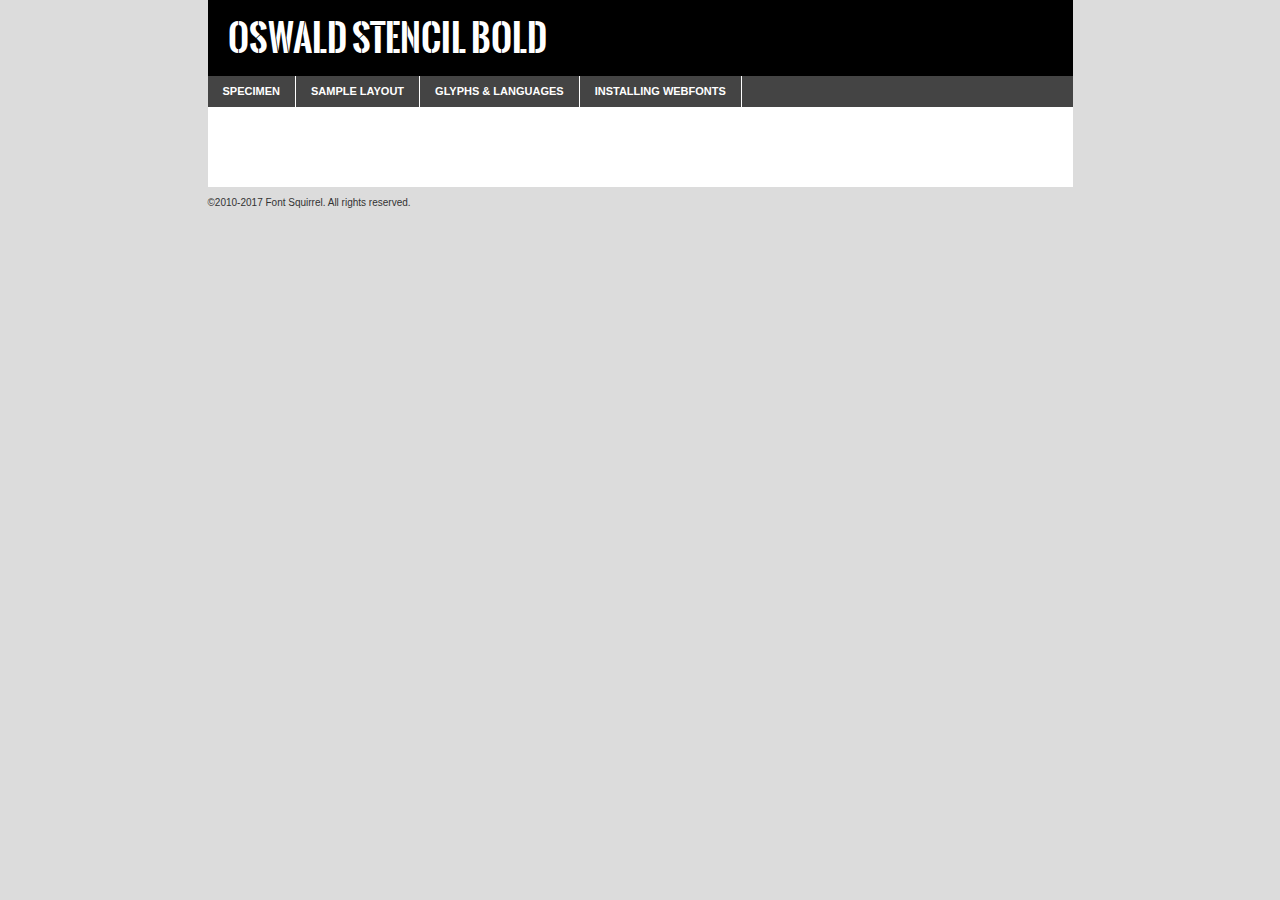
<file: fonts/oswald-stencil/oswald-stencil-demo.html>
<!DOCTYPE html PUBLIC "-//W3C//DTD XHTML 1.0 Transitional//EN"
	"http://www.w3.org/TR/xhtml1/DTD/xhtml1-transitional.dtd">

<html xmlns="http://www.w3.org/1999/xhtml" xml:lang="en" lang="en">
<head>
	<meta http-equiv="Content-Type" content="text/html; charset=utf-8" />
	<script src="http://ajax.googleapis.com/ajax/libs/jquery/1.7.2/jquery.min.js" type="text/javascript" charset="utf-8"></script>
	<script type="text/javascript">
	(function($){$.fn.easyTabs=function(option){var param=jQuery.extend({fadeSpeed:"fast",defaultContent:1,activeClass:'active'},option);$(this).each(function(){var thisId="#"+this.id;if(param.defaultContent==''){param.defaultContent=1;}
	if(typeof param.defaultContent=="number")
	{var defaultTab=$(thisId+" .tabs li:eq("+(param.defaultContent-1)+") a").attr('href').substr(1);}else{var defaultTab=param.defaultContent;}
	$(thisId+" .tabs li a").each(function(){var tabToHide=$(this).attr('href').substr(1);$("#"+tabToHide).addClass('easytabs-tab-content');});hideAll();changeContent(defaultTab);function hideAll(){$(thisId+" .easytabs-tab-content").hide();}
	function changeContent(tabId){hideAll();$(thisId+" .tabs li").removeClass(param.activeClass);$(thisId+" .tabs li a[href=#"+tabId+"]").closest('li').addClass(param.activeClass);if(param.fadeSpeed!="none")
	{$(thisId+" #"+tabId).fadeIn(param.fadeSpeed);}else{$(thisId+" #"+tabId).show();}}
	$(thisId+" .tabs li").click(function(){var tabId=$(this).find('a').attr('href').substr(1);changeContent(tabId);return false;});});}})(jQuery);
	</script>
	<link rel="stylesheet" href="specimen_files/specimen_stylesheet.css" type="text/css" charset="utf-8" />
	<link rel="stylesheet" href="font.css" type="text/css" charset="utf-8" />

	<style type="text/css">
					body{
				font-family: 'oswald_stencilbold';
							}
		</style>

	<title>Oswald Stencil Bold Specimen</title>
	
	
	<script type="text/javascript" charset="utf-8">
		$(document).ready(function() {
			$('#container').easyTabs({defaultContent:1});
		});
	</script>
</head>

<body>
<div id="container">
	<div id="header">
		Oswald Stencil Bold	</div>
	<ul class="tabs">
		<li><a href="#specimen">Specimen</a></li>
		<li><a href="#layout">Sample Layout</a></li>
				<li><a href="#glyphs">Glyphs &amp; Languages</a></li>
		<li><a href="#installing">Installing Webfonts</a></li>
		
	</ul>
	
	<div id="main_content">

		
			<div id="specimen">
		
				<div class="section">
					<div class="grid12 firstcol">
						<div class="huge">AaBb</div>
					</div>
				</div>
		
				<div class="section">
					<div class="glyph_range">A&#x200B;B&#x200b;C&#x200b;D&#x200b;E&#x200b;F&#x200b;G&#x200b;H&#x200b;I&#x200b;J&#x200b;K&#x200b;L&#x200b;M&#x200b;N&#x200b;O&#x200b;P&#x200b;Q&#x200b;R&#x200b;S&#x200b;T&#x200b;U&#x200b;V&#x200b;W&#x200b;X&#x200b;Y&#x200b;Z&#x200b;a&#x200b;b&#x200b;c&#x200b;d&#x200b;e&#x200b;f&#x200b;g&#x200b;h&#x200b;i&#x200b;j&#x200b;k&#x200b;l&#x200b;m&#x200b;n&#x200b;o&#x200b;p&#x200b;q&#x200b;r&#x200b;s&#x200b;t&#x200b;u&#x200b;v&#x200b;w&#x200b;x&#x200b;y&#x200b;z&#x200b;1&#x200b;2&#x200b;3&#x200b;4&#x200b;5&#x200b;6&#x200b;7&#x200b;8&#x200b;9&#x200b;0&#x200b;&amp;&#x200b;.&#x200b;,&#x200b;?&#x200b;!&#x200b;&#64;&#x200b;(&#x200b;)&#x200b;#&#x200b;$&#x200b;%&#x200b;*&#x200b;+&#x200b;-&#x200b;=&#x200b;:&#x200b;;</div>
				</div>
				<div class="section">
					<div class="grid12 firstcol">
						<table class="sample_table">
							<tr><td>10</td><td class="size10">abcdefghijklmnopqrstuvwxyzABCDEFGHIJKLMNOPQRSTUVWXYZ0123456789abcdefghijklmnopqrstuvwxyzABCDEFGHIJKLMNOPQRSTUVWXYZ0123456789abcdefghijklmnopqrstuvwxyzABCDEFGHIJKLMNOPQRSTUVWXYZ</td></tr>
							<tr><td>11</td><td class="size11">abcdefghijklmnopqrstuvwxyzABCDEFGHIJKLMNOPQRSTUVWXYZ0123456789abcdefghijklmnopqrstuvwxyzABCDEFGHIJKLMNOPQRSTUVWXYZ0123456789abcdefghijklmnopqrstuvwxyzABCDEFGHIJKLMNOPQRSTUVWXYZ</td></tr>
							<tr><td>12</td><td class="size12">abcdefghijklmnopqrstuvwxyzABCDEFGHIJKLMNOPQRSTUVWXYZ0123456789abcdefghijklmnopqrstuvwxyzABCDEFGHIJKLMNOPQRSTUVWXYZ0123456789abcdefghijklmnopqrstuvwxyzABCDEFGHIJKLMNOPQRSTUVWXYZ</td></tr>
							<tr><td>13</td><td class="size13">abcdefghijklmnopqrstuvwxyzABCDEFGHIJKLMNOPQRSTUVWXYZ0123456789abcdefghijklmnopqrstuvwxyzABCDEFGHIJKLMNOPQRSTUVWXYZ0123456789abcdefghijklmnopqrstuvwxyzABCDEFGHIJKLMNOPQRSTUVWXYZ</td></tr>
							<tr><td>14</td><td class="size14">abcdefghijklmnopqrstuvwxyzABCDEFGHIJKLMNOPQRSTUVWXYZ0123456789abcdefghijklmnopqrstuvwxyzABCDEFGHIJKLMNOPQRSTUVWXYZ0123456789abcdefghijklmnopqrstuvwxyzABCDEFGHIJKLMNOPQRSTUVWXYZ</td></tr>
							<tr><td>16</td><td class="size16">abcdefghijklmnopqrstuvwxyzABCDEFGHIJKLMNOPQRSTUVWXYZ0123456789abcdefghijklmnopqrstuvwxyzABCDEFGHIJKLMNOPQRSTUVWXYZ</td></tr>
							<tr><td>18</td><td class="size18">abcdefghijklmnopqrstuvwxyzABCDEFGHIJKLMNOPQRSTUVWXYZ0123456789abcdefghijklmnopqrstuvwxyzABCDEFGHIJKLMNOPQRSTUVWXYZ</td></tr>
							<tr><td>20</td><td class="size20">abcdefghijklmnopqrstuvwxyzABCDEFGHIJKLMNOPQRSTUVWXYZ0123456789abcdefghijklmnopqrstuvwxyzABCDEFGHIJKLMNOPQRSTUVWXYZ</td></tr>
							<tr><td>24</td><td class="size24">abcdefghijklmnopqrstuvwxyzABCDEFGHIJKLMNOPQRSTUVWXYZ0123456789abcdefghijklmnopqrstuvwxyzABCDEFGHIJKLMNOPQRSTUVWXYZ</td></tr>
							<tr><td>30</td><td class="size30">abcdefghijklmnopqrstuvwxyzABCDEFGHIJKLMNOPQRSTUVWXYZ0123456789abcdefghijklmnopqrstuvwxyzABCDEFGHIJKLMNOPQRSTUVWXYZ</td></tr>
							<tr><td>36</td><td class="size36">abcdefghijklmnopqrstuvwxyzABCDEFGHIJKLMNOPQRSTUVWXYZ0123456789abcdefghijklmnopqrstuvwxyzABCDEFGHIJKLMNOPQRSTUVWXYZ</td></tr>
							<tr><td>48</td><td class="size48">abcdefghijklmnopqrstuvwxyzABCDEFGHIJKLMNOPQRSTUVWXYZ0123456789abcdefghijklmnopqrstuvwxyzABCDEFGHIJKLMNOPQRSTUVWXYZ</td></tr>
							<tr><td>60</td><td class="size60">abcdefghijklmnopqrstuvwxyzABCDEFGHIJKLMNOPQRSTUVWXYZ0123456789abcdefghijklmnopqrstuvwxyzABCDEFGHIJKLMNOPQRSTUVWXYZ</td></tr>
							<tr><td>72</td><td class="size72">abcdefghijklmnopqrstuvwxyzABCDEFGHIJKLMNOPQRSTUVWXYZ0123456789abcdefghijklmnopqrstuvwxyzABCDEFGHIJKLMNOPQRSTUVWXYZ</td></tr>
							<tr><td>90</td><td class="size90">abcdefghijklmnopqrstuvwxyzABCDEFGHIJKLMNOPQRSTUVWXYZ0123456789abcdefghijklmnopqrstuvwxyzABCDEFGHIJKLMNOPQRSTUVWXYZ</td></tr>
						</table>
				
					</div>
			
				</div>
		
		
		
								<div class="section" id="bodycomparison">


										<div id="xheight">
				<div class="fontbody">&#x25FC;&#x25FC;&#x25FC;&#x25FC;&#x25FC;&#x25FC;&#x25FC;&#x25FC;&#x25FC;&#x25FC;&#x25FC;&#x25FC;&#x25FC;&#x25FC;&#x25FC;&#x25FC;&#x25FC;&#x25FC;&#x25FC;&#x25FC;&#x25FC;&#x25FC;&#x25FC;&#x25FC;&#x25FC;&#x25FC;&#x25FC;&#x25FC;&#x25FC;&#x25FC;&#x25FC;&#x25FC;&#x25FC;&#x25FC;&#x25FC;&#x25FC;&#x25FC;&#x25FC;&#x25FC;&#x25FC;&#x25FC;&#x25FC;&#x25FC;&#x25FC;&#x25FC;&#x25FC;&#x25FC;&#x25FC;&#x25FC;&#x25FC;&#x25FC;&#x25FC;&#x25FC;&#x25FC;&#x25FC;&#x25FC;&#x25FC;&#x25FC;&#x25FC;&#x25FC;&#x25FC;&#x25FC;&#x25FC;&#x25FC;&#x25FC;&#x25FC;&#x25FC;&#x25FC;&#x25FC;&#x25FC;&#x25FC;&#x25FC;&#x25FC;&#x25FC;&#x25FC;&#x25FC;&#x25FC;&#x25FC;&#x25FC;&#x25FC;&#x25FC;&#x25FC;&#x25FC;&#x25FC;&#x25FC;&#x25FC;&#x25FC;&#x25FC;&#x25FC;&#x25FC;&#x25FC;&#x25FC;&#x25FC;&#x25FC;&#x25FC;&#x25FC;&#x25FC;&#x25FC;&#x25FC;body</div><div class="arialbody">body</div><div class="verdanabody">body</div><div class="georgiabody">body</div></div>
										<div class="fontbody" style="z-index:1">
											body<span>Oswald Stencil Bold</span>
										</div>
										<div class="arialbody" style="z-index:1">
											body<span>Arial</span>
										</div>
										<div class="verdanabody" style="z-index:1">
											body<span>Verdana</span>
										</div>
										<div class="georgiabody" style="z-index:1">
											body<span>Georgia</span>
										</div>



								</div>
		
		
				<div class="section psample psample_row1" id="">
					
					<div class="grid2 firstcol">
						<p class="size10"><span>10.</span>Aenean lacinia bibendum nulla sed consectetur. Fusce dapibus, tellus ac cursus commodo, tortor mauris condimentum nibh, ut fermentum massa justo sit amet risus. Nullam id dolor id nibh ultricies vehicula ut id elit. Cum sociis natoque penatibus et magnis dis parturient montes, nascetur ridiculus mus. Nulla vitae elit libero, a pharetra augue.</p>
			
					</div>
					<div class="grid3">
						<p class="size11"><span>11.</span>Aenean lacinia bibendum nulla sed consectetur. Fusce dapibus, tellus ac cursus commodo, tortor mauris condimentum nibh, ut fermentum massa justo sit amet risus. Nullam id dolor id nibh ultricies vehicula ut id elit. Cum sociis natoque penatibus et magnis dis parturient montes, nascetur ridiculus mus. Nulla vitae elit libero, a pharetra augue.</p>
			
					</div>
					<div class="grid3">
						<p class="size12"><span>12.</span>Aenean lacinia bibendum nulla sed consectetur. Fusce dapibus, tellus ac cursus commodo, tortor mauris condimentum nibh, ut fermentum massa justo sit amet risus. Nullam id dolor id nibh ultricies vehicula ut id elit. Cum sociis natoque penatibus et magnis dis parturient montes, nascetur ridiculus mus. Nulla vitae elit libero, a pharetra augue.</p>
			
					</div>
					<div class="grid4">
						<p class="size13"><span>13.</span>Aenean lacinia bibendum nulla sed consectetur. Fusce dapibus, tellus ac cursus commodo, tortor mauris condimentum nibh, ut fermentum massa justo sit amet risus. Nullam id dolor id nibh ultricies vehicula ut id elit. Cum sociis natoque penatibus et magnis dis parturient montes, nascetur ridiculus mus. Nulla vitae elit libero, a pharetra augue.</p>
			
					</div>
					<div class="white_blend"></div>
					
				</div>
				<div class="section psample psample_row2" id="">
					<div class="grid3 firstcol">
						<p class="size14"><span>14.</span>Aenean lacinia bibendum nulla sed consectetur. Fusce dapibus, tellus ac cursus commodo, tortor mauris condimentum nibh, ut fermentum massa justo sit amet risus. Nullam id dolor id nibh ultricies vehicula ut id elit. Cum sociis natoque penatibus et magnis dis parturient montes, nascetur ridiculus mus. Nulla vitae elit libero, a pharetra augue.</p>
			
					</div>
					<div class="grid4">
						<p class="size16"><span>16.</span>Aenean lacinia bibendum nulla sed consectetur. Fusce dapibus, tellus ac cursus commodo, tortor mauris condimentum nibh, ut fermentum massa justo sit amet risus. Nullam id dolor id nibh ultricies vehicula ut id elit. Cum sociis natoque penatibus et magnis dis parturient montes, nascetur ridiculus mus. Nulla vitae elit libero, a pharetra augue.</p>
			
					</div>
					<div class="grid5">
						<p class="size18"><span>18.</span>Aenean lacinia bibendum nulla sed consectetur. Fusce dapibus, tellus ac cursus commodo, tortor mauris condimentum nibh, ut fermentum massa justo sit amet risus. Nullam id dolor id nibh ultricies vehicula ut id elit. Cum sociis natoque penatibus et magnis dis parturient montes, nascetur ridiculus mus. Nulla vitae elit libero, a pharetra augue.</p>
			
					</div>

					<div class="white_blend"></div>

				</div>
				
				<div class="section psample psample_row3" id="">
					<div class="grid5 firstcol">
						<p class="size20"><span>20.</span>Aenean lacinia bibendum nulla sed consectetur. Fusce dapibus, tellus ac cursus commodo, tortor mauris condimentum nibh, ut fermentum massa justo sit amet risus. Nullam id dolor id nibh ultricies vehicula ut id elit. Cum sociis natoque penatibus et magnis dis parturient montes, nascetur ridiculus mus. Nulla vitae elit libero, a pharetra augue.</p>
					</div>
					<div class="grid7">
						<p class="size24"><span>24.</span>Aenean lacinia bibendum nulla sed consectetur. Fusce dapibus, tellus ac cursus commodo, tortor mauris condimentum nibh, ut fermentum massa justo sit amet risus. Nullam id dolor id nibh ultricies vehicula ut id elit. Cum sociis natoque penatibus et magnis dis parturient montes, nascetur ridiculus mus. Nulla vitae elit libero, a pharetra augue.</p>
					</div>
					
					<div class="white_blend"></div>
					
				</div>
				
				<div class="section psample psample_row4" id="">
					<div class="grid12 firstcol">
						<p class="size30"><span>30.</span>Aenean lacinia bibendum nulla sed consectetur. Fusce dapibus, tellus ac cursus commodo, tortor mauris condimentum nibh, ut fermentum massa justo sit amet risus. Nullam id dolor id nibh ultricies vehicula ut id elit. Cum sociis natoque penatibus et magnis dis parturient montes, nascetur ridiculus mus. Nulla vitae elit libero, a pharetra augue.</p>
					</div>
					<div class="white_blend"></div>
					
				</div>
				
				
				
				<div class="section psample psample_row1 fullreverse">
					<div class="grid2 firstcol">
						<p class="size10"><span>10.</span>Aenean lacinia bibendum nulla sed consectetur. Fusce dapibus, tellus ac cursus commodo, tortor mauris condimentum nibh, ut fermentum massa justo sit amet risus. Nullam id dolor id nibh ultricies vehicula ut id elit. Cum sociis natoque penatibus et magnis dis parturient montes, nascetur ridiculus mus. Nulla vitae elit libero, a pharetra augue.</p>
			
					</div>
					<div class="grid3">
						<p class="size11"><span>11.</span>Aenean lacinia bibendum nulla sed consectetur. Fusce dapibus, tellus ac cursus commodo, tortor mauris condimentum nibh, ut fermentum massa justo sit amet risus. Nullam id dolor id nibh ultricies vehicula ut id elit. Cum sociis natoque penatibus et magnis dis parturient montes, nascetur ridiculus mus. Nulla vitae elit libero, a pharetra augue.</p>
			
					</div>
					<div class="grid3">
						<p class="size12"><span>12.</span>Aenean lacinia bibendum nulla sed consectetur. Fusce dapibus, tellus ac cursus commodo, tortor mauris condimentum nibh, ut fermentum massa justo sit amet risus. Nullam id dolor id nibh ultricies vehicula ut id elit. Cum sociis natoque penatibus et magnis dis parturient montes, nascetur ridiculus mus. Nulla vitae elit libero, a pharetra augue.</p>
			
					</div>
					<div class="grid4">
						<p class="size13"><span>13.</span>Aenean lacinia bibendum nulla sed consectetur. Fusce dapibus, tellus ac cursus commodo, tortor mauris condimentum nibh, ut fermentum massa justo sit amet risus. Nullam id dolor id nibh ultricies vehicula ut id elit. Cum sociis natoque penatibus et magnis dis parturient montes, nascetur ridiculus mus. Nulla vitae elit libero, a pharetra augue.</p>
			
					</div>
					<div class="black_blend"></div>
					
				</div>
				
				<div class="section psample psample_row2 fullreverse">
					<div class="grid3 firstcol">
						<p class="size14"><span>14.</span>Aenean lacinia bibendum nulla sed consectetur. Fusce dapibus, tellus ac cursus commodo, tortor mauris condimentum nibh, ut fermentum massa justo sit amet risus. Nullam id dolor id nibh ultricies vehicula ut id elit. Cum sociis natoque penatibus et magnis dis parturient montes, nascetur ridiculus mus. Nulla vitae elit libero, a pharetra augue.</p>
			
					</div>
					<div class="grid4">
						<p class="size16"><span>16.</span>Aenean lacinia bibendum nulla sed consectetur. Fusce dapibus, tellus ac cursus commodo, tortor mauris condimentum nibh, ut fermentum massa justo sit amet risus. Nullam id dolor id nibh ultricies vehicula ut id elit. Cum sociis natoque penatibus et magnis dis parturient montes, nascetur ridiculus mus. Nulla vitae elit libero, a pharetra augue.</p>
			
					</div>
					<div class="grid5">
						<p class="size18"><span>18.</span>Aenean lacinia bibendum nulla sed consectetur. Fusce dapibus, tellus ac cursus commodo, tortor mauris condimentum nibh, ut fermentum massa justo sit amet risus. Nullam id dolor id nibh ultricies vehicula ut id elit. Cum sociis natoque penatibus et magnis dis parturient montes, nascetur ridiculus mus. Nulla vitae elit libero, a pharetra augue.</p>
			
					</div>
					<div class="black_blend"></div>

				</div>
				
				<div class="section psample fullreverse psample_row3" id="">
					<div class="grid5 firstcol">
						<p class="size20"><span>20.</span>Aenean lacinia bibendum nulla sed consectetur. Fusce dapibus, tellus ac cursus commodo, tortor mauris condimentum nibh, ut fermentum massa justo sit amet risus. Nullam id dolor id nibh ultricies vehicula ut id elit. Cum sociis natoque penatibus et magnis dis parturient montes, nascetur ridiculus mus. Nulla vitae elit libero, a pharetra augue.</p>
					</div>
					<div class="grid7">
						<p class="size24"><span>24.</span>Aenean lacinia bibendum nulla sed consectetur. Fusce dapibus, tellus ac cursus commodo, tortor mauris condimentum nibh, ut fermentum massa justo sit amet risus. Nullam id dolor id nibh ultricies vehicula ut id elit. Cum sociis natoque penatibus et magnis dis parturient montes, nascetur ridiculus mus. Nulla vitae elit libero, a pharetra augue.</p>
					</div>
					
					<div class="black_blend"></div>
					
				</div>
				
				<div class="section psample fullreverse psample_row4" id="" style="border-bottom: 20px #000 solid;">
					<div class="grid12 firstcol">
						<p class="size30"><span>30.</span>Aenean lacinia bibendum nulla sed consectetur. Fusce dapibus, tellus ac cursus commodo, tortor mauris condimentum nibh, ut fermentum massa justo sit amet risus. Nullam id dolor id nibh ultricies vehicula ut id elit. Cum sociis natoque penatibus et magnis dis parturient montes, nascetur ridiculus mus. Nulla vitae elit libero, a pharetra augue.</p>
					</div>
					<div class="black_blend"></div>
					
				</div>
				
				
				
				
			</div>
			
			<div id="layout">
				
				<div class="section">
					
					<div class="grid12 firstcol">
						<h1>Lorem Ipsum Dolor</h1>
						<h2>Etiam porta sem malesuada magna mollis euismod</h2>
						
						<p class="byline">By <a href="#link">Aenean Lacinia</a></p>
					</div>
				</div>
				<div class="section">
					<div class="grid8 firstcol">
						<p class="large">Donec sed odio dui. Morbi leo risus, porta ac consectetur ac, vestibulum at eros. Fusce dapibus, tellus ac cursus commodo, tortor mauris condimentum nibh, ut fermentum massa justo sit amet risus. </p>

						
						<h3>Pellentesque ornare sem</h3>

						<p>Maecenas sed diam eget risus varius blandit sit amet non magna. Maecenas faucibus mollis interdum. Donec ullamcorper nulla non metus auctor fringilla. Nullam id dolor id nibh ultricies vehicula ut id elit. Nullam id dolor id nibh ultricies vehicula ut id elit. </p>

						<p>Aenean eu leo quam. Pellentesque ornare sem lacinia quam venenatis vestibulum. Lorem ipsum dolor sit amet, consectetur adipiscing elit. Cum sociis natoque penatibus et magnis dis parturient montes, nascetur ridiculus mus. </p>

						<p>Nulla vitae elit libero, a pharetra augue. Praesent commodo cursus magna, vel scelerisque nisl consectetur et. Aenean lacinia bibendum nulla sed consectetur. </p>

						<p>Nullam quis risus eget urna mollis ornare vel eu leo. Nullam quis risus eget urna mollis ornare vel eu leo. Maecenas sed diam eget risus varius blandit sit amet non magna. Donec ullamcorper nulla non metus auctor fringilla. </p>

						<h3>Cras mattis consectetur</h3>

						<p>Aenean eu leo quam. Pellentesque ornare sem lacinia quam venenatis vestibulum. Aenean lacinia bibendum nulla sed consectetur. Integer posuere erat a ante venenatis dapibus posuere velit aliquet. Cras mattis consectetur purus sit amet fermentum. </p>

						<p>Nullam id dolor id nibh ultricies vehicula ut id elit. Nullam quis risus eget urna mollis ornare vel eu leo. Cras mattis consectetur purus sit amet fermentum.</p>
					</div>
					
					<div class="grid4 sidebar">
						
						<div class="box reverse">
							<p class="last">Nullam quis risus eget urna mollis ornare vel eu leo. Donec ullamcorper nulla non metus auctor fringilla. Cras mattis consectetur purus sit amet fermentum. Sed posuere consectetur est at lobortis. Lorem ipsum dolor sit amet, consectetur adipiscing elit. </p>
						</div>
						
						<p class="caption">Maecenas sed diam eget risus varius.</p>

						<p>Vestibulum id ligula porta felis euismod semper. Integer posuere erat a ante venenatis dapibus posuere velit aliquet. Vestibulum id ligula porta felis euismod semper. Sed posuere consectetur est at lobortis. Maecenas sed diam eget risus varius blandit sit amet non magna. Fusce dapibus, tellus ac cursus commodo, tortor mauris condimentum nibh, ut fermentum massa justo sit amet risus. </p>

					

						<p>Duis mollis, est non commodo luctus, nisi erat porttitor ligula, eget lacinia odio sem nec elit. Aenean lacinia bibendum nulla sed consectetur. Vivamus sagittis lacus vel augue laoreet rutrum faucibus dolor auctor. Aenean lacinia bibendum nulla sed consectetur. Nullam quis risus eget urna mollis ornare vel eu leo. </p>

						<p>Praesent commodo cursus magna, vel scelerisque nisl consectetur et. Donec ullamcorper nulla non metus auctor fringilla. Maecenas faucibus mollis interdum. Fusce dapibus, tellus ac cursus commodo, tortor mauris condimentum nibh, ut fermentum massa justo sit amet risus. </p>

					</div>
				</div>
				
			</div>


			



		<div id="glyphs">
			<div class="section">
				<div class="grid12 firstcol">
			
				<h1>Language Support</h1>
				<p>The subset of Oswald Stencil Bold in this kit supports the following languages:<br />
			
					Albanian, Basque, Breton, Chamorro, Danish, Dutch, English, Faroese, Finnish, French, Frisian, Galician, German, Icelandic, Italian, Malagasy, Norwegian, Portuguese, Spanish, Alsatian, Aragonese, Arapaho, Arrernte, Asturian, Aymara, Bislama, Cebuano, Corsican, Fijian, French_creole, Genoese, Gilbertese, Greenlandic, Haitian_creole, Hiligaynon, Hmong, Hopi, Ibanag, Iloko_ilokano, Indonesian, Interglossa_glosa, Interlingua, Irish_gaelic, Jerriais, Lojban, Lombard, Luxembourgeois, Manx, Mohawk, Norfolk_pitcairnese, Occitan, Oromo, Pangasinan, Papiamento, Piedmontese, Potawatomi, Rhaeto-romance, Romansh, Rotokas, Sami_lule, Samoan, Sardinian, Scots_gaelic, Seychelles_creole, Shona, Sicilian, Somali, Southern_ndebele, Swahili, Swati_swazi, Tagalog_filipino_pilipino, Tetum, Tok_pisin, Uyghur_latinized, Volapuk, Walloon, Warlpiri, Xhosa, Yapese, Zulu, Latinbasic, Ubasic, Demo				</p>
				<h1>Glyph Chart</h1>
				<p>The subset of Oswald Stencil Bold in this kit includes all the glyphs listed below. Unicode entities are included above each glyph to help you insert individual characters into your layout.</p>
				<div id="glyph_chart">
			
																														 <div><p>&amp;#13;</p>&#13;</div>
																				 <div><p>&amp;#32;</p>&#32;</div>
																				 <div><p>&amp;#33;</p>&#33;</div>
																				 <div><p>&amp;#34;</p>&#34;</div>
																				 <div><p>&amp;#35;</p>&#35;</div>
																				 <div><p>&amp;#36;</p>&#36;</div>
																				 <div><p>&amp;#37;</p>&#37;</div>
																				 <div><p>&amp;#38;</p>&#38;</div>
																				 <div><p>&amp;#39;</p>&#39;</div>
																				 <div><p>&amp;#40;</p>&#40;</div>
																				 <div><p>&amp;#41;</p>&#41;</div>
																				 <div><p>&amp;#42;</p>&#42;</div>
																				 <div><p>&amp;#43;</p>&#43;</div>
																				 <div><p>&amp;#44;</p>&#44;</div>
																				 <div><p>&amp;#45;</p>&#45;</div>
																				 <div><p>&amp;#46;</p>&#46;</div>
																				 <div><p>&amp;#47;</p>&#47;</div>
																				 <div><p>&amp;#48;</p>&#48;</div>
																				 <div><p>&amp;#49;</p>&#49;</div>
																				 <div><p>&amp;#50;</p>&#50;</div>
																				 <div><p>&amp;#51;</p>&#51;</div>
																				 <div><p>&amp;#52;</p>&#52;</div>
																				 <div><p>&amp;#53;</p>&#53;</div>
																				 <div><p>&amp;#54;</p>&#54;</div>
																				 <div><p>&amp;#55;</p>&#55;</div>
																				 <div><p>&amp;#56;</p>&#56;</div>
																				 <div><p>&amp;#57;</p>&#57;</div>
																				 <div><p>&amp;#58;</p>&#58;</div>
																				 <div><p>&amp;#59;</p>&#59;</div>
																				 <div><p>&amp;#60;</p>&#60;</div>
																				 <div><p>&amp;#61;</p>&#61;</div>
																				 <div><p>&amp;#62;</p>&#62;</div>
																				 <div><p>&amp;#63;</p>&#63;</div>
																				 <div><p>&amp;#64;</p>&#64;</div>
																				 <div><p>&amp;#65;</p>&#65;</div>
																				 <div><p>&amp;#66;</p>&#66;</div>
																				 <div><p>&amp;#67;</p>&#67;</div>
																				 <div><p>&amp;#68;</p>&#68;</div>
																				 <div><p>&amp;#69;</p>&#69;</div>
																				 <div><p>&amp;#70;</p>&#70;</div>
																				 <div><p>&amp;#71;</p>&#71;</div>
																				 <div><p>&amp;#72;</p>&#72;</div>
																				 <div><p>&amp;#73;</p>&#73;</div>
																				 <div><p>&amp;#74;</p>&#74;</div>
																				 <div><p>&amp;#75;</p>&#75;</div>
																				 <div><p>&amp;#76;</p>&#76;</div>
																				 <div><p>&amp;#77;</p>&#77;</div>
																				 <div><p>&amp;#78;</p>&#78;</div>
																				 <div><p>&amp;#79;</p>&#79;</div>
																				 <div><p>&amp;#80;</p>&#80;</div>
																				 <div><p>&amp;#81;</p>&#81;</div>
																				 <div><p>&amp;#82;</p>&#82;</div>
																				 <div><p>&amp;#83;</p>&#83;</div>
																				 <div><p>&amp;#84;</p>&#84;</div>
																				 <div><p>&amp;#85;</p>&#85;</div>
																				 <div><p>&amp;#86;</p>&#86;</div>
																				 <div><p>&amp;#87;</p>&#87;</div>
																				 <div><p>&amp;#88;</p>&#88;</div>
																				 <div><p>&amp;#89;</p>&#89;</div>
																				 <div><p>&amp;#90;</p>&#90;</div>
																				 <div><p>&amp;#91;</p>&#91;</div>
																				 <div><p>&amp;#92;</p>&#92;</div>
																				 <div><p>&amp;#93;</p>&#93;</div>
																				 <div><p>&amp;#94;</p>&#94;</div>
																				 <div><p>&amp;#95;</p>&#95;</div>
																				 <div><p>&amp;#96;</p>&#96;</div>
																				 <div><p>&amp;#97;</p>&#97;</div>
																				 <div><p>&amp;#98;</p>&#98;</div>
																				 <div><p>&amp;#99;</p>&#99;</div>
																				 <div><p>&amp;#100;</p>&#100;</div>
																				 <div><p>&amp;#101;</p>&#101;</div>
																				 <div><p>&amp;#102;</p>&#102;</div>
																				 <div><p>&amp;#103;</p>&#103;</div>
																				 <div><p>&amp;#104;</p>&#104;</div>
																				 <div><p>&amp;#105;</p>&#105;</div>
																				 <div><p>&amp;#106;</p>&#106;</div>
																				 <div><p>&amp;#107;</p>&#107;</div>
																				 <div><p>&amp;#108;</p>&#108;</div>
																				 <div><p>&amp;#109;</p>&#109;</div>
																				 <div><p>&amp;#110;</p>&#110;</div>
																				 <div><p>&amp;#111;</p>&#111;</div>
																				 <div><p>&amp;#112;</p>&#112;</div>
																				 <div><p>&amp;#113;</p>&#113;</div>
																				 <div><p>&amp;#114;</p>&#114;</div>
																				 <div><p>&amp;#115;</p>&#115;</div>
																				 <div><p>&amp;#116;</p>&#116;</div>
																				 <div><p>&amp;#117;</p>&#117;</div>
																				 <div><p>&amp;#118;</p>&#118;</div>
																				 <div><p>&amp;#119;</p>&#119;</div>
																				 <div><p>&amp;#120;</p>&#120;</div>
																				 <div><p>&amp;#121;</p>&#121;</div>
																				 <div><p>&amp;#122;</p>&#122;</div>
																				 <div><p>&amp;#123;</p>&#123;</div>
																				 <div><p>&amp;#124;</p>&#124;</div>
																				 <div><p>&amp;#125;</p>&#125;</div>
																				 <div><p>&amp;#126;</p>&#126;</div>
																				 <div><p>&amp;#160;</p>&#160;</div>
																				 <div><p>&amp;#161;</p>&#161;</div>
																				 <div><p>&amp;#162;</p>&#162;</div>
																				 <div><p>&amp;#163;</p>&#163;</div>
																				 <div><p>&amp;#164;</p>&#164;</div>
																				 <div><p>&amp;#165;</p>&#165;</div>
																				 <div><p>&amp;#166;</p>&#166;</div>
																				 <div><p>&amp;#167;</p>&#167;</div>
																				 <div><p>&amp;#168;</p>&#168;</div>
																				 <div><p>&amp;#169;</p>&#169;</div>
																				 <div><p>&amp;#171;</p>&#171;</div>
																				 <div><p>&amp;#172;</p>&#172;</div>
																				 <div><p>&amp;#173;</p>&#173;</div>
																				 <div><p>&amp;#174;</p>&#174;</div>
																				 <div><p>&amp;#175;</p>&#175;</div>
																				 <div><p>&amp;#176;</p>&#176;</div>
																				 <div><p>&amp;#177;</p>&#177;</div>
																				 <div><p>&amp;#178;</p>&#178;</div>
																				 <div><p>&amp;#179;</p>&#179;</div>
																				 <div><p>&amp;#180;</p>&#180;</div>
																				 <div><p>&amp;#182;</p>&#182;</div>
																				 <div><p>&amp;#183;</p>&#183;</div>
																				 <div><p>&amp;#184;</p>&#184;</div>
																				 <div><p>&amp;#185;</p>&#185;</div>
																				 <div><p>&amp;#187;</p>&#187;</div>
																				 <div><p>&amp;#188;</p>&#188;</div>
																				 <div><p>&amp;#189;</p>&#189;</div>
																				 <div><p>&amp;#190;</p>&#190;</div>
																				 <div><p>&amp;#191;</p>&#191;</div>
																				 <div><p>&amp;#192;</p>&#192;</div>
																				 <div><p>&amp;#193;</p>&#193;</div>
																				 <div><p>&amp;#194;</p>&#194;</div>
																				 <div><p>&amp;#195;</p>&#195;</div>
																				 <div><p>&amp;#196;</p>&#196;</div>
																				 <div><p>&amp;#197;</p>&#197;</div>
																				 <div><p>&amp;#198;</p>&#198;</div>
																				 <div><p>&amp;#199;</p>&#199;</div>
																				 <div><p>&amp;#200;</p>&#200;</div>
																				 <div><p>&amp;#201;</p>&#201;</div>
																				 <div><p>&amp;#202;</p>&#202;</div>
																				 <div><p>&amp;#203;</p>&#203;</div>
																				 <div><p>&amp;#204;</p>&#204;</div>
																				 <div><p>&amp;#205;</p>&#205;</div>
																				 <div><p>&amp;#206;</p>&#206;</div>
																				 <div><p>&amp;#207;</p>&#207;</div>
																				 <div><p>&amp;#208;</p>&#208;</div>
																				 <div><p>&amp;#209;</p>&#209;</div>
																				 <div><p>&amp;#210;</p>&#210;</div>
																				 <div><p>&amp;#211;</p>&#211;</div>
																				 <div><p>&amp;#212;</p>&#212;</div>
																				 <div><p>&amp;#213;</p>&#213;</div>
																				 <div><p>&amp;#214;</p>&#214;</div>
																				 <div><p>&amp;#215;</p>&#215;</div>
																				 <div><p>&amp;#216;</p>&#216;</div>
																				 <div><p>&amp;#217;</p>&#217;</div>
																				 <div><p>&amp;#218;</p>&#218;</div>
																				 <div><p>&amp;#219;</p>&#219;</div>
																				 <div><p>&amp;#220;</p>&#220;</div>
																				 <div><p>&amp;#221;</p>&#221;</div>
																				 <div><p>&amp;#222;</p>&#222;</div>
																				 <div><p>&amp;#223;</p>&#223;</div>
																				 <div><p>&amp;#224;</p>&#224;</div>
																				 <div><p>&amp;#225;</p>&#225;</div>
																				 <div><p>&amp;#226;</p>&#226;</div>
																				 <div><p>&amp;#227;</p>&#227;</div>
																				 <div><p>&amp;#228;</p>&#228;</div>
																				 <div><p>&amp;#229;</p>&#229;</div>
																				 <div><p>&amp;#230;</p>&#230;</div>
																				 <div><p>&amp;#231;</p>&#231;</div>
																				 <div><p>&amp;#232;</p>&#232;</div>
																				 <div><p>&amp;#233;</p>&#233;</div>
																				 <div><p>&amp;#234;</p>&#234;</div>
																				 <div><p>&amp;#235;</p>&#235;</div>
																				 <div><p>&amp;#236;</p>&#236;</div>
																				 <div><p>&amp;#237;</p>&#237;</div>
																				 <div><p>&amp;#238;</p>&#238;</div>
																				 <div><p>&amp;#239;</p>&#239;</div>
																				 <div><p>&amp;#240;</p>&#240;</div>
																				 <div><p>&amp;#241;</p>&#241;</div>
																				 <div><p>&amp;#242;</p>&#242;</div>
																				 <div><p>&amp;#243;</p>&#243;</div>
																				 <div><p>&amp;#244;</p>&#244;</div>
																				 <div><p>&amp;#245;</p>&#245;</div>
																				 <div><p>&amp;#246;</p>&#246;</div>
																				 <div><p>&amp;#247;</p>&#247;</div>
																				 <div><p>&amp;#248;</p>&#248;</div>
																				 <div><p>&amp;#249;</p>&#249;</div>
																				 <div><p>&amp;#250;</p>&#250;</div>
																				 <div><p>&amp;#251;</p>&#251;</div>
																				 <div><p>&amp;#252;</p>&#252;</div>
																				 <div><p>&amp;#253;</p>&#253;</div>
																				 <div><p>&amp;#254;</p>&#254;</div>
																				 <div><p>&amp;#255;</p>&#255;</div>
																				 <div><p>&amp;#338;</p>&#338;</div>
																				 <div><p>&amp;#339;</p>&#339;</div>
																				 <div><p>&amp;#376;</p>&#376;</div>
																				 <div><p>&amp;#710;</p>&#710;</div>
																				 <div><p>&amp;#732;</p>&#732;</div>
																				 <div><p>&amp;#8192;</p>&#8192;</div>
																				 <div><p>&amp;#8193;</p>&#8193;</div>
																				 <div><p>&amp;#8194;</p>&#8194;</div>
																				 <div><p>&amp;#8195;</p>&#8195;</div>
																				 <div><p>&amp;#8196;</p>&#8196;</div>
																				 <div><p>&amp;#8197;</p>&#8197;</div>
																				 <div><p>&amp;#8198;</p>&#8198;</div>
																				 <div><p>&amp;#8199;</p>&#8199;</div>
																				 <div><p>&amp;#8200;</p>&#8200;</div>
																				 <div><p>&amp;#8201;</p>&#8201;</div>
																				 <div><p>&amp;#8202;</p>&#8202;</div>
																				 <div><p>&amp;#8208;</p>&#8208;</div>
																				 <div><p>&amp;#8209;</p>&#8209;</div>
																				 <div><p>&amp;#8210;</p>&#8210;</div>
																				 <div><p>&amp;#8211;</p>&#8211;</div>
																				 <div><p>&amp;#8212;</p>&#8212;</div>
																				 <div><p>&amp;#8216;</p>&#8216;</div>
																				 <div><p>&amp;#8217;</p>&#8217;</div>
																				 <div><p>&amp;#8218;</p>&#8218;</div>
																				 <div><p>&amp;#8220;</p>&#8220;</div>
																				 <div><p>&amp;#8221;</p>&#8221;</div>
																				 <div><p>&amp;#8222;</p>&#8222;</div>
																				 <div><p>&amp;#8226;</p>&#8226;</div>
																				 <div><p>&amp;#8239;</p>&#8239;</div>
																				 <div><p>&amp;#8249;</p>&#8249;</div>
																				 <div><p>&amp;#8250;</p>&#8250;</div>
																				 <div><p>&amp;#8287;</p>&#8287;</div>
																				 <div><p>&amp;#8364;</p>&#8364;</div>
																				 <div><p>&amp;#8482;</p>&#8482;</div>
																				 <div><p>&amp;#9724;</p>&#9724;</div>
																												</div>	
				</div>
		
		
			</div>
		</div>
		
		
		<div id="specs">
			
		</div>
	
		<div id="installing">
			<div class="section">
				<div class="grid7 firstcol">
					<h1>Installing Webfonts</h1>
					
					<p>Webfonts are supported by all major browser platforms but not all in the same way. There are currently four different font formats that must be included in order to target all browsers. This includes TTF, WOFF, EOT and SVG.</p>
					
					<h2>1. Upload your webfonts</h2>
					<p>You must upload your webfont kit to your website. They should be in or near the same directory as your CSS files.</p>
					
					<h2>2. Include the webfont stylesheet</h2>
					<p>A special CSS @font-face declaration helps the various browsers select the appropriate font it needs without causing you a bunch of headaches. Learn more about this syntax by reading the <a href="https://www.fontspring.com/blog/further-hardening-of-the-bulletproof-syntax">Fontspring blog post</a> about it. The code for it is as follows:</p>


<code>
@font-face{ 
	font-family: 'MyWebFont';
	src: url('WebFont.eot');
	src: url('WebFont.eot?#iefix') format('embedded-opentype'),
	     url('WebFont.woff') format('woff'),
	     url('WebFont.ttf') format('truetype'),
	     url('WebFont.svg#webfont') format('svg');
}
</code>

	<p>We've already gone ahead and generated the code for you. All you have to do is link to the stylesheet in your HTML, like this:</p>
	<code>&lt;link rel=&quot;stylesheet&quot; href=&quot;font.css&quot; type=&quot;text/css&quot; charset=&quot;utf-8&quot; /&gt;</code>

					<h2>3. Modify your own stylesheet</h2>
					<p>To take advantage of your new fonts, you must tell your stylesheet to use them. Look at the original @font-face declaration above and find the property called "font-family." The name linked there will be what you use to reference the font. Prepend that webfont name to the font stack in the "font-family" property, inside the selector you want to change. For example:</p>
<code>p { font-family: 'WebFont', Arial, sans-serif; }</code>

<h2>4. Test</h2>
<p>Getting webfonts to work cross-browser <em>can</em> be tricky. Use the information in the sidebar to help you if you find that fonts aren't loading in a particular browser.</p>
				</div>
				
				<div class="grid5 sidebar">
					<div class="box">
						<h2>Troubleshooting<br />Font-Face Problems</h2>
						<p>Having trouble getting your webfonts to load in your new website? Here are some tips to sort out what might be the problem.</p>

						<h3>Fonts not showing in any browser</h3>

						<p>This sounds like you need to work on the plumbing. You either did not upload the fonts to the correct directory, or you did not link the fonts properly in the CSS. If you've confirmed that all this is correct and you still have a problem, take a look at your .htaccess file and see if requests are getting intercepted.</p>

						<h3>Fonts not loading in iPhone or iPad</h3>

						<p>The most common problem here is that you are serving the fonts from an IIS server. IIS refuses to serve files that have unknown MIME types. If that is the case, you must set the MIME type for SVG to "image/svg+xml" in the server settings. Follow these instructions from Microsoft if you need help.</p>

						<h3>Fonts not loading in Firefox</h3>

						<p>The primary reason for this failure? You are still using a version Firefox older than 3.5. So upgrade already! If that isn't it, then you are very likely serving fonts from a different domain. Firefox requires that all font assets be served from the same domain. Lastly it is possible that you need to add WOFF to your list of MIME types (if you are serving via IIS.)</p>

						<h3>Fonts not loading in IE</h3>

						<p>Are you looking at Internet Explorer on an actual Windows machine or are you cheating by using a service like Adobe BrowserLab? Many of these screenshot services do not render @font-face for IE. Best to test it on a real machine.</p>

						<h3>Fonts not loading in IE9</h3>

						<p>IE9, like Firefox, requires that fonts be served from the same domain as the website. Make sure that is the case.</p>
					</div>
				</div>
			</div>
			
		</div>
	
	</div>
	<div id="footer">
		<p>&copy;2010-2017 Font Squirrel. All rights reserved.</p>
	</div>
</div>
</body>
</html>
</file>
<file: fonts/fixedsys-excelsior/fixedsys-excelsior.css>
/* Generated by Font Squirrel (http://www.fontsquirrel.com) on December 24, 2014 */



@font-face {
    font-family: 'fixedsys_excelsior_3.01Rg';
    src: url('fsex300.eot');
    src: url('fsex300.eot?#iefix') format('embedded-opentype'),
         url('fsex300.woff2') format('woff2'),
         url('fsex300.woff') format('woff'),
         url('fsex300.ttf') format('truetype');
    font-weight: normal;
    font-style: normal;

}
</file>
<file: fonts/oswald-stencil/font.css>
/*! Generated by Font Squirrel (https://www.fontsquirrel.com) on September 5, 2017 */



@font-face {
    font-family: 'oswald_stencilbold';
    src: url('oswald-stencil-webfont.woff2') format('woff2'),
         url('oswald-stencil-webfont.woff') format('woff');
    font-weight: normal;
    font-style: normal;

}
</file>
<file: fonts/fixedsys-excelsior/specimen_files/specimen_stylesheet.css>
@import url('grid_12-825-55-15.css');

/*  
	CSS Reset by Eric Meyer - Released under Public Domain
    http://meyerweb.com/eric/tools/css/reset/
*/
html, body, div, span, applet, object, iframe,
h1, h2, h3, h4, h5, h6, p, blockquote, pre,
a, abbr, acronym, address, big, cite, code,
del, dfn, em, font, img, ins, kbd, q, s, samp,
small, strike, strong, sub, sup, tt, var,
b, u, i, center, dl, dt, dd, ol, ul, li,
fieldset, form, label, legend, table, 
caption, tbody, tfoot, thead, tr, th, td 
                  {margin: 0;padding: 0;border: 0;outline: 0;
                  font-size: 100%;vertical-align: baseline;
                  background: transparent;}
body              {line-height: 1;}
ol, ul            {list-style: none;}
blockquote, q     {quotes: none;}
blockquote:before, blockquote:after,
q:before, q:after {content: '';	content: none;}
:focus            {outline: 0;}
ins               {text-decoration: none;}
del               {text-decoration: line-through;}
table             {border-collapse: collapse;border-spacing: 0;}




body {
	color: #000;
	background-color: #dcdcdc;
}

a {
	text-decoration: none;
	color: #1883ba;
}

h1{
	font-size: 32px;
	font-weight: normal;
	font-style: normal;
	margin-bottom: 18px;
}

h2{
	font-size: 18px;
}

#container {
	width: 865px;
	margin: 0px auto;
}


#header {
	padding: 20px;
	font-size: 36px;
	background-color: #000;
	color: #fff;
}

#header span {
	color: #666;
}
#main_content {
	background-color: #fff;
	padding: 60px 20px 20px;
}


#footer p {
	margin: 0;
	padding-top: 10px;
	padding-bottom: 50px;
	color: #333;
	font: 10px Arial, sans-serif;
}

.tabs {
	width: 100%;
	height: 31px;
	background-color: #444;
}
.tabs li {
	float:  left;
	margin: 0;
	overflow: hidden;
	background-color: #444;
}
.tabs li a {
	display: block;
	color: #fff;
	text-decoration: none;
	font: bold 11px/11px 'Arial';
	text-transform: uppercase;
	padding: 10px 15px;
	border-right: 1px solid #fff;
}

.tabs li a:hover {
		background-color: #00b3ff;

}

.tabs li.active a {
	color:  #000;
	background-color: #fff;
}



div.huge {
	
	font-size: 300px;
	line-height: 1em;
	padding: 0;
	letter-spacing: -.02em;
	overflow: hidden;
}
div.glyph_range {
	font-size: 72px;
	line-height: 1.1em;
}

.size10{ font-size: 10px; }
.size11{ font-size: 11px; }
.size12{ font-size: 12px; }
.size13{ font-size: 13px; }
.size14{ font-size: 14px; }
.size16{ font-size: 16px; }
.size18{ font-size: 18px; }
.size20{ font-size: 20px; }
.size24{ font-size: 24px; }
.size30{ font-size: 30px; }
.size36{ font-size: 36px; }
.size48{ font-size: 48px; }
.size60{ font-size: 60px; }
.size72{ font-size: 72px; }
.size90{ font-size: 90px; }


.psample_row1 {	height: 120px;}
.psample_row1 {	height: 120px;}
.psample_row2 {	height: 160px;}
.psample_row3 {	height: 160px;}
.psample_row4 {	height: 160px;}

.psample {
	overflow: hidden;
	position: relative;
}
.psample p {
	line-height: 1.3em;
	display: block;
	overflow: hidden;
	margin: 0;
}

.psample span {
	margin-right: .5em;
}

.white_blend {
	width: 100%;
	height: 61px;
	background-image: url([data-uri]);
	position: absolute;
	bottom: 0;
}
.black_blend {
	width: 100%;
	height: 61px;
	background-image: url([data-uri]);
	position: absolute;
	bottom: 0;
}
.fullreverse {
	background:  #000 !important;
	color:  #fff !important;
	margin-left: -20px;
	padding-left: 20px;
	margin-right: -20px;
	padding-right: 20px;
	padding: 20px;
	margin-bottom:0;
}


.sample_table td {
	padding-top: 3px;
	padding-bottom:5px;
	padding-left: 5px;
	vertical-align: middle;
	line-height: 1.2em;
}

.sample_table td:first-child {
	background-color: #eee;
	text-align: right;
	padding-right: 5px;
	padding-left: 0;
	padding: 5px;
	font: 11px/12px "Courier New", Courier, mono;
}

code {
	white-space: pre;
	background-color: #eee;
	display: block;
	padding: 10px;
	margin-bottom: 18px;
	overflow: auto;
}


.bottom,.last 	{margin-bottom:0 !important; padding-bottom:0 !important;}

.box  { 
  padding: 18px; 
  margin-bottom: 18px; 
  background: #eee; 
}

.reverse,.reversed { background:  #000 !important;color:  #fff !important; border: none !important;}

#bodycomparison {
	position: relative;
	overflow: hidden;
	font-size: 72px;
	height: 90px;
	white-space: nowrap;
}

#bodycomparison div{
	font-size: 72px;
	line-height: 90px;
	display: inline;
	margin: 0 15px 0 0;
	padding: 0;
}

#bodycomparison div span{
	font: 10px Arial;
	position: absolute;
	left: 0;
}
#xheight {
	float: none;
	position: absolute;
	color: #d9f3ff;
	font-size: 72px;
	line-height: 90px;
}

.fontbody {
 position: relative;
}
.arialbody{
	font-family: Arial;
	position: relative;
}
.verdanabody{
	font-family: Verdana;
	position: relative;
}
.georgiabody{
	font-family: Georgia;
	position: relative;
}

/* @group Layout page
 */

#layout h1 {
	font-size: 36px;
	line-height: 42px;
	font-weight: normal;
	font-style: normal;
}

#layout h2 {
	font-size: 24px;
	line-height: 23px;
	font-weight: normal;
	font-style: normal;
}

#layout h3 {
	font-size: 22px;
	line-height: 1.4em;
	margin-top: 1em;
	font-weight: normal;
	font-style: normal;
}


#layout p.byline {
	font-size: 12px;
	margin-top: 18px;
	line-height: 12px;
	margin-bottom: 0;
}
#layout p {
	font-size: 14px;
	line-height: 21px;
	margin-bottom: .5em;
}

#layout p.large{
	font-size: 18px;
	line-height: 26px;
}

#layout .sidebar p{
	font-size: 12px;
	line-height: 1.4em;
}

#layout p.caption {
	font-size: 10px;
	margin-top: -16px;
	margin-bottom: 18px;
}

/* @end */

/* @group Glyphs */

#glyph_chart div{
	background-color: #d9f3ff;
	color: black;
	float: left;
	font-size: 16px;
	height: 2em;
	line-height: 2em;
	margin-bottom: 1px;
	margin-right: 1px;
	text-align: center;
	width: 1.2em;
	position: relative;
	padding: .6em .2em .2em;
}

#glyph_chart div p {
	position: absolute;
	left: 0;
	top: 0;
	display: block;
	text-align: center;
	font: bold 9px Arial, sans-serif;
	background-color: #3a768f;
	width: 100%;
	color: #fff;
	padding: 2px 0;
}


#glyphs h1 {
	font-family: Arial, sans-serif;
}
/* @end */

/* @group Installing */

#installing {
	font: 13px Arial, sans-serif;
}

#installing p,
#glyphs p{
	line-height: 1.2em;
	margin-bottom: 18px;
	font: 13px Arial, sans-serif;
}



#installing h3{
	font-size: 15px;
	margin-top: 18px;
}

/* @end */

#rendering h1 {
	font-family: Arial, sans-serif;
}
.render_table td {
	font: 11px "Courier New", Courier, mono;
	vertical-align: middle;
}
</file>
<file: fonts/oswald-stencil/specimen_files/specimen_stylesheet.css>
@import url('grid_12-825-55-15.css');

/*  
	CSS Reset by Eric Meyer - Released under Public Domain
    http://meyerweb.com/eric/tools/css/reset/
*/
html, body, div, span, applet, object, iframe,
h1, h2, h3, h4, h5, h6, p, blockquote, pre,
a, abbr, acronym, address, big, cite, code,
del, dfn, em, font, img, ins, kbd, q, s, samp,
small, strike, strong, sub, sup, tt, var,
b, u, i, center, dl, dt, dd, ol, ul, li,
fieldset, form, label, legend, table, 
caption, tbody, tfoot, thead, tr, th, td 
                  {margin: 0;padding: 0;border: 0;outline: 0;
                  font-size: 100%;vertical-align: baseline;
                  background: transparent;}
body              {line-height: 1;}
ol, ul            {list-style: none;}
blockquote, q     {quotes: none;}
blockquote:before, blockquote:after,
q:before, q:after {content: '';	content: none;}
:focus            {outline: 0;}
ins               {text-decoration: none;}
del               {text-decoration: line-through;}
table             {border-collapse: collapse;border-spacing: 0;}




body {
	color: #000;
	background-color: #dcdcdc;
}

a {
	text-decoration: none;
	color: #1883ba;
}

h1{
	font-size: 32px;
	font-weight: normal;
	font-style: normal;
	margin-bottom: 18px;
}

h2{
	font-size: 18px;
}

#container {
	width: 865px;
	margin: 0px auto;
}


#header {
	padding: 20px;
	font-size: 36px;
	background-color: #000;
	color: #fff;
}

#header span {
	color: #666;
}
#main_content {
	background-color: #fff;
	padding: 60px 20px 20px;
}


#footer p {
	margin: 0;
	padding-top: 10px;
	padding-bottom: 50px;
	color: #333;
	font: 10px Arial, sans-serif;
}

.tabs {
	width: 100%;
	height: 31px;
	background-color: #444;
}
.tabs li {
	float:  left;
	margin: 0;
	overflow: hidden;
	background-color: #444;
}
.tabs li a {
	display: block;
	color: #fff;
	text-decoration: none;
	font: bold 11px/11px 'Arial';
	text-transform: uppercase;
	padding: 10px 15px;
	border-right: 1px solid #fff;
}

.tabs li a:hover {
		background-color: #00b3ff;

}

.tabs li.active a {
	color:  #000;
	background-color: #fff;
}



div.huge {
	
	font-size: 300px;
	line-height: 1em;
	padding: 0;
	letter-spacing: -.02em;
	overflow: hidden;
}
div.glyph_range {
	font-size: 72px;
	line-height: 1.1em;
}

.size10{ font-size: 10px; }
.size11{ font-size: 11px; }
.size12{ font-size: 12px; }
.size13{ font-size: 13px; }
.size14{ font-size: 14px; }
.size16{ font-size: 16px; }
.size18{ font-size: 18px; }
.size20{ font-size: 20px; }
.size24{ font-size: 24px; }
.size30{ font-size: 30px; }
.size36{ font-size: 36px; }
.size48{ font-size: 48px; }
.size60{ font-size: 60px; }
.size72{ font-size: 72px; }
.size90{ font-size: 90px; }


.psample_row1 {	height: 120px;}
.psample_row1 {	height: 120px;}
.psample_row2 {	height: 160px;}
.psample_row3 {	height: 160px;}
.psample_row4 {	height: 160px;}

.psample {
	overflow: hidden;
	position: relative;
}
.psample p {
	line-height: 1.3em;
	display: block;
	overflow: hidden;
	margin: 0;
}

.psample span {
	margin-right: .5em;
}

.white_blend {
	width: 100%;
	height: 61px;
	background-image: url([data-uri]);
	position: absolute;
	bottom: 0;
}
.black_blend {
	width: 100%;
	height: 61px;
	background-image: url([data-uri]);
	position: absolute;
	bottom: 0;
}
.fullreverse {
	background:  #000 !important;
	color:  #fff !important;
	margin-left: -20px;
	padding-left: 20px;
	margin-right: -20px;
	padding-right: 20px;
	padding: 20px;
	margin-bottom:0;
}


.sample_table td {
	padding-top: 3px;
	padding-bottom:5px;
	padding-left: 5px;
	vertical-align: middle;
	line-height: 1.2em;
}

.sample_table td:first-child {
	background-color: #eee;
	text-align: right;
	padding-right: 5px;
	padding-left: 0;
	padding: 5px;
	font: 11px/12px "Courier New", Courier, mono;
}

code {
	white-space: pre;
	background-color: #eee;
	display: block;
	padding: 10px;
	margin-bottom: 18px;
	overflow: auto;
}


.bottom,.last 	{margin-bottom:0 !important; padding-bottom:0 !important;}

.box  { 
  padding: 18px; 
  margin-bottom: 18px; 
  background: #eee; 
}

.reverse,.reversed { background:  #000 !important;color:  #fff !important; border: none !important;}

#bodycomparison {
	position: relative;
	overflow: hidden;
	font-size: 72px;
	height: 90px;
	white-space: nowrap;
}

#bodycomparison div{
	font-size: 72px;
	line-height: 90px;
	display: inline;
	margin: 0 15px 0 0;
	padding: 0;
}

#bodycomparison div span{
	font: 10px Arial;
	position: absolute;
	left: 0;
}
#xheight {
	float: none;
	position: absolute;
	color: #d9f3ff;
	font-size: 72px;
	line-height: 90px;
}

.fontbody {
 position: relative;
}
.arialbody{
	font-family: Arial;
	position: relative;
}
.verdanabody{
	font-family: Verdana;
	position: relative;
}
.georgiabody{
	font-family: Georgia;
	position: relative;
}

/* @group Layout page
 */

#layout h1 {
	font-size: 36px;
	line-height: 42px;
	font-weight: normal;
	font-style: normal;
}

#layout h2 {
	font-size: 24px;
	line-height: 23px;
	font-weight: normal;
	font-style: normal;
}

#layout h3 {
	font-size: 22px;
	line-height: 1.4em;
	margin-top: 1em;
	font-weight: normal;
	font-style: normal;
}


#layout p.byline {
	font-size: 12px;
	margin-top: 18px;
	line-height: 12px;
	margin-bottom: 0;
}
#layout p {
	font-size: 14px;
	line-height: 21px;
	margin-bottom: .5em;
}

#layout p.large{
	font-size: 18px;
	line-height: 26px;
}

#layout .sidebar p{
	font-size: 12px;
	line-height: 1.4em;
}

#layout p.caption {
	font-size: 10px;
	margin-top: -16px;
	margin-bottom: 18px;
}

/* @end */

/* @group Glyphs */

#glyph_chart div{
	background-color: #d9f3ff;
	color: black;
	float: left;
	font-size: 36px;
	height: 1.2em;
	line-height: 1.2em;
	margin-bottom: 1px;
	margin-right: 1px;
	text-align: center;
	width: 1.2em;
	position: relative;
	padding: .6em .2em .2em;
}

#glyph_chart div p {
	position: absolute;
	left: 0;
	top: 0;
	display: block;
	text-align: center;
	font: bold 9px Arial, sans-serif;
	background-color: #3a768f;
	width: 100%;
	color: #fff;
	padding: 2px 0;
}


#glyphs h1 {
	font-family: Arial, sans-serif;
}
/* @end */

/* @group Installing */

#installing {
	font: 13px Arial, sans-serif;
}

#installing p,
#glyphs p{
	line-height: 1.2em;
	margin-bottom: 18px;
	font: 13px Arial, sans-serif;
}



#installing h3{
	font-size: 15px;
	margin-top: 18px;
}

/* @end */

#rendering h1 {
	font-family: Arial, sans-serif;
}
.render_table td {
	font: 11px "Courier New", Courier, mono;
	vertical-align: middle;
}
</file>
